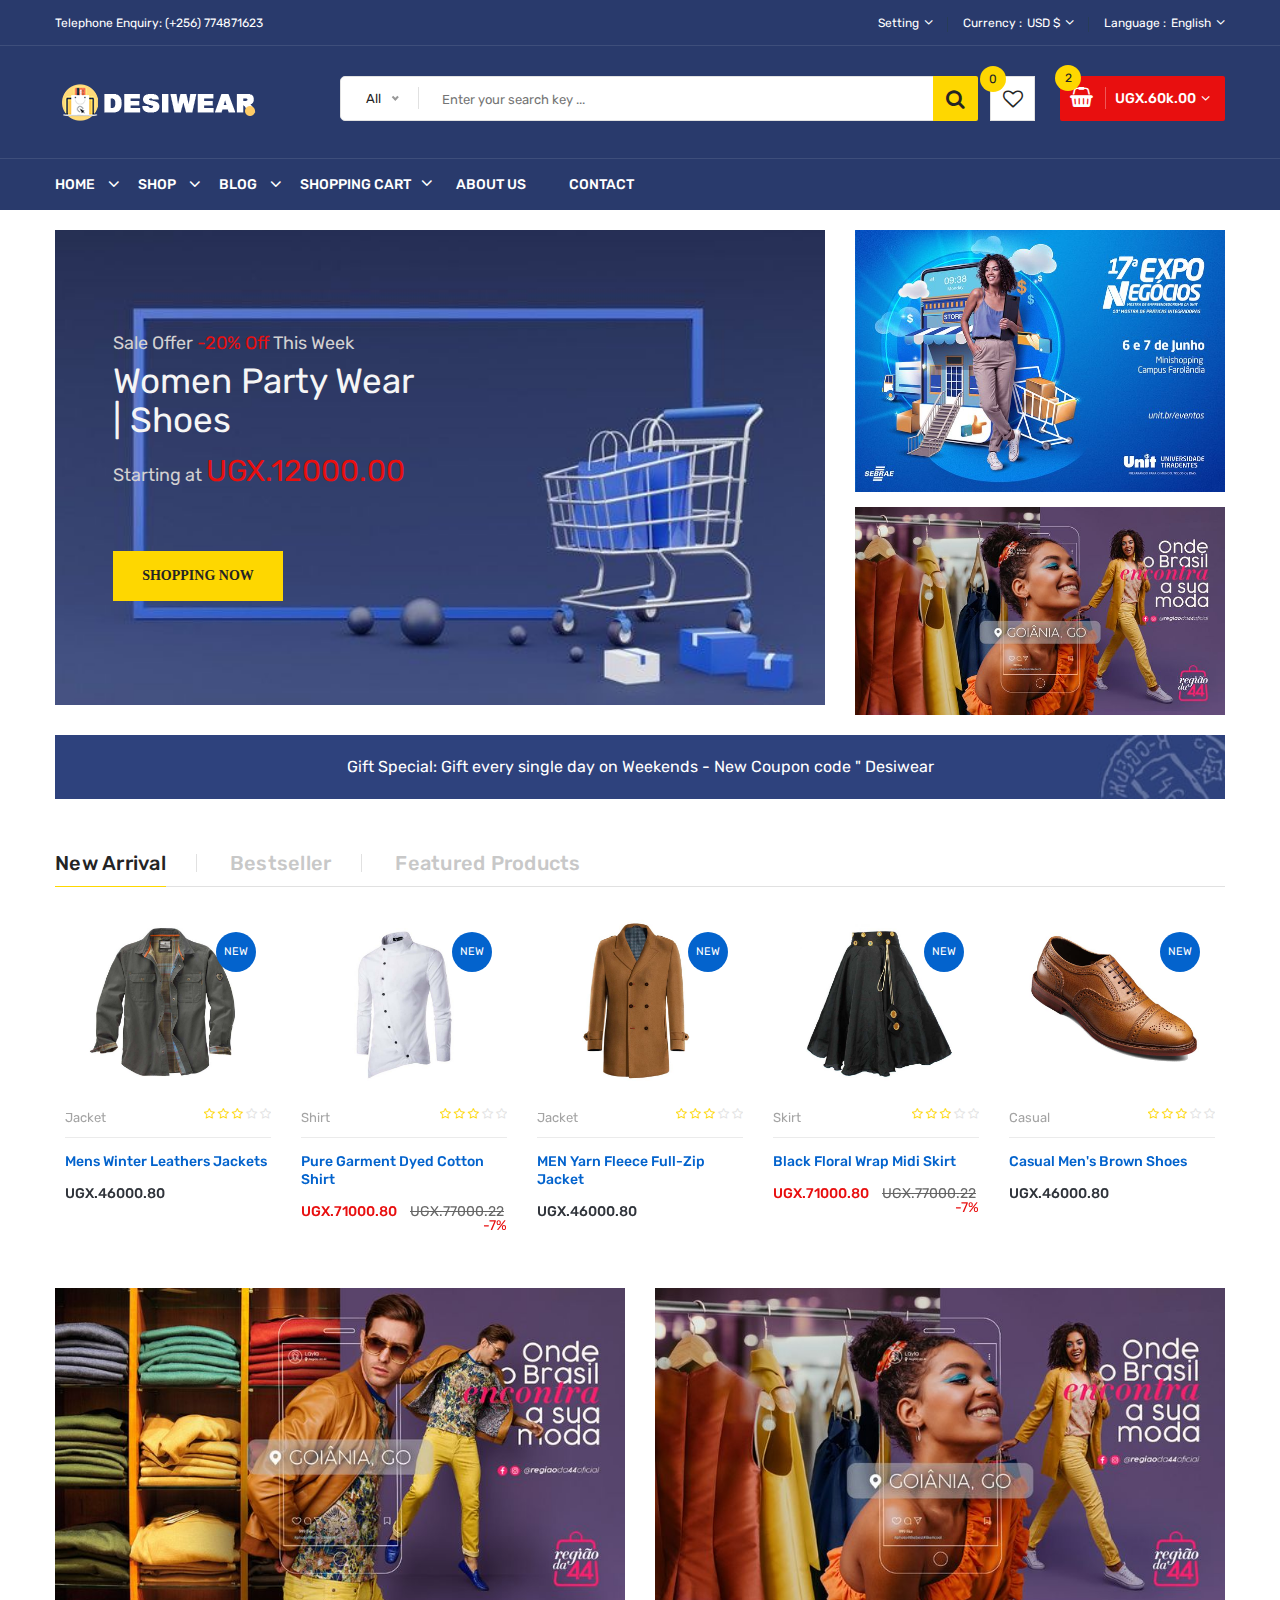
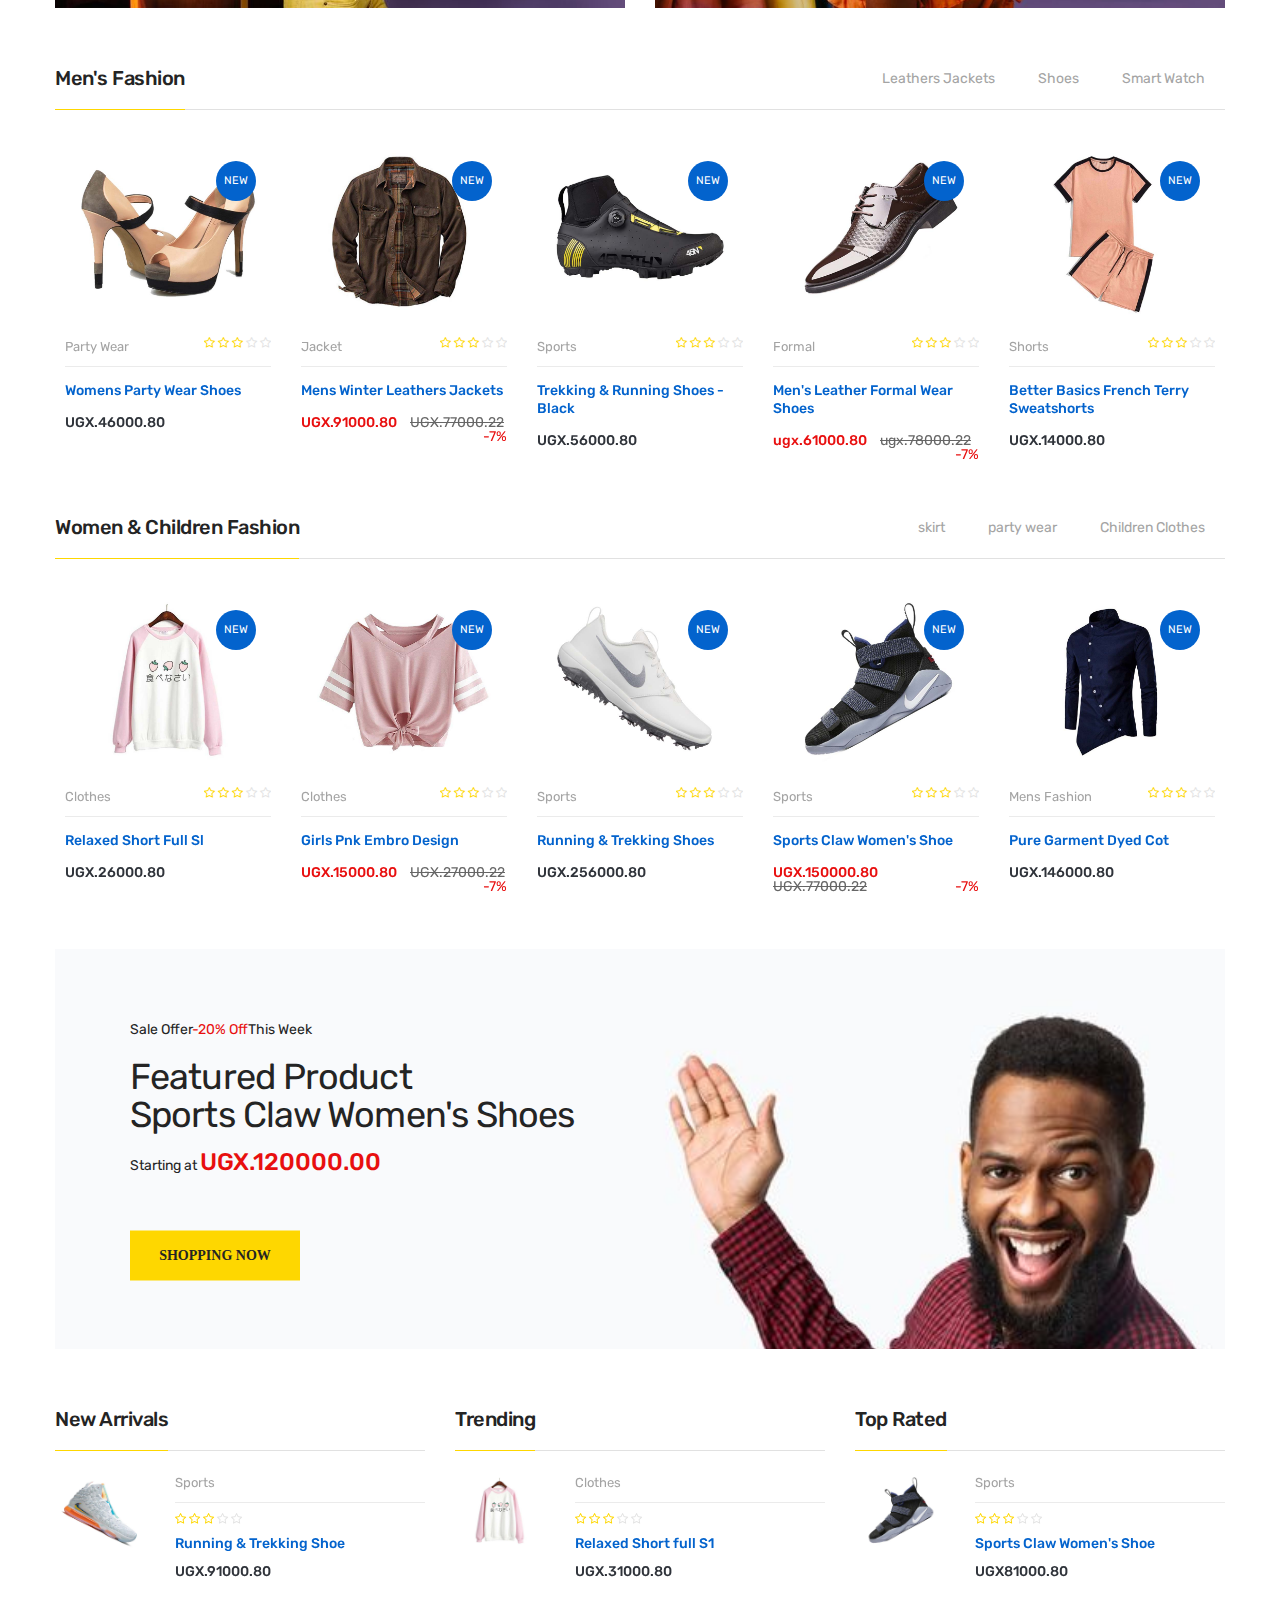
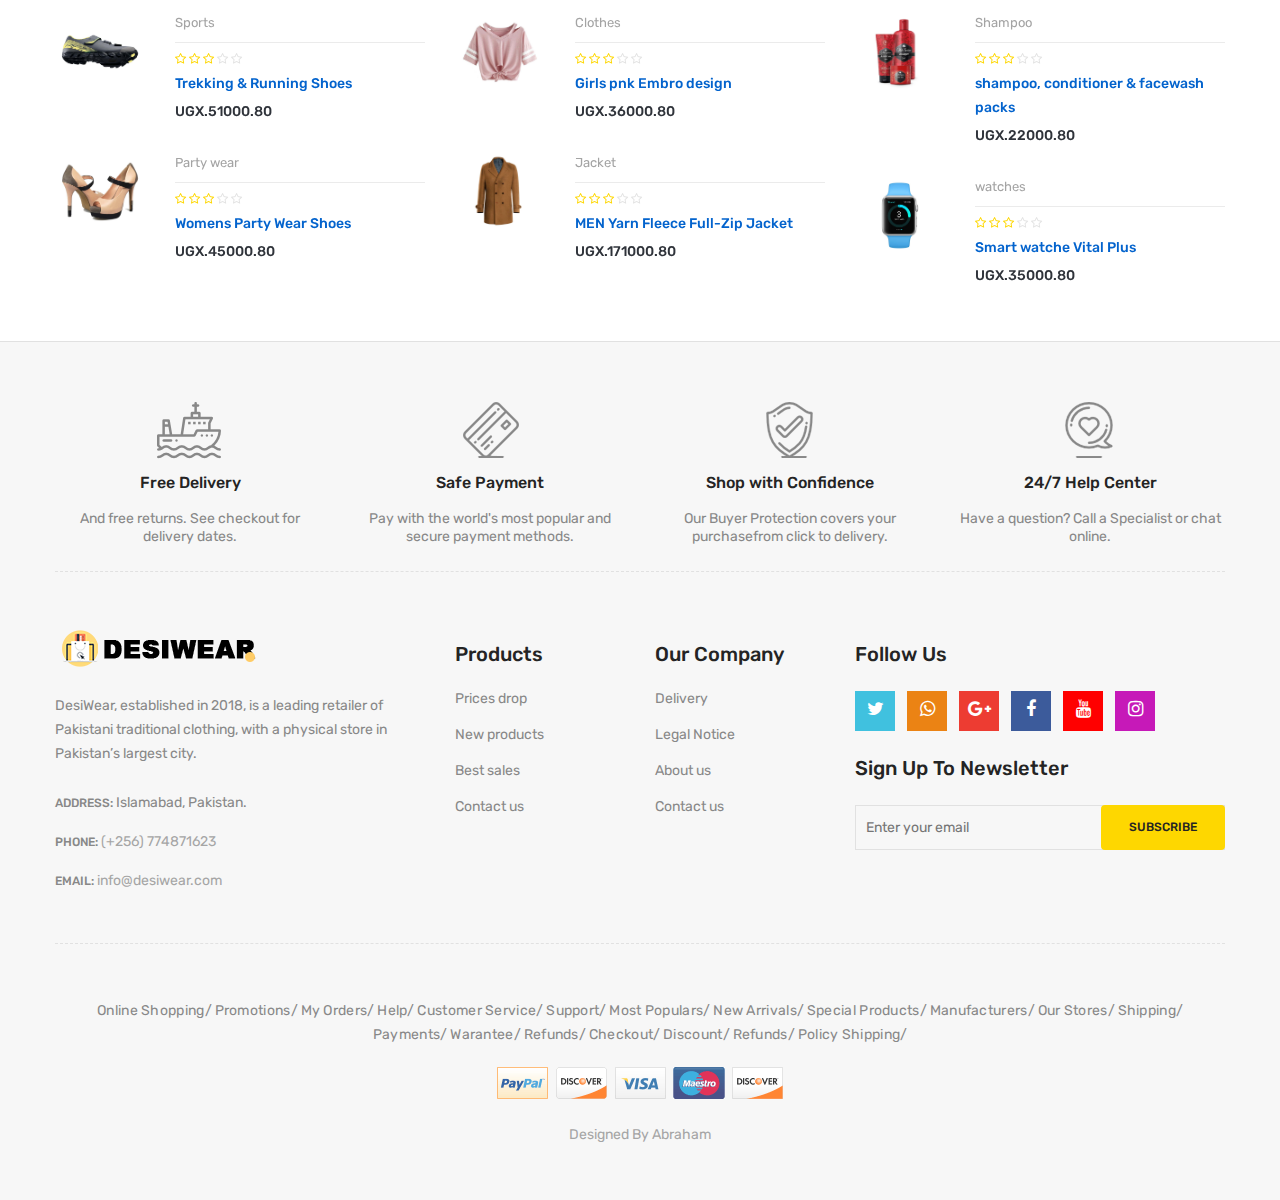
<file: index.html>
<!doctype html>
<html class="no-js" lang="zxx">
<head>
        <meta charset="utf-8">
        <meta http-equiv="x-ua-compatible" content="ie=edge">
        <title>Desiwear Online Store</title>
        <meta name="description" content="">
        <meta name="viewport" content="width=device-width, initial-scale=1">
        <!-- Favicon -->
        <link rel="shortcut icon" type="image/x-icon" href="images/favicon.png">
        <!-- Material Design Iconic Font-V2.2.0 -->
        <link rel="stylesheet" href="css/material-design-iconic-font.min.css">
        <!-- Font Awesome -->
        <link rel="stylesheet" href="css/font-awesome.min.css">
        <!-- Font Awesome Stars-->
        <link rel="stylesheet" href="css/fontawesome-stars.css">
        <!-- Meanmenu CSS -->
        <link rel="stylesheet" href="css/meanmenu.css">
        <!-- owl carousel CSS -->
        <link rel="stylesheet" href="css/owl.carousel.min.css">
        <!-- Slick Carousel CSS -->
        <link rel="stylesheet" href="css/slick.css">
        <!-- Animate CSS -->
        <link rel="stylesheet" href="css/animate.css">
        <!-- Jquery-ui CSS -->
        <link rel="stylesheet" href="css/jquery-ui.min.css">
        <!-- Venobox CSS -->
        <link rel="stylesheet" href="css/venobox.css">
        <!-- Nice Select CSS -->
        <link rel="stylesheet" href="css/nice-select.css">
        <!-- Magnific Popup CSS -->
        <link rel="stylesheet" href="css/magnific-popup.css">
        <!-- Bootstrap V4.1.3 Fremwork CSS -->
        <link rel="stylesheet" href="css/bootstrap.min.css">
        <!-- Helper CSS -->
        <link rel="stylesheet" href="css/helper.css">
        <!-- Main Style CSS -->
        <link rel="stylesheet" href="style.css">
        <!-- Responsive CSS -->
        <link rel="stylesheet" href="css/responsive.css">
        <!-- Modernizr js -->
        <script src="js/vendor/modernizr-2.8.3.min.js"></script>
    </head>
    <body>
        <!-- Begin Body Wrapper -->
        <div class="body-wrapper">
            <!-- Begin Header Area -->
            <header class="li-header-4">
                <!-- Begin Header Top Area -->
                <div class="header-top">
                    <div class="container">
                        <div class="row">
                            <!-- Begin Header Top Left Area -->
                            <div class="col-lg-3 col-md-4">
                                <div class="header-top-left">
                                    <ul class="phone-wrap">
                                        <li><span>Telephone Enquiry:</span><a href="#"> (+256) 774871623</a></li>
                                    </ul>
                                </div>
                            </div>
                            <!-- Header Top Left Area End Here -->
                            <!-- Begin Header Top Right Area -->
                            <div class="col-lg-9 col-md-8">
                                <div class="header-top-right">
                                    <ul class="ht-menu">
                                        <!-- Begin Setting Area -->
                                        <li>
                                            <div class="ht-setting-trigger"><span>Setting</span></div>
                                            <div class="setting ht-setting">
                                                <ul class="ht-setting-list">
                                                    <li><a href="login-register.html">My Account</a></li>
                                                    <li><a href="checkout.html">Checkout</a></li>
                                                    <li><a href="login-register.html">Sign In</a></li>
                                                </ul>
                                            </div>
                                        </li>
                                        <!-- Setting Area End Here -->
                                        <!-- Begin Currency Area -->
                                        <li>
                                            <span class="currency-selector-wrapper">Currency :</span>
                                            <div class="ht-currency-trigger"><span>USD $</span></div>
                                            <div class="currency ht-currency">
                                                <ul class="ht-setting-list">
                                                    <li><a href="#">EUR €</a></li>
                                                    <li class="active"><a href="#">USD $</a></li>
                                                </ul>
                                            </div>
                                        </li>
                                        <!-- Currency Area End Here -->
                                        <!-- Begin Language Area -->
                                        <li>
                                            <span class="language-selector-wrapper">Language :</span>
                                            <div class="ht-language-trigger"><span>English</span></div>
                                            <div class="language ht-language">
                                                <ul class="ht-setting-list">
                                                    <li class="active"><a href="#"><img src="images/menu/flag-icon/1.jpg" alt="">English</a></li>
                                                    <li><a href="#"><img src="images/menu/flag-icon/2.jpg" alt="">Français</a></li>
                                                </ul>
                                            </div>
                                        </li>
                                        <!-- Language Area End Here -->
                                    </ul>
                                </div>
                            </div>
                            <!-- Header Top Right Area End Here -->
                        </div>
                    </div>
                </div>
                <!-- Header Top Area End Here -->
                <!-- Begin Header Middle Area -->
                <div class="header-middle pl-sm-0 pr-sm-0 pl-xs-0 pr-xs-0">
                    <div class="container">
                        <div class="row">
                            <!-- Begin Header Logo Area -->
                            <div class="col-lg-3">
                                <div class="logo pb-sm-30 pb-xs-30">
                                    <a href="index.html">
                                        <img src="images/menu/logo/logoo.png" alt="">
                                    </a>
                                </div>
                            </div>
                            <!-- Header Logo Area End Here -->
                            <!-- Begin Header Middle Right Area -->
                            <div class="col-lg-9 pl-0 ml-sm-15 ml-xs-15">
                                <!-- Begin Header Middle Searchbox Area -->
                                <form action="#" class="hm-searchbox">
                                    <select class="nice-select select-search-category">
                                        <option value="0">All</option>                         
                                        <option value="10">Men's Jeans</option>                              
                                        <option value="13">Women Skirts</option>                          
                                        <option value="14">Trousers</option>                                
                                        <option value="15">Shoes</option>                           
                                        <option value="16">Sports</option>
                                    </select>
                                    <input type="text" placeholder="Enter your search key ...">
                                    <button class="li-btn" type="submit"><i class="fa fa-search"></i></button>
                                </form>
                                <!-- Header Middle Searchbox Area End Here -->
                                <!-- Begin Header Middle Right Area -->
                                <div class="header-middle-right">
                                    <ul class="hm-menu">
                                        <!-- Begin Header Middle Wishlist Area -->
                                        <li class="hm-wishlist">
                                            <a href="wishlist.html">
                                                <span class="cart-item-count wishlist-item-count">0</span>
                                                <i class="fa fa-heart-o"></i>
                                            </a>
                                        </li>
                                        <!-- Header Middle Wishlist Area End Here -->
                                        <!-- Begin Header Mini Cart Area -->
                                        <li class="hm-minicart">
                                            <div class="hm-minicart-trigger">
                                                <span class="item-icon"></span>
                                                <span class="item-text">UGX.60k.00
                                                    <span class="cart-item-count">2</span>
                                                </span>
                                            </div>
                                            <span></span>
                                            <div class="minicart">
                                                <ul class="minicart-product-list">
                                                    <li>
                                                        <a href="single-product.html" class="minicart-product-image">
                                                            <img src="images/product/small-size/jacket-1.jpg" alt="cart products">
                                                        </a>
                                                        <div class="minicart-product-details">
                                                            <h6><a href="single-product.html">Men winter Jacket</a></h6>
                                                            <span>UGX.40000 x 1</span>
                                                        </div>
                                                        <button class="close">
                                                            <i class="fa fa-close"></i>
                                                        </button>
                                                    </li>
                                                    <li>
                                                        <a href="single-product.html" class="minicart-product-image">
                                                            <img src="images/product/small-size/2 (2).jpg" alt="cart products">
                                                        </a>
                                                        <div class="minicart-product-details">
                                                            <h6><a href="single-product.html">Blue Jamper</a></h6>
                                                            <span>UGX.20000 x 1</span>
                                                        </div>
                                                        <button class="close">
                                                            <i class="fa fa-close"></i>
                                                        </button>
                                                    </li>
                                                </ul>
                                                <p class="minicart-total">SUBTOTAL: <span>UGX.60000.00</span></p>
                                                <div class="minicart-button">
                                                    <a href="shopping-cart.html" class="li-button li-button-dark li-button-fullwidth li-button-sm">
                                                        <span>View Full Cart</span>
                                                    </a>
                                                    <a href="checkout.html" class="li-button li-button-fullwidth li-button-sm">
                                                        <span>Checkout</span>
                                                    </a>
                                                </div>
                                            </div>
                                        </li>
                                        <!-- Header Mini Cart Area End Here -->
                                    </ul>
                                </div>
                                <!-- Header Middle Right Area End Here -->
                            </div>
                            <!-- Header Middle Right Area End Here -->
                        </div>
                    </div>
                </div>
                <!-- Header Middle Area End Here -->
                <!-- Begin Header Bottom Area -->
                <div class="header-bottom header-sticky stick d-none d-lg-block d-xl-block">
                    <div class="container">
                        <div class="row">
                            <div class="col-lg-12">
                               <!-- Begin Header Bottom Menu Area -->
                               <div class="hb-menu">
                                   <nav>
                                       <ul>
                                           <li><a href="index.html">Home</a></li>
                                           <li><a href="shop-list.html">Shop</a></li>
                                           <li class="dropdown-holder"><a href="blog-left-sidebar.html">Blog</a></li>
                                           <li class="megamenu-static-holder"><a href="shopping-cart.html">Shopping Cart</a></li>
                                               <ul class="megamenu hb-megamenu">
                                                   </li>
                                               </ul>
                                           </li>
                                           <li><a href="about-us.html">About Us</a></li>
                                           <li><a href="contact.html">Contact</a></li>
                                       </ul>
                                   </nav>
                               </div>
                               <!-- Header Bottom Menu Area End Here -->
                            </div>
                        </div>
                    </div>
                </div>
                <!-- Header Bottom Area End Here -->
                <!-- Begin Mobile Menu Area -->
                <div class="mobile-menu-area mobile-menu-area-4 d-lg-none d-xl-none col-12">
                    <div class="container"> 
                        <div class="row">
                            <div class="mobile-menu">
                            </div>
                        </div>
                    </div>
                </div>
                <!-- Mobile Menu Area End Here -->
            </header>
            <!-- Header Area End Here -->
            <!-- Begin Slider With Banner Area -->
            <div class="slider-with-banner">
                <div class="container">
                    <div class="row">
                        <!-- Begin Slider Area -->
                        <div class="col-lg-8 col-md-8">
                            <div class="slider-area pt-sm-30 pt-xs-30">
                                <div class="slider-active owl-carousel">
                                    <!-- Begin Single Slide Area -->
                                    <div class="single-slide align-center-left animation-style-01 bg-1">
                                        <div class="slider-progress"></div>
                                        <div class="slider-content">
                                            <h5 style="color:rgb(211, 209, 209)">Sale Offer <span>-20% Off</span> This Week</h5>
                                            <h2 style="color:whitesmoke">Women Party Wear | Shoes</h2>
                                            <h3 style="color:rgb(211, 209, 209)">Starting at <span>UGX.12000.00</span></h3>
                                            <div class="default-btn slide-btn">
                                                <a class="links" href="shop-list.html">Shopping Now</a>
                                            </div>
                                        </div>
                                    </div>
                                    <!-- Single Slide Area End Here -->
                                    <!-- Begin Single Slide Area -->
                                    <div class="single-slide align-center-left animation-style-02 bg-2">
                                        <div class="slider-progress"></div>
                                        <div class="slider-content">
                                            <h5 style="color:rgb(211, 209, 209)">Sale Offer <span>Black Friday</span> This Week</h5>
                                            <h2 style="color:whitesmoke">Pure Garment Dyed Cotton Shirt</h2>
                                            <h3 style="color:whitesmoke">Starting at <span>UGX.80000.00</span></h3>
                                            <div class="default-btn slide-btn">
                                                <a class="links" href="shop-list.html">Shopping Now</a>
                                            </div>
                                        </div>
                                    </div>
                                    <!-- Single Slide Area End Here -->
                                    <!-- Begin Single Slide Area -->
                                    <div class="single-slide align-center-left animation-style-01 bg-3">
                                        <div class="slider-progress"></div>
                                        <div class="slider-content">
                                            <h5 style="color:rgb(211, 209, 209)">Sale Offer <span>-10% Off</span> This Week</h5>
                                            <h2 style="color:whitesmoke">Mens Winter Leather Jacket</h2>
                                            <h3 style="color:whitesmoke">Starting at <span>UGX.18000.00</span></h3>
                                            <div class="default-btn slide-btn">
                                                <a class="links" href="shop-list.html">Shopping Now</a>
                                            </div>
                                        </div>
                                    </div>
                                    <!-- Single Slide Area End Here -->
                                </div>
                            </div>
                        </div>
                        <!-- Slider Area End Here -->
                        <!-- Begin Li Banner Area -->
                        <div class="col-lg-4 col-md-4 text-center pt-sm-30 pt-xs-30">
                            <div class="li-banner">
                                <a href="#">
                                    <img src="images/banner/1_1.jpeg" alt="">
                                </a>
                            </div>
                            <div class="li-banner mt-15 mt-md-30 mt-xs-25 mb-xs-5">
                                <a href="#">
                                    <img src="images/banner/1_2.jpeg" alt="">
                                </a>
                            </div>
                        </div>
                        <!-- Li Banner Area End Here -->
                    </div>
                </div>
            </div>
            <!-- Slider With Banner Area End Here -->
            <!-- Begin Static Top Area -->
            <div class="static-top-wrap">
                <div class="container">
                    <div class="row">
                        <div class="col-lg-12">
                            <div class="static-top-content mt-sm-30">
                                Gift Special: Gift every single day on Weekends - New Coupon code "
                                <span>Desiwear</span>
                            </div>
                        </div>
                    </div>
                </div>
            </div>
            <!-- Static Top Area End Here -->
            <!-- product-area start -->
            <div class="product-area pt-55 pb-25 pt-xs-50">
                <div class="container">
                    <div class="row">
                        <div class="col-lg-12">
                            <div class="li-product-tab">
                                <ul class="nav li-product-menu">
                                   <li><a class="active" data-toggle="tab" href="#li-new-product"><span>New Arrival</span></a></li>
                                   <li><a data-toggle="tab" href="#li-bestseller-product"><span>Bestseller</span></a></li>
                                   <li><a data-toggle="tab" href="#li-featured-product"><span>Featured Products</span></a></li>
                                </ul>               
                            </div>
                            <!-- Begin Li's Tab Menu Content Area -->
                        </div>
                    </div>
                    <div class="tab-content">
                        <div id="li-new-product" class="tab-pane active show" role="tabpanel">
                            <div class="row">
                                <div class="product-active owl-carousel">
                                    <div class="col-lg-12">
                                        <!-- single-product-wrap start -->
                                        <div class="single-product-wrap">
                                            <div class="product-image">
                                                <a href="single-product.html">
                                                    <img src="images/product/large-size/jacket-3.jpg" alt="Li's Product Image">
                                                </a>
                                                <span class="sticker">New</span>
                                            </div>
                                            <div class="product_desc">
                                                <div class="product_desc_info">
                                                    <div class="product-review">
                                                        <h5 class="manufacturer">
                                                            <a href="product-details.html">jacket</a>
                                                        </h5>
                                                        <div class="rating-box">
                                                            <ul class="rating">
                                                                <li><i class="fa fa-star-o"></i></li>
                                                                <li><i class="fa fa-star-o"></i></li>
                                                                <li><i class="fa fa-star-o"></i></li>
                                                                <li class="no-star"><i class="fa fa-star-o"></i></li>
                                                                <li class="no-star"><i class="fa fa-star-o"></i></li>
                                                            </ul>
                                                        </div>
                                                    </div>
                                                    <h4><a class="product_name" href="single-product.html">Mens Winter Leathers Jackets</a></h4>
                                                    <div class="price-box">
                                                        <span class="new-price">UGX.46000.80</span>
                                                    </div>
                                                </div>
                                                <div class="add-actions">
                                                    <ul class="add-actions-link">
                                                        <li class="add-cart active"><a href="shopping-cart.html">Add to cart</a></li>
                                                        <li><a class="links-details" href="single-product.html"><i class="fa fa-heart-o"></i></a></li>
                                                        <li><a class="quick-view" data-toggle="modal" data-target="#exampleModalCenter" href="#"><i class="fa fa-eye"></i></a></li>
                                                    </ul>
                                                </div>
                                            </div>
                                        </div>
                                        <!-- single-product-wrap end -->
                                    </div>
                                    <div class="col-lg-12">
                                        <!-- single-product-wrap start -->
                                        <div class="single-product-wrap">
                                            <div class="product-image">
                                                <a href="single-product.html">
                                                    <img src="images/product/large-size/shirt-2.jpg" alt="Li's Product Image">
                                                </a>
                                                <span class="sticker">New</span>
                                            </div>
                                            <div class="product_desc">
                                                <div class="product_desc_info">
                                                    <div class="product-review">
                                                        <h5 class="manufacturer">
                                                            <a href="product-details.html">shirt</a>
                                                        </h5>
                                                        <div class="rating-box">
                                                            <ul class="rating">
                                                                <li><i class="fa fa-star-o"></i></li>
                                                                <li><i class="fa fa-star-o"></i></li>
                                                                <li><i class="fa fa-star-o"></i></li>
                                                                <li class="no-star"><i class="fa fa-star-o"></i></li>
                                                                <li class="no-star"><i class="fa fa-star-o"></i></li>
                                                            </ul>
                                                        </div>
                                                    </div>
                                                    <h4><a class="product_name" href="single-product.html">Pure Garment Dyed Cotton Shirt</a></h4>
                                                    <div class="price-box">
                                                        <span class="new-price new-price-2">UGX.71000.80</span>
                                                        <span class="old-price">UGX.77000.22</span>
                                                        <span class="discount-percentage">-7%</span>
                                                    </div>
                                                </div>
                                                <div class="add-actions">
                                                    <ul class="add-actions-link">
                                                        <li class="add-cart active"><a href="shopping-cart.html">Add to cart</a></li>
                                                        <li><a class="links-details" href="single-product.html"><i class="fa fa-heart-o"></i></a></li>
                                                        <li><a class="quick-view" data-toggle="modal" data-target="#exampleModalCenter" href="#"><i class="fa fa-eye"></i></a></li>
                                                    </ul>
                                                </div>
                                            </div>
                                        </div>
                                        <!-- single-product-wrap end -->
                                    </div>
                                    <div class="col-lg-12">
                                        <!-- single-product-wrap start -->
                                        <div class="single-product-wrap">
                                            <div class="product-image">
                                                <a href="single-product.html">
                                                    <img src="images/product/large-size/jacket-5.jpg" alt="Li's Product Image">
                                                </a>
                                                <span class="sticker">New</span>
                                            </div>
                                            <div class="product_desc">
                                                <div class="product_desc_info">
                                                    <div class="product-review">
                                                        <h5 class="manufacturer">
                                                            <a href="product-details.html">Jacket</a>
                                                        </h5>
                                                        <div class="rating-box">
                                                            <ul class="rating">
                                                                <li><i class="fa fa-star-o"></i></li>
                                                                <li><i class="fa fa-star-o"></i></li>
                                                                <li><i class="fa fa-star-o"></i></li>
                                                                <li class="no-star"><i class="fa fa-star-o"></i></li>
                                                                <li class="no-star"><i class="fa fa-star-o"></i></li>
                                                            </ul>
                                                        </div>
                                                    </div>
                                                    <h4><a class="product_name" href="single-product.html">MEN Yarn Fleece Full-Zip Jacket</a></h4>
                                                    <div class="price-box">
                                                        <span class="new-price">UGX.46000.80</span>
                                                    </div>
                                                </div>
                                                <div class="add-actions">
                                                    <ul class="add-actions-link">
                                                        <li class="add-cart active"><a href="shopping-cart.html">Add to cart</a></li>
                                                        <li><a class="links-details" href="single-product.html"><i class="fa fa-heart-o"></i></a></li>
                                                        <li><a class="quick-view" data-toggle="modal" data-target="#exampleModalCenter" href="#"><i class="fa fa-eye"></i></a></li>
                                                    </ul>
                                                </div>
                                            </div>
                                        </div>
                                        <!-- single-product-wrap end -->
                                    </div>
                                    <div class="col-lg-12">
                                        <!-- single-product-wrap start -->
                                        <div class="single-product-wrap">
                                            <div class="product-image">
                                                <a href="single-product.html">
                                                    <img src="images/product/large-size/clothes-3.jpg" alt="Li's Product Image">
                                                </a>
                                                <span class="sticker">New</span>
                                            </div>
                                            <div class="product_desc">
                                                <div class="product_desc_info">
                                                    <div class="product-review">
                                                        <h5 class="manufacturer">
                                                            <a href="product-details.html">skirt</a>
                                                        </h5>
                                                        <div class="rating-box">
                                                            <ul class="rating">
                                                                <li><i class="fa fa-star-o"></i></li>
                                                                <li><i class="fa fa-star-o"></i></li>
                                                                <li><i class="fa fa-star-o"></i></li>
                                                                <li class="no-star"><i class="fa fa-star-o"></i></li>
                                                                <li class="no-star"><i class="fa fa-star-o"></i></li>
                                                            </ul>
                                                        </div>
                                                    </div>
                                                    <h4><a class="product_name" href="single-product.html">Black Floral Wrap Midi Skirt</a></h4>
                                                    <div class="price-box">
                                                        <span class="new-price new-price-2">UGX.71000.80</span>
                                                        <span class="old-price">UGX.77000.22</span>
                                                        <span class="discount-percentage">-7%</span>
                                                    </div>
                                                </div>
                                                <div class="add-actions">
                                                    <ul class="add-actions-link">
                                                        <li class="add-cart active"><a href="#">Add to cart</a></li>
                                                        <li><a class="links-details" href="single-product.html"><i class="fa fa-heart-o"></i></a></li>
                                                        <li><a class="quick-view" data-toggle="modal" data-target="#exampleModalCenter" href="#"><i class="fa fa-eye"></i></a></li>
                                                    </ul>
                                                </div>
                                            </div>
                                        </div>
                                        <!-- single-product-wrap end -->
                                    </div>
                                    <div class="col-lg-12">
                                        <!-- single-product-wrap start -->
                                        <div class="single-product-wrap">
                                            <div class="product-image">
                                                <a href="single-product.html">
                                                    <img src="images/product/large-size/shoe-2.jpg" alt="Li's Product Image">
                                                </a>
                                                <span class="sticker">New</span>
                                            </div>
                                            <div class="product_desc">
                                                <div class="product_desc_info">
                                                    <div class="product-review">
                                                        <h5 class="manufacturer">
                                                            <a href="product-details.html">casual</a>
                                                        </h5>
                                                        <div class="rating-box">
                                                            <ul class="rating">
                                                                <li><i class="fa fa-star-o"></i></li>
                                                                <li><i class="fa fa-star-o"></i></li>
                                                                <li><i class="fa fa-star-o"></i></li>
                                                                <li class="no-star"><i class="fa fa-star-o"></i></li>
                                                                <li class="no-star"><i class="fa fa-star-o"></i></li>
                                                            </ul>
                                                        </div>
                                                    </div>
                                                    <h4><a class="product_name" href="single-product.html">Casual Men's Brown shoes</a></h4>
                                                    <div class="price-box">
                                                        <span class="new-price">UGX.46000.80</span>
                                                    </div>
                                                </div>
                                                <div class="add-actions">
                                                    <ul class="add-actions-link">
                                                        <li class="add-cart active"><a href="#">Add to cart</a></li>
                                                        <li><a class="links-details" href="single-product.html"><i class="fa fa-heart-o"></i></a></li>
                                                        <li><a class="quick-view" data-toggle="modal" data-target="#exampleModalCenter" href="#"><i class="fa fa-eye"></i></a></li>
                                                    </ul>
                                                </div>
                                            </div>
                                        </div>
                                        <!-- single-product-wrap end -->
                                    </div>
                                    <div class="col-lg-12">
                                        <!-- single-product-wrap start -->
                                        <div class="single-product-wrap">
                                            <div class="product-image">
                                                <a href="single-product.html">
                                                    <img src="images/product/large-size/watch-1.jpg" alt="Li's Product Image">
                                                </a>
                                                <span class="sticker">New</span>
                                            </div>
                                            <div class="product_desc">
                                                <div class="product_desc_info">
                                                    <div class="product-review">
                                                        <h5 class="manufacturer">
                                                            <a href="product-details.html">watches</a>
                                                        </h5>
                                                        <div class="rating-box">
                                                            <ul class="rating">
                                                                <li><i class="fa fa-star-o"></i></li>
                                                                <li><i class="fa fa-star-o"></i></li>
                                                                <li><i class="fa fa-star-o"></i></li>
                                                                <li class="no-star"><i class="fa fa-star-o"></i></li>
                                                                <li class="no-star"><i class="fa fa-star-o"></i></li>
                                                            </ul>
                                                        </div>
                                                    </div>
                                                    <h4><a class="product_name" href="single-product.html">Smart watche Vital Plus</a></h4>
                                                    <div class="price-box">
                                                        <span class="new-price new-price-2">UGX.71000.80</span>
                                                        <span class="old-price">UGX.77000.22</span>
                                                        <span class="discount-percentage">-7%</span>
                                                    </div>
                                                </div>
                                                <div class="add-actions">
                                                    <ul class="add-actions-link">
                                                        <li class="add-cart active"><a href="#">Add to cart</a></li>
                                                        <li><a class="links-details" href="single-product.html"><i class="fa fa-heart-o"></i></a></li>
                                                        <li><a class="quick-view" data-toggle="modal" data-target="#exampleModalCenter" href="#"><i class="fa fa-eye"></i></a></li>
                                                    </ul>
                                                </div>
                                            </div>
                                        </div>
                                        <!-- single-product-wrap end -->
                                    </div>
                                </div>
                            </div>
                        </div>
                        <div id="li-bestseller-product" class="tab-pane" role="tabpanel">
                            <div class="row">
                                <div class="product-active owl-carousel">
                                    <div class="col-lg-12">
                                        <!-- single-product-wrap start -->
                                        <div class="single-product-wrap">
                                            <div class="product-image">
                                                <a href="single-product.html">
                                                    <img src="images/product/large-size/party-wear-1.jpg" alt="Li's Product Image">
                                                </a>
                                                <span class="sticker">New</span>
                                            </div>
                                            <div class="product_desc">
                                                <div class="product_desc_info">
                                                    <div class="product-review">
                                                        <h5 class="manufacturer">
                                                            <a href="product-details.html">party wear</a>
                                                        </h5>
                                                        <div class="rating-box">
                                                            <ul class="rating">
                                                                <li><i class="fa fa-star-o"></i></li>
                                                                <li><i class="fa fa-star-o"></i></li>
                                                                <li><i class="fa fa-star-o"></i></li>
                                                                <li class="no-star"><i class="fa fa-star-o"></i></li>
                                                                <li class="no-star"><i class="fa fa-star-o"></i></li>
                                                            </ul>
                                                        </div>
                                                    </div>
                                                    <h4><a class="product_name" href="single-product.html">Womens Party Wear Shoes</a></h4>
                                                    <div class="price-box">
                                                        <span class="new-price">UGX.46000.80</span>
                                                    </div>
                                                </div>
                                                <div class="add-actions">
                                                    <ul class="add-actions-link">
                                                        <li class="add-cart active"><a href="#">Add to cart</a></li>
                                                        <li><a class="links-details" href="single-product.html"><i class="fa fa-heart-o"></i></a></li>
                                                        <li><a class="quick-view" data-toggle="modal" data-target="#exampleModalCenter" href="#"><i class="fa fa-eye"></i></a></li>
                                                    </ul>
                                                </div>
                                            </div>
                                        </div>
                                        <!-- single-product-wrap end -->
                                    </div>
                                    <div class="col-lg-12">
                                        <!-- single-product-wrap start -->
                                        <div class="single-product-wrap">
                                            <div class="product-image">
                                                <a href="single-product.html">
                                                    <img src="images/product/large-size/jacket-2.jpg" alt="Li's Product Image">
                                                </a>
                                                <span class="sticker">New</span>
                                            </div>
                                            <div class="product_desc">
                                                <div class="product_desc_info">
                                                    <div class="product-review">
                                                        <h5 class="manufacturer">
                                                            <a href="product-details.html">jacket</a>
                                                        </h5>
                                                        <div class="rating-box">
                                                            <ul class="rating">
                                                                <li><i class="fa fa-star-o"></i></li>
                                                                <li><i class="fa fa-star-o"></i></li>
                                                                <li><i class="fa fa-star-o"></i></li>
                                                                <li class="no-star"><i class="fa fa-star-o"></i></li>
                                                                <li class="no-star"><i class="fa fa-star-o"></i></li>
                                                            </ul>
                                                        </div>
                                                    </div>
                                                    <h4><a class="product_name" href="single-product.html">Mens Winter Leathers Jackets</a></h4>
                                                    <div class="price-box">
                                                        <span class="new-price new-price-2">UGX.91000.80</span>
                                                        <span class="old-price">UGX.77000.22</span>
                                                        <span class="discount-percentage">-7%</span>
                                                    </div>
                                                </div>
                                                <div class="add-actions">
                                                    <ul class="add-actions-link">
                                                        <li class="add-cart active"><a href="#">Add to cart</a></li>
                                                        <li><a class="links-details" href="single-product.html"><i class="fa fa-heart-o"></i></a></li>
                                                        <li><a class="quick-view" data-toggle="modal" data-target="#exampleModalCenter" href="#"><i class="fa fa-eye"></i></a></li>
                                                    </ul>
                                                </div>
                                            </div>
                                        </div>
                                        <!-- single-product-wrap end -->
                                    </div>
                                    <div class="col-lg-12">
                                        <!-- single-product-wrap start -->
                                        <div class="single-product-wrap">
                                            <div class="product-image">
                                                <a href="single-product.html">
                                                    <img src="images/product/large-size/sports-2.jpg" alt="Li's Product Image">
                                                </a>
                                                <span class="sticker">New</span>
                                            </div>
                                            <div class="product_desc">
                                                <div class="product_desc_info">
                                                    <div class="product-review">
                                                        <h5 class="manufacturer">
                                                            <a href="product-details.html">sports</a>
                                                        </h5>
                                                        <div class="rating-box">
                                                            <ul class="rating">
                                                                <li><i class="fa fa-star-o"></i></li>
                                                                <li><i class="fa fa-star-o"></i></li>
                                                                <li><i class="fa fa-star-o"></i></li>
                                                                <li class="no-star"><i class="fa fa-star-o"></i></li>
                                                                <li class="no-star"><i class="fa fa-star-o"></i></li>
                                                            </ul>
                                                        </div>
                                                    </div>
                                                    <h4><a class="product_name" href="single-product.html">Trekking & Running Shoes - black</a></h4>
                                                    <div class="price-box">
                                                        <span class="new-price">UGX.56000.80</span>
                                                    </div>
                                                </div>
                                                <div class="add-actions">
                                                    <ul class="add-actions-link">
                                                        <li class="add-cart active"><a href="#">Add to cart</a></li>
                                                        <li><a class="links-details" href="single-product.html"><i class="fa fa-heart-o"></i></a></li>
                                                        <li><a class="quick-view" data-toggle="modal" data-target="#exampleModalCenter" href="#"><i class="fa fa-eye"></i></a></li>
                                                    </ul>
                                                </div>
                                            </div>
                                        </div>
                                        <!-- single-product-wrap end -->
                                    </div>
                                    <div class="col-lg-12">
                                        <!-- single-product-wrap start -->
                                        <div class="single-product-wrap">
                                            <div class="product-image">
                                                <a href="single-product.html">
                                                    <img src="images/product/large-size/shoe-1.jpg" alt="Li's Product Image">
                                                </a>
                                                <span class="sticker">New</span>
                                            </div>
                                            <div class="product_desc">
                                                <div class="product_desc_info">
                                                    <div class="product-review">
                                                        <h5 class="manufacturer">
                                                            <a href="product-details.html">formal</a>
                                                        </h5>
                                                        <div class="rating-box">
                                                            <ul class="rating">
                                                                <li><i class="fa fa-star-o"></i></li>
                                                                <li><i class="fa fa-star-o"></i></li>
                                                                <li><i class="fa fa-star-o"></i></li>
                                                                <li class="no-star"><i class="fa fa-star-o"></i></li>
                                                                <li class="no-star"><i class="fa fa-star-o"></i></li>
                                                            </ul>
                                                        </div>
                                                    </div>
                                                    <h4><a class="product_name" href="single-product.html">Men's Leather Formal Wear shoes</a></h4>
                                                    <div class="price-box">
                                                        <span class="new-price new-price-2">ugx.61000.80</span>
                                                        <span class="old-price">ugx.78000.22</span>
                                                        <span class="discount-percentage">-7%</span>
                                                    </div>
                                                </div>
                                                <div class="add-actions">
                                                    <ul class="add-actions-link">
                                                        <li class="add-cart active"><a href="#">Add to cart</a></li>
                                                        <li><a class="links-details" href="single-product.html"><i class="fa fa-heart-o"></i></a></li>
                                                        <li><a class="quick-view" data-toggle="modal" data-target="#exampleModalCenter" href="#"><i class="fa fa-eye"></i></a></li>
                                                    </ul>
                                                </div>
                                            </div>
                                        </div>
                                        <!-- single-product-wrap end -->
                                    </div>
                                    <div class="col-lg-12">
                                        <!-- single-product-wrap start -->
                                        <div class="single-product-wrap">
                                            <div class="product-image">
                                                <a href="single-product.html">
                                                    <img src="images/product/large-size/shorts-1.jpg" alt="Li's Product Image">
                                                </a>
                                                <span class="sticker">New</span>
                                            </div>
                                            <div class="product_desc">
                                                <div class="product_desc_info">
                                                    <div class="product-review">
                                                        <h5 class="manufacturer">
                                                            <a href="product-details.html">shorts</a>
                                                        </h5>
                                                        <div class="rating-box">
                                                            <ul class="rating">
                                                                <li><i class="fa fa-star-o"></i></li>
                                                                <li><i class="fa fa-star-o"></i></li>
                                                                <li><i class="fa fa-star-o"></i></li>
                                                                <li class="no-star"><i class="fa fa-star-o"></i></li>
                                                                <li class="no-star"><i class="fa fa-star-o"></i></li>
                                                            </ul>
                                                        </div>
                                                    </div>
                                                    <h4><a class="product_name" href="single-product.html">Better Basics French Terry Sweatshorts</a></h4>
                                                    <div class="price-box">
                                                        <span class="new-price">UGX.14000.80</span>
                                                    </div>
                                                </div>
                                                <div class="add-actions">
                                                    <ul class="add-actions-link">
                                                        <li class="add-cart active"><a href="#">Add to cart</a></li>
                                                        <li><a class="links-details" href="single-product.html"><i class="fa fa-heart-o"></i></a></li>
                                                        <li><a class="quick-view" data-toggle="modal" data-target="#exampleModalCenter" href="#"><i class="fa fa-eye"></i></a></li>
                                                    </ul>
                                                </div>
                                            </div>
                                        </div>
                                        <!-- single-product-wrap end -->
                                    </div>
                                    <div class="col-lg-12">
                                        <!-- single-product-wrap start -->
                                        <div class="single-product-wrap">
                                            <div class="product-image">
                                                <a href="single-product.html">
                                                    <img src="images/product/large-size/jacket-4.jpg" alt="Li's Product Image">
                                                </a>
                                                <span class="sticker">New</span>
                                            </div>
                                            <div class="product_desc">
                                                <div class="product_desc_info">
                                                    <div class="product-review">
                                                        <h5 class="manufacturer">
                                                            <a href="product-details.html">jacket</a>
                                                        </h5>
                                                        <div class="rating-box">
                                                            <ul class="rating">
                                                                <li><i class="fa fa-star-o"></i></li>
                                                                <li><i class="fa fa-star-o"></i></li>
                                                                <li><i class="fa fa-star-o"></i></li>
                                                                <li class="no-star"><i class="fa fa-star-o"></i></li>
                                                                <li class="no-star"><i class="fa fa-star-o"></i></li>
                                                            </ul>
                                                        </div>
                                                    </div>
                                                    <h4><a class="product_name" href="single-product.html">Mens Winter Leathers Jackets</a></h4>
                                                    <div class="price-box">
                                                        <span class="new-price new-price-2">UGX.70001.80</span>
                                                        <span class="old-price">UGX.55000.22</span>
                                                        <span class="discount-percentage">-7%</span>
                                                    </div>
                                                </div>
                                                <div class="add-actions">
                                                    <ul class="add-actions-link">
                                                        <li class="add-cart active"><a href="#">Add to cart</a></li>
                                                        <li><a class="links-details" href="single-product.html"><i class="fa fa-heart-o"></i></a></li>
                                                        <li><a class="quick-view" data-toggle="modal" data-target="#exampleModalCenter" href="#"><i class="fa fa-eye"></i></a></li>
                                                    </ul>
                                                </div>
                                            </div>
                                        </div>
                                        <!-- single-product-wrap end -->
                                    </div>
                                </div>
                            </div>
                        </div>
                        <div id="li-featured-product" class="tab-pane" role="tabpanel">
                            <div class="row">
                                <div class="product-active owl-carousel">
                                    <div class="col-lg-12">
                                        <!-- single-product-wrap start -->
                                        <div class="single-product-wrap">
                                            <div class="product-image">
                                                <a href="single-product.html">
                                                    <img src="images/product/large-size/clothes-1.jpg" alt="Li's Product Image">
                                                </a>
                                                <span class="sticker">New</span>
                                            </div>
                                            <div class="product_desc">
                                                <div class="product_desc_info">
                                                    <div class="product-review">
                                                        <h5 class="manufacturer">
                                                            <a href="product-details.html">Clothes</a>
                                                        </h5>
                                                        <div class="rating-box">
                                                            <ul class="rating">
                                                                <li><i class="fa fa-star-o"></i></li>
                                                                <li><i class="fa fa-star-o"></i></li>
                                                                <li><i class="fa fa-star-o"></i></li>
                                                                <li class="no-star"><i class="fa fa-star-o"></i></li>
                                                                <li class="no-star"><i class="fa fa-star-o"></i></li>
                                                            </ul>
                                                        </div>
                                                    </div>
                                                    <h4><a class="product_name" href="single-product.html">Relaxed Short full Sl</a></h4>
                                                    <div class="price-box">
                                                        <span class="new-price">UGX.26000.80</span>
                                                    </div>
                                                </div>
                                                <div class="add-actions">
                                                    <ul class="add-actions-link">
                                                        <li class="add-cart active"><a href="#">Add to cart</a></li>
                                                        <li><a class="links-details" href="single-product.html"><i class="fa fa-heart-o"></i></a></li>
                                                        <li><a class="quick-view" data-toggle="modal" data-target="#exampleModalCenter" href="#"><i class="fa fa-eye"></i></a></li>
                                                    </ul>
                                                </div>
                                            </div>
                                        </div>
                                        <!-- single-product-wrap end -->
                                    </div>
                                    <div class="col-lg-12">
                                        <!-- single-product-wrap start -->
                                        <div class="single-product-wrap">
                                            <div class="product-image">
                                                <a href="single-product.html">
                                                    <img src="images/product/large-size/clothes-2.jpg" alt="Li's Product Image">
                                                </a>
                                                <span class="sticker">New</span>
                                            </div>
                                            <div class="product_desc">
                                                <div class="product_desc_info">
                                                    <div class="product-review">
                                                        <h5 class="manufacturer">
                                                            <a href="product-details.html">Clothes</a>
                                                        </h5>
                                                        <div class="rating-box">
                                                            <ul class="rating">
                                                                <li><i class="fa fa-star-o"></i></li>
                                                                <li><i class="fa fa-star-o"></i></li>
                                                                <li><i class="fa fa-star-o"></i></li>
                                                                <li class="no-star"><i class="fa fa-star-o"></i></li>
                                                                <li class="no-star"><i class="fa fa-star-o"></i></li>
                                                            </ul>
                                                        </div>
                                                    </div>
                                                    <h4><a class="product_name" href="single-product.html">Girls pnk Embro design</a></h4>
                                                    <div class="price-box">
                                                        <span class="new-price new-price-2">UGX.15000.80</span>
                                                        <span class="old-price">UGX.27000.22</span>
                                                        <span class="discount-percentage">-7%</span>
                                                    </div>
                                                </div>
                                                <div class="add-actions">
                                                    <ul class="add-actions-link">
                                                        <li class="add-cart active"><a href="#">Add to cart</a></li>
                                                        <li><a class="links-details" href="single-product.html"><i class="fa fa-heart-o"></i></a></li>
                                                        <li><a class="quick-view" data-toggle="modal" data-target="#exampleModalCenter" href="#"><i class="fa fa-eye"></i></a></li>
                                                    </ul>
                                                </div>
                                            </div>
                                        </div>
                                        <!-- single-product-wrap end -->
                                    </div>
                                    <div class="col-lg-12">
                                        <!-- single-product-wrap start -->
                                        <div class="single-product-wrap">
                                            <div class="product-image">
                                                <a href="single-product.html">
                                                    <img src="images/product/large-size/sports-1.jpg" alt="Li's Product Image">
                                                </a>
                                                <span class="sticker">New</span>
                                            </div>
                                            <div class="product_desc">
                                                <div class="product_desc_info">
                                                    <div class="product-review">
                                                        <h5 class="manufacturer">
                                                            <a href="product-details.html">Sports</a>
                                                        </h5>
                                                        <div class="rating-box">
                                                            <ul class="rating">
                                                                <li><i class="fa fa-star-o"></i></li>
                                                                <li><i class="fa fa-star-o"></i></li>
                                                                <li><i class="fa fa-star-o"></i></li>
                                                                <li class="no-star"><i class="fa fa-star-o"></i></li>
                                                                <li class="no-star"><i class="fa fa-star-o"></i></li>
                                                            </ul>
                                                        </div>
                                                    </div>
                                                    <h4><a class="product_name" href="single-product.html">Running & Trekking Shoes</a></h4>
                                                    <div class="price-box">
                                                        <span class="new-price">UGX.256000.80</span>
                                                    </div>
                                                </div>
                                                <div class="add-actions">
                                                    <ul class="add-actions-link">
                                                        <li class="add-cart active"><a href="#">Add to cart</a></li>
                                                        <li><a class="links-details" href="single-product.html"><i class="fa fa-heart-o"></i></a></li>
                                                        <li><a class="quick-view" data-toggle="modal" data-target="#exampleModalCenter" href="#"><i class="fa fa-eye"></i></a></li>
                                                    </ul>
                                                </div>
                                            </div>
                                        </div>
                                        <!-- single-product-wrap end -->
                                    </div>
                                    <div class="col-lg-12">
                                        <!-- single-product-wrap start -->
                                        <div class="single-product-wrap">
                                            <div class="product-image">
                                                <a href="single-product.html">
                                                    <img src="images/product/large-size/sports-3.jpg" alt="Li's Product Image">
                                                </a>
                                                <span class="sticker">New</span>
                                            </div>
                                            <div class="product_desc">
                                                <div class="product_desc_info">
                                                    <div class="product-review">
                                                        <h5 class="manufacturer">
                                                            <a href="product-details.html">Sports</a>
                                                        </h5>
                                                        <div class="rating-box">
                                                            <ul class="rating">
                                                                <li><i class="fa fa-star-o"></i></li>
                                                                <li><i class="fa fa-star-o"></i></li>
                                                                <li><i class="fa fa-star-o"></i></li>
                                                                <li class="no-star"><i class="fa fa-star-o"></i></li>
                                                                <li class="no-star"><i class="fa fa-star-o"></i></li>
                                                            </ul>
                                                        </div>
                                                    </div>
                                                    <h4><a class="product_name" href="single-product.html">Sports Claw Women's Shoe</a></h4>
                                                    <div class="price-box">
                                                        <span class="new-price new-price-2">UGX.150000.80</span>
                                                        <span class="old-price">UGX.77000.22</span>
                                                        <span class="discount-percentage">-7%</span>
                                                    </div>
                                                </div>
                                                <div class="add-actions">
                                                    <ul class="add-actions-link">
                                                        <li class="add-cart active"><a href="#">Add to cart</a></li>
                                                        <li><a class="links-details" href="single-product.html"><i class="fa fa-heart-o"></i></a></li>
                                                        <li><a class="quick-view" data-toggle="modal" data-target="#exampleModalCenter" href="#"><i class="fa fa-eye"></i></a></li>
                                                    </ul>
                                                </div>
                                            </div>
                                        </div>
                                        <!-- single-product-wrap end -->
                                    </div>
                                    <div class="col-lg-12">
                                        <!-- single-product-wrap start -->
                                        <div class="single-product-wrap">
                                            <div class="product-image">
                                                <a href="single-product.html">
                                                    <img src="images/product/large-size/shirt-1.jpg" alt="Li's Product Image">
                                                </a>
                                                <span class="sticker">New</span>
                                            </div>
                                            <div class="product_desc">
                                                <div class="product_desc_info">
                                                    <div class="product-review">
                                                        <h5 class="manufacturer">
                                                            <a href="product-details.html">Mens Fashion</a>
                                                        </h5>
                                                        <div class="rating-box">
                                                            <ul class="rating">
                                                                <li><i class="fa fa-star-o"></i></li>
                                                                <li><i class="fa fa-star-o"></i></li>
                                                                <li><i class="fa fa-star-o"></i></li>
                                                                <li class="no-star"><i class="fa fa-star-o"></i></li>
                                                                <li class="no-star"><i class="fa fa-star-o"></i></li>
                                                            </ul>
                                                        </div>
                                                    </div>
                                                    <h4><a class="product_name" href="single-product.html">Pure Garment Dyed Cot</a></h4>
                                                    <div class="price-box">
                                                        <span class="new-price">UGX.146000.80</span>
                                                    </div>
                                                </div>
                                                <div class="add-actions">
                                                    <ul class="add-actions-link">
                                                        <li class="add-cart active"><a href="#">Add to cart</a></li>
                                                        <li><a class="links-details" href="single-product.html"><i class="fa fa-heart-o"></i></a></li>
                                                        <li><a class="quick-view" data-toggle="modal" data-target="#exampleModalCenter" href="#"><i class="fa fa-eye"></i></a></li>
                                                    </ul>
                                                </div>
                                            </div>
                                        </div>
                                        <!-- single-product-wrap end -->
                                    </div>
                                    <div class="col-lg-12">
                                        <!-- single-product-wrap start -->
                                        <div class="single-product-wrap">
                                            <div class="product-image">
                                                <a href="single-product.html">
                                                    <img src="images/product/large-size/watch-2.jpg" alt="Li's Product Image">
                                                </a>
                                                <span class="sticker">New</span>
                                            </div>
                                            <div class="product_desc">
                                                <div class="product_desc_info">
                                                    <div class="product-review">
                                                        <h5 class="manufacturer">
                                                            <a href="product-details.html">watches</a>
                                                        </h5>
                                                        <div class="rating-box">
                                                            <ul class="rating">
                                                                <li><i class="fa fa-star-o"></i></li>
                                                                <li><i class="fa fa-star-o"></i></li>
                                                                <li><i class="fa fa-star-o"></i></li>
                                                                <li class="no-star"><i class="fa fa-star-o"></i></li>
                                                                <li class="no-star"><i class="fa fa-star-o"></i></li>
                                                            </ul>
                                                        </div>
                                                    </div>
                                                    <h4><a class="product_name" href="single-product.html">Smart watche Vital Plus</a></h4>
                                                    <div class="price-box">
                                                        <span class="new-price new-price-2">UGX.50000.80</span>
                                                        <span class="old-price">UGX.85000.22</span>
                                                        <span class="discount-percentage">-7%</span>
                                                    </div>
                                                </div>
                                                <div class="add-actions">
                                                    <ul class="add-actions-link">
                                                        <li class="add-cart active"><a href="#">Add to cart</a></li>
                                                        <li><a class="links-details" href="single-product.html"><i class="fa fa-heart-o"></i></a></li>
                                                        <li><a class="quick-view" data-toggle="modal" data-target="#exampleModalCenter" href="#"><i class="fa fa-eye"></i></a></li>
                                                    </ul>
                                                </div>
                                            </div>
                                        </div>
                                        <!-- single-product-wrap end -->
                                    </div>
                                </div>
                            </div>
                        </div>
                    </div>
                </div>
            </div>
            <!-- product-area end -->
            <!-- Begin Li's Static Banner Area -->
            <div class="li-static-banner li-static-banner-4 text-center pt-20">
                <div class="container">
                    <div class="row">
                        <!-- Begin Single Banner Area -->
                        <div class="col-lg-6">
                            <div class="single-banner pb-sm-30 pb-xs-30">
                                <a href="#">
                                    <img src="images/banner/2_3.jpeg" alt="Li's Static Banner">
                                </a>
                            </div>
                        </div>
                        <!-- Single Banner Area End Here -->
                        <!-- Begin Single Banner Area -->
                        <div class="col-lg-6">
                            <div class="single-banner">
                                <a href="#">
                                    <img src="images/banner/2_4.jpeg" alt="Li's Static Banner">
                                </a>
                            </div>
                        </div>
                        <!-- Single Banner Area End Here -->
                    </div>
                </div>
            </div>
            <!-- Li's Static Banner Area End Here -->
            <!-- Begin Li's Laptop Product Area -->
            <section class="product-area li-laptop-product pt-60 pb-45 pt-sm-50 pt-xs-60">
                <div class="container">
                    <div class="row">
                        <!-- Begin Li's Section Area -->
                        <div class="col-lg-12">
                            <div class="li-section-title">
                                <h2>
                                    <span>Men's Fashion</span>
                                </h2>
                                <ul class="li-sub-category-list">
                                    <li class="active"><a href="shop-list.html">Leathers Jackets</a></li>
                                    <li><a href="shop-list.html">Shoes</a></li>
                                    <li><a href="shop-list.html">Smart Watch</a></li>
                                </ul>
                            </div>
                            <div id="li-bestseller-product" class="tab-pane" role="tabpanel">
                                <div class="row">
                                    <div class="product-active owl-carousel">
                                        <div class="col-lg-12">
                                            <!-- single-product-wrap start -->
                                            <div class="single-product-wrap">
                                                <div class="product-image">
                                                    <a href="single-product.html">
                                                        <img src="images/product/large-size/party-wear-1.jpg" alt="Li's Product Image">
                                                    </a>
                                                    <span class="sticker">New</span>
                                                </div>
                                                <div class="product_desc">
                                                    <div class="product_desc_info">
                                                        <div class="product-review">
                                                            <h5 class="manufacturer">
                                                                <a href="product-details.html">party wear</a>
                                                            </h5>
                                                            <div class="rating-box">
                                                                <ul class="rating">
                                                                    <li><i class="fa fa-star-o"></i></li>
                                                                    <li><i class="fa fa-star-o"></i></li>
                                                                    <li><i class="fa fa-star-o"></i></li>
                                                                    <li class="no-star"><i class="fa fa-star-o"></i></li>
                                                                    <li class="no-star"><i class="fa fa-star-o"></i></li>
                                                                </ul>
                                                            </div>
                                                        </div>
                                                        <h4><a class="product_name" href="single-product.html">Womens Party Wear Shoes</a></h4>
                                                        <div class="price-box">
                                                            <span class="new-price">UGX.46000.80</span>
                                                        </div>
                                                    </div>
                                                    <div class="add-actions">
                                                        <ul class="add-actions-link">
                                                            <li class="add-cart active"><a href="#">Add to cart</a></li>
                                                            <li><a class="links-details" href="single-product.html"><i class="fa fa-heart-o"></i></a></li>
                                                            <li><a class="quick-view" data-toggle="modal" data-target="#exampleModalCenter" href="#"><i class="fa fa-eye"></i></a></li>
                                                        </ul>
                                                    </div>
                                                </div>
                                            </div>
                                            <!-- single-product-wrap end -->
                                        </div>
                                        <div class="col-lg-12">
                                            <!-- single-product-wrap start -->
                                            <div class="single-product-wrap">
                                                <div class="product-image">
                                                    <a href="single-product.html">
                                                        <img src="images/product/large-size/jacket-2.jpg" alt="Li's Product Image">
                                                    </a>
                                                    <span class="sticker">New</span>
                                                </div>
                                                <div class="product_desc">
                                                    <div class="product_desc_info">
                                                        <div class="product-review">
                                                            <h5 class="manufacturer">
                                                                <a href="product-details.html">jacket</a>
                                                            </h5>
                                                            <div class="rating-box">
                                                                <ul class="rating">
                                                                    <li><i class="fa fa-star-o"></i></li>
                                                                    <li><i class="fa fa-star-o"></i></li>
                                                                    <li><i class="fa fa-star-o"></i></li>
                                                                    <li class="no-star"><i class="fa fa-star-o"></i></li>
                                                                    <li class="no-star"><i class="fa fa-star-o"></i></li>
                                                                </ul>
                                                            </div>
                                                        </div>
                                                        <h4><a class="product_name" href="single-product.html">Mens Winter Leathers Jackets</a></h4>
                                                        <div class="price-box">
                                                            <span class="new-price new-price-2">UGX.91000.80</span>
                                                            <span class="old-price">UGX.77000.22</span>
                                                            <span class="discount-percentage">-7%</span>
                                                        </div>
                                                    </div>
                                                    <div class="add-actions">
                                                        <ul class="add-actions-link">
                                                            <li class="add-cart active"><a href="#">Add to cart</a></li>
                                                            <li><a class="links-details" href="single-product.html"><i class="fa fa-heart-o"></i></a></li>
                                                            <li><a class="quick-view" data-toggle="modal" data-target="#exampleModalCenter" href="#"><i class="fa fa-eye"></i></a></li>
                                                        </ul>
                                                    </div>
                                                </div>
                                            </div>
                                            <!-- single-product-wrap end -->
                                        </div>
                                        <div class="col-lg-12">
                                            <!-- single-product-wrap start -->
                                            <div class="single-product-wrap">
                                                <div class="product-image">
                                                    <a href="single-product.html">
                                                        <img src="images/product/large-size/sports-2.jpg" alt="Li's Product Image">
                                                    </a>
                                                    <span class="sticker">New</span>
                                                </div>
                                                <div class="product_desc">
                                                    <div class="product_desc_info">
                                                        <div class="product-review">
                                                            <h5 class="manufacturer">
                                                                <a href="product-details.html">sports</a>
                                                            </h5>
                                                            <div class="rating-box">
                                                                <ul class="rating">
                                                                    <li><i class="fa fa-star-o"></i></li>
                                                                    <li><i class="fa fa-star-o"></i></li>
                                                                    <li><i class="fa fa-star-o"></i></li>
                                                                    <li class="no-star"><i class="fa fa-star-o"></i></li>
                                                                    <li class="no-star"><i class="fa fa-star-o"></i></li>
                                                                </ul>
                                                            </div>
                                                        </div>
                                                        <h4><a class="product_name" href="single-product.html">Trekking & Running Shoes - black</a></h4>
                                                        <div class="price-box">
                                                            <span class="new-price">UGX.56000.80</span>
                                                        </div>
                                                    </div>
                                                    <div class="add-actions">
                                                        <ul class="add-actions-link">
                                                            <li class="add-cart active"><a href="#">Add to cart</a></li>
                                                            <li><a class="links-details" href="single-product.html"><i class="fa fa-heart-o"></i></a></li>
                                                            <li><a class="quick-view" data-toggle="modal" data-target="#exampleModalCenter" href="#"><i class="fa fa-eye"></i></a></li>
                                                        </ul>
                                                    </div>
                                                </div>
                                            </div>
                                            <!-- single-product-wrap end -->
                                        </div>
                                        <div class="col-lg-12">
                                            <!-- single-product-wrap start -->
                                            <div class="single-product-wrap">
                                                <div class="product-image">
                                                    <a href="single-product.html">
                                                        <img src="images/product/large-size/shoe-1.jpg" alt="Li's Product Image">
                                                    </a>
                                                    <span class="sticker">New</span>
                                                </div>
                                                <div class="product_desc">
                                                    <div class="product_desc_info">
                                                        <div class="product-review">
                                                            <h5 class="manufacturer">
                                                                <a href="product-details.html">formal</a>
                                                            </h5>
                                                            <div class="rating-box">
                                                                <ul class="rating">
                                                                    <li><i class="fa fa-star-o"></i></li>
                                                                    <li><i class="fa fa-star-o"></i></li>
                                                                    <li><i class="fa fa-star-o"></i></li>
                                                                    <li class="no-star"><i class="fa fa-star-o"></i></li>
                                                                    <li class="no-star"><i class="fa fa-star-o"></i></li>
                                                                </ul>
                                                            </div>
                                                        </div>
                                                        <h4><a class="product_name" href="single-product.html">Men's Leather Formal Wear shoes</a></h4>
                                                        <div class="price-box">
                                                            <span class="new-price new-price-2">ugx.61000.80</span>
                                                            <span class="old-price">ugx.78000.22</span>
                                                            <span class="discount-percentage">-7%</span>
                                                        </div>
                                                    </div>
                                                    <div class="add-actions">
                                                        <ul class="add-actions-link">
                                                            <li class="add-cart active"><a href="#">Add to cart</a></li>
                                                            <li><a class="links-details" href="single-product.html"><i class="fa fa-heart-o"></i></a></li>
                                                            <li><a class="quick-view" data-toggle="modal" data-target="#exampleModalCenter" href="#"><i class="fa fa-eye"></i></a></li>
                                                        </ul>
                                                    </div>
                                                </div>
                                            </div>
                                            <!-- single-product-wrap end -->
                                        </div>
                                        <div class="col-lg-12">
                                            <!-- single-product-wrap start -->
                                            <div class="single-product-wrap">
                                                <div class="product-image">
                                                    <a href="single-product.html">
                                                        <img src="images/product/large-size/shorts-1.jpg" alt="Li's Product Image">
                                                    </a>
                                                    <span class="sticker">New</span>
                                                </div>
                                                <div class="product_desc">
                                                    <div class="product_desc_info">
                                                        <div class="product-review">
                                                            <h5 class="manufacturer">
                                                                <a href="product-details.html">shorts</a>
                                                            </h5>
                                                            <div class="rating-box">
                                                                <ul class="rating">
                                                                    <li><i class="fa fa-star-o"></i></li>
                                                                    <li><i class="fa fa-star-o"></i></li>
                                                                    <li><i class="fa fa-star-o"></i></li>
                                                                    <li class="no-star"><i class="fa fa-star-o"></i></li>
                                                                    <li class="no-star"><i class="fa fa-star-o"></i></li>
                                                                </ul>
                                                            </div>
                                                        </div>
                                                        <h4><a class="product_name" href="single-product.html">Better Basics French Terry Sweatshorts</a></h4>
                                                        <div class="price-box">
                                                            <span class="new-price">UGX.14000.80</span>
                                                        </div>
                                                    </div>
                                                    <div class="add-actions">
                                                        <ul class="add-actions-link">
                                                            <li class="add-cart active"><a href="#">Add to cart</a></li>
                                                            <li><a class="links-details" href="single-product.html"><i class="fa fa-heart-o"></i></a></li>
                                                            <li><a class="quick-view" data-toggle="modal" data-target="#exampleModalCenter" href="#"><i class="fa fa-eye"></i></a></li>
                                                        </ul>
                                                    </div>
                                                </div>
                                            </div>
                                            <!-- single-product-wrap end -->
                                        </div>
                                        <div class="col-lg-12">
                                            <!-- single-product-wrap start -->
                                            <div class="single-product-wrap">
                                                <div class="product-image">
                                                    <a href="single-product.html">
                                                        <img src="images/product/large-size/jacket-4.jpg" alt="Li's Product Image">
                                                    </a>
                                                    <span class="sticker">New</span>
                                                </div>
                                                <div class="product_desc">
                                                    <div class="product_desc_info">
                                                        <div class="product-review">
                                                            <h5 class="manufacturer">
                                                                <a href="product-details.html">jacket</a>
                                                            </h5>
                                                            <div class="rating-box">
                                                                <ul class="rating">
                                                                    <li><i class="fa fa-star-o"></i></li>
                                                                    <li><i class="fa fa-star-o"></i></li>
                                                                    <li><i class="fa fa-star-o"></i></li>
                                                                    <li class="no-star"><i class="fa fa-star-o"></i></li>
                                                                    <li class="no-star"><i class="fa fa-star-o"></i></li>
                                                                </ul>
                                                            </div>
                                                        </div>
                                                        <h4><a class="product_name" href="single-product.html">Mens Winter Leathers Jackets</a></h4>
                                                        <div class="price-box">
                                                            <span class="new-price new-price-2">UGX.70001.80</span>
                                                            <span class="old-price">UGX.55000.22</span>
                                                            <span class="discount-percentage">-7%</span>
                                                        </div>
                                                    </div>
                                                    <div class="add-actions">
                                                        <ul class="add-actions-link">
                                                            <li class="add-cart active"><a href="#">Add to cart</a></li>
                                                            <li><a class="links-details" href="single-product.html"><i class="fa fa-heart-o"></i></a></li>
                                                            <li><a class="quick-view" data-toggle="modal" data-target="#exampleModalCenter" href="#"><i class="fa fa-eye"></i></a></li>
                                                        </ul>
                                                    </div>
                                                </div>
                                            </div>
                                            <!-- single-product-wrap end -->
                                        </div>
                                    </div>
                                </div>
                            </div>
                                    </div>
                                </div>
                            </div>
                        </div>
                        <!-- Li's Section Area End Here -->
                    </div>
                </div>
            </section>
            <!-- Li's Laptop Product Area End Here -->
            <!-- Begin Li's TV & Audio Product Area -->
            <section class="product-area li-laptop-product li-tv-audio-product pb-45">
                <div class="container">
                    <div class="row">
                        <!-- Begin Li's Section Area -->
                        <div class="col-lg-12">
                            <div class="li-section-title">
                                <h2>
                                    <span>Women & Children Fashion</span>
                                </h2>
                                <ul class="li-sub-category-list">
                                    <li class="active"><a href="shop-list.html">skirt</a></li>
                                    <li><a href="shop-list.html">party wear</a></li>
                                    <li><a href="shop-list.html">Children Clothes</a></li>
                                </ul>
                            </div>
                            <div id="li-featured-product" class="tab-pane" role="tabpanel">
                                <div class="row">
                                    <div class="product-active owl-carousel">
                                        <div class="col-lg-12">
                                            <!-- single-product-wrap start -->
                                            <div class="single-product-wrap">
                                                <div class="product-image">
                                                    <a href="single-product.html">
                                                        <img src="images/product/large-size/clothes-1.jpg" alt="Li's Product Image">
                                                    </a>
                                                    <span class="sticker">New</span>
                                                </div>
                                                <div class="product_desc">
                                                    <div class="product_desc_info">
                                                        <div class="product-review">
                                                            <h5 class="manufacturer">
                                                                <a href="product-details.html">Clothes</a>
                                                            </h5>
                                                            <div class="rating-box">
                                                                <ul class="rating">
                                                                    <li><i class="fa fa-star-o"></i></li>
                                                                    <li><i class="fa fa-star-o"></i></li>
                                                                    <li><i class="fa fa-star-o"></i></li>
                                                                    <li class="no-star"><i class="fa fa-star-o"></i></li>
                                                                    <li class="no-star"><i class="fa fa-star-o"></i></li>
                                                                </ul>
                                                            </div>
                                                        </div>
                                                        <h4><a class="product_name" href="single-product.html">Relaxed Short full Sl</a></h4>
                                                        <div class="price-box">
                                                            <span class="new-price">UGX.26000.80</span>
                                                        </div>
                                                    </div>
                                                    <div class="add-actions">
                                                        <ul class="add-actions-link">
                                                            <li class="add-cart active"><a href="#">Add to cart</a></li>
                                                            <li><a class="links-details" href="single-product.html"><i class="fa fa-heart-o"></i></a></li>
                                                            <li><a class="quick-view" data-toggle="modal" data-target="#exampleModalCenter" href="#"><i class="fa fa-eye"></i></a></li>
                                                        </ul>
                                                    </div>
                                                </div>
                                            </div>
                                            <!-- single-product-wrap end -->
                                        </div>
                                        <div class="col-lg-12">
                                            <!-- single-product-wrap start -->
                                            <div class="single-product-wrap">
                                                <div class="product-image">
                                                    <a href="single-product.html">
                                                        <img src="images/product/large-size/clothes-2.jpg" alt="Li's Product Image">
                                                    </a>
                                                    <span class="sticker">New</span>
                                                </div>
                                                <div class="product_desc">
                                                    <div class="product_desc_info">
                                                        <div class="product-review">
                                                            <h5 class="manufacturer">
                                                                <a href="product-details.html">Clothes</a>
                                                            </h5>
                                                            <div class="rating-box">
                                                                <ul class="rating">
                                                                    <li><i class="fa fa-star-o"></i></li>
                                                                    <li><i class="fa fa-star-o"></i></li>
                                                                    <li><i class="fa fa-star-o"></i></li>
                                                                    <li class="no-star"><i class="fa fa-star-o"></i></li>
                                                                    <li class="no-star"><i class="fa fa-star-o"></i></li>
                                                                </ul>
                                                            </div>
                                                        </div>
                                                        <h4><a class="product_name" href="single-product.html">Girls pnk Embro design</a></h4>
                                                        <div class="price-box">
                                                            <span class="new-price new-price-2">UGX.15000.80</span>
                                                            <span class="old-price">UGX.27000.22</span>
                                                            <span class="discount-percentage">-7%</span>
                                                        </div>
                                                    </div>
                                                    <div class="add-actions">
                                                        <ul class="add-actions-link">
                                                            <li class="add-cart active"><a href="#">Add to cart</a></li>
                                                            <li><a class="links-details" href="single-product.html"><i class="fa fa-heart-o"></i></a></li>
                                                            <li><a class="quick-view" data-toggle="modal" data-target="#exampleModalCenter" href="#"><i class="fa fa-eye"></i></a></li>
                                                        </ul>
                                                    </div>
                                                </div>
                                            </div>
                                            <!-- single-product-wrap end -->
                                        </div>
                                        <div class="col-lg-12">
                                            <!-- single-product-wrap start -->
                                            <div class="single-product-wrap">
                                                <div class="product-image">
                                                    <a href="single-product.html">
                                                        <img src="images/product/large-size/sports-1.jpg" alt="Li's Product Image">
                                                    </a>
                                                    <span class="sticker">New</span>
                                                </div>
                                                <div class="product_desc">
                                                    <div class="product_desc_info">
                                                        <div class="product-review">
                                                            <h5 class="manufacturer">
                                                                <a href="product-details.html">Sports</a>
                                                            </h5>
                                                            <div class="rating-box">
                                                                <ul class="rating">
                                                                    <li><i class="fa fa-star-o"></i></li>
                                                                    <li><i class="fa fa-star-o"></i></li>
                                                                    <li><i class="fa fa-star-o"></i></li>
                                                                    <li class="no-star"><i class="fa fa-star-o"></i></li>
                                                                    <li class="no-star"><i class="fa fa-star-o"></i></li>
                                                                </ul>
                                                            </div>
                                                        </div>
                                                        <h4><a class="product_name" href="single-product.html">Running & Trekking Shoes</a></h4>
                                                        <div class="price-box">
                                                            <span class="new-price">UGX.256000.80</span>
                                                        </div>
                                                    </div>
                                                    <div class="add-actions">
                                                        <ul class="add-actions-link">
                                                            <li class="add-cart active"><a href="#">Add to cart</a></li>
                                                            <li><a class="links-details" href="single-product.html"><i class="fa fa-heart-o"></i></a></li>
                                                            <li><a class="quick-view" data-toggle="modal" data-target="#exampleModalCenter" href="#"><i class="fa fa-eye"></i></a></li>
                                                        </ul>
                                                    </div>
                                                </div>
                                            </div>
                                            <!-- single-product-wrap end -->
                                        </div>
                                        <div class="col-lg-12">
                                            <!-- single-product-wrap start -->
                                            <div class="single-product-wrap">
                                                <div class="product-image">
                                                    <a href="single-product.html">
                                                        <img src="images/product/large-size/sports-3.jpg" alt="Li's Product Image">
                                                    </a>
                                                    <span class="sticker">New</span>
                                                </div>
                                                <div class="product_desc">
                                                    <div class="product_desc_info">
                                                        <div class="product-review">
                                                            <h5 class="manufacturer">
                                                                <a href="product-details.html">Sports</a>
                                                            </h5>
                                                            <div class="rating-box">
                                                                <ul class="rating">
                                                                    <li><i class="fa fa-star-o"></i></li>
                                                                    <li><i class="fa fa-star-o"></i></li>
                                                                    <li><i class="fa fa-star-o"></i></li>
                                                                    <li class="no-star"><i class="fa fa-star-o"></i></li>
                                                                    <li class="no-star"><i class="fa fa-star-o"></i></li>
                                                                </ul>
                                                            </div>
                                                        </div>
                                                        <h4><a class="product_name" href="single-product.html">Sports Claw Women's Shoe</a></h4>
                                                        <div class="price-box">
                                                            <span class="new-price new-price-2">UGX.150000.80</span>
                                                            <span class="old-price">UGX.77000.22</span>
                                                            <span class="discount-percentage">-7%</span>
                                                        </div>
                                                    </div>
                                                    <div class="add-actions">
                                                        <ul class="add-actions-link">
                                                            <li class="add-cart active"><a href="#">Add to cart</a></li>
                                                            <li><a class="links-details" href="single-product.html"><i class="fa fa-heart-o"></i></a></li>
                                                            <li><a class="quick-view" data-toggle="modal" data-target="#exampleModalCenter" href="#"><i class="fa fa-eye"></i></a></li>
                                                        </ul>
                                                    </div>
                                                </div>
                                            </div>
                                            <!-- single-product-wrap end -->
                                        </div>
                                        <div class="col-lg-12">
                                            <!-- single-product-wrap start -->
                                            <div class="single-product-wrap">
                                                <div class="product-image">
                                                    <a href="single-product.html">
                                                        <img src="images/product/large-size/shirt-1.jpg" alt="Li's Product Image">
                                                    </a>
                                                    <span class="sticker">New</span>
                                                </div>
                                                <div class="product_desc">
                                                    <div class="product_desc_info">
                                                        <div class="product-review">
                                                            <h5 class="manufacturer">
                                                                <a href="product-details.html">Mens Fashion</a>
                                                            </h5>
                                                            <div class="rating-box">
                                                                <ul class="rating">
                                                                    <li><i class="fa fa-star-o"></i></li>
                                                                    <li><i class="fa fa-star-o"></i></li>
                                                                    <li><i class="fa fa-star-o"></i></li>
                                                                    <li class="no-star"><i class="fa fa-star-o"></i></li>
                                                                    <li class="no-star"><i class="fa fa-star-o"></i></li>
                                                                </ul>
                                                            </div>
                                                        </div>
                                                        <h4><a class="product_name" href="single-product.html">Pure Garment Dyed Cot</a></h4>
                                                        <div class="price-box">
                                                            <span class="new-price">UGX.146000.80</span>
                                                        </div>
                                                    </div>
                                                    <div class="add-actions">
                                                        <ul class="add-actions-link">
                                                            <li class="add-cart active"><a href="#">Add to cart</a></li>
                                                            <li><a class="links-details" href="single-product.html"><i class="fa fa-heart-o"></i></a></li>
                                                            <li><a class="quick-view" data-toggle="modal" data-target="#exampleModalCenter" href="#"><i class="fa fa-eye"></i></a></li>
                                                        </ul>
                                                    </div>
                                                </div>
                                            </div>
                                            <!-- single-product-wrap end -->
                                        </div>
                                        <div class="col-lg-12">
                                            <!-- single-product-wrap start -->
                                            <div class="single-product-wrap">
                                                <div class="product-image">
                                                    <a href="single-product.html">
                                                        <img src="images/product/large-size/watch-2.jpg" alt="Li's Product Image">
                                                    </a>
                                                    <span class="sticker">New</span>
                                                </div>
                                                <div class="product_desc">
                                                    <div class="product_desc_info">
                                                        <div class="product-review">
                                                            <h5 class="manufacturer">
                                                                <a href="product-details.html">watches</a>
                                                            </h5>
                                                            <div class="rating-box">
                                                                <ul class="rating">
                                                                    <li><i class="fa fa-star-o"></i></li>
                                                                    <li><i class="fa fa-star-o"></i></li>
                                                                    <li><i class="fa fa-star-o"></i></li>
                                                                    <li class="no-star"><i class="fa fa-star-o"></i></li>
                                                                    <li class="no-star"><i class="fa fa-star-o"></i></li>
                                                                </ul>
                                                            </div>
                                                        </div>
                                                        <h4><a class="product_name" href="single-product.html">Smart watche Vital Plus</a></h4>
                                                        <div class="price-box">
                                                            <span class="new-price new-price-2">UGX.50000.80</span>
                                                            <span class="old-price">UGX.85000.22</span>
                                                            <span class="discount-percentage">-7%</span>
                                                        </div>
                                                    </div>
                                                    <div class="add-actions">
                                                        <ul class="add-actions-link">
                                                            <li class="add-cart active"><a href="#">Add to cart</a></li>
                                                            <li><a class="links-details" href="single-product.html"><i class="fa fa-heart-o"></i></a></li>
                                                            <li><a class="quick-view" data-toggle="modal" data-target="#exampleModalCenter" href="#"><i class="fa fa-eye"></i></a></li>
                                                        </ul>
                                                    </div>
                                                </div>
                                            </div>
                                            <!-- single-product-wrap end -->
                                        </div>
                                    </div>
                                </div>
                            </div>
                        </div>
                    </div>
                </div>
                                    </div>
                                </div>
                            </div>
                        </div>
                        <!-- Li's Section Area End Here -->
                    </div>
                </div>
            </section>
            <!-- Li's TV & Audio Product Area End Here -->
            <!-- Begin Li's Static Home Area -->
            <div class="li-static-home">
                <div class="container">
                    <div class="row">
                        <div class="col-lg-12">
                            <!-- Begin Li's Static Home Image Area -->
                            <div style="background-image: url(images/slider/0.jpeg);" class="li-static-home-image"></div>
                            <!-- Li's Static Home Image Area End Here -->
                            <!-- Begin Li's Static Home Content Area -->
                            <div class="li-static-home-content">
                                <p>Sale Offer<span>-20% Off</span>This Week</p>
                                <h2>Featured Product</h2>
                                <h2>Sports Claw Women's Shoes</h2>
                                <p class="schedule">
                                    Starting at
                                    <span> UGX.120000.00</span>
                                </p>
                                <div class="default-btn">
                                    <a href="shop-list.html" class="links">Shopping Now</a>
                                </div>
                            </div>
                            <!-- Li's Static Home Content Area End Here -->
                        </div>
                    </div>
                </div>
            </div>
            <!-- Li's Static Home Area End Here -->
            <!-- Begin Group Featured Product Area -->
            <div class="group-featured-product pt-60 pb-40 pb-xs-25">
                <div class="container">
                    <div class="row">
                        <!-- Begin Featured Product Area -->
                        <div class="col-lg-4">
                            <div class="featured-product">
                                <div class="li-section-title">
                                    <h2>
                                        <span>New Arrivals</span>
                                    </h2>
                                </div>
                                <div class="featured-product-active-2 owl-carousel">
                                    <div class="featured-product-bundle">
                                        <div class="row">
                                            <div class="group-featured-pro-wrapper">
                                                <div class="product-img">
                                                    <a href="product-details.html">
                                                        <img alt="" src="images/featured-product/sports-6.jpg">
                                                    </a>
                                                </div>
                                                <div class="featured-pro-content">
                                                    <div class="product-review">
                                                        <h5 class="manufacturer">
                                                            <a href="product-details.html">Sports</a>
                                                        </h5>
                                                    </div>
                                                    <div class="rating-box">
                                                        <ul class="rating">
                                                            <li><i class="fa fa-star-o"></i></li>
                                                            <li><i class="fa fa-star-o"></i></li>
                                                            <li><i class="fa fa-star-o"></i></li>
                                                            <li class="no-star"><i class="fa fa-star-o"></i></li>
                                                            <li class="no-star"><i class="fa fa-star-o"></i></li>
                                                        </ul>
                                                    </div>
                                                    <h4><a class="featured-product-name" href="single-product.html">Running & Trekking Shoe</a></h4>
                                                    <div class="featured-price-box">
                                                        <span class="new-price">UGX.91000.80</span>
                                                    </div>
                                                </div>
                                            </div>
                                        </div>
                                        <div class="row">
                                            <div class="group-featured-pro-wrapper">
                                                <div class="product-img">
                                                    <a href="product-details.html">
                                                        <img alt="" src="images/featured-product/sports-4.jpg">
                                                    </a>
                                                </div>
                                                <div class="featured-pro-content">
                                                    <div class="product-review">
                                                        <h5 class="manufacturer">
                                                            <a href="product-details.html">Sports</a>
                                                        </h5>
                                                    </div>
                                                    <div class="rating-box">
                                                        <ul class="rating">
                                                            <li><i class="fa fa-star-o"></i></li>
                                                            <li><i class="fa fa-star-o"></i></li>
                                                            <li><i class="fa fa-star-o"></i></li>
                                                            <li class="no-star"><i class="fa fa-star-o"></i></li>
                                                            <li class="no-star"><i class="fa fa-star-o"></i></li>
                                                        </ul>
                                                    </div>
                                                    <h4><a class="featured-product-name" href="single-product.html">Trekking & Running Shoes</a></h4>
                                                    <div class="featured-price-box">
                                                        <span class="new-price">UGX.51000.80</span>
                                                    </div>
                                                </div>
                                            </div>
                                        </div>
                                        <div class="row">
                                            <div class="group-featured-pro-wrapper">
                                                <div class="product-img">
                                                    <a href="product-details.html">
                                                        <img alt="" src="images/featured-product/party-wear-1.jpg">
                                                    </a>
                                                </div>
                                                <div class="featured-pro-content">
                                                    <div class="product-review">
                                                        <h5 class="manufacturer">
                                                            <a href="product-details.html">Party wear</a>
                                                        </h5>
                                                    </div>
                                                    <div class="rating-box">
                                                        <ul class="rating">
                                                            <li><i class="fa fa-star-o"></i></li>
                                                            <li><i class="fa fa-star-o"></i></li>
                                                            <li><i class="fa fa-star-o"></i></li>
                                                            <li class="no-star"><i class="fa fa-star-o"></i></li>
                                                            <li class="no-star"><i class="fa fa-star-o"></i></li>
                                                        </ul>
                                                    </div>
                                                    <h4><a class="featured-product-name" href="single-product.html">Womens Party Wear Shoes</a></h4>
                                                    <div class="featured-price-box">
                                                        <span class="new-price">UGX.45000.80</span>
                                                    </div>
                                                </div>
                                            </div>
                                        </div>
                                    </div>
                                </div>
                            </div>
                        </div>
                        <!-- Featured Product Area End Here -->
                        <!-- Begin Featured Product Area -->
                        <div class="col-lg-4">
                            <div class="featured-product pt-sm-10 pt-xs-25">
                                <div class="li-section-title">
                                    <h2>
                                        <span>Trending</span>
                                    </h2>
                                </div>
                                <div class="featured-product-active-2 owl-carousel">
                                    <div class="featured-product-bundle">
                                        <div class="row">
                                            <div class="group-featured-pro-wrapper">
                                                <div class="product-img">
                                                    <a href="product-details.html">
                                                        <img alt="" src="images/featured-product/clothes-1.jpg">
                                                    </a>
                                                </div>
                                                <div class="featured-pro-content">
                                                    <div class="product-review">
                                                        <h5 class="manufacturer">
                                                            <a href="product-details.html">Clothes</a>
                                                        </h5>
                                                    </div>
                                                    <div class="rating-box">
                                                        <ul class="rating">
                                                            <li><i class="fa fa-star-o"></i></li>
                                                            <li><i class="fa fa-star-o"></i></li>
                                                            <li><i class="fa fa-star-o"></i></li>
                                                            <li class="no-star"><i class="fa fa-star-o"></i></li>
                                                            <li class="no-star"><i class="fa fa-star-o"></i></li>
                                                        </ul>
                                                    </div>
                                                    <h4><a class="featured-product-name" href="single-product.html">Relaxed Short full S1</a></h4>
                                                    <div class="featured-price-box">
                                                        <span class="new-price">UGX.31000.80</span>
                                                    </div>
                                                </div>
                                            </div>
                                        </div>
                                        <div class="row">
                                            <div class="group-featured-pro-wrapper">
                                                <div class="product-img">
                                                    <a href="product-details.html">
                                                        <img alt="" src="images/featured-product/clothes-2.jpg">
                                                    </a>
                                                </div>
                                                <div class="featured-pro-content">
                                                    <div class="product-review">
                                                        <h5 class="manufacturer">
                                                            <a href="product-details.html">Clothes</a>
                                                        </h5>
                                                    </div>
                                                    <div class="rating-box">
                                                        <ul class="rating">
                                                            <li><i class="fa fa-star-o"></i></li>
                                                            <li><i class="fa fa-star-o"></i></li>
                                                            <li><i class="fa fa-star-o"></i></li>
                                                            <li class="no-star"><i class="fa fa-star-o"></i></li>
                                                            <li class="no-star"><i class="fa fa-star-o"></i></li>
                                                        </ul>
                                                    </div>
                                                    <h4><a class="featured-product-name" href="single-product.html">Girls pnk Embro design</a></h4>
                                                    <div class="featured-price-box">
                                                        <span class="new-price">UGX.36000.80</span>
                                                    </div>
                                                </div>
                                            </div>
                                        </div>
                                        <div class="row">
                                            <div class="group-featured-pro-wrapper">
                                                <div class="product-img">
                                                    <a href="product-details.html">
                                                        <img alt="" src="images/featured-product/jacket-5.jpg">
                                                    </a>
                                                </div>
                                                <div class="featured-pro-content">
                                                    <div class="product-review">
                                                        <h5 class="manufacturer">
                                                            <a href="product-details.html">Jacket</a>
                                                        </h5>
                                                    </div>
                                                    <div class="rating-box">
                                                        <ul class="rating">
                                                            <li><i class="fa fa-star-o"></i></li>
                                                            <li><i class="fa fa-star-o"></i></li>
                                                            <li><i class="fa fa-star-o"></i></li>
                                                            <li class="no-star"><i class="fa fa-star-o"></i></li>
                                                            <li class="no-star"><i class="fa fa-star-o"></i></li>
                                                        </ul>
                                                    </div>
                                                    <h4><a class="featured-product-name" href="single-product.html">MEN Yarn Fleece Full-Zip Jacket</a></h4>
                                                    <div class="featured-price-box">
                                                        <span class="new-price">UGX.171000.80</span>
                                                    </div>
                                                </div>
                                            </div>
                                        </div>
                                    </div>
                                </div>
                            </div>
                        </div>
                        <!-- Featured Product Area End Here -->
                        <!-- Begin Featured Product Area -->
                        <div class="col-lg-4">
                            <div class="featured-product pt-sm-10 pt-xs-25">
                                <div class="li-section-title">
                                    <h2>
                                        <span>Top Rated</span>
                                    </h2>
                                </div>
                                <div class="featured-product-active-2 owl-carousel">
                                    <div class="featured-product-bundle">
                                        <div class="row">
                                            <div class="group-featured-pro-wrapper">
                                                <div class="product-img">
                                                    <a href="product-details.html">
                                                        <img alt="" src="images/featured-product/sports-3.jpg">
                                                    </a>
                                                </div>
                                                <div class="featured-pro-content">
                                                    <div class="product-review">
                                                        <h5 class="manufacturer">
                                                            <a href="product-details.html">Sports</a>
                                                        </h5>
                                                    </div>
                                                    <div class="rating-box">
                                                        <ul class="rating">
                                                            <li><i class="fa fa-star-o"></i></li>
                                                            <li><i class="fa fa-star-o"></i></li>
                                                            <li><i class="fa fa-star-o"></i></li>
                                                            <li class="no-star"><i class="fa fa-star-o"></i></li>
                                                            <li class="no-star"><i class="fa fa-star-o"></i></li>
                                                        </ul>
                                                    </div>
                                                    <h4><a class="featured-product-name" href="single-product.html">Sports Claw Women's Shoe</a></h4>
                                                    <div class="featured-price-box">
                                                        <span class="new-price">UGX81000.80</span>
                                                    </div>
                                                </div>
                                            </div>
                                        </div>
                                        <div class="row">
                                            <div class="group-featured-pro-wrapper">
                                                <div class="product-img">
                                                    <a href="product-details.html">
                                                        <img alt="" src="images/featured-product/shampoo.jpg">
                                                    </a>
                                                </div>
                                                <div class="featured-pro-content">
                                                    <div class="product-review">
                                                        <h5 class="manufacturer">
                                                            <a href="product-details.html">Shampoo</a>
                                                        </h5>
                                                    </div>
                                                    <div class="rating-box">
                                                        <ul class="rating">
                                                            <li><i class="fa fa-star-o"></i></li>
                                                            <li><i class="fa fa-star-o"></i></li>
                                                            <li><i class="fa fa-star-o"></i></li>
                                                            <li class="no-star"><i class="fa fa-star-o"></i></li>
                                                            <li class="no-star"><i class="fa fa-star-o"></i></li>
                                                        </ul>
                                                    </div>
                                                    <h4><a class="featured-product-name" href="single-product.html">shampoo, conditioner & facewash packs</a></h4>
                                                    <div class="featured-price-box">
                                                        <span class="new-price">UGX.22000.80</span>
                                                    </div>
                                                </div>
                                            </div>
                                        </div>
                                        <div class="row">
                                            <div class="group-featured-pro-wrapper">
                                                <div class="product-img">
                                                    <a href="product-details.html">
                                                        <img alt="" src="images/featured-product/watch-1.jpg">
                                                    </a>
                                                </div>
                                                <div class="featured-pro-content">
                                                    <div class="product-review">
                                                        <h5 class="manufacturer">
                                                            <a href="product-details.html">watches</a>
                                                        </h5>
                                                    </div>
                                                    <div class="rating-box">
                                                        <ul class="rating">
                                                            <li><i class="fa fa-star-o"></i></li>
                                                            <li><i class="fa fa-star-o"></i></li>
                                                            <li><i class="fa fa-star-o"></i></li>
                                                            <li class="no-star"><i class="fa fa-star-o"></i></li>
                                                            <li class="no-star"><i class="fa fa-star-o"></i></li>
                                                        </ul>
                                                    </div>
                                                    <h4><a class="featured-product-name" href="single-product.html">Smart watche Vital Plus</a></h4>
                                                    <div class="featured-price-box">
                                                        <span class="new-price">UGX.35000.80</span>
                                                    </div>
                                                </div>
                                            </div>
                                        </div>
                                    </div>
                                </div>
                            </div>
                        </div>
                        <!-- Featured Product Area End Here -->
                    </div>
                </div>
            </div>
            <!-- Group Featured Product Area End Here -->
            <!-- Begin Footer Area -->
            <div class="footer">
                <!-- Begin Footer Static Top Area -->
                <div class="footer-static-top">
                    <div class="container">
                        <!-- Begin Footer Shipping Area -->
                        <div class="footer-shipping pt-60 pb-25">
                            <div class="row">
                                <!-- Begin Li's Shipping Inner Box Area -->
                                <div class="col-lg-3 col-md-6 col-sm-6 pb-sm-55 pb-xs-55">
                                    <div class="li-shipping-inner-box">
                                        <div class="shipping-icon">
                                            <img src="images/shipping-icon/1.png" alt="Shipping Icon">
                                        </div>
                                        <div class="shipping-text">
                                            <h2>Free Delivery</h2>
                                            <p>And free returns. See checkout for delivery dates.</p>
                                        </div>
                                    </div>
                                </div>
                                <!-- Li's Shipping Inner Box Area End Here -->
                                <!-- Begin Li's Shipping Inner Box Area -->
                                <div class="col-lg-3 col-md-6 col-sm-6 pb-sm-55 pb-xs-55">
                                    <div class="li-shipping-inner-box">
                                        <div class="shipping-icon">
                                            <img src="images/shipping-icon/2.png" alt="Shipping Icon">
                                        </div>
                                        <div class="shipping-text">
                                            <h2>Safe Payment</h2>
                                            <p>Pay with the world's most popular and secure payment methods.</p>
                                        </div>
                                    </div>
                                </div>
                                <!-- Li's Shipping Inner Box Area End Here -->
                                <!-- Begin Li's Shipping Inner Box Area -->
                                <div class="col-lg-3 col-md-6 col-sm-6 pb-xs-30">
                                    <div class="li-shipping-inner-box">
                                        <div class="shipping-icon">
                                            <img src="images/shipping-icon/3.png" alt="Shipping Icon">
                                        </div>
                                        <div class="shipping-text">
                                            <h2>Shop with Confidence</h2>
                                            <p>Our Buyer Protection covers your purchasefrom click to delivery.</p>
                                        </div>
                                    </div>
                                </div>
                                <!-- Li's Shipping Inner Box Area End Here -->
                                <!-- Begin Li's Shipping Inner Box Area -->
                                <div class="col-lg-3 col-md-6 col-sm-6 pb-xs-30">
                                    <div class="li-shipping-inner-box">
                                        <div class="shipping-icon">
                                            <img src="images/shipping-icon/4.png" alt="Shipping Icon">
                                        </div>
                                        <div class="shipping-text">
                                            <h2>24/7 Help Center</h2>
                                            <p>Have a question? Call a Specialist or chat online.</p>
                                        </div>
                                    </div>
                                </div>
                                <!-- Li's Shipping Inner Box Area End Here -->
                            </div>
                        </div>
                        <!-- Footer Shipping Area End Here -->
                    </div>
                </div>
                <!-- Footer Static Top Area End Here -->
                
                <!-- Begin Footer Static Middle Area -->
                <div class="footer-static-middle">
                    <div class="container">
                        <div class="footer-logo-wrap pt-50 pb-35">
                            <div class="row">
                                <!-- Begin Footer Logo Area -->
                                <div class="col-lg-4 col-md-6">
                                    <div class="footer-logo">
                                        <img src="images/menu/logo/logo.png" alt="Footer Logo">
                                        <p class="info">
                                            DesiWear, established in 2018, is a leading retailer of Pakistani traditional clothing, with a physical store in Pakistan’s largest city.
                                        </p>
                                    </div>
                                    <ul class="des">
                                        <li>
                                            <span>Address: </span>
                                            Islamabad, Pakistan.
                                        </li>
                                        <li>
                                            <span>Phone: </span>
                                            <a href="#">(+256) 774871623</a>
                                        </li>
                                        <li>
                                            <span>Email: </span>
                                            <a href="mailto://info@yourdomain.com">info@desiwear.com</a>
                                        </li>
                                    </ul>
                                </div>
                                <!-- Footer Logo Area End Here -->
                                <!-- Begin Footer Block Area -->
                                <div class="col-lg-2 col-md-3 col-sm-6">
                                    <div class="footer-block">
                                        <h3 class="footer-block-title">Products</h3>
                                        <ul>
                                            <li><a href="#">Prices drop</a></li>
                                            <li><a href="#">New products</a></li>
                                            <li><a href="#">Best sales</a></li>
                                            <li><a href="#">Contact us</a></li>
                                        </ul>
                                    </div>
                                </div>
                                <!-- Footer Block Area End Here -->
                                <!-- Begin Footer Block Area -->
                                <div class="col-lg-2 col-md-3 col-sm-6">
                                    <div class="footer-block">
                                        <h3 class="footer-block-title">Our company</h3>
                                        <ul>
                                            <li><a href="#">Delivery</a></li>
                                            <li><a href="#">Legal Notice</a></li>
                                            <li><a href="#">About us</a></li>
                                            <li><a href="#">Contact us</a></li>
                                        </ul>
                                    </div>
                                </div>
                                <!-- Footer Block Area End Here -->
                                <!-- Begin Footer Block Area -->
                                <div class="col-lg-4">
                                    <div class="footer-block">
                                        <h3 class="footer-block-title">Follow Us</h3>
                                        <ul class="social-link">
                                            <li class="twitter">
                                                <a href="https://x.com/Ibraokiror?t=eVXg1hzRnuj5MTPcRn8JYA&s=08/" data-toggle="tooltip" target="_blank" title="Twitter">
                                                    <i class="fa fa-twitter"></i>
                                                </a>
                                            </li>
                                            <li class="rss">
                                                <a href="https://wa.me/+256774871623?text=Hello%20I%20would%20like%20to%20learn%20more%20about%20your%20services/" data-toggle="tooltip" target="_blank" title="Whatsapp">
                                                    <i class="fa fa-whatsapp"></i>
                                                </a>
                                            </li>
                                            <li class="google-plus">
                                                <a href="https://www.plus.google.com/discover" data-toggle="tooltip" target="_blank" title="Google +">
                                                    <i class="fa fa-google-plus"></i>
                                                </a>
                                            </li>
                                            <li class="facebook">
                                                <a href="https://www.facebook.com/share/15avnD1ydY/" data-toggle="tooltip" target="_blank" title="Facebook">
                                                    <i class="fa fa-facebook"></i>
                                                </a>
                                            </li>
                                            <li class="youtube">
                                                <a href="https://www.youtube.com/" data-toggle="tooltip" target="_blank" title="Youtube">
                                                    <i class="fa fa-youtube"></i>
                                                </a>
                                            </li>
                                            <li class="instagram">
                                                <a href="https://www.instagram.com/" data-toggle="tooltip" target="_blank" title="Instagram">
                                                    <i class="fa fa-instagram"></i>
                                                </a>
                                            </li>
                                        </ul>
                                    </div>
                                    <!-- Begin Footer Newsletter Area -->
                                    <div class="footer-newsletter">
                                        <h4>Sign up to newsletter</h4>
                                        <form action="#" method="post" id="mc-embedded-subscribe-form" name="mc-embedded-subscribe-form" class="footer-subscribe-form validate" target="_blank" novalidate>
                                           <div id="mc_embed_signup_scroll">
                                              <div id="mc-form" class="mc-form subscribe-form form-group" >
                                                <input id="mc-email" type="email" autocomplete="off" placeholder="Enter your email" />
                                                <button  class="btn" id="mc-submit">Subscribe</button>
                                              </div>
                                           </div>
                                        </form>
                                    </div>
                                    <!-- Footer Newsletter Area End Here -->
                                </div>
                                <!-- Footer Block Area End Here -->
                            </div>
                        </div>
                    </div>
                </div>
                <!-- Footer Static Middle Area End Here -->
                <!-- Begin Footer Static Bottom Area -->
                <div class="footer-static-bottom pt-55 pb-55">
                    <div class="container">
                        <div class="row">
                            <div class="col-lg-12">
                                <!-- Begin Footer Links Area -->
                                <div class="footer-links">
                                    <ul>
                                        <li><a href="#">Online Shopping</a></li>
                                        <li><a href="#">Promotions</a></li>
                                        <li><a href="#">My Orders</a></li>
                                        <li><a href="#">Help</a></li>
                                        <li><a href="#">Customer Service</a></li>
                                        <li><a href="#">Support</a></li>
                                        <li><a href="#">Most Populars</a></li>
                                        <li><a href="#">New Arrivals</a></li>
                                        <li><a href="#">Special Products</a></li>
                                        <li><a href="#">Manufacturers</a></li>
                                        <li><a href="#">Our Stores</a></li>
                                        <li><a href="#">Shipping</a></li>
                                        <li><a href="#">Payments</a></li>
                                        <li><a href="#">Warantee</a></li>
                                        <li><a href="#">Refunds</a></li>
                                        <li><a href="#">Checkout</a></li>
                                        <li><a href="#">Discount</a></li>
                                        <li><a href="#">Refunds</a></li>
                                        <li><a href="#">Policy Shipping</a></li>
                                    </ul>
                                </div>
                                <!-- Footer Links Area End Here -->
                                <!-- Begin Footer Payment Area -->
                                <div class="copyright text-center">
                                    <a href="#">
                                        <img src="images/payment/1.png" alt="">
                                    </a>
                                </div>
                                <!-- Footer Payment Area End Here -->
                                <!-- Begin Copyright Area -->
                                <div class="copyright text-center pt-25">
                                    <span><a target="_blank" href="#">Designed By Abraham</a></span>
                                </div>
                                <!-- Copyright Area End Here -->
                            </div>
                        </div>
                    </div>
                </div>
                <!-- Footer Static Bottom Area End Here -->
            </div>
            <!-- Footer Area End Here -->
        </div>
        <!-- Body Wrapper End Here -->
        <!-- jQuery-V1.12.4 -->
        <script src="js/vendor/jquery-1.12.4.min.js"></script>
        <!-- Popper js -->
        <script src="js/vendor/popper.min.js"></script>
        <!-- Bootstrap V4.1.3 Fremwork js -->
        <script src="js/bootstrap.min.js"></script>
        <!-- Ajax Mail js -->
        <script src="js/ajax-mail.js"></script>
        <!-- Meanmenu js -->
        <script src="js/jquery.meanmenu.min.js"></script>
        <!-- Wow.min js -->
        <script src="js/wow.min.js"></script>
        <!-- Slick Carousel js -->
        <script src="js/slick.min.js"></script>
        <!-- Owl Carousel-2 js -->
        <script src="js/owl.carousel.min.js"></script>
        <!-- Magnific popup js -->
        <script src="js/jquery.magnific-popup.min.js"></script>
        <!-- Isotope js -->
        <script src="js/isotope.pkgd.min.js"></script>
        <!-- Imagesloaded js -->
        <script src="js/imagesloaded.pkgd.min.js"></script>
        <!-- Mixitup js -->
        <script src="js/jquery.mixitup.min.js"></script>
        <!-- Countdown -->
        <script src="js/jquery.countdown.min.js"></script>
        <!-- Counterup -->
        <script src="js/jquery.counterup.min.js"></script>
        <!-- Waypoints -->
        <script src="js/waypoints.min.js"></script>
        <!-- Barrating -->
        <script src="js/jquery.barrating.min.js"></script>
        <!-- Jquery-ui -->
        <script src="js/jquery-ui.min.js"></script>
        <!-- Venobox -->
        <script src="js/venobox.min.js"></script>
        <!-- Nice Select js -->
        <script src="js/jquery.nice-select.min.js"></script>
        <!-- ScrollUp js -->
        <script src="js/scrollUp.min.js"></script>
        <!-- Main/Activator js -->
        <script src="js/main.js"></script>
    </body>

<!-- index-431:47-->
</html>
</file>
<file: css/venobox.css>
/* ------ venobox.css --------*/
.vbox-overlay *, .vbox-overlay *:before, .vbox-overlay *:after{
    -webkit-backface-visibility: hidden;
    -webkit-box-sizing:border-box;
    -moz-box-sizing:border-box;
    box-sizing:border-box;

}
.vbox-overlay{
    display: -webkit-flex;
    display: flex;
    -webkit-flex-direction: column;
    flex-direction: column;
    -webkit-justify-content: center;
    justify-content: center;
    -webkit-align-items: center;
    align-items: center;
    position: fixed;
    left: 0;
    top: 0;
    bottom: 0;
    right: 0;
    z-index: 9999;
    -webkit-transform:translateZ(1000px);
    transform: translateZ(1000px);
    transform-style: preserve-3d;
}

/* ----- navigation ----- */
.vbox-title{
    width: 100%;
    height: 40px;
    float: left;
    text-align: center;
    line-height: 28px;
    font-size: 12px;
    padding: 6px 40px;
    overflow: hidden;
    position: fixed;
    display: none;
    left: 0;
    z-index: 1050;
}
.vbox-close{
    cursor: pointer;
    position: fixed;
    top: -1px;
    right: 0;
    width: 50px;
    height: 40px;
    padding: 6px;
    display: block;
    background-position:10px center;
    overflow: hidden;
    font-size: 24px;
    line-height: 1;
    text-align: center;
    z-index: 1050;
}
.vbox-num{
    cursor: pointer;
    position: fixed;
    left: 0;
    height: 40px;
    display: block;
    overflow: hidden;
    line-height: 28px;
    font-size: 12px;
    padding: 6px 10px;
    display: none;
    z-index: 1050;
}
/* ----- navigation ARROWS ----- */
.vbox-next, .vbox-prev{
    position: fixed;
    top: 50%;
    margin-top: -15px;
    overflow: hidden;
    cursor: pointer;
    display: block;
    width: 45px;
    height: 45px;
    z-index: 1050;
}
.vbox-next span, .vbox-prev span{
    position: relative;
    width: 20px;
    height: 20px;
    border: 2px solid transparent;
    border-top-color: #B6B6B6;
    border-right-color: #B6B6B6;
    text-indent: -100px;
    position: absolute;
    top: 8px;
    display: block;
}
.vbox-prev{
    left: 15px;
}
.vbox-next{
    right: 15px;
}
.vbox-prev span{
    left: 10px;
    -ms-transform: rotate(-135deg);
    -webkit-transform: rotate(-135deg);
    transform: rotate(-135deg);
}
.vbox-next span{
    -ms-transform: rotate(45deg);
    -webkit-transform: rotate(45deg);
    transform: rotate(45deg);
    right: 10px;
}
/* ------- inline window ------ */
.vbox-inline{
    width: 420px;
    height: 315px;
    height: 70vh;
    padding: 10px;
    background: #fff;
    margin: 0 auto;
    overflow: auto;
    text-align: left;
}
/* ------- Video & iFrames window ------ */
.venoframe{
    max-width: 100%;
    width: 100%;
    border: none;
    width: 100%;
    height: 260px;
    height: 70vh;
}
.venoframe.vbvid{
    height: 260px;
}
@media (min-width: 768px) {
    .venoframe, .vbox-inline{
        width: 90%;
        height: 360px;
        height: 70vh;
    }
    .venoframe.vbvid{
        width: 640px;
        height: 360px;
    }
}
@media (min-width: 992px) {
    .venoframe, .vbox-inline{
        max-width: 1200px;
        width: 80%;
        height: 540px;
        height: 70vh;
    }
    .venoframe.vbvid{
        width: 960px;
        height: 540px;
    }
}
/* 
Please do NOT edit this part! 
or at least read this note: http://i.imgur.com/7C0ws9e.gif
*/
.vbox-open{
    overflow: hidden;
}
.vbox-container{
    position: absolute;
    left: 0;
    right: 0;
    top: 0;
    bottom: 0;
    overflow-x: hidden;
    overflow-y: scroll;
    overflow-scrolling: touch;
    -webkit-overflow-scrolling: touch;
    z-index: 20;
    max-height: 100%;

}

.vbox-content{
    text-align: center;
    float: left;
    width: 100%;
    position: relative;
    overflow: hidden;
    padding: 20px 10px;
}
.vbox-container img{
    max-width: 100%;
    height: auto;
}
.figlio{
    box-shadow: 0 0 12px rgba(0,0,0,0.19), 0 6px 6px rgba(0,0,0,0.23);
    max-width: 100%;
    text-align: initial;
}
img.figlio{
    -webkit-user-select: none;
-khtml-user-select: none;
-moz-user-select: none;
-o-user-select: none;
user-select: none;
}
.vbox-content.swipe-left{
    margin-left: -200px !important;
}
.vbox-content.swipe-right{
    margin-left: 200px !important;
}
.animated{
    webkit-transition: margin 300ms ease-out;
    transition: margin 300ms ease-out;
}
.animate-in{
    opacity: 1;
}
.animate-out{
    opacity: 0;
}
/* ---------- preloader ----------
 * SPINKIT 
 * http://tobiasahlin.com/spinkit/
-------------------------------- */
.sk-double-bounce,.sk-rotating-plane{width:40px;height:40px;margin:40px auto}.sk-rotating-plane{background-color:#333;-webkit-backface-visibility:visible;-moz-backface-visibility:visible;backface-visibility:visible;-webkit-animation:sk-rotatePlane 1.2s infinite ease-in-out;animation:sk-rotatePlane 1.2s infinite ease-in-out}@-webkit-keyframes sk-rotatePlane{0%{-webkit-transform:perspective(120px) rotateX(0) rotateY(0);transform:perspective(120px) rotateX(0) rotateY(0)}50%{-webkit-transform:perspective(120px) rotateX(-180.1deg) rotateY(0);transform:perspective(120px) rotateX(-180.1deg) rotateY(0)}100%{-webkit-transform:perspective(120px) rotateX(-180deg) rotateY(-179.9deg);transform:perspective(120px) rotateX(-180deg) rotateY(-179.9deg)}}@keyframes sk-rotatePlane{0%{-webkit-transform:perspective(120px) rotateX(0) rotateY(0);transform:perspective(120px) rotateX(0) rotateY(0)}50%{-webkit-transform:perspective(120px) rotateX(-180.1deg) rotateY(0);transform:perspective(120px) rotateX(-180.1deg) rotateY(0)}100%{-webkit-transform:perspective(120px) rotateX(-180deg) rotateY(-179.9deg);transform:perspective(120px) rotateX(-180deg) rotateY(-179.9deg)}}.sk-double-bounce{position:relative}.sk-double-bounce .sk-child{width:100%;height:100%;border-radius:50%;background-color:#333;opacity:.6;position:absolute;top:0;left:0;-webkit-animation:sk-doubleBounce 2s infinite ease-in-out;animation:sk-doubleBounce 2s infinite ease-in-out}.sk-double-bounce .sk-double-bounce2{-webkit-animation-delay:-1s;animation-delay:-1s}@-webkit-keyframes sk-doubleBounce{0%,100%{-webkit-transform:scale(0);transform:scale(0)}50%{-webkit-transform:scale(1);transform:scale(1)}}@keyframes sk-doubleBounce{0%,100%{-webkit-transform:scale(0);transform:scale(0)}50%{-webkit-transform:scale(1);transform:scale(1)}}.sk-wave{width:50px;height:40px;text-align:center;font-size:10px;margin:40px auto}.sk-wave .sk-rect{background-color:#333;height:100%;width:4px;margin:0 1px;display:inline-block;-webkit-animation:sk-waveStretchDelay 1.2s infinite ease-in-out;animation:sk-waveStretchDelay 1.2s infinite ease-in-out}.sk-wave .sk-rect1{-webkit-animation-delay:-1.2s;animation-delay:-1.2s}.sk-wave .sk-rect2{-webkit-animation-delay:-1.1s;animation-delay:-1.1s}.sk-wave .sk-rect3{-webkit-animation-delay:-1s;animation-delay:-1s}.sk-wave .sk-rect4{-webkit-animation-delay:-.9s;animation-delay:-.9s}.sk-wave .sk-rect5{-webkit-animation-delay:-.8s;animation-delay:-.8s}@-webkit-keyframes sk-waveStretchDelay{0%,100%,40%{-webkit-transform:scaleY(.4);transform:scaleY(.4)}20%{-webkit-transform:scaleY(1);transform:scaleY(1)}}@keyframes sk-waveStretchDelay{0%,100%,40%{-webkit-transform:scaleY(.4);transform:scaleY(.4)}20%{-webkit-transform:scaleY(1);transform:scaleY(1)}}.sk-three-bounce{margin:40px auto;width:100px;text-align:center}.sk-three-bounce .sk-child{width:16px;height:16px;background-color:#333;border-radius:100%;margin:4px;display:inline-block;-webkit-animation:sk-three-bounce 1.4s ease-in-out 0s infinite both;animation:sk-three-bounce 1.4s ease-in-out 0s infinite both}.sk-cube-grid,.sk-spinner-pulse{width:40px;height:40px;margin:40px auto}.sk-three-bounce .sk-bounce1{-webkit-animation-delay:-.32s;animation-delay:-.32s}.sk-three-bounce .sk-bounce2{-webkit-animation-delay:-.16s;animation-delay:-.16s}@-webkit-keyframes sk-three-bounce{0%,100%,80%{-webkit-transform:scale(0);transform:scale(0)}40%{-webkit-transform:scale(1);transform:scale(1)}}@keyframes sk-three-bounce{0%,100%,80%{-webkit-transform:scale(0);transform:scale(0)}40%{-webkit-transform:scale(1);transform:scale(1)}}.sk-spinner-pulse{background-color:#333;border-radius:100%;-webkit-animation:sk-pulseScaleOut 1s infinite ease-in-out;animation:sk-pulseScaleOut 1s infinite ease-in-out}@-webkit-keyframes sk-pulseScaleOut{0%{-webkit-transform:scale(0);transform:scale(0)}100%{-webkit-transform:scale(1);transform:scale(1);opacity:0}}@keyframes sk-pulseScaleOut{0%{-webkit-transform:scale(0);transform:scale(0)}100%{-webkit-transform:scale(1);transform:scale(1);opacity:0}}.sk-cube-grid .sk-cube{width:33.33%;height:33.33%;background-color:#333;float:left;-webkit-animation:sk-cubeGridScaleDelay 1.3s infinite ease-in-out;animation:sk-cubeGridScaleDelay 1.3s infinite ease-in-out}.sk-cube-grid .sk-cube1{-webkit-animation-delay:.2s;animation-delay:.2s}.sk-cube-grid .sk-cube2{-webkit-animation-delay:.3s;animation-delay:.3s}.sk-cube-grid .sk-cube3{-webkit-animation-delay:.4s;animation-delay:.4s}.sk-cube-grid .sk-cube4{-webkit-animation-delay:.1s;animation-delay:.1s}.sk-cube-grid .sk-cube5{-webkit-animation-delay:.2s;animation-delay:.2s}.sk-cube-grid .sk-cube6{-webkit-animation-delay:.3s;animation-delay:.3s}.sk-cube-grid .sk-cube7{-webkit-animation-delay:0ms;animation-delay:0ms}.sk-cube-grid .sk-cube8{-webkit-animation-delay:.1s;animation-delay:.1s}.sk-cube-grid .sk-cube9{-webkit-animation-delay:.2s;animation-delay:.2s}@-webkit-keyframes sk-cubeGridScaleDelay{0%,100%,70%{-webkit-transform:scale3D(1,1,1);transform:scale3D(1,1,1)}35%{-webkit-transform:scale3D(0,0,1);transform:scale3D(0,0,1)}}@keyframes sk-cubeGridScaleDelay{0%,100%,70%{-webkit-transform:scale3D(1,1,1);transform:scale3D(1,1,1)}35%{-webkit-transform:scale3D(0,0,1);transform:scale3D(0,0,1)}}.sk-wandering-cubes{margin:40px auto;width:40px;height:40px;position:relative}.sk-wandering-cubes .sk-cube{background-color:#333;width:10px;height:10px;position:absolute;top:0;left:0;-webkit-animation:sk-wanderingCube 1.8s ease-in-out -1.8s infinite both;animation:sk-wanderingCube 1.8s ease-in-out -1.8s infinite both}.sk-wandering-cubes .sk-cube2{-webkit-animation-delay:-.9s;animation-delay:-.9s}@-webkit-keyframes sk-wanderingCube{0%{-webkit-transform:rotate(0);transform:rotate(0)}25%{-webkit-transform:translateX(30px) rotate(-90deg) scale(.5);transform:translateX(30px) rotate(-90deg) scale(.5)}50%{-webkit-transform:translateX(30px) translateY(30px) rotate(-179deg);transform:translateX(30px) translateY(30px) rotate(-179deg)}50.1%{-webkit-transform:translateX(30px) translateY(30px) rotate(-180deg);transform:translateX(30px) translateY(30px) rotate(-180deg)}75%{-webkit-transform:translateX(0) translateY(30px) rotate(-270deg) scale(.5);transform:translateX(0) translateY(30px) rotate(-270deg) scale(.5)}100%{-webkit-transform:rotate(-360deg);transform:rotate(-360deg)}}@keyframes sk-wanderingCube{0%{-webkit-transform:rotate(0);transform:rotate(0)}25%{-webkit-transform:translateX(30px) rotate(-90deg) scale(.5);transform:translateX(30px) rotate(-90deg) scale(.5)}50%{-webkit-transform:translateX(30px) translateY(30px) rotate(-179deg);transform:translateX(30px) translateY(30px) rotate(-179deg)}50.1%{-webkit-transform:translateX(30px) translateY(30px) rotate(-180deg);transform:translateX(30px) translateY(30px) rotate(-180deg)}75%{-webkit-transform:translateX(0) translateY(30px) rotate(-270deg) scale(.5);transform:translateX(0) translateY(30px) rotate(-270deg) scale(.5)}100%{-webkit-transform:rotate(-360deg);transform:rotate(-360deg)}}
</file>
<file: css/nice-select.css>
.nice-select {
  -webkit-tap-highlight-color: transparent;
  background-color: #fff;
  border-radius: 5px;
  border: solid 1px #e8e8e8;
  box-sizing: border-box;
  clear: both;
  cursor: pointer;
  display: block;
  float: left;
  font-family: inherit;
  font-size: 14px;
  font-weight: normal;
  height: 42px;
  line-height: 40px;
  outline: none;
  padding-left: 18px;
  padding-right: 30px;
  position: relative;
  text-align: left !important;
  -webkit-transition: all 0.2s ease-in-out;
  transition: all 0.2s ease-in-out;
  -webkit-user-select: none;
     -moz-user-select: none;
      -ms-user-select: none;
          user-select: none;
  white-space: nowrap;
  width: auto; }
  .nice-select:hover {
    border-color: #dbdbdb; }
  .nice-select:active, .nice-select.open, .nice-select:focus {
    border-color: #999; }
  .nice-select:after {
    border-bottom: 2px solid #999;
    border-right: 2px solid #999;
    content: '';
    display: block;
    height: 5px;
    margin-top: -4px;
    pointer-events: none;
    position: absolute;
    right: 12px;
    top: 50%;
    -webkit-transform-origin: 66% 66%;
        -ms-transform-origin: 66% 66%;
            transform-origin: 66% 66%;
    -webkit-transform: rotate(45deg);
        -ms-transform: rotate(45deg);
            transform: rotate(45deg);
    -webkit-transition: all 0.15s ease-in-out;
    transition: all 0.15s ease-in-out;
    width: 5px; }
  .nice-select.open:after {
    -webkit-transform: rotate(-135deg);
        -ms-transform: rotate(-135deg);
            transform: rotate(-135deg); }
  .nice-select.open .list {
    opacity: 1;
    pointer-events: auto;
    -webkit-transform: scale(1) translateY(0);
        -ms-transform: scale(1) translateY(0);
            transform: scale(1) translateY(0); }
  .nice-select.disabled {
    border-color: #ededed;
    color: #999;
    pointer-events: none; }
    .nice-select.disabled:after {
      border-color: #cccccc; }
  .nice-select.wide {
    width: 100%; }
    .nice-select.wide .list {
      left: 0 !important;
      right: 0 !important; }
  .nice-select.right {
    float: right; }
    .nice-select.right .list {
      left: auto;
      right: 0; }
  .nice-select.small {
    font-size: 12px;
    height: 36px;
    line-height: 34px; }
    .nice-select.small:after {
      height: 4px;
      width: 4px; }
    .nice-select.small .option {
      line-height: 34px;
      min-height: 34px; }
  .nice-select .list {
    background-color: #fff;
    border-radius: 5px;
    box-shadow: 0 0 0 1px rgba(68, 68, 68, 0.11);
    box-sizing: border-box;
    margin-top: 4px;
    opacity: 0;
    overflow: hidden;
    padding: 0;
    pointer-events: none;
    position: absolute;
    top: 100%;
    left: 0;
    -webkit-transform-origin: 50% 0;
        -ms-transform-origin: 50% 0;
            transform-origin: 50% 0;
    -webkit-transform: scale(0.75) translateY(-21px);
        -ms-transform: scale(0.75) translateY(-21px);
            transform: scale(0.75) translateY(-21px);
    -webkit-transition: all 0.2s cubic-bezier(0.5, 0, 0, 1.25), opacity 0.15s ease-out;
    transition: all 0.2s cubic-bezier(0.5, 0, 0, 1.25), opacity 0.15s ease-out;
    z-index: 9; }
    .nice-select .list:hover .option:not(:hover) {
      background-color: transparent !important; }
  .nice-select .option {
    cursor: pointer;
    font-weight: 400;
    line-height: 40px;
    list-style: none;
    min-height: 40px;
    outline: none;
    padding-left: 18px;
    padding-right: 29px;
    text-align: left;
    -webkit-transition: all 0.2s;
    transition: all 0.2s; }
    .nice-select .option:hover, .nice-select .option.focus, .nice-select .option.selected.focus {
      background-color: #f6f6f6; }
    .nice-select .option.selected {
      font-weight: bold; }
    .nice-select .option.disabled {
      background-color: transparent;
      color: #999;
      cursor: default; }

.no-csspointerevents .nice-select .list {
  display: none; }

.no-csspointerevents .nice-select.open .list {
  display: block; }
</file>
<file: css/helper.css>
/*--
    - Custom Row
------------------------------------------*/
.row-0 {
  margin-left: 0px;
  margin-right: 0px; }
  .row-0 > [class*="col"] {
    padding-left: 0px;
    padding-right: 0px; }

.row-1 {
  margin-left: -1px;
  margin-right: -1px; }
  .row-1 > [class*="col"] {
    padding-left: 1px;
    padding-right: 1px; }

.row-2 {
  margin-left: -2px;
  margin-right: -2px; }
  .row-2 > [class*="col"] {
    padding-left: 2px;
    padding-right: 2px; }

.row-3 {
  margin-left: -3px;
  margin-right: -3px; }
  .row-3 > [class*="col"] {
    padding-left: 3px;
    padding-right: 3px; }

.row-4 {
  margin-left: -4px;
  margin-right: -4px; }
  .row-4 > [class*="col"] {
    padding-left: 4px;
    padding-right: 4px; }

.row-5 {
  margin-left: -5px;
  margin-right: -5px; }
  .row-5 > [class*="col"] {
    padding-left: 5px;
    padding-right: 5px; }

.row-6 {
  margin-left: -6px;
  margin-right: -6px; }
  .row-6 > [class*="col"] {
    padding-left: 6px;
    padding-right: 6px; }

.row-7 {
  margin-left: -7px;
  margin-right: -7px; }
  .row-7 > [class*="col"] {
    padding-left: 7px;
    padding-right: 7px; }

.row-8 {
  margin-left: -8px;
  margin-right: -8px; }
  .row-8 > [class*="col"] {
    padding-left: 8px;
    padding-right: 8px; }

.row-9 {
  margin-left: -9px;
  margin-right: -9px; }
  .row-9 > [class*="col"] {
    padding-left: 9px;
    padding-right: 9px; }

.row-10 {
  margin-left: -10px;
  margin-right: -10px; }
  .row-10 > [class*="col"] {
    padding-left: 10px;
    padding-right: 10px; }

.row-11 {
  margin-left: -11px;
  margin-right: -11px; }
  .row-11 > [class*="col"] {
    padding-left: 11px;
    padding-right: 11px; }

.row-12 {
  margin-left: -12px;
  margin-right: -12px; }
  .row-12 > [class*="col"] {
    padding-left: 12px;
    padding-right: 12px; }

.row-13 {
  margin-left: -13px;
  margin-right: -13px; }
  .row-13 > [class*="col"] {
    padding-left: 13px;
    padding-right: 13px; }

.row-14 {
  margin-left: -14px;
  margin-right: -14px; }
  .row-14 > [class*="col"] {
    padding-left: 14px;
    padding-right: 14px; }

.row-15 {
  margin-left: -15px;
  margin-right: -15px; }
  .row-15 > [class*="col"] {
    padding-left: 15px;
    padding-right: 15px; }

.row-16 {
  margin-left: -16px;
  margin-right: -16px; }
  .row-16 > [class*="col"] {
    padding-left: 16px;
    padding-right: 16px; }

.row-17 {
  margin-left: -17px;
  margin-right: -17px; }
  .row-17 > [class*="col"] {
    padding-left: 17px;
    padding-right: 17px; }

.row-18 {
  margin-left: -18px;
  margin-right: -18px; }
  .row-18 > [class*="col"] {
    padding-left: 18px;
    padding-right: 18px; }

.row-19 {
  margin-left: -19px;
  margin-right: -19px; }
  .row-19 > [class*="col"] {
    padding-left: 19px;
    padding-right: 19px; }

.row-20 {
  margin-left: -20px;
  margin-right: -20px; }
  .row-20 > [class*="col"] {
    padding-left: 20px;
    padding-right: 20px; }

.row-21 {
  margin-left: -21px;
  margin-right: -21px; }
  .row-21 > [class*="col"] {
    padding-left: 21px;
    padding-right: 21px; }

.row-22 {
  margin-left: -22px;
  margin-right: -22px; }
  .row-22 > [class*="col"] {
    padding-left: 22px;
    padding-right: 22px; }

.row-23 {
  margin-left: -23px;
  margin-right: -23px; }
  .row-23 > [class*="col"] {
    padding-left: 23px;
    padding-right: 23px; }

.row-24 {
  margin-left: -24px;
  margin-right: -24px; }
  .row-24 > [class*="col"] {
    padding-left: 24px;
    padding-right: 24px; }

.row-25 {
  margin-left: -25px;
  margin-right: -25px; }
  .row-25 > [class*="col"] {
    padding-left: 25px;
    padding-right: 25px; }

.row-26 {
  margin-left: -26px;
  margin-right: -26px; }
  .row-26 > [class*="col"] {
    padding-left: 26px;
    padding-right: 26px; }

.row-27 {
  margin-left: -27px;
  margin-right: -27px; }
  .row-27 > [class*="col"] {
    padding-left: 27px;
    padding-right: 27px; }

.row-28 {
  margin-left: -28px;
  margin-right: -28px; }
  .row-28 > [class*="col"] {
    padding-left: 28px;
    padding-right: 28px; }

.row-29 {
  margin-left: -29px;
  margin-right: -29px; }
  .row-29 > [class*="col"] {
    padding-left: 29px;
    padding-right: 29px; }

.row-30 {
  margin-left: -30px;
  margin-right: -30px; }
  .row-30 > [class*="col"] {
    padding-left: 30px;
    padding-right: 30px; }

.row-31 {
  margin-left: -31px;
  margin-right: -31px; }
  @media only screen and (min-width: 1200px) and (max-width: 1499px) {
    .row-31 {
      margin-left: -15px;
      margin-right: -15px; } }
  @media only screen and (min-width: 992px) and (max-width: 1199px) {
    .row-31 {
      margin-left: -15px;
      margin-right: -15px; } }
  @media only screen and (min-width: 768px) and (max-width: 991px) {
    .row-31 {
      margin-left: -15px;
      margin-right: -15px; } }
  @media only screen and (max-width: 767px) {
    .row-31 {
      margin-left: -15px;
      margin-right: -15px; } }
  .row-31 > [class*="col"] {
    padding-left: 31px;
    padding-right: 31px; }
    @media only screen and (min-width: 1200px) and (max-width: 1499px) {
      .row-31 > [class*="col"] {
        padding-left: 15px;
        padding-right: 15px; } }
    @media only screen and (min-width: 992px) and (max-width: 1199px) {
      .row-31 > [class*="col"] {
        padding-left: 15px;
        padding-right: 15px; } }
    @media only screen and (min-width: 768px) and (max-width: 991px) {
      .row-31 > [class*="col"] {
        padding-left: 15px;
        padding-right: 15px; } }
    @media only screen and (max-width: 767px) {
      .row-31 > [class*="col"] {
        padding-left: 15px;
        padding-right: 15px; } }

.row-32 {
  margin-left: -32px;
  margin-right: -32px; }
  @media only screen and (min-width: 1200px) and (max-width: 1499px) {
    .row-32 {
      margin-left: -15px;
      margin-right: -15px; } }
  @media only screen and (min-width: 992px) and (max-width: 1199px) {
    .row-32 {
      margin-left: -15px;
      margin-right: -15px; } }
  @media only screen and (min-width: 768px) and (max-width: 991px) {
    .row-32 {
      margin-left: -15px;
      margin-right: -15px; } }
  @media only screen and (max-width: 767px) {
    .row-32 {
      margin-left: -15px;
      margin-right: -15px; } }
  .row-32 > [class*="col"] {
    padding-left: 32px;
    padding-right: 32px; }
    @media only screen and (min-width: 1200px) and (max-width: 1499px) {
      .row-32 > [class*="col"] {
        padding-left: 15px;
        padding-right: 15px; } }
    @media only screen and (min-width: 992px) and (max-width: 1199px) {
      .row-32 > [class*="col"] {
        padding-left: 15px;
        padding-right: 15px; } }
    @media only screen and (min-width: 768px) and (max-width: 991px) {
      .row-32 > [class*="col"] {
        padding-left: 15px;
        padding-right: 15px; } }
    @media only screen and (max-width: 767px) {
      .row-32 > [class*="col"] {
        padding-left: 15px;
        padding-right: 15px; } }

.row-33 {
  margin-left: -33px;
  margin-right: -33px; }
  @media only screen and (min-width: 1200px) and (max-width: 1499px) {
    .row-33 {
      margin-left: -15px;
      margin-right: -15px; } }
  @media only screen and (min-width: 992px) and (max-width: 1199px) {
    .row-33 {
      margin-left: -15px;
      margin-right: -15px; } }
  @media only screen and (min-width: 768px) and (max-width: 991px) {
    .row-33 {
      margin-left: -15px;
      margin-right: -15px; } }
  @media only screen and (max-width: 767px) {
    .row-33 {
      margin-left: -15px;
      margin-right: -15px; } }
  .row-33 > [class*="col"] {
    padding-left: 33px;
    padding-right: 33px; }
    @media only screen and (min-width: 1200px) and (max-width: 1499px) {
      .row-33 > [class*="col"] {
        padding-left: 15px;
        padding-right: 15px; } }
    @media only screen and (min-width: 992px) and (max-width: 1199px) {
      .row-33 > [class*="col"] {
        padding-left: 15px;
        padding-right: 15px; } }
    @media only screen and (min-width: 768px) and (max-width: 991px) {
      .row-33 > [class*="col"] {
        padding-left: 15px;
        padding-right: 15px; } }
    @media only screen and (max-width: 767px) {
      .row-33 > [class*="col"] {
        padding-left: 15px;
        padding-right: 15px; } }

.row-34 {
  margin-left: -34px;
  margin-right: -34px; }
  @media only screen and (min-width: 1200px) and (max-width: 1499px) {
    .row-34 {
      margin-left: -15px;
      margin-right: -15px; } }
  @media only screen and (min-width: 992px) and (max-width: 1199px) {
    .row-34 {
      margin-left: -15px;
      margin-right: -15px; } }
  @media only screen and (min-width: 768px) and (max-width: 991px) {
    .row-34 {
      margin-left: -15px;
      margin-right: -15px; } }
  @media only screen and (max-width: 767px) {
    .row-34 {
      margin-left: -15px;
      margin-right: -15px; } }
  .row-34 > [class*="col"] {
    padding-left: 34px;
    padding-right: 34px; }
    @media only screen and (min-width: 1200px) and (max-width: 1499px) {
      .row-34 > [class*="col"] {
        padding-left: 15px;
        padding-right: 15px; } }
    @media only screen and (min-width: 992px) and (max-width: 1199px) {
      .row-34 > [class*="col"] {
        padding-left: 15px;
        padding-right: 15px; } }
    @media only screen and (min-width: 768px) and (max-width: 991px) {
      .row-34 > [class*="col"] {
        padding-left: 15px;
        padding-right: 15px; } }
    @media only screen and (max-width: 767px) {
      .row-34 > [class*="col"] {
        padding-left: 15px;
        padding-right: 15px; } }

.row-35 {
  margin-left: -35px;
  margin-right: -35px; }
  @media only screen and (min-width: 1200px) and (max-width: 1499px) {
    .row-35 {
      margin-left: -15px;
      margin-right: -15px; } }
  @media only screen and (min-width: 992px) and (max-width: 1199px) {
    .row-35 {
      margin-left: -15px;
      margin-right: -15px; } }
  @media only screen and (min-width: 768px) and (max-width: 991px) {
    .row-35 {
      margin-left: -15px;
      margin-right: -15px; } }
  @media only screen and (max-width: 767px) {
    .row-35 {
      margin-left: -15px;
      margin-right: -15px; } }
  .row-35 > [class*="col"] {
    padding-left: 35px;
    padding-right: 35px; }
    @media only screen and (min-width: 1200px) and (max-width: 1499px) {
      .row-35 > [class*="col"] {
        padding-left: 15px;
        padding-right: 15px; } }
    @media only screen and (min-width: 992px) and (max-width: 1199px) {
      .row-35 > [class*="col"] {
        padding-left: 15px;
        padding-right: 15px; } }
    @media only screen and (min-width: 768px) and (max-width: 991px) {
      .row-35 > [class*="col"] {
        padding-left: 15px;
        padding-right: 15px; } }
    @media only screen and (max-width: 767px) {
      .row-35 > [class*="col"] {
        padding-left: 15px;
        padding-right: 15px; } }

.row-36 {
  margin-left: -36px;
  margin-right: -36px; }
  @media only screen and (min-width: 1200px) and (max-width: 1499px) {
    .row-36 {
      margin-left: -15px;
      margin-right: -15px; } }
  @media only screen and (min-width: 992px) and (max-width: 1199px) {
    .row-36 {
      margin-left: -15px;
      margin-right: -15px; } }
  @media only screen and (min-width: 768px) and (max-width: 991px) {
    .row-36 {
      margin-left: -15px;
      margin-right: -15px; } }
  @media only screen and (max-width: 767px) {
    .row-36 {
      margin-left: -15px;
      margin-right: -15px; } }
  .row-36 > [class*="col"] {
    padding-left: 36px;
    padding-right: 36px; }
    @media only screen and (min-width: 1200px) and (max-width: 1499px) {
      .row-36 > [class*="col"] {
        padding-left: 15px;
        padding-right: 15px; } }
    @media only screen and (min-width: 992px) and (max-width: 1199px) {
      .row-36 > [class*="col"] {
        padding-left: 15px;
        padding-right: 15px; } }
    @media only screen and (min-width: 768px) and (max-width: 991px) {
      .row-36 > [class*="col"] {
        padding-left: 15px;
        padding-right: 15px; } }
    @media only screen and (max-width: 767px) {
      .row-36 > [class*="col"] {
        padding-left: 15px;
        padding-right: 15px; } }

.row-37 {
  margin-left: -37px;
  margin-right: -37px; }
  @media only screen and (min-width: 1200px) and (max-width: 1499px) {
    .row-37 {
      margin-left: -15px;
      margin-right: -15px; } }
  @media only screen and (min-width: 992px) and (max-width: 1199px) {
    .row-37 {
      margin-left: -15px;
      margin-right: -15px; } }
  @media only screen and (min-width: 768px) and (max-width: 991px) {
    .row-37 {
      margin-left: -15px;
      margin-right: -15px; } }
  @media only screen and (max-width: 767px) {
    .row-37 {
      margin-left: -15px;
      margin-right: -15px; } }
  .row-37 > [class*="col"] {
    padding-left: 37px;
    padding-right: 37px; }
    @media only screen and (min-width: 1200px) and (max-width: 1499px) {
      .row-37 > [class*="col"] {
        padding-left: 15px;
        padding-right: 15px; } }
    @media only screen and (min-width: 992px) and (max-width: 1199px) {
      .row-37 > [class*="col"] {
        padding-left: 15px;
        padding-right: 15px; } }
    @media only screen and (min-width: 768px) and (max-width: 991px) {
      .row-37 > [class*="col"] {
        padding-left: 15px;
        padding-right: 15px; } }
    @media only screen and (max-width: 767px) {
      .row-37 > [class*="col"] {
        padding-left: 15px;
        padding-right: 15px; } }

.row-38 {
  margin-left: -38px;
  margin-right: -38px; }
  @media only screen and (min-width: 1200px) and (max-width: 1499px) {
    .row-38 {
      margin-left: -15px;
      margin-right: -15px; } }
  @media only screen and (min-width: 992px) and (max-width: 1199px) {
    .row-38 {
      margin-left: -15px;
      margin-right: -15px; } }
  @media only screen and (min-width: 768px) and (max-width: 991px) {
    .row-38 {
      margin-left: -15px;
      margin-right: -15px; } }
  @media only screen and (max-width: 767px) {
    .row-38 {
      margin-left: -15px;
      margin-right: -15px; } }
  .row-38 > [class*="col"] {
    padding-left: 38px;
    padding-right: 38px; }
    @media only screen and (min-width: 1200px) and (max-width: 1499px) {
      .row-38 > [class*="col"] {
        padding-left: 15px;
        padding-right: 15px; } }
    @media only screen and (min-width: 992px) and (max-width: 1199px) {
      .row-38 > [class*="col"] {
        padding-left: 15px;
        padding-right: 15px; } }
    @media only screen and (min-width: 768px) and (max-width: 991px) {
      .row-38 > [class*="col"] {
        padding-left: 15px;
        padding-right: 15px; } }
    @media only screen and (max-width: 767px) {
      .row-38 > [class*="col"] {
        padding-left: 15px;
        padding-right: 15px; } }

.row-39 {
  margin-left: -39px;
  margin-right: -39px; }
  @media only screen and (min-width: 1200px) and (max-width: 1499px) {
    .row-39 {
      margin-left: -15px;
      margin-right: -15px; } }
  @media only screen and (min-width: 992px) and (max-width: 1199px) {
    .row-39 {
      margin-left: -15px;
      margin-right: -15px; } }
  @media only screen and (min-width: 768px) and (max-width: 991px) {
    .row-39 {
      margin-left: -15px;
      margin-right: -15px; } }
  @media only screen and (max-width: 767px) {
    .row-39 {
      margin-left: -15px;
      margin-right: -15px; } }
  .row-39 > [class*="col"] {
    padding-left: 39px;
    padding-right: 39px; }
    @media only screen and (min-width: 1200px) and (max-width: 1499px) {
      .row-39 > [class*="col"] {
        padding-left: 15px;
        padding-right: 15px; } }
    @media only screen and (min-width: 992px) and (max-width: 1199px) {
      .row-39 > [class*="col"] {
        padding-left: 15px;
        padding-right: 15px; } }
    @media only screen and (min-width: 768px) and (max-width: 991px) {
      .row-39 > [class*="col"] {
        padding-left: 15px;
        padding-right: 15px; } }
    @media only screen and (max-width: 767px) {
      .row-39 > [class*="col"] {
        padding-left: 15px;
        padding-right: 15px; } }

.row-40 {
  margin-left: -40px;
  margin-right: -40px; }
  @media only screen and (min-width: 1200px) and (max-width: 1499px) {
    .row-40 {
      margin-left: -15px;
      margin-right: -15px; } }
  @media only screen and (min-width: 992px) and (max-width: 1199px) {
    .row-40 {
      margin-left: -15px;
      margin-right: -15px; } }
  @media only screen and (min-width: 768px) and (max-width: 991px) {
    .row-40 {
      margin-left: -15px;
      margin-right: -15px; } }
  @media only screen and (max-width: 767px) {
    .row-40 {
      margin-left: -15px;
      margin-right: -15px; } }
  .row-40 > [class*="col"] {
    padding-left: 40px;
    padding-right: 40px; }
    @media only screen and (min-width: 1200px) and (max-width: 1499px) {
      .row-40 > [class*="col"] {
        padding-left: 15px;
        padding-right: 15px; } }
    @media only screen and (min-width: 992px) and (max-width: 1199px) {
      .row-40 > [class*="col"] {
        padding-left: 15px;
        padding-right: 15px; } }
    @media only screen and (min-width: 768px) and (max-width: 991px) {
      .row-40 > [class*="col"] {
        padding-left: 15px;
        padding-right: 15px; } }
    @media only screen and (max-width: 767px) {
      .row-40 > [class*="col"] {
        padding-left: 15px;
        padding-right: 15px; } }

.row-41 {
  margin-left: -41px;
  margin-right: -41px; }
  @media only screen and (min-width: 1200px) and (max-width: 1499px) {
    .row-41 {
      margin-left: -15px;
      margin-right: -15px; } }
  @media only screen and (min-width: 992px) and (max-width: 1199px) {
    .row-41 {
      margin-left: -15px;
      margin-right: -15px; } }
  @media only screen and (min-width: 768px) and (max-width: 991px) {
    .row-41 {
      margin-left: -15px;
      margin-right: -15px; } }
  @media only screen and (max-width: 767px) {
    .row-41 {
      margin-left: -15px;
      margin-right: -15px; } }
  .row-41 > [class*="col"] {
    padding-left: 41px;
    padding-right: 41px; }
    @media only screen and (min-width: 1200px) and (max-width: 1499px) {
      .row-41 > [class*="col"] {
        padding-left: 15px;
        padding-right: 15px; } }
    @media only screen and (min-width: 992px) and (max-width: 1199px) {
      .row-41 > [class*="col"] {
        padding-left: 15px;
        padding-right: 15px; } }
    @media only screen and (min-width: 768px) and (max-width: 991px) {
      .row-41 > [class*="col"] {
        padding-left: 15px;
        padding-right: 15px; } }
    @media only screen and (max-width: 767px) {
      .row-41 > [class*="col"] {
        padding-left: 15px;
        padding-right: 15px; } }

.row-42 {
  margin-left: -42px;
  margin-right: -42px; }
  @media only screen and (min-width: 1200px) and (max-width: 1499px) {
    .row-42 {
      margin-left: -15px;
      margin-right: -15px; } }
  @media only screen and (min-width: 992px) and (max-width: 1199px) {
    .row-42 {
      margin-left: -15px;
      margin-right: -15px; } }
  @media only screen and (min-width: 768px) and (max-width: 991px) {
    .row-42 {
      margin-left: -15px;
      margin-right: -15px; } }
  @media only screen and (max-width: 767px) {
    .row-42 {
      margin-left: -15px;
      margin-right: -15px; } }
  .row-42 > [class*="col"] {
    padding-left: 42px;
    padding-right: 42px; }
    @media only screen and (min-width: 1200px) and (max-width: 1499px) {
      .row-42 > [class*="col"] {
        padding-left: 15px;
        padding-right: 15px; } }
    @media only screen and (min-width: 992px) and (max-width: 1199px) {
      .row-42 > [class*="col"] {
        padding-left: 15px;
        padding-right: 15px; } }
    @media only screen and (min-width: 768px) and (max-width: 991px) {
      .row-42 > [class*="col"] {
        padding-left: 15px;
        padding-right: 15px; } }
    @media only screen and (max-width: 767px) {
      .row-42 > [class*="col"] {
        padding-left: 15px;
        padding-right: 15px; } }

.row-43 {
  margin-left: -43px;
  margin-right: -43px; }
  @media only screen and (min-width: 1200px) and (max-width: 1499px) {
    .row-43 {
      margin-left: -15px;
      margin-right: -15px; } }
  @media only screen and (min-width: 992px) and (max-width: 1199px) {
    .row-43 {
      margin-left: -15px;
      margin-right: -15px; } }
  @media only screen and (min-width: 768px) and (max-width: 991px) {
    .row-43 {
      margin-left: -15px;
      margin-right: -15px; } }
  @media only screen and (max-width: 767px) {
    .row-43 {
      margin-left: -15px;
      margin-right: -15px; } }
  .row-43 > [class*="col"] {
    padding-left: 43px;
    padding-right: 43px; }
    @media only screen and (min-width: 1200px) and (max-width: 1499px) {
      .row-43 > [class*="col"] {
        padding-left: 15px;
        padding-right: 15px; } }
    @media only screen and (min-width: 992px) and (max-width: 1199px) {
      .row-43 > [class*="col"] {
        padding-left: 15px;
        padding-right: 15px; } }
    @media only screen and (min-width: 768px) and (max-width: 991px) {
      .row-43 > [class*="col"] {
        padding-left: 15px;
        padding-right: 15px; } }
    @media only screen and (max-width: 767px) {
      .row-43 > [class*="col"] {
        padding-left: 15px;
        padding-right: 15px; } }

.row-44 {
  margin-left: -44px;
  margin-right: -44px; }
  @media only screen and (min-width: 1200px) and (max-width: 1499px) {
    .row-44 {
      margin-left: -15px;
      margin-right: -15px; } }
  @media only screen and (min-width: 992px) and (max-width: 1199px) {
    .row-44 {
      margin-left: -15px;
      margin-right: -15px; } }
  @media only screen and (min-width: 768px) and (max-width: 991px) {
    .row-44 {
      margin-left: -15px;
      margin-right: -15px; } }
  @media only screen and (max-width: 767px) {
    .row-44 {
      margin-left: -15px;
      margin-right: -15px; } }
  .row-44 > [class*="col"] {
    padding-left: 44px;
    padding-right: 44px; }
    @media only screen and (min-width: 1200px) and (max-width: 1499px) {
      .row-44 > [class*="col"] {
        padding-left: 15px;
        padding-right: 15px; } }
    @media only screen and (min-width: 992px) and (max-width: 1199px) {
      .row-44 > [class*="col"] {
        padding-left: 15px;
        padding-right: 15px; } }
    @media only screen and (min-width: 768px) and (max-width: 991px) {
      .row-44 > [class*="col"] {
        padding-left: 15px;
        padding-right: 15px; } }
    @media only screen and (max-width: 767px) {
      .row-44 > [class*="col"] {
        padding-left: 15px;
        padding-right: 15px; } }

.row-45 {
  margin-left: -45px;
  margin-right: -45px; }
  @media only screen and (min-width: 1200px) and (max-width: 1499px) {
    .row-45 {
      margin-left: -15px;
      margin-right: -15px; } }
  @media only screen and (min-width: 992px) and (max-width: 1199px) {
    .row-45 {
      margin-left: -15px;
      margin-right: -15px; } }
  @media only screen and (min-width: 768px) and (max-width: 991px) {
    .row-45 {
      margin-left: -15px;
      margin-right: -15px; } }
  @media only screen and (max-width: 767px) {
    .row-45 {
      margin-left: -15px;
      margin-right: -15px; } }
  .row-45 > [class*="col"] {
    padding-left: 45px;
    padding-right: 45px; }
    @media only screen and (min-width: 1200px) and (max-width: 1499px) {
      .row-45 > [class*="col"] {
        padding-left: 15px;
        padding-right: 15px; } }
    @media only screen and (min-width: 992px) and (max-width: 1199px) {
      .row-45 > [class*="col"] {
        padding-left: 15px;
        padding-right: 15px; } }
    @media only screen and (min-width: 768px) and (max-width: 991px) {
      .row-45 > [class*="col"] {
        padding-left: 15px;
        padding-right: 15px; } }
    @media only screen and (max-width: 767px) {
      .row-45 > [class*="col"] {
        padding-left: 15px;
        padding-right: 15px; } }

.row-46 {
  margin-left: -46px;
  margin-right: -46px; }
  @media only screen and (min-width: 1200px) and (max-width: 1499px) {
    .row-46 {
      margin-left: -15px;
      margin-right: -15px; } }
  @media only screen and (min-width: 992px) and (max-width: 1199px) {
    .row-46 {
      margin-left: -15px;
      margin-right: -15px; } }
  @media only screen and (min-width: 768px) and (max-width: 991px) {
    .row-46 {
      margin-left: -15px;
      margin-right: -15px; } }
  @media only screen and (max-width: 767px) {
    .row-46 {
      margin-left: -15px;
      margin-right: -15px; } }
  .row-46 > [class*="col"] {
    padding-left: 46px;
    padding-right: 46px; }
    @media only screen and (min-width: 1200px) and (max-width: 1499px) {
      .row-46 > [class*="col"] {
        padding-left: 15px;
        padding-right: 15px; } }
    @media only screen and (min-width: 992px) and (max-width: 1199px) {
      .row-46 > [class*="col"] {
        padding-left: 15px;
        padding-right: 15px; } }
    @media only screen and (min-width: 768px) and (max-width: 991px) {
      .row-46 > [class*="col"] {
        padding-left: 15px;
        padding-right: 15px; } }
    @media only screen and (max-width: 767px) {
      .row-46 > [class*="col"] {
        padding-left: 15px;
        padding-right: 15px; } }

.row-47 {
  margin-left: -47px;
  margin-right: -47px; }
  @media only screen and (min-width: 1200px) and (max-width: 1499px) {
    .row-47 {
      margin-left: -15px;
      margin-right: -15px; } }
  @media only screen and (min-width: 992px) and (max-width: 1199px) {
    .row-47 {
      margin-left: -15px;
      margin-right: -15px; } }
  @media only screen and (min-width: 768px) and (max-width: 991px) {
    .row-47 {
      margin-left: -15px;
      margin-right: -15px; } }
  @media only screen and (max-width: 767px) {
    .row-47 {
      margin-left: -15px;
      margin-right: -15px; } }
  .row-47 > [class*="col"] {
    padding-left: 47px;
    padding-right: 47px; }
    @media only screen and (min-width: 1200px) and (max-width: 1499px) {
      .row-47 > [class*="col"] {
        padding-left: 15px;
        padding-right: 15px; } }
    @media only screen and (min-width: 992px) and (max-width: 1199px) {
      .row-47 > [class*="col"] {
        padding-left: 15px;
        padding-right: 15px; } }
    @media only screen and (min-width: 768px) and (max-width: 991px) {
      .row-47 > [class*="col"] {
        padding-left: 15px;
        padding-right: 15px; } }
    @media only screen and (max-width: 767px) {
      .row-47 > [class*="col"] {
        padding-left: 15px;
        padding-right: 15px; } }

.row-48 {
  margin-left: -48px;
  margin-right: -48px; }
  @media only screen and (min-width: 1200px) and (max-width: 1499px) {
    .row-48 {
      margin-left: -15px;
      margin-right: -15px; } }
  @media only screen and (min-width: 992px) and (max-width: 1199px) {
    .row-48 {
      margin-left: -15px;
      margin-right: -15px; } }
  @media only screen and (min-width: 768px) and (max-width: 991px) {
    .row-48 {
      margin-left: -15px;
      margin-right: -15px; } }
  @media only screen and (max-width: 767px) {
    .row-48 {
      margin-left: -15px;
      margin-right: -15px; } }
  .row-48 > [class*="col"] {
    padding-left: 48px;
    padding-right: 48px; }
    @media only screen and (min-width: 1200px) and (max-width: 1499px) {
      .row-48 > [class*="col"] {
        padding-left: 15px;
        padding-right: 15px; } }
    @media only screen and (min-width: 992px) and (max-width: 1199px) {
      .row-48 > [class*="col"] {
        padding-left: 15px;
        padding-right: 15px; } }
    @media only screen and (min-width: 768px) and (max-width: 991px) {
      .row-48 > [class*="col"] {
        padding-left: 15px;
        padding-right: 15px; } }
    @media only screen and (max-width: 767px) {
      .row-48 > [class*="col"] {
        padding-left: 15px;
        padding-right: 15px; } }

.row-49 {
  margin-left: -49px;
  margin-right: -49px; }
  @media only screen and (min-width: 1200px) and (max-width: 1499px) {
    .row-49 {
      margin-left: -15px;
      margin-right: -15px; } }
  @media only screen and (min-width: 992px) and (max-width: 1199px) {
    .row-49 {
      margin-left: -15px;
      margin-right: -15px; } }
  @media only screen and (min-width: 768px) and (max-width: 991px) {
    .row-49 {
      margin-left: -15px;
      margin-right: -15px; } }
  @media only screen and (max-width: 767px) {
    .row-49 {
      margin-left: -15px;
      margin-right: -15px; } }
  .row-49 > [class*="col"] {
    padding-left: 49px;
    padding-right: 49px; }
    @media only screen and (min-width: 1200px) and (max-width: 1499px) {
      .row-49 > [class*="col"] {
        padding-left: 15px;
        padding-right: 15px; } }
    @media only screen and (min-width: 992px) and (max-width: 1199px) {
      .row-49 > [class*="col"] {
        padding-left: 15px;
        padding-right: 15px; } }
    @media only screen and (min-width: 768px) and (max-width: 991px) {
      .row-49 > [class*="col"] {
        padding-left: 15px;
        padding-right: 15px; } }
    @media only screen and (max-width: 767px) {
      .row-49 > [class*="col"] {
        padding-left: 15px;
        padding-right: 15px; } }

.row-50 {
  margin-left: -50px;
  margin-right: -50px; }
  @media only screen and (min-width: 1200px) and (max-width: 1499px) {
    .row-50 {
      margin-left: -15px;
      margin-right: -15px; } }
  @media only screen and (min-width: 992px) and (max-width: 1199px) {
    .row-50 {
      margin-left: -15px;
      margin-right: -15px; } }
  @media only screen and (min-width: 768px) and (max-width: 991px) {
    .row-50 {
      margin-left: -15px;
      margin-right: -15px; } }
  @media only screen and (max-width: 767px) {
    .row-50 {
      margin-left: -15px;
      margin-right: -15px; } }
  .row-50 > [class*="col"] {
    padding-left: 50px;
    padding-right: 50px; }
    @media only screen and (min-width: 1200px) and (max-width: 1499px) {
      .row-50 > [class*="col"] {
        padding-left: 15px;
        padding-right: 15px; } }
    @media only screen and (min-width: 992px) and (max-width: 1199px) {
      .row-50 > [class*="col"] {
        padding-left: 15px;
        padding-right: 15px; } }
    @media only screen and (min-width: 768px) and (max-width: 991px) {
      .row-50 > [class*="col"] {
        padding-left: 15px;
        padding-right: 15px; } }
    @media only screen and (max-width: 767px) {
      .row-50 > [class*="col"] {
        padding-left: 15px;
        padding-right: 15px; } }

.row-51 {
  margin-left: -51px;
  margin-right: -51px; }
  @media only screen and (min-width: 1200px) and (max-width: 1499px) {
    .row-51 {
      margin-left: -15px;
      margin-right: -15px; } }
  @media only screen and (min-width: 992px) and (max-width: 1199px) {
    .row-51 {
      margin-left: -15px;
      margin-right: -15px; } }
  @media only screen and (min-width: 768px) and (max-width: 991px) {
    .row-51 {
      margin-left: -15px;
      margin-right: -15px; } }
  @media only screen and (max-width: 767px) {
    .row-51 {
      margin-left: -15px;
      margin-right: -15px; } }
  .row-51 > [class*="col"] {
    padding-left: 51px;
    padding-right: 51px; }
    @media only screen and (min-width: 1200px) and (max-width: 1499px) {
      .row-51 > [class*="col"] {
        padding-left: 15px;
        padding-right: 15px; } }
    @media only screen and (min-width: 992px) and (max-width: 1199px) {
      .row-51 > [class*="col"] {
        padding-left: 15px;
        padding-right: 15px; } }
    @media only screen and (min-width: 768px) and (max-width: 991px) {
      .row-51 > [class*="col"] {
        padding-left: 15px;
        padding-right: 15px; } }
    @media only screen and (max-width: 767px) {
      .row-51 > [class*="col"] {
        padding-left: 15px;
        padding-right: 15px; } }

.row-52 {
  margin-left: -52px;
  margin-right: -52px; }
  @media only screen and (min-width: 1200px) and (max-width: 1499px) {
    .row-52 {
      margin-left: -15px;
      margin-right: -15px; } }
  @media only screen and (min-width: 992px) and (max-width: 1199px) {
    .row-52 {
      margin-left: -15px;
      margin-right: -15px; } }
  @media only screen and (min-width: 768px) and (max-width: 991px) {
    .row-52 {
      margin-left: -15px;
      margin-right: -15px; } }
  @media only screen and (max-width: 767px) {
    .row-52 {
      margin-left: -15px;
      margin-right: -15px; } }
  .row-52 > [class*="col"] {
    padding-left: 52px;
    padding-right: 52px; }
    @media only screen and (min-width: 1200px) and (max-width: 1499px) {
      .row-52 > [class*="col"] {
        padding-left: 15px;
        padding-right: 15px; } }
    @media only screen and (min-width: 992px) and (max-width: 1199px) {
      .row-52 > [class*="col"] {
        padding-left: 15px;
        padding-right: 15px; } }
    @media only screen and (min-width: 768px) and (max-width: 991px) {
      .row-52 > [class*="col"] {
        padding-left: 15px;
        padding-right: 15px; } }
    @media only screen and (max-width: 767px) {
      .row-52 > [class*="col"] {
        padding-left: 15px;
        padding-right: 15px; } }

.row-53 {
  margin-left: -53px;
  margin-right: -53px; }
  @media only screen and (min-width: 1200px) and (max-width: 1499px) {
    .row-53 {
      margin-left: -15px;
      margin-right: -15px; } }
  @media only screen and (min-width: 992px) and (max-width: 1199px) {
    .row-53 {
      margin-left: -15px;
      margin-right: -15px; } }
  @media only screen and (min-width: 768px) and (max-width: 991px) {
    .row-53 {
      margin-left: -15px;
      margin-right: -15px; } }
  @media only screen and (max-width: 767px) {
    .row-53 {
      margin-left: -15px;
      margin-right: -15px; } }
  .row-53 > [class*="col"] {
    padding-left: 53px;
    padding-right: 53px; }
    @media only screen and (min-width: 1200px) and (max-width: 1499px) {
      .row-53 > [class*="col"] {
        padding-left: 15px;
        padding-right: 15px; } }
    @media only screen and (min-width: 992px) and (max-width: 1199px) {
      .row-53 > [class*="col"] {
        padding-left: 15px;
        padding-right: 15px; } }
    @media only screen and (min-width: 768px) and (max-width: 991px) {
      .row-53 > [class*="col"] {
        padding-left: 15px;
        padding-right: 15px; } }
    @media only screen and (max-width: 767px) {
      .row-53 > [class*="col"] {
        padding-left: 15px;
        padding-right: 15px; } }

.row-54 {
  margin-left: -54px;
  margin-right: -54px; }
  @media only screen and (min-width: 1200px) and (max-width: 1499px) {
    .row-54 {
      margin-left: -15px;
      margin-right: -15px; } }
  @media only screen and (min-width: 992px) and (max-width: 1199px) {
    .row-54 {
      margin-left: -15px;
      margin-right: -15px; } }
  @media only screen and (min-width: 768px) and (max-width: 991px) {
    .row-54 {
      margin-left: -15px;
      margin-right: -15px; } }
  @media only screen and (max-width: 767px) {
    .row-54 {
      margin-left: -15px;
      margin-right: -15px; } }
  .row-54 > [class*="col"] {
    padding-left: 54px;
    padding-right: 54px; }
    @media only screen and (min-width: 1200px) and (max-width: 1499px) {
      .row-54 > [class*="col"] {
        padding-left: 15px;
        padding-right: 15px; } }
    @media only screen and (min-width: 992px) and (max-width: 1199px) {
      .row-54 > [class*="col"] {
        padding-left: 15px;
        padding-right: 15px; } }
    @media only screen and (min-width: 768px) and (max-width: 991px) {
      .row-54 > [class*="col"] {
        padding-left: 15px;
        padding-right: 15px; } }
    @media only screen and (max-width: 767px) {
      .row-54 > [class*="col"] {
        padding-left: 15px;
        padding-right: 15px; } }

.row-55 {
  margin-left: -55px;
  margin-right: -55px; }
  @media only screen and (min-width: 1200px) and (max-width: 1499px) {
    .row-55 {
      margin-left: -15px;
      margin-right: -15px; } }
  @media only screen and (min-width: 992px) and (max-width: 1199px) {
    .row-55 {
      margin-left: -15px;
      margin-right: -15px; } }
  @media only screen and (min-width: 768px) and (max-width: 991px) {
    .row-55 {
      margin-left: -15px;
      margin-right: -15px; } }
  @media only screen and (max-width: 767px) {
    .row-55 {
      margin-left: -15px;
      margin-right: -15px; } }
  .row-55 > [class*="col"] {
    padding-left: 55px;
    padding-right: 55px; }
    @media only screen and (min-width: 1200px) and (max-width: 1499px) {
      .row-55 > [class*="col"] {
        padding-left: 15px;
        padding-right: 15px; } }
    @media only screen and (min-width: 992px) and (max-width: 1199px) {
      .row-55 > [class*="col"] {
        padding-left: 15px;
        padding-right: 15px; } }
    @media only screen and (min-width: 768px) and (max-width: 991px) {
      .row-55 > [class*="col"] {
        padding-left: 15px;
        padding-right: 15px; } }
    @media only screen and (max-width: 767px) {
      .row-55 > [class*="col"] {
        padding-left: 15px;
        padding-right: 15px; } }

.row-56 {
  margin-left: -56px;
  margin-right: -56px; }
  @media only screen and (min-width: 1200px) and (max-width: 1499px) {
    .row-56 {
      margin-left: -15px;
      margin-right: -15px; } }
  @media only screen and (min-width: 992px) and (max-width: 1199px) {
    .row-56 {
      margin-left: -15px;
      margin-right: -15px; } }
  @media only screen and (min-width: 768px) and (max-width: 991px) {
    .row-56 {
      margin-left: -15px;
      margin-right: -15px; } }
  @media only screen and (max-width: 767px) {
    .row-56 {
      margin-left: -15px;
      margin-right: -15px; } }
  .row-56 > [class*="col"] {
    padding-left: 56px;
    padding-right: 56px; }
    @media only screen and (min-width: 1200px) and (max-width: 1499px) {
      .row-56 > [class*="col"] {
        padding-left: 15px;
        padding-right: 15px; } }
    @media only screen and (min-width: 992px) and (max-width: 1199px) {
      .row-56 > [class*="col"] {
        padding-left: 15px;
        padding-right: 15px; } }
    @media only screen and (min-width: 768px) and (max-width: 991px) {
      .row-56 > [class*="col"] {
        padding-left: 15px;
        padding-right: 15px; } }
    @media only screen and (max-width: 767px) {
      .row-56 > [class*="col"] {
        padding-left: 15px;
        padding-right: 15px; } }

.row-57 {
  margin-left: -57px;
  margin-right: -57px; }
  @media only screen and (min-width: 1200px) and (max-width: 1499px) {
    .row-57 {
      margin-left: -15px;
      margin-right: -15px; } }
  @media only screen and (min-width: 992px) and (max-width: 1199px) {
    .row-57 {
      margin-left: -15px;
      margin-right: -15px; } }
  @media only screen and (min-width: 768px) and (max-width: 991px) {
    .row-57 {
      margin-left: -15px;
      margin-right: -15px; } }
  @media only screen and (max-width: 767px) {
    .row-57 {
      margin-left: -15px;
      margin-right: -15px; } }
  .row-57 > [class*="col"] {
    padding-left: 57px;
    padding-right: 57px; }
    @media only screen and (min-width: 1200px) and (max-width: 1499px) {
      .row-57 > [class*="col"] {
        padding-left: 15px;
        padding-right: 15px; } }
    @media only screen and (min-width: 992px) and (max-width: 1199px) {
      .row-57 > [class*="col"] {
        padding-left: 15px;
        padding-right: 15px; } }
    @media only screen and (min-width: 768px) and (max-width: 991px) {
      .row-57 > [class*="col"] {
        padding-left: 15px;
        padding-right: 15px; } }
    @media only screen and (max-width: 767px) {
      .row-57 > [class*="col"] {
        padding-left: 15px;
        padding-right: 15px; } }

.row-58 {
  margin-left: -58px;
  margin-right: -58px; }
  @media only screen and (min-width: 1200px) and (max-width: 1499px) {
    .row-58 {
      margin-left: -15px;
      margin-right: -15px; } }
  @media only screen and (min-width: 992px) and (max-width: 1199px) {
    .row-58 {
      margin-left: -15px;
      margin-right: -15px; } }
  @media only screen and (min-width: 768px) and (max-width: 991px) {
    .row-58 {
      margin-left: -15px;
      margin-right: -15px; } }
  @media only screen and (max-width: 767px) {
    .row-58 {
      margin-left: -15px;
      margin-right: -15px; } }
  .row-58 > [class*="col"] {
    padding-left: 58px;
    padding-right: 58px; }
    @media only screen and (min-width: 1200px) and (max-width: 1499px) {
      .row-58 > [class*="col"] {
        padding-left: 15px;
        padding-right: 15px; } }
    @media only screen and (min-width: 992px) and (max-width: 1199px) {
      .row-58 > [class*="col"] {
        padding-left: 15px;
        padding-right: 15px; } }
    @media only screen and (min-width: 768px) and (max-width: 991px) {
      .row-58 > [class*="col"] {
        padding-left: 15px;
        padding-right: 15px; } }
    @media only screen and (max-width: 767px) {
      .row-58 > [class*="col"] {
        padding-left: 15px;
        padding-right: 15px; } }

.row-59 {
  margin-left: -59px;
  margin-right: -59px; }
  @media only screen and (min-width: 1200px) and (max-width: 1499px) {
    .row-59 {
      margin-left: -15px;
      margin-right: -15px; } }
  @media only screen and (min-width: 992px) and (max-width: 1199px) {
    .row-59 {
      margin-left: -15px;
      margin-right: -15px; } }
  @media only screen and (min-width: 768px) and (max-width: 991px) {
    .row-59 {
      margin-left: -15px;
      margin-right: -15px; } }
  @media only screen and (max-width: 767px) {
    .row-59 {
      margin-left: -15px;
      margin-right: -15px; } }
  .row-59 > [class*="col"] {
    padding-left: 59px;
    padding-right: 59px; }
    @media only screen and (min-width: 1200px) and (max-width: 1499px) {
      .row-59 > [class*="col"] {
        padding-left: 15px;
        padding-right: 15px; } }
    @media only screen and (min-width: 992px) and (max-width: 1199px) {
      .row-59 > [class*="col"] {
        padding-left: 15px;
        padding-right: 15px; } }
    @media only screen and (min-width: 768px) and (max-width: 991px) {
      .row-59 > [class*="col"] {
        padding-left: 15px;
        padding-right: 15px; } }
    @media only screen and (max-width: 767px) {
      .row-59 > [class*="col"] {
        padding-left: 15px;
        padding-right: 15px; } }

.row-60 {
  margin-left: -60px;
  margin-right: -60px; }
  @media only screen and (min-width: 1200px) and (max-width: 1499px) {
    .row-60 {
      margin-left: -15px;
      margin-right: -15px; } }
  @media only screen and (min-width: 992px) and (max-width: 1199px) {
    .row-60 {
      margin-left: -15px;
      margin-right: -15px; } }
  @media only screen and (min-width: 768px) and (max-width: 991px) {
    .row-60 {
      margin-left: -15px;
      margin-right: -15px; } }
  @media only screen and (max-width: 767px) {
    .row-60 {
      margin-left: -15px;
      margin-right: -15px; } }
  .row-60 > [class*="col"] {
    padding-left: 60px;
    padding-right: 60px; }
    @media only screen and (min-width: 1200px) and (max-width: 1499px) {
      .row-60 > [class*="col"] {
        padding-left: 15px;
        padding-right: 15px; } }
    @media only screen and (min-width: 992px) and (max-width: 1199px) {
      .row-60 > [class*="col"] {
        padding-left: 15px;
        padding-right: 15px; } }
    @media only screen and (min-width: 768px) and (max-width: 991px) {
      .row-60 > [class*="col"] {
        padding-left: 15px;
        padding-right: 15px; } }
    @media only screen and (max-width: 767px) {
      .row-60 > [class*="col"] {
        padding-left: 15px;
        padding-right: 15px; } }

.row-61 {
  margin-left: -61px;
  margin-right: -61px; }
  @media only screen and (min-width: 1200px) and (max-width: 1499px) {
    .row-61 {
      margin-left: -15px;
      margin-right: -15px; } }
  @media only screen and (min-width: 992px) and (max-width: 1199px) {
    .row-61 {
      margin-left: -15px;
      margin-right: -15px; } }
  @media only screen and (min-width: 768px) and (max-width: 991px) {
    .row-61 {
      margin-left: -15px;
      margin-right: -15px; } }
  @media only screen and (max-width: 767px) {
    .row-61 {
      margin-left: -15px;
      margin-right: -15px; } }
  .row-61 > [class*="col"] {
    padding-left: 61px;
    padding-right: 61px; }
    @media only screen and (min-width: 1200px) and (max-width: 1499px) {
      .row-61 > [class*="col"] {
        padding-left: 15px;
        padding-right: 15px; } }
    @media only screen and (min-width: 992px) and (max-width: 1199px) {
      .row-61 > [class*="col"] {
        padding-left: 15px;
        padding-right: 15px; } }
    @media only screen and (min-width: 768px) and (max-width: 991px) {
      .row-61 > [class*="col"] {
        padding-left: 15px;
        padding-right: 15px; } }
    @media only screen and (max-width: 767px) {
      .row-61 > [class*="col"] {
        padding-left: 15px;
        padding-right: 15px; } }

.row-62 {
  margin-left: -62px;
  margin-right: -62px; }
  @media only screen and (min-width: 1200px) and (max-width: 1499px) {
    .row-62 {
      margin-left: -15px;
      margin-right: -15px; } }
  @media only screen and (min-width: 992px) and (max-width: 1199px) {
    .row-62 {
      margin-left: -15px;
      margin-right: -15px; } }
  @media only screen and (min-width: 768px) and (max-width: 991px) {
    .row-62 {
      margin-left: -15px;
      margin-right: -15px; } }
  @media only screen and (max-width: 767px) {
    .row-62 {
      margin-left: -15px;
      margin-right: -15px; } }
  .row-62 > [class*="col"] {
    padding-left: 62px;
    padding-right: 62px; }
    @media only screen and (min-width: 1200px) and (max-width: 1499px) {
      .row-62 > [class*="col"] {
        padding-left: 15px;
        padding-right: 15px; } }
    @media only screen and (min-width: 992px) and (max-width: 1199px) {
      .row-62 > [class*="col"] {
        padding-left: 15px;
        padding-right: 15px; } }
    @media only screen and (min-width: 768px) and (max-width: 991px) {
      .row-62 > [class*="col"] {
        padding-left: 15px;
        padding-right: 15px; } }
    @media only screen and (max-width: 767px) {
      .row-62 > [class*="col"] {
        padding-left: 15px;
        padding-right: 15px; } }

.row-63 {
  margin-left: -63px;
  margin-right: -63px; }
  @media only screen and (min-width: 1200px) and (max-width: 1499px) {
    .row-63 {
      margin-left: -15px;
      margin-right: -15px; } }
  @media only screen and (min-width: 992px) and (max-width: 1199px) {
    .row-63 {
      margin-left: -15px;
      margin-right: -15px; } }
  @media only screen and (min-width: 768px) and (max-width: 991px) {
    .row-63 {
      margin-left: -15px;
      margin-right: -15px; } }
  @media only screen and (max-width: 767px) {
    .row-63 {
      margin-left: -15px;
      margin-right: -15px; } }
  .row-63 > [class*="col"] {
    padding-left: 63px;
    padding-right: 63px; }
    @media only screen and (min-width: 1200px) and (max-width: 1499px) {
      .row-63 > [class*="col"] {
        padding-left: 15px;
        padding-right: 15px; } }
    @media only screen and (min-width: 992px) and (max-width: 1199px) {
      .row-63 > [class*="col"] {
        padding-left: 15px;
        padding-right: 15px; } }
    @media only screen and (min-width: 768px) and (max-width: 991px) {
      .row-63 > [class*="col"] {
        padding-left: 15px;
        padding-right: 15px; } }
    @media only screen and (max-width: 767px) {
      .row-63 > [class*="col"] {
        padding-left: 15px;
        padding-right: 15px; } }

.row-64 {
  margin-left: -64px;
  margin-right: -64px; }
  @media only screen and (min-width: 1200px) and (max-width: 1499px) {
    .row-64 {
      margin-left: -15px;
      margin-right: -15px; } }
  @media only screen and (min-width: 992px) and (max-width: 1199px) {
    .row-64 {
      margin-left: -15px;
      margin-right: -15px; } }
  @media only screen and (min-width: 768px) and (max-width: 991px) {
    .row-64 {
      margin-left: -15px;
      margin-right: -15px; } }
  @media only screen and (max-width: 767px) {
    .row-64 {
      margin-left: -15px;
      margin-right: -15px; } }
  .row-64 > [class*="col"] {
    padding-left: 64px;
    padding-right: 64px; }
    @media only screen and (min-width: 1200px) and (max-width: 1499px) {
      .row-64 > [class*="col"] {
        padding-left: 15px;
        padding-right: 15px; } }
    @media only screen and (min-width: 992px) and (max-width: 1199px) {
      .row-64 > [class*="col"] {
        padding-left: 15px;
        padding-right: 15px; } }
    @media only screen and (min-width: 768px) and (max-width: 991px) {
      .row-64 > [class*="col"] {
        padding-left: 15px;
        padding-right: 15px; } }
    @media only screen and (max-width: 767px) {
      .row-64 > [class*="col"] {
        padding-left: 15px;
        padding-right: 15px; } }

.row-65 {
  margin-left: -65px;
  margin-right: -65px; }
  @media only screen and (min-width: 1200px) and (max-width: 1499px) {
    .row-65 {
      margin-left: -15px;
      margin-right: -15px; } }
  @media only screen and (min-width: 992px) and (max-width: 1199px) {
    .row-65 {
      margin-left: -15px;
      margin-right: -15px; } }
  @media only screen and (min-width: 768px) and (max-width: 991px) {
    .row-65 {
      margin-left: -15px;
      margin-right: -15px; } }
  @media only screen and (max-width: 767px) {
    .row-65 {
      margin-left: -15px;
      margin-right: -15px; } }
  .row-65 > [class*="col"] {
    padding-left: 65px;
    padding-right: 65px; }
    @media only screen and (min-width: 1200px) and (max-width: 1499px) {
      .row-65 > [class*="col"] {
        padding-left: 15px;
        padding-right: 15px; } }
    @media only screen and (min-width: 992px) and (max-width: 1199px) {
      .row-65 > [class*="col"] {
        padding-left: 15px;
        padding-right: 15px; } }
    @media only screen and (min-width: 768px) and (max-width: 991px) {
      .row-65 > [class*="col"] {
        padding-left: 15px;
        padding-right: 15px; } }
    @media only screen and (max-width: 767px) {
      .row-65 > [class*="col"] {
        padding-left: 15px;
        padding-right: 15px; } }

.row-66 {
  margin-left: -66px;
  margin-right: -66px; }
  @media only screen and (min-width: 1200px) and (max-width: 1499px) {
    .row-66 {
      margin-left: -15px;
      margin-right: -15px; } }
  @media only screen and (min-width: 992px) and (max-width: 1199px) {
    .row-66 {
      margin-left: -15px;
      margin-right: -15px; } }
  @media only screen and (min-width: 768px) and (max-width: 991px) {
    .row-66 {
      margin-left: -15px;
      margin-right: -15px; } }
  @media only screen and (max-width: 767px) {
    .row-66 {
      margin-left: -15px;
      margin-right: -15px; } }
  .row-66 > [class*="col"] {
    padding-left: 66px;
    padding-right: 66px; }
    @media only screen and (min-width: 1200px) and (max-width: 1499px) {
      .row-66 > [class*="col"] {
        padding-left: 15px;
        padding-right: 15px; } }
    @media only screen and (min-width: 992px) and (max-width: 1199px) {
      .row-66 > [class*="col"] {
        padding-left: 15px;
        padding-right: 15px; } }
    @media only screen and (min-width: 768px) and (max-width: 991px) {
      .row-66 > [class*="col"] {
        padding-left: 15px;
        padding-right: 15px; } }
    @media only screen and (max-width: 767px) {
      .row-66 > [class*="col"] {
        padding-left: 15px;
        padding-right: 15px; } }

.row-67 {
  margin-left: -67px;
  margin-right: -67px; }
  @media only screen and (min-width: 1200px) and (max-width: 1499px) {
    .row-67 {
      margin-left: -15px;
      margin-right: -15px; } }
  @media only screen and (min-width: 992px) and (max-width: 1199px) {
    .row-67 {
      margin-left: -15px;
      margin-right: -15px; } }
  @media only screen and (min-width: 768px) and (max-width: 991px) {
    .row-67 {
      margin-left: -15px;
      margin-right: -15px; } }
  @media only screen and (max-width: 767px) {
    .row-67 {
      margin-left: -15px;
      margin-right: -15px; } }
  .row-67 > [class*="col"] {
    padding-left: 67px;
    padding-right: 67px; }
    @media only screen and (min-width: 1200px) and (max-width: 1499px) {
      .row-67 > [class*="col"] {
        padding-left: 15px;
        padding-right: 15px; } }
    @media only screen and (min-width: 992px) and (max-width: 1199px) {
      .row-67 > [class*="col"] {
        padding-left: 15px;
        padding-right: 15px; } }
    @media only screen and (min-width: 768px) and (max-width: 991px) {
      .row-67 > [class*="col"] {
        padding-left: 15px;
        padding-right: 15px; } }
    @media only screen and (max-width: 767px) {
      .row-67 > [class*="col"] {
        padding-left: 15px;
        padding-right: 15px; } }

.row-68 {
  margin-left: -68px;
  margin-right: -68px; }
  @media only screen and (min-width: 1200px) and (max-width: 1499px) {
    .row-68 {
      margin-left: -15px;
      margin-right: -15px; } }
  @media only screen and (min-width: 992px) and (max-width: 1199px) {
    .row-68 {
      margin-left: -15px;
      margin-right: -15px; } }
  @media only screen and (min-width: 768px) and (max-width: 991px) {
    .row-68 {
      margin-left: -15px;
      margin-right: -15px; } }
  @media only screen and (max-width: 767px) {
    .row-68 {
      margin-left: -15px;
      margin-right: -15px; } }
  .row-68 > [class*="col"] {
    padding-left: 68px;
    padding-right: 68px; }
    @media only screen and (min-width: 1200px) and (max-width: 1499px) {
      .row-68 > [class*="col"] {
        padding-left: 15px;
        padding-right: 15px; } }
    @media only screen and (min-width: 992px) and (max-width: 1199px) {
      .row-68 > [class*="col"] {
        padding-left: 15px;
        padding-right: 15px; } }
    @media only screen and (min-width: 768px) and (max-width: 991px) {
      .row-68 > [class*="col"] {
        padding-left: 15px;
        padding-right: 15px; } }
    @media only screen and (max-width: 767px) {
      .row-68 > [class*="col"] {
        padding-left: 15px;
        padding-right: 15px; } }

.row-69 {
  margin-left: -69px;
  margin-right: -69px; }
  @media only screen and (min-width: 1200px) and (max-width: 1499px) {
    .row-69 {
      margin-left: -15px;
      margin-right: -15px; } }
  @media only screen and (min-width: 992px) and (max-width: 1199px) {
    .row-69 {
      margin-left: -15px;
      margin-right: -15px; } }
  @media only screen and (min-width: 768px) and (max-width: 991px) {
    .row-69 {
      margin-left: -15px;
      margin-right: -15px; } }
  @media only screen and (max-width: 767px) {
    .row-69 {
      margin-left: -15px;
      margin-right: -15px; } }
  .row-69 > [class*="col"] {
    padding-left: 69px;
    padding-right: 69px; }
    @media only screen and (min-width: 1200px) and (max-width: 1499px) {
      .row-69 > [class*="col"] {
        padding-left: 15px;
        padding-right: 15px; } }
    @media only screen and (min-width: 992px) and (max-width: 1199px) {
      .row-69 > [class*="col"] {
        padding-left: 15px;
        padding-right: 15px; } }
    @media only screen and (min-width: 768px) and (max-width: 991px) {
      .row-69 > [class*="col"] {
        padding-left: 15px;
        padding-right: 15px; } }
    @media only screen and (max-width: 767px) {
      .row-69 > [class*="col"] {
        padding-left: 15px;
        padding-right: 15px; } }

.row-70 {
  margin-left: -70px;
  margin-right: -70px; }
  @media only screen and (min-width: 1200px) and (max-width: 1499px) {
    .row-70 {
      margin-left: -15px;
      margin-right: -15px; } }
  @media only screen and (min-width: 992px) and (max-width: 1199px) {
    .row-70 {
      margin-left: -15px;
      margin-right: -15px; } }
  @media only screen and (min-width: 768px) and (max-width: 991px) {
    .row-70 {
      margin-left: -15px;
      margin-right: -15px; } }
  @media only screen and (max-width: 767px) {
    .row-70 {
      margin-left: -15px;
      margin-right: -15px; } }
  .row-70 > [class*="col"] {
    padding-left: 70px;
    padding-right: 70px; }
    @media only screen and (min-width: 1200px) and (max-width: 1499px) {
      .row-70 > [class*="col"] {
        padding-left: 15px;
        padding-right: 15px; } }
    @media only screen and (min-width: 992px) and (max-width: 1199px) {
      .row-70 > [class*="col"] {
        padding-left: 15px;
        padding-right: 15px; } }
    @media only screen and (min-width: 768px) and (max-width: 991px) {
      .row-70 > [class*="col"] {
        padding-left: 15px;
        padding-right: 15px; } }
    @media only screen and (max-width: 767px) {
      .row-70 > [class*="col"] {
        padding-left: 15px;
        padding-right: 15px; } }

.row-71 {
  margin-left: -71px;
  margin-right: -71px; }
  @media only screen and (min-width: 1200px) and (max-width: 1499px) {
    .row-71 {
      margin-left: -15px;
      margin-right: -15px; } }
  @media only screen and (min-width: 992px) and (max-width: 1199px) {
    .row-71 {
      margin-left: -15px;
      margin-right: -15px; } }
  @media only screen and (min-width: 768px) and (max-width: 991px) {
    .row-71 {
      margin-left: -15px;
      margin-right: -15px; } }
  @media only screen and (max-width: 767px) {
    .row-71 {
      margin-left: -15px;
      margin-right: -15px; } }
  .row-71 > [class*="col"] {
    padding-left: 71px;
    padding-right: 71px; }
    @media only screen and (min-width: 1200px) and (max-width: 1499px) {
      .row-71 > [class*="col"] {
        padding-left: 15px;
        padding-right: 15px; } }
    @media only screen and (min-width: 992px) and (max-width: 1199px) {
      .row-71 > [class*="col"] {
        padding-left: 15px;
        padding-right: 15px; } }
    @media only screen and (min-width: 768px) and (max-width: 991px) {
      .row-71 > [class*="col"] {
        padding-left: 15px;
        padding-right: 15px; } }
    @media only screen and (max-width: 767px) {
      .row-71 > [class*="col"] {
        padding-left: 15px;
        padding-right: 15px; } }

.row-72 {
  margin-left: -72px;
  margin-right: -72px; }
  @media only screen and (min-width: 1200px) and (max-width: 1499px) {
    .row-72 {
      margin-left: -15px;
      margin-right: -15px; } }
  @media only screen and (min-width: 992px) and (max-width: 1199px) {
    .row-72 {
      margin-left: -15px;
      margin-right: -15px; } }
  @media only screen and (min-width: 768px) and (max-width: 991px) {
    .row-72 {
      margin-left: -15px;
      margin-right: -15px; } }
  @media only screen and (max-width: 767px) {
    .row-72 {
      margin-left: -15px;
      margin-right: -15px; } }
  .row-72 > [class*="col"] {
    padding-left: 72px;
    padding-right: 72px; }
    @media only screen and (min-width: 1200px) and (max-width: 1499px) {
      .row-72 > [class*="col"] {
        padding-left: 15px;
        padding-right: 15px; } }
    @media only screen and (min-width: 992px) and (max-width: 1199px) {
      .row-72 > [class*="col"] {
        padding-left: 15px;
        padding-right: 15px; } }
    @media only screen and (min-width: 768px) and (max-width: 991px) {
      .row-72 > [class*="col"] {
        padding-left: 15px;
        padding-right: 15px; } }
    @media only screen and (max-width: 767px) {
      .row-72 > [class*="col"] {
        padding-left: 15px;
        padding-right: 15px; } }

.row-73 {
  margin-left: -73px;
  margin-right: -73px; }
  @media only screen and (min-width: 1200px) and (max-width: 1499px) {
    .row-73 {
      margin-left: -15px;
      margin-right: -15px; } }
  @media only screen and (min-width: 992px) and (max-width: 1199px) {
    .row-73 {
      margin-left: -15px;
      margin-right: -15px; } }
  @media only screen and (min-width: 768px) and (max-width: 991px) {
    .row-73 {
      margin-left: -15px;
      margin-right: -15px; } }
  @media only screen and (max-width: 767px) {
    .row-73 {
      margin-left: -15px;
      margin-right: -15px; } }
  .row-73 > [class*="col"] {
    padding-left: 73px;
    padding-right: 73px; }
    @media only screen and (min-width: 1200px) and (max-width: 1499px) {
      .row-73 > [class*="col"] {
        padding-left: 15px;
        padding-right: 15px; } }
    @media only screen and (min-width: 992px) and (max-width: 1199px) {
      .row-73 > [class*="col"] {
        padding-left: 15px;
        padding-right: 15px; } }
    @media only screen and (min-width: 768px) and (max-width: 991px) {
      .row-73 > [class*="col"] {
        padding-left: 15px;
        padding-right: 15px; } }
    @media only screen and (max-width: 767px) {
      .row-73 > [class*="col"] {
        padding-left: 15px;
        padding-right: 15px; } }

.row-74 {
  margin-left: -74px;
  margin-right: -74px; }
  @media only screen and (min-width: 1200px) and (max-width: 1499px) {
    .row-74 {
      margin-left: -15px;
      margin-right: -15px; } }
  @media only screen and (min-width: 992px) and (max-width: 1199px) {
    .row-74 {
      margin-left: -15px;
      margin-right: -15px; } }
  @media only screen and (min-width: 768px) and (max-width: 991px) {
    .row-74 {
      margin-left: -15px;
      margin-right: -15px; } }
  @media only screen and (max-width: 767px) {
    .row-74 {
      margin-left: -15px;
      margin-right: -15px; } }
  .row-74 > [class*="col"] {
    padding-left: 74px;
    padding-right: 74px; }
    @media only screen and (min-width: 1200px) and (max-width: 1499px) {
      .row-74 > [class*="col"] {
        padding-left: 15px;
        padding-right: 15px; } }
    @media only screen and (min-width: 992px) and (max-width: 1199px) {
      .row-74 > [class*="col"] {
        padding-left: 15px;
        padding-right: 15px; } }
    @media only screen and (min-width: 768px) and (max-width: 991px) {
      .row-74 > [class*="col"] {
        padding-left: 15px;
        padding-right: 15px; } }
    @media only screen and (max-width: 767px) {
      .row-74 > [class*="col"] {
        padding-left: 15px;
        padding-right: 15px; } }

.row-75 {
  margin-left: -75px;
  margin-right: -75px; }
  @media only screen and (min-width: 1200px) and (max-width: 1499px) {
    .row-75 {
      margin-left: -15px;
      margin-right: -15px; } }
  @media only screen and (min-width: 992px) and (max-width: 1199px) {
    .row-75 {
      margin-left: -15px;
      margin-right: -15px; } }
  @media only screen and (min-width: 768px) and (max-width: 991px) {
    .row-75 {
      margin-left: -15px;
      margin-right: -15px; } }
  @media only screen and (max-width: 767px) {
    .row-75 {
      margin-left: -15px;
      margin-right: -15px; } }
  .row-75 > [class*="col"] {
    padding-left: 75px;
    padding-right: 75px; }
    @media only screen and (min-width: 1200px) and (max-width: 1499px) {
      .row-75 > [class*="col"] {
        padding-left: 15px;
        padding-right: 15px; } }
    @media only screen and (min-width: 992px) and (max-width: 1199px) {
      .row-75 > [class*="col"] {
        padding-left: 15px;
        padding-right: 15px; } }
    @media only screen and (min-width: 768px) and (max-width: 991px) {
      .row-75 > [class*="col"] {
        padding-left: 15px;
        padding-right: 15px; } }
    @media only screen and (max-width: 767px) {
      .row-75 > [class*="col"] {
        padding-left: 15px;
        padding-right: 15px; } }

.row-76 {
  margin-left: -76px;
  margin-right: -76px; }
  @media only screen and (min-width: 1200px) and (max-width: 1499px) {
    .row-76 {
      margin-left: -15px;
      margin-right: -15px; } }
  @media only screen and (min-width: 992px) and (max-width: 1199px) {
    .row-76 {
      margin-left: -15px;
      margin-right: -15px; } }
  @media only screen and (min-width: 768px) and (max-width: 991px) {
    .row-76 {
      margin-left: -15px;
      margin-right: -15px; } }
  @media only screen and (max-width: 767px) {
    .row-76 {
      margin-left: -15px;
      margin-right: -15px; } }
  .row-76 > [class*="col"] {
    padding-left: 76px;
    padding-right: 76px; }
    @media only screen and (min-width: 1200px) and (max-width: 1499px) {
      .row-76 > [class*="col"] {
        padding-left: 15px;
        padding-right: 15px; } }
    @media only screen and (min-width: 992px) and (max-width: 1199px) {
      .row-76 > [class*="col"] {
        padding-left: 15px;
        padding-right: 15px; } }
    @media only screen and (min-width: 768px) and (max-width: 991px) {
      .row-76 > [class*="col"] {
        padding-left: 15px;
        padding-right: 15px; } }
    @media only screen and (max-width: 767px) {
      .row-76 > [class*="col"] {
        padding-left: 15px;
        padding-right: 15px; } }

.row-77 {
  margin-left: -77px;
  margin-right: -77px; }
  @media only screen and (min-width: 1200px) and (max-width: 1499px) {
    .row-77 {
      margin-left: -15px;
      margin-right: -15px; } }
  @media only screen and (min-width: 992px) and (max-width: 1199px) {
    .row-77 {
      margin-left: -15px;
      margin-right: -15px; } }
  @media only screen and (min-width: 768px) and (max-width: 991px) {
    .row-77 {
      margin-left: -15px;
      margin-right: -15px; } }
  @media only screen and (max-width: 767px) {
    .row-77 {
      margin-left: -15px;
      margin-right: -15px; } }
  .row-77 > [class*="col"] {
    padding-left: 77px;
    padding-right: 77px; }
    @media only screen and (min-width: 1200px) and (max-width: 1499px) {
      .row-77 > [class*="col"] {
        padding-left: 15px;
        padding-right: 15px; } }
    @media only screen and (min-width: 992px) and (max-width: 1199px) {
      .row-77 > [class*="col"] {
        padding-left: 15px;
        padding-right: 15px; } }
    @media only screen and (min-width: 768px) and (max-width: 991px) {
      .row-77 > [class*="col"] {
        padding-left: 15px;
        padding-right: 15px; } }
    @media only screen and (max-width: 767px) {
      .row-77 > [class*="col"] {
        padding-left: 15px;
        padding-right: 15px; } }

.row-78 {
  margin-left: -78px;
  margin-right: -78px; }
  @media only screen and (min-width: 1200px) and (max-width: 1499px) {
    .row-78 {
      margin-left: -15px;
      margin-right: -15px; } }
  @media only screen and (min-width: 992px) and (max-width: 1199px) {
    .row-78 {
      margin-left: -15px;
      margin-right: -15px; } }
  @media only screen and (min-width: 768px) and (max-width: 991px) {
    .row-78 {
      margin-left: -15px;
      margin-right: -15px; } }
  @media only screen and (max-width: 767px) {
    .row-78 {
      margin-left: -15px;
      margin-right: -15px; } }
  .row-78 > [class*="col"] {
    padding-left: 78px;
    padding-right: 78px; }
    @media only screen and (min-width: 1200px) and (max-width: 1499px) {
      .row-78 > [class*="col"] {
        padding-left: 15px;
        padding-right: 15px; } }
    @media only screen and (min-width: 992px) and (max-width: 1199px) {
      .row-78 > [class*="col"] {
        padding-left: 15px;
        padding-right: 15px; } }
    @media only screen and (min-width: 768px) and (max-width: 991px) {
      .row-78 > [class*="col"] {
        padding-left: 15px;
        padding-right: 15px; } }
    @media only screen and (max-width: 767px) {
      .row-78 > [class*="col"] {
        padding-left: 15px;
        padding-right: 15px; } }

.row-79 {
  margin-left: -79px;
  margin-right: -79px; }
  @media only screen and (min-width: 1200px) and (max-width: 1499px) {
    .row-79 {
      margin-left: -15px;
      margin-right: -15px; } }
  @media only screen and (min-width: 992px) and (max-width: 1199px) {
    .row-79 {
      margin-left: -15px;
      margin-right: -15px; } }
  @media only screen and (min-width: 768px) and (max-width: 991px) {
    .row-79 {
      margin-left: -15px;
      margin-right: -15px; } }
  @media only screen and (max-width: 767px) {
    .row-79 {
      margin-left: -15px;
      margin-right: -15px; } }
  .row-79 > [class*="col"] {
    padding-left: 79px;
    padding-right: 79px; }
    @media only screen and (min-width: 1200px) and (max-width: 1499px) {
      .row-79 > [class*="col"] {
        padding-left: 15px;
        padding-right: 15px; } }
    @media only screen and (min-width: 992px) and (max-width: 1199px) {
      .row-79 > [class*="col"] {
        padding-left: 15px;
        padding-right: 15px; } }
    @media only screen and (min-width: 768px) and (max-width: 991px) {
      .row-79 > [class*="col"] {
        padding-left: 15px;
        padding-right: 15px; } }
    @media only screen and (max-width: 767px) {
      .row-79 > [class*="col"] {
        padding-left: 15px;
        padding-right: 15px; } }

.row-80 {
  margin-left: -80px;
  margin-right: -80px; }
  @media only screen and (min-width: 1200px) and (max-width: 1499px) {
    .row-80 {
      margin-left: -15px;
      margin-right: -15px; } }
  @media only screen and (min-width: 992px) and (max-width: 1199px) {
    .row-80 {
      margin-left: -15px;
      margin-right: -15px; } }
  @media only screen and (min-width: 768px) and (max-width: 991px) {
    .row-80 {
      margin-left: -15px;
      margin-right: -15px; } }
  @media only screen and (max-width: 767px) {
    .row-80 {
      margin-left: -15px;
      margin-right: -15px; } }
  .row-80 > [class*="col"] {
    padding-left: 80px;
    padding-right: 80px; }
    @media only screen and (min-width: 1200px) and (max-width: 1499px) {
      .row-80 > [class*="col"] {
        padding-left: 15px;
        padding-right: 15px; } }
    @media only screen and (min-width: 992px) and (max-width: 1199px) {
      .row-80 > [class*="col"] {
        padding-left: 15px;
        padding-right: 15px; } }
    @media only screen and (min-width: 768px) and (max-width: 991px) {
      .row-80 > [class*="col"] {
        padding-left: 15px;
        padding-right: 15px; } }
    @media only screen and (max-width: 767px) {
      .row-80 > [class*="col"] {
        padding-left: 15px;
        padding-right: 15px; } }

/*-- 
    - Margin & Padding
-----------------------------------------*/
/*-- Margin Top --*/
.mt-0 {
  margin-top: 0px !important; }

.mt-5 {
  margin-top: 5px !important; }

.mt-10 {
  margin-top: 10px !important; }

.mt-15 {
  margin-top: 15px !important; }

.mt-20 {
  margin-top: 20px !important; }

.mt-25 {
  margin-top: 25px !important; }

.mt-30 {
  margin-top: 30px !important; }

.mt-35 {
  margin-top: 35px !important; }

.mt-40 {
  margin-top: 40px !important; }

.mt-45 {
  margin-top: 45px !important; }

.mt-50 {
  margin-top: 50px !important; }

.mt-55 {
  margin-top: 55px !important; }

.mt-60 {
  margin-top: 60px !important; }

.mt-65 {
  margin-top: 65px !important; }

.mt-70 {
  margin-top: 70px !important; }

.mt-75 {
  margin-top: 75px !important; }

.mt-80 {
  margin-top: 80px !important; }

.mt-85 {
  margin-top: 85px !important; }

.mt-90 {
  margin-top: 90px !important; }

.mt-95 {
  margin-top: 95px !important; }

.mt-100 {
  margin-top: 100px !important; }

.mt-105 {
  margin-top: 105px !important; }

.mt-110 {
  margin-top: 110px !important; }

.mt-115 {
  margin-top: 115px !important; }

.mt-120 {
  margin-top: 120px !important; }

.mt-125 {
  margin-top: 125px !important; }

.mt-130 {
  margin-top: 130px !important; }

.mt-135 {
  margin-top: 135px !important; }

.mt-140 {
  margin-top: 140px !important; }

.mt-145 {
  margin-top: 145px !important; }

.mt-150 {
  margin-top: 150px !important; }

.mt-155 {
  margin-top: 155px !important; }

.mt-160 {
  margin-top: 160px !important; }

.mt-165 {
  margin-top: 165px !important; }

.mt-170 {
  margin-top: 170px !important; }

.mt-175 {
  margin-top: 175px !important; }

.mt-180 {
  margin-top: 180px !important; }

.mt-185 {
  margin-top: 185px !important; }

.mt-190 {
  margin-top: 190px !important; }

.mt-195 {
  margin-top: 195px !important; }

.mt-200 {
  margin-top: 200px !important; }

@media only screen and (min-width: 1200px) and (max-width: 1499px) {
  .mt-lg-0 {
    margin-top: 0px !important; } }

@media only screen and (min-width: 1200px) and (max-width: 1499px) {
  .mt-lg-5 {
    margin-top: 5px !important; } }

@media only screen and (min-width: 1200px) and (max-width: 1499px) {
  .mt-lg-10 {
    margin-top: 10px !important; } }

@media only screen and (min-width: 1200px) and (max-width: 1499px) {
  .mt-lg-15 {
    margin-top: 15px !important; } }

@media only screen and (min-width: 1200px) and (max-width: 1499px) {
  .mt-lg-20 {
    margin-top: 20px !important; } }

@media only screen and (min-width: 1200px) and (max-width: 1499px) {
  .mt-lg-25 {
    margin-top: 25px !important; } }

@media only screen and (min-width: 1200px) and (max-width: 1499px) {
  .mt-lg-30 {
    margin-top: 30px !important; } }

@media only screen and (min-width: 1200px) and (max-width: 1499px) {
  .mt-lg-35 {
    margin-top: 35px !important; } }

@media only screen and (min-width: 1200px) and (max-width: 1499px) {
  .mt-lg-40 {
    margin-top: 40px !important; } }

@media only screen and (min-width: 1200px) and (max-width: 1499px) {
  .mt-lg-45 {
    margin-top: 45px !important; } }

@media only screen and (min-width: 1200px) and (max-width: 1499px) {
  .mt-lg-50 {
    margin-top: 50px !important; } }

@media only screen and (min-width: 1200px) and (max-width: 1499px) {
  .mt-lg-55 {
    margin-top: 55px !important; } }

@media only screen and (min-width: 1200px) and (max-width: 1499px) {
  .mt-lg-60 {
    margin-top: 60px !important; } }

@media only screen and (min-width: 1200px) and (max-width: 1499px) {
  .mt-lg-65 {
    margin-top: 65px !important; } }

@media only screen and (min-width: 1200px) and (max-width: 1499px) {
  .mt-lg-70 {
    margin-top: 70px !important; } }

@media only screen and (min-width: 1200px) and (max-width: 1499px) {
  .mt-lg-75 {
    margin-top: 75px !important; } }

@media only screen and (min-width: 1200px) and (max-width: 1499px) {
  .mt-lg-80 {
    margin-top: 80px !important; } }

@media only screen and (min-width: 1200px) and (max-width: 1499px) {
  .mt-lg-85 {
    margin-top: 85px !important; } }

@media only screen and (min-width: 1200px) and (max-width: 1499px) {
  .mt-lg-90 {
    margin-top: 90px !important; } }

@media only screen and (min-width: 1200px) and (max-width: 1499px) {
  .mt-lg-95 {
    margin-top: 95px !important; } }

@media only screen and (min-width: 1200px) and (max-width: 1499px) {
  .mt-lg-100 {
    margin-top: 100px !important; } }

@media only screen and (min-width: 1200px) and (max-width: 1499px) {
  .mt-lg-105 {
    margin-top: 105px !important; } }

@media only screen and (min-width: 1200px) and (max-width: 1499px) {
  .mt-lg-110 {
    margin-top: 110px !important; } }

@media only screen and (min-width: 1200px) and (max-width: 1499px) {
  .mt-lg-115 {
    margin-top: 115px !important; } }

@media only screen and (min-width: 1200px) and (max-width: 1499px) {
  .mt-lg-120 {
    margin-top: 120px !important; } }

@media only screen and (min-width: 1200px) and (max-width: 1499px) {
  .mt-lg-125 {
    margin-top: 125px !important; } }

@media only screen and (min-width: 1200px) and (max-width: 1499px) {
  .mt-lg-130 {
    margin-top: 130px !important; } }

@media only screen and (min-width: 1200px) and (max-width: 1499px) {
  .mt-lg-135 {
    margin-top: 135px !important; } }

@media only screen and (min-width: 1200px) and (max-width: 1499px) {
  .mt-lg-140 {
    margin-top: 140px !important; } }

@media only screen and (min-width: 1200px) and (max-width: 1499px) {
  .mt-lg-145 {
    margin-top: 145px !important; } }

@media only screen and (min-width: 1200px) and (max-width: 1499px) {
  .mt-lg-150 {
    margin-top: 150px !important; } }

@media only screen and (min-width: 1200px) and (max-width: 1499px) {
  .mt-lg-155 {
    margin-top: 155px !important; } }

@media only screen and (min-width: 1200px) and (max-width: 1499px) {
  .mt-lg-160 {
    margin-top: 160px !important; } }

@media only screen and (min-width: 1200px) and (max-width: 1499px) {
  .mt-lg-165 {
    margin-top: 165px !important; } }

@media only screen and (min-width: 1200px) and (max-width: 1499px) {
  .mt-lg-170 {
    margin-top: 170px !important; } }

@media only screen and (min-width: 1200px) and (max-width: 1499px) {
  .mt-lg-175 {
    margin-top: 175px !important; } }

@media only screen and (min-width: 1200px) and (max-width: 1499px) {
  .mt-lg-180 {
    margin-top: 180px !important; } }

@media only screen and (min-width: 1200px) and (max-width: 1499px) {
  .mt-lg-185 {
    margin-top: 185px !important; } }

@media only screen and (min-width: 1200px) and (max-width: 1499px) {
  .mt-lg-190 {
    margin-top: 190px !important; } }

@media only screen and (min-width: 1200px) and (max-width: 1499px) {
  .mt-lg-195 {
    margin-top: 195px !important; } }

@media only screen and (min-width: 1200px) and (max-width: 1499px) {
  .mt-lg-200 {
    margin-top: 200px !important; } }

@media only screen and (min-width: 992px) and (max-width: 1199px) {
  .mt-md-0 {
    margin-top: 0px !important; } }

@media only screen and (min-width: 992px) and (max-width: 1199px) {
  .mt-md-5 {
    margin-top: 5px !important; } }

@media only screen and (min-width: 992px) and (max-width: 1199px) {
  .mt-md-10 {
    margin-top: 10px !important; } }

@media only screen and (min-width: 992px) and (max-width: 1199px) {
  .mt-md-15 {
    margin-top: 15px !important; } }

@media only screen and (min-width: 992px) and (max-width: 1199px) {
  .mt-md-20 {
    margin-top: 20px !important; } }

@media only screen and (min-width: 992px) and (max-width: 1199px) {
  .mt-md-25 {
    margin-top: 25px !important; } }

@media only screen and (min-width: 992px) and (max-width: 1199px) {
  .mt-md-30 {
    margin-top: 30px !important; } }

@media only screen and (min-width: 992px) and (max-width: 1199px) {
  .mt-md-35 {
    margin-top: 35px !important; } }

@media only screen and (min-width: 992px) and (max-width: 1199px) {
  .mt-md-40 {
    margin-top: 40px !important; } }

@media only screen and (min-width: 992px) and (max-width: 1199px) {
  .mt-md-45 {
    margin-top: 45px !important; } }

@media only screen and (min-width: 992px) and (max-width: 1199px) {
  .mt-md-50 {
    margin-top: 50px !important; } }

@media only screen and (min-width: 992px) and (max-width: 1199px) {
  .mt-md-55 {
    margin-top: 55px !important; } }

@media only screen and (min-width: 992px) and (max-width: 1199px) {
  .mt-md-60 {
    margin-top: 60px !important; } }

@media only screen and (min-width: 992px) and (max-width: 1199px) {
  .mt-md-65 {
    margin-top: 65px !important; } }

@media only screen and (min-width: 992px) and (max-width: 1199px) {
  .mt-md-70 {
    margin-top: 70px !important; } }

@media only screen and (min-width: 992px) and (max-width: 1199px) {
  .mt-md-75 {
    margin-top: 75px !important; } }

@media only screen and (min-width: 992px) and (max-width: 1199px) {
  .mt-md-80 {
    margin-top: 80px !important; } }

@media only screen and (min-width: 992px) and (max-width: 1199px) {
  .mt-md-85 {
    margin-top: 85px !important; } }

@media only screen and (min-width: 992px) and (max-width: 1199px) {
  .mt-md-90 {
    margin-top: 90px !important; } }

@media only screen and (min-width: 992px) and (max-width: 1199px) {
  .mt-md-95 {
    margin-top: 95px !important; } }

@media only screen and (min-width: 992px) and (max-width: 1199px) {
  .mt-md-100 {
    margin-top: 100px !important; } }

@media only screen and (min-width: 992px) and (max-width: 1199px) {
  .mt-md-105 {
    margin-top: 105px !important; } }

@media only screen and (min-width: 992px) and (max-width: 1199px) {
  .mt-md-110 {
    margin-top: 110px !important; } }

@media only screen and (min-width: 992px) and (max-width: 1199px) {
  .mt-md-115 {
    margin-top: 115px !important; } }

@media only screen and (min-width: 992px) and (max-width: 1199px) {
  .mt-md-120 {
    margin-top: 120px !important; } }

@media only screen and (min-width: 992px) and (max-width: 1199px) {
  .mt-md-125 {
    margin-top: 125px !important; } }

@media only screen and (min-width: 992px) and (max-width: 1199px) {
  .mt-md-130 {
    margin-top: 130px !important; } }

@media only screen and (min-width: 992px) and (max-width: 1199px) {
  .mt-md-135 {
    margin-top: 135px !important; } }

@media only screen and (min-width: 992px) and (max-width: 1199px) {
  .mt-md-140 {
    margin-top: 140px !important; } }

@media only screen and (min-width: 992px) and (max-width: 1199px) {
  .mt-md-145 {
    margin-top: 145px !important; } }

@media only screen and (min-width: 992px) and (max-width: 1199px) {
  .mt-md-150 {
    margin-top: 150px !important; } }

@media only screen and (min-width: 992px) and (max-width: 1199px) {
  .mt-md-155 {
    margin-top: 155px !important; } }

@media only screen and (min-width: 992px) and (max-width: 1199px) {
  .mt-md-160 {
    margin-top: 160px !important; } }

@media only screen and (min-width: 992px) and (max-width: 1199px) {
  .mt-md-165 {
    margin-top: 165px !important; } }

@media only screen and (min-width: 992px) and (max-width: 1199px) {
  .mt-md-170 {
    margin-top: 170px !important; } }

@media only screen and (min-width: 992px) and (max-width: 1199px) {
  .mt-md-175 {
    margin-top: 175px !important; } }

@media only screen and (min-width: 992px) and (max-width: 1199px) {
  .mt-md-180 {
    margin-top: 180px !important; } }

@media only screen and (min-width: 992px) and (max-width: 1199px) {
  .mt-md-185 {
    margin-top: 185px !important; } }

@media only screen and (min-width: 992px) and (max-width: 1199px) {
  .mt-md-190 {
    margin-top: 190px !important; } }

@media only screen and (min-width: 992px) and (max-width: 1199px) {
  .mt-md-195 {
    margin-top: 195px !important; } }

@media only screen and (min-width: 992px) and (max-width: 1199px) {
  .mt-md-200 {
    margin-top: 200px !important; } }

@media only screen and (min-width: 768px) and (max-width: 991px) {
  .mt-sm-0 {
    margin-top: 0px !important; } }

@media only screen and (min-width: 768px) and (max-width: 991px) {
  .mt-sm-5 {
    margin-top: 5px !important; } }

@media only screen and (min-width: 768px) and (max-width: 991px) {
  .mt-sm-10 {
    margin-top: 10px !important; } }

@media only screen and (min-width: 768px) and (max-width: 991px) {
  .mt-sm-15 {
    margin-top: 15px !important; } }

@media only screen and (min-width: 768px) and (max-width: 991px) {
  .mt-sm-20 {
    margin-top: 20px !important; } }

@media only screen and (min-width: 768px) and (max-width: 991px) {
  .mt-sm-25 {
    margin-top: 25px !important; } }

@media only screen and (min-width: 768px) and (max-width: 991px) {
  .mt-sm-30 {
    margin-top: 30px !important; } }

@media only screen and (min-width: 768px) and (max-width: 991px) {
  .mt-sm-35 {
    margin-top: 35px !important; } }

@media only screen and (min-width: 768px) and (max-width: 991px) {
  .mt-sm-40 {
    margin-top: 40px !important; } }

@media only screen and (min-width: 768px) and (max-width: 991px) {
  .mt-sm-45 {
    margin-top: 45px !important; } }

@media only screen and (min-width: 768px) and (max-width: 991px) {
  .mt-sm-50 {
    margin-top: 50px !important; } }

@media only screen and (min-width: 768px) and (max-width: 991px) {
  .mt-sm-55 {
    margin-top: 55px !important; } }

@media only screen and (min-width: 768px) and (max-width: 991px) {
  .mt-sm-60 {
    margin-top: 60px !important; } }

@media only screen and (min-width: 768px) and (max-width: 991px) {
  .mt-sm-65 {
    margin-top: 65px !important; } }

@media only screen and (min-width: 768px) and (max-width: 991px) {
  .mt-sm-70 {
    margin-top: 70px !important; } }

@media only screen and (min-width: 768px) and (max-width: 991px) {
  .mt-sm-75 {
    margin-top: 75px !important; } }

@media only screen and (min-width: 768px) and (max-width: 991px) {
  .mt-sm-80 {
    margin-top: 80px !important; } }

@media only screen and (min-width: 768px) and (max-width: 991px) {
  .mt-sm-85 {
    margin-top: 85px !important; } }

@media only screen and (min-width: 768px) and (max-width: 991px) {
  .mt-sm-90 {
    margin-top: 90px !important; } }

@media only screen and (min-width: 768px) and (max-width: 991px) {
  .mt-sm-95 {
    margin-top: 95px !important; } }

@media only screen and (min-width: 768px) and (max-width: 991px) {
  .mt-sm-100 {
    margin-top: 100px !important; } }

@media only screen and (min-width: 768px) and (max-width: 991px) {
  .mt-sm-105 {
    margin-top: 105px !important; } }

@media only screen and (min-width: 768px) and (max-width: 991px) {
  .mt-sm-110 {
    margin-top: 110px !important; } }

@media only screen and (min-width: 768px) and (max-width: 991px) {
  .mt-sm-115 {
    margin-top: 115px !important; } }

@media only screen and (min-width: 768px) and (max-width: 991px) {
  .mt-sm-120 {
    margin-top: 120px !important; } }

@media only screen and (min-width: 768px) and (max-width: 991px) {
  .mt-sm-125 {
    margin-top: 125px !important; } }

@media only screen and (min-width: 768px) and (max-width: 991px) {
  .mt-sm-130 {
    margin-top: 130px !important; } }

@media only screen and (min-width: 768px) and (max-width: 991px) {
  .mt-sm-135 {
    margin-top: 135px !important; } }

@media only screen and (min-width: 768px) and (max-width: 991px) {
  .mt-sm-140 {
    margin-top: 140px !important; } }

@media only screen and (min-width: 768px) and (max-width: 991px) {
  .mt-sm-145 {
    margin-top: 145px !important; } }

@media only screen and (min-width: 768px) and (max-width: 991px) {
  .mt-sm-150 {
    margin-top: 150px !important; } }

@media only screen and (min-width: 768px) and (max-width: 991px) {
  .mt-sm-155 {
    margin-top: 155px !important; } }

@media only screen and (min-width: 768px) and (max-width: 991px) {
  .mt-sm-160 {
    margin-top: 160px !important; } }

@media only screen and (min-width: 768px) and (max-width: 991px) {
  .mt-sm-165 {
    margin-top: 165px !important; } }

@media only screen and (min-width: 768px) and (max-width: 991px) {
  .mt-sm-170 {
    margin-top: 170px !important; } }

@media only screen and (min-width: 768px) and (max-width: 991px) {
  .mt-sm-175 {
    margin-top: 175px !important; } }

@media only screen and (min-width: 768px) and (max-width: 991px) {
  .mt-sm-180 {
    margin-top: 180px !important; } }

@media only screen and (min-width: 768px) and (max-width: 991px) {
  .mt-sm-185 {
    margin-top: 185px !important; } }

@media only screen and (min-width: 768px) and (max-width: 991px) {
  .mt-sm-190 {
    margin-top: 190px !important; } }

@media only screen and (min-width: 768px) and (max-width: 991px) {
  .mt-sm-195 {
    margin-top: 195px !important; } }

@media only screen and (min-width: 768px) and (max-width: 991px) {
  .mt-sm-200 {
    margin-top: 200px !important; } }

@media only screen and (max-width: 767px) {
  .mt-xs-0 {
    margin-top: 0px !important; } }

@media only screen and (max-width: 767px) {
  .mt-xs-5 {
    margin-top: 5px !important; } }

@media only screen and (max-width: 767px) {
  .mt-xs-10 {
    margin-top: 10px !important; } }

@media only screen and (max-width: 767px) {
  .mt-xs-15 {
    margin-top: 15px !important; } }

@media only screen and (max-width: 767px) {
  .mt-xs-20 {
    margin-top: 20px !important; } }

@media only screen and (max-width: 767px) {
  .mt-xs-25 {
    margin-top: 25px !important; } }

@media only screen and (max-width: 767px) {
  .mt-xs-30 {
    margin-top: 30px !important; } }

@media only screen and (max-width: 767px) {
  .mt-xs-35 {
    margin-top: 35px !important; } }

@media only screen and (max-width: 767px) {
  .mt-xs-40 {
    margin-top: 40px !important; } }

@media only screen and (max-width: 767px) {
  .mt-xs-45 {
    margin-top: 45px !important; } }

@media only screen and (max-width: 767px) {
  .mt-xs-50 {
    margin-top: 50px !important; } }

@media only screen and (max-width: 767px) {
  .mt-xs-55 {
    margin-top: 55px !important; } }

@media only screen and (max-width: 767px) {
  .mt-xs-60 {
    margin-top: 60px !important; } }

@media only screen and (max-width: 767px) {
  .mt-xs-65 {
    margin-top: 65px !important; } }

@media only screen and (max-width: 767px) {
  .mt-xs-70 {
    margin-top: 70px !important; } }

@media only screen and (max-width: 767px) {
  .mt-xs-75 {
    margin-top: 75px !important; } }

@media only screen and (max-width: 767px) {
  .mt-xs-80 {
    margin-top: 80px !important; } }

@media only screen and (max-width: 767px) {
  .mt-xs-85 {
    margin-top: 85px !important; } }

@media only screen and (max-width: 767px) {
  .mt-xs-90 {
    margin-top: 90px !important; } }

@media only screen and (max-width: 767px) {
  .mt-xs-95 {
    margin-top: 95px !important; } }

@media only screen and (max-width: 767px) {
  .mt-xs-100 {
    margin-top: 100px !important; } }

@media only screen and (max-width: 767px) {
  .mt-xs-105 {
    margin-top: 105px !important; } }

@media only screen and (max-width: 767px) {
  .mt-xs-110 {
    margin-top: 110px !important; } }

@media only screen and (max-width: 767px) {
  .mt-xs-115 {
    margin-top: 115px !important; } }

@media only screen and (max-width: 767px) {
  .mt-xs-120 {
    margin-top: 120px !important; } }

@media only screen and (max-width: 767px) {
  .mt-xs-125 {
    margin-top: 125px !important; } }

@media only screen and (max-width: 767px) {
  .mt-xs-130 {
    margin-top: 130px !important; } }

@media only screen and (max-width: 767px) {
  .mt-xs-135 {
    margin-top: 135px !important; } }

@media only screen and (max-width: 767px) {
  .mt-xs-140 {
    margin-top: 140px !important; } }

@media only screen and (max-width: 767px) {
  .mt-xs-145 {
    margin-top: 145px !important; } }

@media only screen and (max-width: 767px) {
  .mt-xs-150 {
    margin-top: 150px !important; } }

@media only screen and (max-width: 767px) {
  .mt-xs-155 {
    margin-top: 155px !important; } }

@media only screen and (max-width: 767px) {
  .mt-xs-160 {
    margin-top: 160px !important; } }

@media only screen and (max-width: 767px) {
  .mt-xs-165 {
    margin-top: 165px !important; } }

@media only screen and (max-width: 767px) {
  .mt-xs-170 {
    margin-top: 170px !important; } }

@media only screen and (max-width: 767px) {
  .mt-xs-175 {
    margin-top: 175px !important; } }

@media only screen and (max-width: 767px) {
  .mt-xs-180 {
    margin-top: 180px !important; } }

@media only screen and (max-width: 767px) {
  .mt-xs-185 {
    margin-top: 185px !important; } }

@media only screen and (max-width: 767px) {
  .mt-xs-190 {
    margin-top: 190px !important; } }

@media only screen and (max-width: 767px) {
  .mt-xs-195 {
    margin-top: 195px !important; } }

@media only screen and (max-width: 767px) {
  .mt-xs-200 {
    margin-top: 200px !important; } }

/*-- Margin Bottom --*/
.mb-0 {
  margin-bottom: 0px !important; }

.mb-5 {
  margin-bottom: 5px !important; }

.mb-10 {
  margin-bottom: 10px !important; }

.mb-15 {
  margin-bottom: 15px !important; }

.mb-20 {
  margin-bottom: 20px !important; }

.mb-25 {
  margin-bottom: 25px !important; }

.mb-30 {
  margin-bottom: 30px !important; }

.mb-35 {
  margin-bottom: 35px !important; }

.mb-40 {
  margin-bottom: 40px !important; }

.mb-45 {
  margin-bottom: 45px !important; }

.mb-50 {
  margin-bottom: 50px !important; }

.mb-55 {
  margin-bottom: 55px !important; }

.mb-60 {
  margin-bottom: 60px !important; }

.mb-65 {
  margin-bottom: 65px !important; }

.mb-70 {
  margin-bottom: 70px !important; }

.mb-75 {
  margin-bottom: 75px !important; }

.mb-80 {
  margin-bottom: 80px !important; }

.mb-85 {
  margin-bottom: 85px !important; }

.mb-90 {
  margin-bottom: 90px !important; }

.mb-95 {
  margin-bottom: 95px !important; }

.mb-100 {
  margin-bottom: 100px !important; }

.mb-105 {
  margin-bottom: 105px !important; }

.mb-110 {
  margin-bottom: 110px !important; }

.mb-115 {
  margin-bottom: 115px !important; }

.mb-120 {
  margin-bottom: 120px !important; }

.mb-125 {
  margin-bottom: 125px !important; }

.mb-130 {
  margin-bottom: 130px !important; }

.mb-135 {
  margin-bottom: 135px !important; }

.mb-140 {
  margin-bottom: 140px !important; }

.mb-145 {
  margin-bottom: 145px !important; }

.mb-150 {
  margin-bottom: 150px !important; }

.mb-155 {
  margin-bottom: 155px !important; }

.mb-160 {
  margin-bottom: 160px !important; }

.mb-165 {
  margin-bottom: 165px !important; }

.mb-170 {
  margin-bottom: 170px !important; }

.mb-175 {
  margin-bottom: 175px !important; }

.mb-180 {
  margin-bottom: 180px !important; }

.mb-185 {
  margin-bottom: 185px !important; }

.mb-190 {
  margin-bottom: 190px !important; }

.mb-195 {
  margin-bottom: 195px !important; }

.mb-200 {
  margin-bottom: 200px !important; }

@media only screen and (min-width: 1200px) and (max-width: 1499px) {
  .mb-lg-0 {
    margin-bottom: 0px !important; } }

@media only screen and (min-width: 1200px) and (max-width: 1499px) {
  .mb-lg-5 {
    margin-bottom: 5px !important; } }

@media only screen and (min-width: 1200px) and (max-width: 1499px) {
  .mb-lg-10 {
    margin-bottom: 10px !important; } }

@media only screen and (min-width: 1200px) and (max-width: 1499px) {
  .mb-lg-15 {
    margin-bottom: 15px !important; } }

@media only screen and (min-width: 1200px) and (max-width: 1499px) {
  .mb-lg-20 {
    margin-bottom: 20px !important; } }

@media only screen and (min-width: 1200px) and (max-width: 1499px) {
  .mb-lg-25 {
    margin-bottom: 25px !important; } }

@media only screen and (min-width: 1200px) and (max-width: 1499px) {
  .mb-lg-30 {
    margin-bottom: 30px !important; } }

@media only screen and (min-width: 1200px) and (max-width: 1499px) {
  .mb-lg-35 {
    margin-bottom: 35px !important; } }

@media only screen and (min-width: 1200px) and (max-width: 1499px) {
  .mb-lg-40 {
    margin-bottom: 40px !important; } }

@media only screen and (min-width: 1200px) and (max-width: 1499px) {
  .mb-lg-45 {
    margin-bottom: 45px !important; } }

@media only screen and (min-width: 1200px) and (max-width: 1499px) {
  .mb-lg-50 {
    margin-bottom: 50px !important; } }

@media only screen and (min-width: 1200px) and (max-width: 1499px) {
  .mb-lg-55 {
    margin-bottom: 55px !important; } }

@media only screen and (min-width: 1200px) and (max-width: 1499px) {
  .mb-lg-60 {
    margin-bottom: 60px !important; } }

@media only screen and (min-width: 1200px) and (max-width: 1499px) {
  .mb-lg-65 {
    margin-bottom: 65px !important; } }

@media only screen and (min-width: 1200px) and (max-width: 1499px) {
  .mb-lg-70 {
    margin-bottom: 70px !important; } }

@media only screen and (min-width: 1200px) and (max-width: 1499px) {
  .mb-lg-75 {
    margin-bottom: 75px !important; } }

@media only screen and (min-width: 1200px) and (max-width: 1499px) {
  .mb-lg-80 {
    margin-bottom: 80px !important; } }

@media only screen and (min-width: 1200px) and (max-width: 1499px) {
  .mb-lg-85 {
    margin-bottom: 85px !important; } }

@media only screen and (min-width: 1200px) and (max-width: 1499px) {
  .mb-lg-90 {
    margin-bottom: 90px !important; } }

@media only screen and (min-width: 1200px) and (max-width: 1499px) {
  .mb-lg-95 {
    margin-bottom: 95px !important; } }

@media only screen and (min-width: 1200px) and (max-width: 1499px) {
  .mb-lg-100 {
    margin-bottom: 100px !important; } }

@media only screen and (min-width: 1200px) and (max-width: 1499px) {
  .mb-lg-105 {
    margin-bottom: 105px !important; } }

@media only screen and (min-width: 1200px) and (max-width: 1499px) {
  .mb-lg-110 {
    margin-bottom: 110px !important; } }

@media only screen and (min-width: 1200px) and (max-width: 1499px) {
  .mb-lg-115 {
    margin-bottom: 115px !important; } }

@media only screen and (min-width: 1200px) and (max-width: 1499px) {
  .mb-lg-120 {
    margin-bottom: 120px !important; } }

@media only screen and (min-width: 1200px) and (max-width: 1499px) {
  .mb-lg-125 {
    margin-bottom: 125px !important; } }

@media only screen and (min-width: 1200px) and (max-width: 1499px) {
  .mb-lg-130 {
    margin-bottom: 130px !important; } }

@media only screen and (min-width: 1200px) and (max-width: 1499px) {
  .mb-lg-135 {
    margin-bottom: 135px !important; } }

@media only screen and (min-width: 1200px) and (max-width: 1499px) {
  .mb-lg-140 {
    margin-bottom: 140px !important; } }

@media only screen and (min-width: 1200px) and (max-width: 1499px) {
  .mb-lg-145 {
    margin-bottom: 145px !important; } }

@media only screen and (min-width: 1200px) and (max-width: 1499px) {
  .mb-lg-150 {
    margin-bottom: 150px !important; } }

@media only screen and (min-width: 1200px) and (max-width: 1499px) {
  .mb-lg-155 {
    margin-bottom: 155px !important; } }

@media only screen and (min-width: 1200px) and (max-width: 1499px) {
  .mb-lg-160 {
    margin-bottom: 160px !important; } }

@media only screen and (min-width: 1200px) and (max-width: 1499px) {
  .mb-lg-165 {
    margin-bottom: 165px !important; } }

@media only screen and (min-width: 1200px) and (max-width: 1499px) {
  .mb-lg-170 {
    margin-bottom: 170px !important; } }

@media only screen and (min-width: 1200px) and (max-width: 1499px) {
  .mb-lg-175 {
    margin-bottom: 175px !important; } }

@media only screen and (min-width: 1200px) and (max-width: 1499px) {
  .mb-lg-180 {
    margin-bottom: 180px !important; } }

@media only screen and (min-width: 1200px) and (max-width: 1499px) {
  .mb-lg-185 {
    margin-bottom: 185px !important; } }

@media only screen and (min-width: 1200px) and (max-width: 1499px) {
  .mb-lg-190 {
    margin-bottom: 190px !important; } }

@media only screen and (min-width: 1200px) and (max-width: 1499px) {
  .mb-lg-195 {
    margin-bottom: 195px !important; } }

@media only screen and (min-width: 1200px) and (max-width: 1499px) {
  .mb-lg-200 {
    margin-bottom: 200px !important; } }

@media only screen and (min-width: 992px) and (max-width: 1199px) {
  .mb-md-0 {
    margin-bottom: 0px !important; } }

@media only screen and (min-width: 992px) and (max-width: 1199px) {
  .mb-md-5 {
    margin-bottom: 5px !important; } }

@media only screen and (min-width: 992px) and (max-width: 1199px) {
  .mb-md-10 {
    margin-bottom: 10px !important; } }

@media only screen and (min-width: 992px) and (max-width: 1199px) {
  .mb-md-15 {
    margin-bottom: 15px !important; } }

@media only screen and (min-width: 992px) and (max-width: 1199px) {
  .mb-md-20 {
    margin-bottom: 20px !important; } }

@media only screen and (min-width: 992px) and (max-width: 1199px) {
  .mb-md-25 {
    margin-bottom: 25px !important; } }

@media only screen and (min-width: 992px) and (max-width: 1199px) {
  .mb-md-30 {
    margin-bottom: 30px !important; } }

@media only screen and (min-width: 992px) and (max-width: 1199px) {
  .mb-md-35 {
    margin-bottom: 35px !important; } }

@media only screen and (min-width: 992px) and (max-width: 1199px) {
  .mb-md-40 {
    margin-bottom: 40px !important; } }

@media only screen and (min-width: 992px) and (max-width: 1199px) {
  .mb-md-45 {
    margin-bottom: 45px !important; } }

@media only screen and (min-width: 992px) and (max-width: 1199px) {
  .mb-md-50 {
    margin-bottom: 50px !important; } }

@media only screen and (min-width: 992px) and (max-width: 1199px) {
  .mb-md-55 {
    margin-bottom: 55px !important; } }

@media only screen and (min-width: 992px) and (max-width: 1199px) {
  .mb-md-60 {
    margin-bottom: 60px !important; } }

@media only screen and (min-width: 992px) and (max-width: 1199px) {
  .mb-md-65 {
    margin-bottom: 65px !important; } }

@media only screen and (min-width: 992px) and (max-width: 1199px) {
  .mb-md-70 {
    margin-bottom: 70px !important; } }

@media only screen and (min-width: 992px) and (max-width: 1199px) {
  .mb-md-75 {
    margin-bottom: 75px !important; } }

@media only screen and (min-width: 992px) and (max-width: 1199px) {
  .mb-md-80 {
    margin-bottom: 80px !important; } }

@media only screen and (min-width: 992px) and (max-width: 1199px) {
  .mb-md-85 {
    margin-bottom: 85px !important; } }

@media only screen and (min-width: 992px) and (max-width: 1199px) {
  .mb-md-90 {
    margin-bottom: 90px !important; } }

@media only screen and (min-width: 992px) and (max-width: 1199px) {
  .mb-md-95 {
    margin-bottom: 95px !important; } }

@media only screen and (min-width: 992px) and (max-width: 1199px) {
  .mb-md-100 {
    margin-bottom: 100px !important; } }

@media only screen and (min-width: 992px) and (max-width: 1199px) {
  .mb-md-105 {
    margin-bottom: 105px !important; } }

@media only screen and (min-width: 992px) and (max-width: 1199px) {
  .mb-md-110 {
    margin-bottom: 110px !important; } }

@media only screen and (min-width: 992px) and (max-width: 1199px) {
  .mb-md-115 {
    margin-bottom: 115px !important; } }

@media only screen and (min-width: 992px) and (max-width: 1199px) {
  .mb-md-120 {
    margin-bottom: 120px !important; } }

@media only screen and (min-width: 992px) and (max-width: 1199px) {
  .mb-md-125 {
    margin-bottom: 125px !important; } }

@media only screen and (min-width: 992px) and (max-width: 1199px) {
  .mb-md-130 {
    margin-bottom: 130px !important; } }

@media only screen and (min-width: 992px) and (max-width: 1199px) {
  .mb-md-135 {
    margin-bottom: 135px !important; } }

@media only screen and (min-width: 992px) and (max-width: 1199px) {
  .mb-md-140 {
    margin-bottom: 140px !important; } }

@media only screen and (min-width: 992px) and (max-width: 1199px) {
  .mb-md-145 {
    margin-bottom: 145px !important; } }

@media only screen and (min-width: 992px) and (max-width: 1199px) {
  .mb-md-150 {
    margin-bottom: 150px !important; } }

@media only screen and (min-width: 992px) and (max-width: 1199px) {
  .mb-md-155 {
    margin-bottom: 155px !important; } }

@media only screen and (min-width: 992px) and (max-width: 1199px) {
  .mb-md-160 {
    margin-bottom: 160px !important; } }

@media only screen and (min-width: 992px) and (max-width: 1199px) {
  .mb-md-165 {
    margin-bottom: 165px !important; } }

@media only screen and (min-width: 992px) and (max-width: 1199px) {
  .mb-md-170 {
    margin-bottom: 170px !important; } }

@media only screen and (min-width: 992px) and (max-width: 1199px) {
  .mb-md-175 {
    margin-bottom: 175px !important; } }

@media only screen and (min-width: 992px) and (max-width: 1199px) {
  .mb-md-180 {
    margin-bottom: 180px !important; } }

@media only screen and (min-width: 992px) and (max-width: 1199px) {
  .mb-md-185 {
    margin-bottom: 185px !important; } }

@media only screen and (min-width: 992px) and (max-width: 1199px) {
  .mb-md-190 {
    margin-bottom: 190px !important; } }

@media only screen and (min-width: 992px) and (max-width: 1199px) {
  .mb-md-195 {
    margin-bottom: 195px !important; } }

@media only screen and (min-width: 992px) and (max-width: 1199px) {
  .mb-md-200 {
    margin-bottom: 200px !important; } }

@media only screen and (min-width: 768px) and (max-width: 991px) {
  .mb-sm-0 {
    margin-bottom: 0px !important; } }

@media only screen and (min-width: 768px) and (max-width: 991px) {
  .mb-sm-5 {
    margin-bottom: 5px !important; } }

@media only screen and (min-width: 768px) and (max-width: 991px) {
  .mb-sm-10 {
    margin-bottom: 10px !important; } }

@media only screen and (min-width: 768px) and (max-width: 991px) {
  .mb-sm-15 {
    margin-bottom: 15px !important; } }

@media only screen and (min-width: 768px) and (max-width: 991px) {
  .mb-sm-20 {
    margin-bottom: 20px !important; } }

@media only screen and (min-width: 768px) and (max-width: 991px) {
  .mb-sm-25 {
    margin-bottom: 25px !important; } }

@media only screen and (min-width: 768px) and (max-width: 991px) {
  .mb-sm-30 {
    margin-bottom: 30px !important; } }

@media only screen and (min-width: 768px) and (max-width: 991px) {
  .mb-sm-35 {
    margin-bottom: 35px !important; } }

@media only screen and (min-width: 768px) and (max-width: 991px) {
  .mb-sm-40 {
    margin-bottom: 40px !important; } }

@media only screen and (min-width: 768px) and (max-width: 991px) {
  .mb-sm-45 {
    margin-bottom: 45px !important; } }

@media only screen and (min-width: 768px) and (max-width: 991px) {
  .mb-sm-50 {
    margin-bottom: 50px !important; } }

@media only screen and (min-width: 768px) and (max-width: 991px) {
  .mb-sm-55 {
    margin-bottom: 55px !important; } }

@media only screen and (min-width: 768px) and (max-width: 991px) {
  .mb-sm-60 {
    margin-bottom: 60px !important; } }

@media only screen and (min-width: 768px) and (max-width: 991px) {
  .mb-sm-65 {
    margin-bottom: 65px !important; } }

@media only screen and (min-width: 768px) and (max-width: 991px) {
  .mb-sm-70 {
    margin-bottom: 70px !important; } }

@media only screen and (min-width: 768px) and (max-width: 991px) {
  .mb-sm-75 {
    margin-bottom: 75px !important; } }

@media only screen and (min-width: 768px) and (max-width: 991px) {
  .mb-sm-80 {
    margin-bottom: 80px !important; } }

@media only screen and (min-width: 768px) and (max-width: 991px) {
  .mb-sm-85 {
    margin-bottom: 85px !important; } }

@media only screen and (min-width: 768px) and (max-width: 991px) {
  .mb-sm-90 {
    margin-bottom: 90px !important; } }

@media only screen and (min-width: 768px) and (max-width: 991px) {
  .mb-sm-95 {
    margin-bottom: 95px !important; } }

@media only screen and (min-width: 768px) and (max-width: 991px) {
  .mb-sm-100 {
    margin-bottom: 100px !important; } }

@media only screen and (min-width: 768px) and (max-width: 991px) {
  .mb-sm-105 {
    margin-bottom: 105px !important; } }

@media only screen and (min-width: 768px) and (max-width: 991px) {
  .mb-sm-110 {
    margin-bottom: 110px !important; } }

@media only screen and (min-width: 768px) and (max-width: 991px) {
  .mb-sm-115 {
    margin-bottom: 115px !important; } }

@media only screen and (min-width: 768px) and (max-width: 991px) {
  .mb-sm-120 {
    margin-bottom: 120px !important; } }

@media only screen and (min-width: 768px) and (max-width: 991px) {
  .mb-sm-125 {
    margin-bottom: 125px !important; } }

@media only screen and (min-width: 768px) and (max-width: 991px) {
  .mb-sm-130 {
    margin-bottom: 130px !important; } }

@media only screen and (min-width: 768px) and (max-width: 991px) {
  .mb-sm-135 {
    margin-bottom: 135px !important; } }

@media only screen and (min-width: 768px) and (max-width: 991px) {
  .mb-sm-140 {
    margin-bottom: 140px !important; } }

@media only screen and (min-width: 768px) and (max-width: 991px) {
  .mb-sm-145 {
    margin-bottom: 145px !important; } }

@media only screen and (min-width: 768px) and (max-width: 991px) {
  .mb-sm-150 {
    margin-bottom: 150px !important; } }

@media only screen and (min-width: 768px) and (max-width: 991px) {
  .mb-sm-155 {
    margin-bottom: 155px !important; } }

@media only screen and (min-width: 768px) and (max-width: 991px) {
  .mb-sm-160 {
    margin-bottom: 160px !important; } }

@media only screen and (min-width: 768px) and (max-width: 991px) {
  .mb-sm-165 {
    margin-bottom: 165px !important; } }

@media only screen and (min-width: 768px) and (max-width: 991px) {
  .mb-sm-170 {
    margin-bottom: 170px !important; } }

@media only screen and (min-width: 768px) and (max-width: 991px) {
  .mb-sm-175 {
    margin-bottom: 175px !important; } }

@media only screen and (min-width: 768px) and (max-width: 991px) {
  .mb-sm-180 {
    margin-bottom: 180px !important; } }

@media only screen and (min-width: 768px) and (max-width: 991px) {
  .mb-sm-185 {
    margin-bottom: 185px !important; } }

@media only screen and (min-width: 768px) and (max-width: 991px) {
  .mb-sm-190 {
    margin-bottom: 190px !important; } }

@media only screen and (min-width: 768px) and (max-width: 991px) {
  .mb-sm-195 {
    margin-bottom: 195px !important; } }

@media only screen and (min-width: 768px) and (max-width: 991px) {
  .mb-sm-200 {
    margin-bottom: 200px !important; } }

@media only screen and (max-width: 767px) {
  .mb-xs-0 {
    margin-bottom: 0px !important; } }

@media only screen and (max-width: 767px) {
  .mb-xs-5 {
    margin-bottom: 5px !important; } }

@media only screen and (max-width: 767px) {
  .mb-xs-10 {
    margin-bottom: 10px !important; } }

@media only screen and (max-width: 767px) {
  .mb-xs-15 {
    margin-bottom: 15px !important; } }

@media only screen and (max-width: 767px) {
  .mb-xs-20 {
    margin-bottom: 20px !important; } }

@media only screen and (max-width: 767px) {
  .mb-xs-25 {
    margin-bottom: 25px !important; } }

@media only screen and (max-width: 767px) {
  .mb-xs-30 {
    margin-bottom: 30px !important; } }

@media only screen and (max-width: 767px) {
  .mb-xs-35 {
    margin-bottom: 35px !important; } }

@media only screen and (max-width: 767px) {
  .mb-xs-40 {
    margin-bottom: 40px !important; } }

@media only screen and (max-width: 767px) {
  .mb-xs-45 {
    margin-bottom: 45px !important; } }

@media only screen and (max-width: 767px) {
  .mb-xs-50 {
    margin-bottom: 50px !important; } }

@media only screen and (max-width: 767px) {
  .mb-xs-55 {
    margin-bottom: 55px !important; } }

@media only screen and (max-width: 767px) {
  .mb-xs-60 {
    margin-bottom: 60px !important; } }

@media only screen and (max-width: 767px) {
  .mb-xs-65 {
    margin-bottom: 65px !important; } }

@media only screen and (max-width: 767px) {
  .mb-xs-70 {
    margin-bottom: 70px !important; } }

@media only screen and (max-width: 767px) {
  .mb-xs-75 {
    margin-bottom: 75px !important; } }

@media only screen and (max-width: 767px) {
  .mb-xs-80 {
    margin-bottom: 80px !important; } }

@media only screen and (max-width: 767px) {
  .mb-xs-85 {
    margin-bottom: 85px !important; } }

@media only screen and (max-width: 767px) {
  .mb-xs-90 {
    margin-bottom: 90px !important; } }

@media only screen and (max-width: 767px) {
  .mb-xs-95 {
    margin-bottom: 95px !important; } }

@media only screen and (max-width: 767px) {
  .mb-xs-100 {
    margin-bottom: 100px !important; } }

@media only screen and (max-width: 767px) {
  .mb-xs-105 {
    margin-bottom: 105px !important; } }

@media only screen and (max-width: 767px) {
  .mb-xs-110 {
    margin-bottom: 110px !important; } }

@media only screen and (max-width: 767px) {
  .mb-xs-115 {
    margin-bottom: 115px !important; } }

@media only screen and (max-width: 767px) {
  .mb-xs-120 {
    margin-bottom: 120px !important; } }

@media only screen and (max-width: 767px) {
  .mb-xs-125 {
    margin-bottom: 125px !important; } }

@media only screen and (max-width: 767px) {
  .mb-xs-130 {
    margin-bottom: 130px !important; } }

@media only screen and (max-width: 767px) {
  .mb-xs-135 {
    margin-bottom: 135px !important; } }

@media only screen and (max-width: 767px) {
  .mb-xs-140 {
    margin-bottom: 140px !important; } }

@media only screen and (max-width: 767px) {
  .mb-xs-145 {
    margin-bottom: 145px !important; } }

@media only screen and (max-width: 767px) {
  .mb-xs-150 {
    margin-bottom: 150px !important; } }

@media only screen and (max-width: 767px) {
  .mb-xs-155 {
    margin-bottom: 155px !important; } }

@media only screen and (max-width: 767px) {
  .mb-xs-160 {
    margin-bottom: 160px !important; } }

@media only screen and (max-width: 767px) {
  .mb-xs-165 {
    margin-bottom: 165px !important; } }

@media only screen and (max-width: 767px) {
  .mb-xs-170 {
    margin-bottom: 170px !important; } }

@media only screen and (max-width: 767px) {
  .mb-xs-175 {
    margin-bottom: 175px !important; } }

@media only screen and (max-width: 767px) {
  .mb-xs-180 {
    margin-bottom: 180px !important; } }

@media only screen and (max-width: 767px) {
  .mb-xs-185 {
    margin-bottom: 185px !important; } }

@media only screen and (max-width: 767px) {
  .mb-xs-190 {
    margin-bottom: 190px !important; } }

@media only screen and (max-width: 767px) {
  .mb-xs-195 {
    margin-bottom: 195px !important; } }

@media only screen and (max-width: 767px) {
  .mb-xs-200 {
    margin-bottom: 200px !important; } }

/*-- Margin Left --*/
.ml-0 {
  margin-left: 0px !important; }

.ml-5 {
  margin-left: 5px !important; }

.ml-10 {
  margin-left: 10px !important; }

.ml-15 {
  margin-left: 15px !important; }

.ml-20 {
  margin-left: 20px !important; }

.ml-25 {
  margin-left: 25px !important; }

.ml-30 {
  margin-left: 30px !important; }

.ml-35 {
  margin-left: 35px !important; }

.ml-40 {
  margin-left: 40px !important; }

.ml-45 {
  margin-left: 45px !important; }

.ml-50 {
  margin-left: 50px !important; }

.ml-55 {
  margin-left: 55px !important; }

.ml-60 {
  margin-left: 60px !important; }

.ml-65 {
  margin-left: 65px !important; }

.ml-70 {
  margin-left: 70px !important; }

.ml-75 {
  margin-left: 75px !important; }

.ml-80 {
  margin-left: 80px !important; }

.ml-85 {
  margin-left: 85px !important; }

.ml-90 {
  margin-left: 90px !important; }

.ml-95 {
  margin-left: 95px !important; }

.ml-100 {
  margin-left: 100px !important; }

.ml-105 {
  margin-left: 105px !important; }

.ml-110 {
  margin-left: 110px !important; }

.ml-115 {
  margin-left: 115px !important; }

.ml-120 {
  margin-left: 120px !important; }

.ml-125 {
  margin-left: 125px !important; }

.ml-130 {
  margin-left: 130px !important; }

.ml-135 {
  margin-left: 135px !important; }

.ml-140 {
  margin-left: 140px !important; }

.ml-145 {
  margin-left: 145px !important; }

.ml-150 {
  margin-left: 150px !important; }

.ml-155 {
  margin-left: 155px !important; }

.ml-160 {
  margin-left: 160px !important; }

.ml-165 {
  margin-left: 165px !important; }

.ml-170 {
  margin-left: 170px !important; }

.ml-175 {
  margin-left: 175px !important; }

.ml-180 {
  margin-left: 180px !important; }

.ml-185 {
  margin-left: 185px !important; }

.ml-190 {
  margin-left: 190px !important; }

.ml-195 {
  margin-left: 195px !important; }

.ml-200 {
  margin-left: 200px !important; }

@media only screen and (min-width: 1200px) and (max-width: 1499px) {
  .ml-lg-0 {
    margin-left: 0px !important; } }

@media only screen and (min-width: 1200px) and (max-width: 1499px) {
  .ml-lg-5 {
    margin-left: 5px !important; } }

@media only screen and (min-width: 1200px) and (max-width: 1499px) {
  .ml-lg-10 {
    margin-left: 10px !important; } }

@media only screen and (min-width: 1200px) and (max-width: 1499px) {
  .ml-lg-15 {
    margin-left: 15px !important; } }

@media only screen and (min-width: 1200px) and (max-width: 1499px) {
  .ml-lg-20 {
    margin-left: 20px !important; } }

@media only screen and (min-width: 1200px) and (max-width: 1499px) {
  .ml-lg-25 {
    margin-left: 25px !important; } }

@media only screen and (min-width: 1200px) and (max-width: 1499px) {
  .ml-lg-30 {
    margin-left: 30px !important; } }

@media only screen and (min-width: 1200px) and (max-width: 1499px) {
  .ml-lg-35 {
    margin-left: 35px !important; } }

@media only screen and (min-width: 1200px) and (max-width: 1499px) {
  .ml-lg-40 {
    margin-left: 40px !important; } }

@media only screen and (min-width: 1200px) and (max-width: 1499px) {
  .ml-lg-45 {
    margin-left: 45px !important; } }

@media only screen and (min-width: 1200px) and (max-width: 1499px) {
  .ml-lg-50 {
    margin-left: 50px !important; } }

@media only screen and (min-width: 1200px) and (max-width: 1499px) {
  .ml-lg-55 {
    margin-left: 55px !important; } }

@media only screen and (min-width: 1200px) and (max-width: 1499px) {
  .ml-lg-60 {
    margin-left: 60px !important; } }

@media only screen and (min-width: 1200px) and (max-width: 1499px) {
  .ml-lg-65 {
    margin-left: 65px !important; } }

@media only screen and (min-width: 1200px) and (max-width: 1499px) {
  .ml-lg-70 {
    margin-left: 70px !important; } }

@media only screen and (min-width: 1200px) and (max-width: 1499px) {
  .ml-lg-75 {
    margin-left: 75px !important; } }

@media only screen and (min-width: 1200px) and (max-width: 1499px) {
  .ml-lg-80 {
    margin-left: 80px !important; } }

@media only screen and (min-width: 1200px) and (max-width: 1499px) {
  .ml-lg-85 {
    margin-left: 85px !important; } }

@media only screen and (min-width: 1200px) and (max-width: 1499px) {
  .ml-lg-90 {
    margin-left: 90px !important; } }

@media only screen and (min-width: 1200px) and (max-width: 1499px) {
  .ml-lg-95 {
    margin-left: 95px !important; } }

@media only screen and (min-width: 1200px) and (max-width: 1499px) {
  .ml-lg-100 {
    margin-left: 100px !important; } }

@media only screen and (min-width: 1200px) and (max-width: 1499px) {
  .ml-lg-105 {
    margin-left: 105px !important; } }

@media only screen and (min-width: 1200px) and (max-width: 1499px) {
  .ml-lg-110 {
    margin-left: 110px !important; } }

@media only screen and (min-width: 1200px) and (max-width: 1499px) {
  .ml-lg-115 {
    margin-left: 115px !important; } }

@media only screen and (min-width: 1200px) and (max-width: 1499px) {
  .ml-lg-120 {
    margin-left: 120px !important; } }

@media only screen and (min-width: 1200px) and (max-width: 1499px) {
  .ml-lg-125 {
    margin-left: 125px !important; } }

@media only screen and (min-width: 1200px) and (max-width: 1499px) {
  .ml-lg-130 {
    margin-left: 130px !important; } }

@media only screen and (min-width: 1200px) and (max-width: 1499px) {
  .ml-lg-135 {
    margin-left: 135px !important; } }

@media only screen and (min-width: 1200px) and (max-width: 1499px) {
  .ml-lg-140 {
    margin-left: 140px !important; } }

@media only screen and (min-width: 1200px) and (max-width: 1499px) {
  .ml-lg-145 {
    margin-left: 145px !important; } }

@media only screen and (min-width: 1200px) and (max-width: 1499px) {
  .ml-lg-150 {
    margin-left: 150px !important; } }

@media only screen and (min-width: 1200px) and (max-width: 1499px) {
  .ml-lg-155 {
    margin-left: 155px !important; } }

@media only screen and (min-width: 1200px) and (max-width: 1499px) {
  .ml-lg-160 {
    margin-left: 160px !important; } }

@media only screen and (min-width: 1200px) and (max-width: 1499px) {
  .ml-lg-165 {
    margin-left: 165px !important; } }

@media only screen and (min-width: 1200px) and (max-width: 1499px) {
  .ml-lg-170 {
    margin-left: 170px !important; } }

@media only screen and (min-width: 1200px) and (max-width: 1499px) {
  .ml-lg-175 {
    margin-left: 175px !important; } }

@media only screen and (min-width: 1200px) and (max-width: 1499px) {
  .ml-lg-180 {
    margin-left: 180px !important; } }

@media only screen and (min-width: 1200px) and (max-width: 1499px) {
  .ml-lg-185 {
    margin-left: 185px !important; } }

@media only screen and (min-width: 1200px) and (max-width: 1499px) {
  .ml-lg-190 {
    margin-left: 190px !important; } }

@media only screen and (min-width: 1200px) and (max-width: 1499px) {
  .ml-lg-195 {
    margin-left: 195px !important; } }

@media only screen and (min-width: 1200px) and (max-width: 1499px) {
  .ml-lg-200 {
    margin-left: 200px !important; } }

@media only screen and (min-width: 992px) and (max-width: 1199px) {
  .ml-md-0 {
    margin-left: 0px !important; } }

@media only screen and (min-width: 992px) and (max-width: 1199px) {
  .ml-md-5 {
    margin-left: 5px !important; } }

@media only screen and (min-width: 992px) and (max-width: 1199px) {
  .ml-md-10 {
    margin-left: 10px !important; } }

@media only screen and (min-width: 992px) and (max-width: 1199px) {
  .ml-md-15 {
    margin-left: 15px !important; } }

@media only screen and (min-width: 992px) and (max-width: 1199px) {
  .ml-md-20 {
    margin-left: 20px !important; } }

@media only screen and (min-width: 992px) and (max-width: 1199px) {
  .ml-md-25 {
    margin-left: 25px !important; } }

@media only screen and (min-width: 992px) and (max-width: 1199px) {
  .ml-md-30 {
    margin-left: 30px !important; } }

@media only screen and (min-width: 992px) and (max-width: 1199px) {
  .ml-md-35 {
    margin-left: 35px !important; } }

@media only screen and (min-width: 992px) and (max-width: 1199px) {
  .ml-md-40 {
    margin-left: 40px !important; } }

@media only screen and (min-width: 992px) and (max-width: 1199px) {
  .ml-md-45 {
    margin-left: 45px !important; } }

@media only screen and (min-width: 992px) and (max-width: 1199px) {
  .ml-md-50 {
    margin-left: 50px !important; } }

@media only screen and (min-width: 992px) and (max-width: 1199px) {
  .ml-md-55 {
    margin-left: 55px !important; } }

@media only screen and (min-width: 992px) and (max-width: 1199px) {
  .ml-md-60 {
    margin-left: 60px !important; } }

@media only screen and (min-width: 992px) and (max-width: 1199px) {
  .ml-md-65 {
    margin-left: 65px !important; } }

@media only screen and (min-width: 992px) and (max-width: 1199px) {
  .ml-md-70 {
    margin-left: 70px !important; } }

@media only screen and (min-width: 992px) and (max-width: 1199px) {
  .ml-md-75 {
    margin-left: 75px !important; } }

@media only screen and (min-width: 992px) and (max-width: 1199px) {
  .ml-md-80 {
    margin-left: 80px !important; } }

@media only screen and (min-width: 992px) and (max-width: 1199px) {
  .ml-md-85 {
    margin-left: 85px !important; } }

@media only screen and (min-width: 992px) and (max-width: 1199px) {
  .ml-md-90 {
    margin-left: 90px !important; } }

@media only screen and (min-width: 992px) and (max-width: 1199px) {
  .ml-md-95 {
    margin-left: 95px !important; } }

@media only screen and (min-width: 992px) and (max-width: 1199px) {
  .ml-md-100 {
    margin-left: 100px !important; } }

@media only screen and (min-width: 992px) and (max-width: 1199px) {
  .ml-md-105 {
    margin-left: 105px !important; } }

@media only screen and (min-width: 992px) and (max-width: 1199px) {
  .ml-md-110 {
    margin-left: 110px !important; } }

@media only screen and (min-width: 992px) and (max-width: 1199px) {
  .ml-md-115 {
    margin-left: 115px !important; } }

@media only screen and (min-width: 992px) and (max-width: 1199px) {
  .ml-md-120 {
    margin-left: 120px !important; } }

@media only screen and (min-width: 992px) and (max-width: 1199px) {
  .ml-md-125 {
    margin-left: 125px !important; } }

@media only screen and (min-width: 992px) and (max-width: 1199px) {
  .ml-md-130 {
    margin-left: 130px !important; } }

@media only screen and (min-width: 992px) and (max-width: 1199px) {
  .ml-md-135 {
    margin-left: 135px !important; } }

@media only screen and (min-width: 992px) and (max-width: 1199px) {
  .ml-md-140 {
    margin-left: 140px !important; } }

@media only screen and (min-width: 992px) and (max-width: 1199px) {
  .ml-md-145 {
    margin-left: 145px !important; } }

@media only screen and (min-width: 992px) and (max-width: 1199px) {
  .ml-md-150 {
    margin-left: 150px !important; } }

@media only screen and (min-width: 992px) and (max-width: 1199px) {
  .ml-md-155 {
    margin-left: 155px !important; } }

@media only screen and (min-width: 992px) and (max-width: 1199px) {
  .ml-md-160 {
    margin-left: 160px !important; } }

@media only screen and (min-width: 992px) and (max-width: 1199px) {
  .ml-md-165 {
    margin-left: 165px !important; } }

@media only screen and (min-width: 992px) and (max-width: 1199px) {
  .ml-md-170 {
    margin-left: 170px !important; } }

@media only screen and (min-width: 992px) and (max-width: 1199px) {
  .ml-md-175 {
    margin-left: 175px !important; } }

@media only screen and (min-width: 992px) and (max-width: 1199px) {
  .ml-md-180 {
    margin-left: 180px !important; } }

@media only screen and (min-width: 992px) and (max-width: 1199px) {
  .ml-md-185 {
    margin-left: 185px !important; } }

@media only screen and (min-width: 992px) and (max-width: 1199px) {
  .ml-md-190 {
    margin-left: 190px !important; } }

@media only screen and (min-width: 992px) and (max-width: 1199px) {
  .ml-md-195 {
    margin-left: 195px !important; } }

@media only screen and (min-width: 992px) and (max-width: 1199px) {
  .ml-md-200 {
    margin-left: 200px !important; } }

@media only screen and (min-width: 768px) and (max-width: 991px) {
  .ml-sm-0 {
    margin-left: 0px !important; } }

@media only screen and (min-width: 768px) and (max-width: 991px) {
  .ml-sm-5 {
    margin-left: 5px !important; } }

@media only screen and (min-width: 768px) and (max-width: 991px) {
  .ml-sm-10 {
    margin-left: 10px !important; } }

@media only screen and (min-width: 768px) and (max-width: 991px) {
  .ml-sm-15 {
    margin-left: 15px !important; } }

@media only screen and (min-width: 768px) and (max-width: 991px) {
  .ml-sm-20 {
    margin-left: 20px !important; } }

@media only screen and (min-width: 768px) and (max-width: 991px) {
  .ml-sm-25 {
    margin-left: 25px !important; } }

@media only screen and (min-width: 768px) and (max-width: 991px) {
  .ml-sm-30 {
    margin-left: 30px !important; } }

@media only screen and (min-width: 768px) and (max-width: 991px) {
  .ml-sm-35 {
    margin-left: 35px !important; } }

@media only screen and (min-width: 768px) and (max-width: 991px) {
  .ml-sm-40 {
    margin-left: 40px !important; } }

@media only screen and (min-width: 768px) and (max-width: 991px) {
  .ml-sm-45 {
    margin-left: 45px !important; } }

@media only screen and (min-width: 768px) and (max-width: 991px) {
  .ml-sm-50 {
    margin-left: 50px !important; } }

@media only screen and (min-width: 768px) and (max-width: 991px) {
  .ml-sm-55 {
    margin-left: 55px !important; } }

@media only screen and (min-width: 768px) and (max-width: 991px) {
  .ml-sm-60 {
    margin-left: 60px !important; } }

@media only screen and (min-width: 768px) and (max-width: 991px) {
  .ml-sm-65 {
    margin-left: 65px !important; } }

@media only screen and (min-width: 768px) and (max-width: 991px) {
  .ml-sm-70 {
    margin-left: 70px !important; } }

@media only screen and (min-width: 768px) and (max-width: 991px) {
  .ml-sm-75 {
    margin-left: 75px !important; } }

@media only screen and (min-width: 768px) and (max-width: 991px) {
  .ml-sm-80 {
    margin-left: 80px !important; } }

@media only screen and (min-width: 768px) and (max-width: 991px) {
  .ml-sm-85 {
    margin-left: 85px !important; } }

@media only screen and (min-width: 768px) and (max-width: 991px) {
  .ml-sm-90 {
    margin-left: 90px !important; } }

@media only screen and (min-width: 768px) and (max-width: 991px) {
  .ml-sm-95 {
    margin-left: 95px !important; } }

@media only screen and (min-width: 768px) and (max-width: 991px) {
  .ml-sm-100 {
    margin-left: 100px !important; } }

@media only screen and (min-width: 768px) and (max-width: 991px) {
  .ml-sm-105 {
    margin-left: 105px !important; } }

@media only screen and (min-width: 768px) and (max-width: 991px) {
  .ml-sm-110 {
    margin-left: 110px !important; } }

@media only screen and (min-width: 768px) and (max-width: 991px) {
  .ml-sm-115 {
    margin-left: 115px !important; } }

@media only screen and (min-width: 768px) and (max-width: 991px) {
  .ml-sm-120 {
    margin-left: 120px !important; } }

@media only screen and (min-width: 768px) and (max-width: 991px) {
  .ml-sm-125 {
    margin-left: 125px !important; } }

@media only screen and (min-width: 768px) and (max-width: 991px) {
  .ml-sm-130 {
    margin-left: 130px !important; } }

@media only screen and (min-width: 768px) and (max-width: 991px) {
  .ml-sm-135 {
    margin-left: 135px !important; } }

@media only screen and (min-width: 768px) and (max-width: 991px) {
  .ml-sm-140 {
    margin-left: 140px !important; } }

@media only screen and (min-width: 768px) and (max-width: 991px) {
  .ml-sm-145 {
    margin-left: 145px !important; } }

@media only screen and (min-width: 768px) and (max-width: 991px) {
  .ml-sm-150 {
    margin-left: 150px !important; } }

@media only screen and (min-width: 768px) and (max-width: 991px) {
  .ml-sm-155 {
    margin-left: 155px !important; } }

@media only screen and (min-width: 768px) and (max-width: 991px) {
  .ml-sm-160 {
    margin-left: 160px !important; } }

@media only screen and (min-width: 768px) and (max-width: 991px) {
  .ml-sm-165 {
    margin-left: 165px !important; } }

@media only screen and (min-width: 768px) and (max-width: 991px) {
  .ml-sm-170 {
    margin-left: 170px !important; } }

@media only screen and (min-width: 768px) and (max-width: 991px) {
  .ml-sm-175 {
    margin-left: 175px !important; } }

@media only screen and (min-width: 768px) and (max-width: 991px) {
  .ml-sm-180 {
    margin-left: 180px !important; } }

@media only screen and (min-width: 768px) and (max-width: 991px) {
  .ml-sm-185 {
    margin-left: 185px !important; } }

@media only screen and (min-width: 768px) and (max-width: 991px) {
  .ml-sm-190 {
    margin-left: 190px !important; } }

@media only screen and (min-width: 768px) and (max-width: 991px) {
  .ml-sm-195 {
    margin-left: 195px !important; } }

@media only screen and (min-width: 768px) and (max-width: 991px) {
  .ml-sm-200 {
    margin-left: 200px !important; } }

@media only screen and (max-width: 767px) {
  .ml-xs-0 {
    margin-left: 0px !important; } }

@media only screen and (max-width: 767px) {
  .ml-xs-5 {
    margin-left: 5px !important; } }

@media only screen and (max-width: 767px) {
  .ml-xs-10 {
    margin-left: 10px !important; } }

@media only screen and (max-width: 767px) {
  .ml-xs-15 {
    margin-left: 15px !important; } }

@media only screen and (max-width: 767px) {
  .ml-xs-20 {
    margin-left: 20px !important; } }

@media only screen and (max-width: 767px) {
  .ml-xs-25 {
    margin-left: 25px !important; } }

@media only screen and (max-width: 767px) {
  .ml-xs-30 {
    margin-left: 30px !important; } }

@media only screen and (max-width: 767px) {
  .ml-xs-35 {
    margin-left: 35px !important; } }

@media only screen and (max-width: 767px) {
  .ml-xs-40 {
    margin-left: 40px !important; } }

@media only screen and (max-width: 767px) {
  .ml-xs-45 {
    margin-left: 45px !important; } }

@media only screen and (max-width: 767px) {
  .ml-xs-50 {
    margin-left: 50px !important; } }

@media only screen and (max-width: 767px) {
  .ml-xs-55 {
    margin-left: 55px !important; } }

@media only screen and (max-width: 767px) {
  .ml-xs-60 {
    margin-left: 60px !important; } }

@media only screen and (max-width: 767px) {
  .ml-xs-65 {
    margin-left: 65px !important; } }

@media only screen and (max-width: 767px) {
  .ml-xs-70 {
    margin-left: 70px !important; } }

@media only screen and (max-width: 767px) {
  .ml-xs-75 {
    margin-left: 75px !important; } }

@media only screen and (max-width: 767px) {
  .ml-xs-80 {
    margin-left: 80px !important; } }

@media only screen and (max-width: 767px) {
  .ml-xs-85 {
    margin-left: 85px !important; } }

@media only screen and (max-width: 767px) {
  .ml-xs-90 {
    margin-left: 90px !important; } }

@media only screen and (max-width: 767px) {
  .ml-xs-95 {
    margin-left: 95px !important; } }

@media only screen and (max-width: 767px) {
  .ml-xs-100 {
    margin-left: 100px !important; } }

@media only screen and (max-width: 767px) {
  .ml-xs-105 {
    margin-left: 105px !important; } }

@media only screen and (max-width: 767px) {
  .ml-xs-110 {
    margin-left: 110px !important; } }

@media only screen and (max-width: 767px) {
  .ml-xs-115 {
    margin-left: 115px !important; } }

@media only screen and (max-width: 767px) {
  .ml-xs-120 {
    margin-left: 120px !important; } }

@media only screen and (max-width: 767px) {
  .ml-xs-125 {
    margin-left: 125px !important; } }

@media only screen and (max-width: 767px) {
  .ml-xs-130 {
    margin-left: 130px !important; } }

@media only screen and (max-width: 767px) {
  .ml-xs-135 {
    margin-left: 135px !important; } }

@media only screen and (max-width: 767px) {
  .ml-xs-140 {
    margin-left: 140px !important; } }

@media only screen and (max-width: 767px) {
  .ml-xs-145 {
    margin-left: 145px !important; } }

@media only screen and (max-width: 767px) {
  .ml-xs-150 {
    margin-left: 150px !important; } }

@media only screen and (max-width: 767px) {
  .ml-xs-155 {
    margin-left: 155px !important; } }

@media only screen and (max-width: 767px) {
  .ml-xs-160 {
    margin-left: 160px !important; } }

@media only screen and (max-width: 767px) {
  .ml-xs-165 {
    margin-left: 165px !important; } }

@media only screen and (max-width: 767px) {
  .ml-xs-170 {
    margin-left: 170px !important; } }

@media only screen and (max-width: 767px) {
  .ml-xs-175 {
    margin-left: 175px !important; } }

@media only screen and (max-width: 767px) {
  .ml-xs-180 {
    margin-left: 180px !important; } }

@media only screen and (max-width: 767px) {
  .ml-xs-185 {
    margin-left: 185px !important; } }

@media only screen and (max-width: 767px) {
  .ml-xs-190 {
    margin-left: 190px !important; } }

@media only screen and (max-width: 767px) {
  .ml-xs-195 {
    margin-left: 195px !important; } }

@media only screen and (max-width: 767px) {
  .ml-xs-200 {
    margin-left: 200px !important; } }

/*-- Margin Right --*/
.mr-0 {
  margin-right: 0px !important; }

.mr-5 {
  margin-right: 5px !important; }

.mr-10 {
  margin-right: 10px !important; }

.mr-15 {
  margin-right: 15px !important; }

.mr-20 {
  margin-right: 20px !important; }

.mr-25 {
  margin-right: 25px !important; }

.mr-30 {
  margin-right: 30px !important; }

.mr-35 {
  margin-right: 35px !important; }

.mr-40 {
  margin-right: 40px !important; }

.mr-45 {
  margin-right: 45px !important; }

.mr-50 {
  margin-right: 50px !important; }

.mr-55 {
  margin-right: 55px !important; }

.mr-60 {
  margin-right: 60px !important; }

.mr-65 {
  margin-right: 65px !important; }

.mr-70 {
  margin-right: 70px !important; }

.mr-75 {
  margin-right: 75px !important; }

.mr-80 {
  margin-right: 80px !important; }

.mr-85 {
  margin-right: 85px !important; }

.mr-90 {
  margin-right: 90px !important; }

.mr-95 {
  margin-right: 95px !important; }

.mr-100 {
  margin-right: 100px !important; }

.mr-105 {
  margin-right: 105px !important; }

.mr-110 {
  margin-right: 110px !important; }

.mr-115 {
  margin-right: 115px !important; }

.mr-120 {
  margin-right: 120px !important; }

.mr-125 {
  margin-right: 125px !important; }

.mr-130 {
  margin-right: 130px !important; }

.mr-135 {
  margin-right: 135px !important; }

.mr-140 {
  margin-right: 140px !important; }

.mr-145 {
  margin-right: 145px !important; }

.mr-150 {
  margin-right: 150px !important; }

.mr-155 {
  margin-right: 155px !important; }

.mr-160 {
  margin-right: 160px !important; }

.mr-165 {
  margin-right: 165px !important; }

.mr-170 {
  margin-right: 170px !important; }

.mr-175 {
  margin-right: 175px !important; }

.mr-180 {
  margin-right: 180px !important; }

.mr-185 {
  margin-right: 185px !important; }

.mr-190 {
  margin-right: 190px !important; }

.mr-195 {
  margin-right: 195px !important; }

.mr-200 {
  margin-right: 200px !important; }

@media only screen and (min-width: 1200px) and (max-width: 1499px) {
  .mr-lg-0 {
    margin-right: 0px !important; } }

@media only screen and (min-width: 1200px) and (max-width: 1499px) {
  .mr-lg-5 {
    margin-right: 5px !important; } }

@media only screen and (min-width: 1200px) and (max-width: 1499px) {
  .mr-lg-10 {
    margin-right: 10px !important; } }

@media only screen and (min-width: 1200px) and (max-width: 1499px) {
  .mr-lg-15 {
    margin-right: 15px !important; } }

@media only screen and (min-width: 1200px) and (max-width: 1499px) {
  .mr-lg-20 {
    margin-right: 20px !important; } }

@media only screen and (min-width: 1200px) and (max-width: 1499px) {
  .mr-lg-25 {
    margin-right: 25px !important; } }

@media only screen and (min-width: 1200px) and (max-width: 1499px) {
  .mr-lg-30 {
    margin-right: 30px !important; } }

@media only screen and (min-width: 1200px) and (max-width: 1499px) {
  .mr-lg-35 {
    margin-right: 35px !important; } }

@media only screen and (min-width: 1200px) and (max-width: 1499px) {
  .mr-lg-40 {
    margin-right: 40px !important; } }

@media only screen and (min-width: 1200px) and (max-width: 1499px) {
  .mr-lg-45 {
    margin-right: 45px !important; } }

@media only screen and (min-width: 1200px) and (max-width: 1499px) {
  .mr-lg-50 {
    margin-right: 50px !important; } }

@media only screen and (min-width: 1200px) and (max-width: 1499px) {
  .mr-lg-55 {
    margin-right: 55px !important; } }

@media only screen and (min-width: 1200px) and (max-width: 1499px) {
  .mr-lg-60 {
    margin-right: 60px !important; } }

@media only screen and (min-width: 1200px) and (max-width: 1499px) {
  .mr-lg-65 {
    margin-right: 65px !important; } }

@media only screen and (min-width: 1200px) and (max-width: 1499px) {
  .mr-lg-70 {
    margin-right: 70px !important; } }

@media only screen and (min-width: 1200px) and (max-width: 1499px) {
  .mr-lg-75 {
    margin-right: 75px !important; } }

@media only screen and (min-width: 1200px) and (max-width: 1499px) {
  .mr-lg-80 {
    margin-right: 80px !important; } }

@media only screen and (min-width: 1200px) and (max-width: 1499px) {
  .mr-lg-85 {
    margin-right: 85px !important; } }

@media only screen and (min-width: 1200px) and (max-width: 1499px) {
  .mr-lg-90 {
    margin-right: 90px !important; } }

@media only screen and (min-width: 1200px) and (max-width: 1499px) {
  .mr-lg-95 {
    margin-right: 95px !important; } }

@media only screen and (min-width: 1200px) and (max-width: 1499px) {
  .mr-lg-100 {
    margin-right: 100px !important; } }

@media only screen and (min-width: 1200px) and (max-width: 1499px) {
  .mr-lg-105 {
    margin-right: 105px !important; } }

@media only screen and (min-width: 1200px) and (max-width: 1499px) {
  .mr-lg-110 {
    margin-right: 110px !important; } }

@media only screen and (min-width: 1200px) and (max-width: 1499px) {
  .mr-lg-115 {
    margin-right: 115px !important; } }

@media only screen and (min-width: 1200px) and (max-width: 1499px) {
  .mr-lg-120 {
    margin-right: 120px !important; } }

@media only screen and (min-width: 1200px) and (max-width: 1499px) {
  .mr-lg-125 {
    margin-right: 125px !important; } }

@media only screen and (min-width: 1200px) and (max-width: 1499px) {
  .mr-lg-130 {
    margin-right: 130px !important; } }

@media only screen and (min-width: 1200px) and (max-width: 1499px) {
  .mr-lg-135 {
    margin-right: 135px !important; } }

@media only screen and (min-width: 1200px) and (max-width: 1499px) {
  .mr-lg-140 {
    margin-right: 140px !important; } }

@media only screen and (min-width: 1200px) and (max-width: 1499px) {
  .mr-lg-145 {
    margin-right: 145px !important; } }

@media only screen and (min-width: 1200px) and (max-width: 1499px) {
  .mr-lg-150 {
    margin-right: 150px !important; } }

@media only screen and (min-width: 1200px) and (max-width: 1499px) {
  .mr-lg-155 {
    margin-right: 155px !important; } }

@media only screen and (min-width: 1200px) and (max-width: 1499px) {
  .mr-lg-160 {
    margin-right: 160px !important; } }

@media only screen and (min-width: 1200px) and (max-width: 1499px) {
  .mr-lg-165 {
    margin-right: 165px !important; } }

@media only screen and (min-width: 1200px) and (max-width: 1499px) {
  .mr-lg-170 {
    margin-right: 170px !important; } }

@media only screen and (min-width: 1200px) and (max-width: 1499px) {
  .mr-lg-175 {
    margin-right: 175px !important; } }

@media only screen and (min-width: 1200px) and (max-width: 1499px) {
  .mr-lg-180 {
    margin-right: 180px !important; } }

@media only screen and (min-width: 1200px) and (max-width: 1499px) {
  .mr-lg-185 {
    margin-right: 185px !important; } }

@media only screen and (min-width: 1200px) and (max-width: 1499px) {
  .mr-lg-190 {
    margin-right: 190px !important; } }

@media only screen and (min-width: 1200px) and (max-width: 1499px) {
  .mr-lg-195 {
    margin-right: 195px !important; } }

@media only screen and (min-width: 1200px) and (max-width: 1499px) {
  .mr-lg-200 {
    margin-right: 200px !important; } }

@media only screen and (min-width: 992px) and (max-width: 1199px) {
  .mr-md-0 {
    margin-right: 0px !important; } }

@media only screen and (min-width: 992px) and (max-width: 1199px) {
  .mr-md-5 {
    margin-right: 5px !important; } }

@media only screen and (min-width: 992px) and (max-width: 1199px) {
  .mr-md-10 {
    margin-right: 10px !important; } }

@media only screen and (min-width: 992px) and (max-width: 1199px) {
  .mr-md-15 {
    margin-right: 15px !important; } }

@media only screen and (min-width: 992px) and (max-width: 1199px) {
  .mr-md-20 {
    margin-right: 20px !important; } }

@media only screen and (min-width: 992px) and (max-width: 1199px) {
  .mr-md-25 {
    margin-right: 25px !important; } }

@media only screen and (min-width: 992px) and (max-width: 1199px) {
  .mr-md-30 {
    margin-right: 30px !important; } }

@media only screen and (min-width: 992px) and (max-width: 1199px) {
  .mr-md-35 {
    margin-right: 35px !important; } }

@media only screen and (min-width: 992px) and (max-width: 1199px) {
  .mr-md-40 {
    margin-right: 40px !important; } }

@media only screen and (min-width: 992px) and (max-width: 1199px) {
  .mr-md-45 {
    margin-right: 45px !important; } }

@media only screen and (min-width: 992px) and (max-width: 1199px) {
  .mr-md-50 {
    margin-right: 50px !important; } }

@media only screen and (min-width: 992px) and (max-width: 1199px) {
  .mr-md-55 {
    margin-right: 55px !important; } }

@media only screen and (min-width: 992px) and (max-width: 1199px) {
  .mr-md-60 {
    margin-right: 60px !important; } }

@media only screen and (min-width: 992px) and (max-width: 1199px) {
  .mr-md-65 {
    margin-right: 65px !important; } }

@media only screen and (min-width: 992px) and (max-width: 1199px) {
  .mr-md-70 {
    margin-right: 70px !important; } }

@media only screen and (min-width: 992px) and (max-width: 1199px) {
  .mr-md-75 {
    margin-right: 75px !important; } }

@media only screen and (min-width: 992px) and (max-width: 1199px) {
  .mr-md-80 {
    margin-right: 80px !important; } }

@media only screen and (min-width: 992px) and (max-width: 1199px) {
  .mr-md-85 {
    margin-right: 85px !important; } }

@media only screen and (min-width: 992px) and (max-width: 1199px) {
  .mr-md-90 {
    margin-right: 90px !important; } }

@media only screen and (min-width: 992px) and (max-width: 1199px) {
  .mr-md-95 {
    margin-right: 95px !important; } }

@media only screen and (min-width: 992px) and (max-width: 1199px) {
  .mr-md-100 {
    margin-right: 100px !important; } }

@media only screen and (min-width: 992px) and (max-width: 1199px) {
  .mr-md-105 {
    margin-right: 105px !important; } }

@media only screen and (min-width: 992px) and (max-width: 1199px) {
  .mr-md-110 {
    margin-right: 110px !important; } }

@media only screen and (min-width: 992px) and (max-width: 1199px) {
  .mr-md-115 {
    margin-right: 115px !important; } }

@media only screen and (min-width: 992px) and (max-width: 1199px) {
  .mr-md-120 {
    margin-right: 120px !important; } }

@media only screen and (min-width: 992px) and (max-width: 1199px) {
  .mr-md-125 {
    margin-right: 125px !important; } }

@media only screen and (min-width: 992px) and (max-width: 1199px) {
  .mr-md-130 {
    margin-right: 130px !important; } }

@media only screen and (min-width: 992px) and (max-width: 1199px) {
  .mr-md-135 {
    margin-right: 135px !important; } }

@media only screen and (min-width: 992px) and (max-width: 1199px) {
  .mr-md-140 {
    margin-right: 140px !important; } }

@media only screen and (min-width: 992px) and (max-width: 1199px) {
  .mr-md-145 {
    margin-right: 145px !important; } }

@media only screen and (min-width: 992px) and (max-width: 1199px) {
  .mr-md-150 {
    margin-right: 150px !important; } }

@media only screen and (min-width: 992px) and (max-width: 1199px) {
  .mr-md-155 {
    margin-right: 155px !important; } }

@media only screen and (min-width: 992px) and (max-width: 1199px) {
  .mr-md-160 {
    margin-right: 160px !important; } }

@media only screen and (min-width: 992px) and (max-width: 1199px) {
  .mr-md-165 {
    margin-right: 165px !important; } }

@media only screen and (min-width: 992px) and (max-width: 1199px) {
  .mr-md-170 {
    margin-right: 170px !important; } }

@media only screen and (min-width: 992px) and (max-width: 1199px) {
  .mr-md-175 {
    margin-right: 175px !important; } }

@media only screen and (min-width: 992px) and (max-width: 1199px) {
  .mr-md-180 {
    margin-right: 180px !important; } }

@media only screen and (min-width: 992px) and (max-width: 1199px) {
  .mr-md-185 {
    margin-right: 185px !important; } }

@media only screen and (min-width: 992px) and (max-width: 1199px) {
  .mr-md-190 {
    margin-right: 190px !important; } }

@media only screen and (min-width: 992px) and (max-width: 1199px) {
  .mr-md-195 {
    margin-right: 195px !important; } }

@media only screen and (min-width: 992px) and (max-width: 1199px) {
  .mr-md-200 {
    margin-right: 200px !important; } }

@media only screen and (min-width: 768px) and (max-width: 991px) {
  .mr-sm-0 {
    margin-right: 0px !important; } }

@media only screen and (min-width: 768px) and (max-width: 991px) {
  .mr-sm-5 {
    margin-right: 5px !important; } }

@media only screen and (min-width: 768px) and (max-width: 991px) {
  .mr-sm-10 {
    margin-right: 10px !important; } }

@media only screen and (min-width: 768px) and (max-width: 991px) {
  .mr-sm-15 {
    margin-right: 15px !important; } }

@media only screen and (min-width: 768px) and (max-width: 991px) {
  .mr-sm-20 {
    margin-right: 20px !important; } }

@media only screen and (min-width: 768px) and (max-width: 991px) {
  .mr-sm-25 {
    margin-right: 25px !important; } }

@media only screen and (min-width: 768px) and (max-width: 991px) {
  .mr-sm-30 {
    margin-right: 30px !important; } }

@media only screen and (min-width: 768px) and (max-width: 991px) {
  .mr-sm-35 {
    margin-right: 35px !important; } }

@media only screen and (min-width: 768px) and (max-width: 991px) {
  .mr-sm-40 {
    margin-right: 40px !important; } }

@media only screen and (min-width: 768px) and (max-width: 991px) {
  .mr-sm-45 {
    margin-right: 45px !important; } }

@media only screen and (min-width: 768px) and (max-width: 991px) {
  .mr-sm-50 {
    margin-right: 50px !important; } }

@media only screen and (min-width: 768px) and (max-width: 991px) {
  .mr-sm-55 {
    margin-right: 55px !important; } }

@media only screen and (min-width: 768px) and (max-width: 991px) {
  .mr-sm-60 {
    margin-right: 60px !important; } }

@media only screen and (min-width: 768px) and (max-width: 991px) {
  .mr-sm-65 {
    margin-right: 65px !important; } }

@media only screen and (min-width: 768px) and (max-width: 991px) {
  .mr-sm-70 {
    margin-right: 70px !important; } }

@media only screen and (min-width: 768px) and (max-width: 991px) {
  .mr-sm-75 {
    margin-right: 75px !important; } }

@media only screen and (min-width: 768px) and (max-width: 991px) {
  .mr-sm-80 {
    margin-right: 80px !important; } }

@media only screen and (min-width: 768px) and (max-width: 991px) {
  .mr-sm-85 {
    margin-right: 85px !important; } }

@media only screen and (min-width: 768px) and (max-width: 991px) {
  .mr-sm-90 {
    margin-right: 90px !important; } }

@media only screen and (min-width: 768px) and (max-width: 991px) {
  .mr-sm-95 {
    margin-right: 95px !important; } }

@media only screen and (min-width: 768px) and (max-width: 991px) {
  .mr-sm-100 {
    margin-right: 100px !important; } }

@media only screen and (min-width: 768px) and (max-width: 991px) {
  .mr-sm-105 {
    margin-right: 105px !important; } }

@media only screen and (min-width: 768px) and (max-width: 991px) {
  .mr-sm-110 {
    margin-right: 110px !important; } }

@media only screen and (min-width: 768px) and (max-width: 991px) {
  .mr-sm-115 {
    margin-right: 115px !important; } }

@media only screen and (min-width: 768px) and (max-width: 991px) {
  .mr-sm-120 {
    margin-right: 120px !important; } }

@media only screen and (min-width: 768px) and (max-width: 991px) {
  .mr-sm-125 {
    margin-right: 125px !important; } }

@media only screen and (min-width: 768px) and (max-width: 991px) {
  .mr-sm-130 {
    margin-right: 130px !important; } }

@media only screen and (min-width: 768px) and (max-width: 991px) {
  .mr-sm-135 {
    margin-right: 135px !important; } }

@media only screen and (min-width: 768px) and (max-width: 991px) {
  .mr-sm-140 {
    margin-right: 140px !important; } }

@media only screen and (min-width: 768px) and (max-width: 991px) {
  .mr-sm-145 {
    margin-right: 145px !important; } }

@media only screen and (min-width: 768px) and (max-width: 991px) {
  .mr-sm-150 {
    margin-right: 150px !important; } }

@media only screen and (min-width: 768px) and (max-width: 991px) {
  .mr-sm-155 {
    margin-right: 155px !important; } }

@media only screen and (min-width: 768px) and (max-width: 991px) {
  .mr-sm-160 {
    margin-right: 160px !important; } }

@media only screen and (min-width: 768px) and (max-width: 991px) {
  .mr-sm-165 {
    margin-right: 165px !important; } }

@media only screen and (min-width: 768px) and (max-width: 991px) {
  .mr-sm-170 {
    margin-right: 170px !important; } }

@media only screen and (min-width: 768px) and (max-width: 991px) {
  .mr-sm-175 {
    margin-right: 175px !important; } }

@media only screen and (min-width: 768px) and (max-width: 991px) {
  .mr-sm-180 {
    margin-right: 180px !important; } }

@media only screen and (min-width: 768px) and (max-width: 991px) {
  .mr-sm-185 {
    margin-right: 185px !important; } }

@media only screen and (min-width: 768px) and (max-width: 991px) {
  .mr-sm-190 {
    margin-right: 190px !important; } }

@media only screen and (min-width: 768px) and (max-width: 991px) {
  .mr-sm-195 {
    margin-right: 195px !important; } }

@media only screen and (min-width: 768px) and (max-width: 991px) {
  .mr-sm-200 {
    margin-right: 200px !important; } }

@media only screen and (max-width: 767px) {
  .mr-xs-0 {
    margin-right: 0px !important; } }

@media only screen and (max-width: 767px) {
  .mr-xs-5 {
    margin-right: 5px !important; } }

@media only screen and (max-width: 767px) {
  .mr-xs-10 {
    margin-right: 10px !important; } }

@media only screen and (max-width: 767px) {
  .mr-xs-15 {
    margin-right: 15px !important; } }

@media only screen and (max-width: 767px) {
  .mr-xs-20 {
    margin-right: 20px !important; } }

@media only screen and (max-width: 767px) {
  .mr-xs-25 {
    margin-right: 25px !important; } }

@media only screen and (max-width: 767px) {
  .mr-xs-30 {
    margin-right: 30px !important; } }

@media only screen and (max-width: 767px) {
  .mr-xs-35 {
    margin-right: 35px !important; } }

@media only screen and (max-width: 767px) {
  .mr-xs-40 {
    margin-right: 40px !important; } }

@media only screen and (max-width: 767px) {
  .mr-xs-45 {
    margin-right: 45px !important; } }

@media only screen and (max-width: 767px) {
  .mr-xs-50 {
    margin-right: 50px !important; } }

@media only screen and (max-width: 767px) {
  .mr-xs-55 {
    margin-right: 55px !important; } }

@media only screen and (max-width: 767px) {
  .mr-xs-60 {
    margin-right: 60px !important; } }

@media only screen and (max-width: 767px) {
  .mr-xs-65 {
    margin-right: 65px !important; } }

@media only screen and (max-width: 767px) {
  .mr-xs-70 {
    margin-right: 70px !important; } }

@media only screen and (max-width: 767px) {
  .mr-xs-75 {
    margin-right: 75px !important; } }

@media only screen and (max-width: 767px) {
  .mr-xs-80 {
    margin-right: 80px !important; } }

@media only screen and (max-width: 767px) {
  .mr-xs-85 {
    margin-right: 85px !important; } }

@media only screen and (max-width: 767px) {
  .mr-xs-90 {
    margin-right: 90px !important; } }

@media only screen and (max-width: 767px) {
  .mr-xs-95 {
    margin-right: 95px !important; } }

@media only screen and (max-width: 767px) {
  .mr-xs-100 {
    margin-right: 100px !important; } }

@media only screen and (max-width: 767px) {
  .mr-xs-105 {
    margin-right: 105px !important; } }

@media only screen and (max-width: 767px) {
  .mr-xs-110 {
    margin-right: 110px !important; } }

@media only screen and (max-width: 767px) {
  .mr-xs-115 {
    margin-right: 115px !important; } }

@media only screen and (max-width: 767px) {
  .mr-xs-120 {
    margin-right: 120px !important; } }

@media only screen and (max-width: 767px) {
  .mr-xs-125 {
    margin-right: 125px !important; } }

@media only screen and (max-width: 767px) {
  .mr-xs-130 {
    margin-right: 130px !important; } }

@media only screen and (max-width: 767px) {
  .mr-xs-135 {
    margin-right: 135px !important; } }

@media only screen and (max-width: 767px) {
  .mr-xs-140 {
    margin-right: 140px !important; } }

@media only screen and (max-width: 767px) {
  .mr-xs-145 {
    margin-right: 145px !important; } }

@media only screen and (max-width: 767px) {
  .mr-xs-150 {
    margin-right: 150px !important; } }

@media only screen and (max-width: 767px) {
  .mr-xs-155 {
    margin-right: 155px !important; } }

@media only screen and (max-width: 767px) {
  .mr-xs-160 {
    margin-right: 160px !important; } }

@media only screen and (max-width: 767px) {
  .mr-xs-165 {
    margin-right: 165px !important; } }

@media only screen and (max-width: 767px) {
  .mr-xs-170 {
    margin-right: 170px !important; } }

@media only screen and (max-width: 767px) {
  .mr-xs-175 {
    margin-right: 175px !important; } }

@media only screen and (max-width: 767px) {
  .mr-xs-180 {
    margin-right: 180px !important; } }

@media only screen and (max-width: 767px) {
  .mr-xs-185 {
    margin-right: 185px !important; } }

@media only screen and (max-width: 767px) {
  .mr-xs-190 {
    margin-right: 190px !important; } }

@media only screen and (max-width: 767px) {
  .mr-xs-195 {
    margin-right: 195px !important; } }

@media only screen and (max-width: 767px) {
  .mr-xs-200 {
    margin-right: 200px !important; } }

/*-- Padding Top --*/
.pt-0 {
  padding-top: 0px !important; }

.pt-5 {
  padding-top: 5px !important; }

.pt-10 {
  padding-top: 10px !important; }

.pt-15 {
  padding-top: 15px !important; }

.pt-20 {
  padding-top: 20px !important; }

.pt-25 {
  padding-top: 25px !important; }

.pt-30 {
  padding-top: 30px !important; }

.pt-35 {
  padding-top: 35px !important; }

.pt-40 {
  padding-top: 40px !important; }

.pt-45 {
  padding-top: 45px !important; }

.pt-50 {
  padding-top: 50px !important; }

.pt-55 {
  padding-top: 55px !important; }

.pt-60 {
  padding-top: 60px !important; }

.pt-65 {
  padding-top: 65px !important; }

.pt-70 {
  padding-top: 70px !important; }

.pt-75 {
  padding-top: 75px !important; }

.pt-80 {
  padding-top: 80px !important; }

.pt-85 {
  padding-top: 85px !important; }

.pt-90 {
  padding-top: 90px !important; }

.pt-95 {
  padding-top: 95px !important; }

.pt-100 {
  padding-top: 100px !important; }

.pt-105 {
  padding-top: 105px !important; }

.pt-110 {
  padding-top: 110px !important; }

.pt-115 {
  padding-top: 115px !important; }

.pt-120 {
  padding-top: 120px !important; }

.pt-125 {
  padding-top: 125px !important; }

.pt-130 {
  padding-top: 130px !important; }

.pt-135 {
  padding-top: 135px !important; }

.pt-140 {
  padding-top: 140px !important; }

.pt-145 {
  padding-top: 145px !important; }

.pt-150 {
  padding-top: 150px !important; }

.pt-155 {
  padding-top: 155px !important; }

.pt-160 {
  padding-top: 160px !important; }

.pt-165 {
  padding-top: 165px !important; }

.pt-170 {
  padding-top: 170px !important; }

.pt-175 {
  padding-top: 175px !important; }

.pt-180 {
  padding-top: 180px !important; }

.pt-185 {
  padding-top: 185px !important; }

.pt-190 {
  padding-top: 190px !important; }

.pt-195 {
  padding-top: 195px !important; }

.pt-200 {
  padding-top: 200px !important; }

@media only screen and (min-width: 1200px) and (max-width: 1499px) {
  .pt-lg-0 {
    padding-top: 0px !important; } }

@media only screen and (min-width: 1200px) and (max-width: 1499px) {
  .pt-lg-5 {
    padding-top: 5px !important; } }

@media only screen and (min-width: 1200px) and (max-width: 1499px) {
  .pt-lg-10 {
    padding-top: 10px !important; } }

@media only screen and (min-width: 1200px) and (max-width: 1499px) {
  .pt-lg-15 {
    padding-top: 15px !important; } }

@media only screen and (min-width: 1200px) and (max-width: 1499px) {
  .pt-lg-20 {
    padding-top: 20px !important; } }

@media only screen and (min-width: 1200px) and (max-width: 1499px) {
  .pt-lg-25 {
    padding-top: 25px !important; } }

@media only screen and (min-width: 1200px) and (max-width: 1499px) {
  .pt-lg-30 {
    padding-top: 30px !important; } }

@media only screen and (min-width: 1200px) and (max-width: 1499px) {
  .pt-lg-35 {
    padding-top: 35px !important; } }

@media only screen and (min-width: 1200px) and (max-width: 1499px) {
  .pt-lg-40 {
    padding-top: 40px !important; } }

@media only screen and (min-width: 1200px) and (max-width: 1499px) {
  .pt-lg-45 {
    padding-top: 45px !important; } }

@media only screen and (min-width: 1200px) and (max-width: 1499px) {
  .pt-lg-50 {
    padding-top: 50px !important; } }

@media only screen and (min-width: 1200px) and (max-width: 1499px) {
  .pt-lg-55 {
    padding-top: 55px !important; } }

@media only screen and (min-width: 1200px) and (max-width: 1499px) {
  .pt-lg-60 {
    padding-top: 60px !important; } }

@media only screen and (min-width: 1200px) and (max-width: 1499px) {
  .pt-lg-65 {
    padding-top: 65px !important; } }

@media only screen and (min-width: 1200px) and (max-width: 1499px) {
  .pt-lg-70 {
    padding-top: 70px !important; } }

@media only screen and (min-width: 1200px) and (max-width: 1499px) {
  .pt-lg-75 {
    padding-top: 75px !important; } }

@media only screen and (min-width: 1200px) and (max-width: 1499px) {
  .pt-lg-80 {
    padding-top: 80px !important; } }

@media only screen and (min-width: 1200px) and (max-width: 1499px) {
  .pt-lg-85 {
    padding-top: 85px !important; } }

@media only screen and (min-width: 1200px) and (max-width: 1499px) {
  .pt-lg-90 {
    padding-top: 90px !important; } }

@media only screen and (min-width: 1200px) and (max-width: 1499px) {
  .pt-lg-95 {
    padding-top: 95px !important; } }

@media only screen and (min-width: 1200px) and (max-width: 1499px) {
  .pt-lg-100 {
    padding-top: 100px !important; } }

@media only screen and (min-width: 1200px) and (max-width: 1499px) {
  .pt-lg-105 {
    padding-top: 105px !important; } }

@media only screen and (min-width: 1200px) and (max-width: 1499px) {
  .pt-lg-110 {
    padding-top: 110px !important; } }

@media only screen and (min-width: 1200px) and (max-width: 1499px) {
  .pt-lg-115 {
    padding-top: 115px !important; } }

@media only screen and (min-width: 1200px) and (max-width: 1499px) {
  .pt-lg-120 {
    padding-top: 120px !important; } }

@media only screen and (min-width: 1200px) and (max-width: 1499px) {
  .pt-lg-125 {
    padding-top: 125px !important; } }

@media only screen and (min-width: 1200px) and (max-width: 1499px) {
  .pt-lg-130 {
    padding-top: 130px !important; } }

@media only screen and (min-width: 1200px) and (max-width: 1499px) {
  .pt-lg-135 {
    padding-top: 135px !important; } }

@media only screen and (min-width: 1200px) and (max-width: 1499px) {
  .pt-lg-140 {
    padding-top: 140px !important; } }

@media only screen and (min-width: 1200px) and (max-width: 1499px) {
  .pt-lg-145 {
    padding-top: 145px !important; } }

@media only screen and (min-width: 1200px) and (max-width: 1499px) {
  .pt-lg-150 {
    padding-top: 150px !important; } }

@media only screen and (min-width: 1200px) and (max-width: 1499px) {
  .pt-lg-155 {
    padding-top: 155px !important; } }

@media only screen and (min-width: 1200px) and (max-width: 1499px) {
  .pt-lg-160 {
    padding-top: 160px !important; } }

@media only screen and (min-width: 1200px) and (max-width: 1499px) {
  .pt-lg-165 {
    padding-top: 165px !important; } }

@media only screen and (min-width: 1200px) and (max-width: 1499px) {
  .pt-lg-170 {
    padding-top: 170px !important; } }

@media only screen and (min-width: 1200px) and (max-width: 1499px) {
  .pt-lg-175 {
    padding-top: 175px !important; } }

@media only screen and (min-width: 1200px) and (max-width: 1499px) {
  .pt-lg-180 {
    padding-top: 180px !important; } }

@media only screen and (min-width: 1200px) and (max-width: 1499px) {
  .pt-lg-185 {
    padding-top: 185px !important; } }

@media only screen and (min-width: 1200px) and (max-width: 1499px) {
  .pt-lg-190 {
    padding-top: 190px !important; } }

@media only screen and (min-width: 1200px) and (max-width: 1499px) {
  .pt-lg-195 {
    padding-top: 195px !important; } }

@media only screen and (min-width: 1200px) and (max-width: 1499px) {
  .pt-lg-200 {
    padding-top: 200px !important; } }

@media only screen and (min-width: 992px) and (max-width: 1199px) {
  .pt-md-0 {
    padding-top: 0px !important; } }

@media only screen and (min-width: 992px) and (max-width: 1199px) {
  .pt-md-5 {
    padding-top: 5px !important; } }

@media only screen and (min-width: 992px) and (max-width: 1199px) {
  .pt-md-10 {
    padding-top: 10px !important; } }

@media only screen and (min-width: 992px) and (max-width: 1199px) {
  .pt-md-15 {
    padding-top: 15px !important; } }

@media only screen and (min-width: 992px) and (max-width: 1199px) {
  .pt-md-20 {
    padding-top: 20px !important; } }

@media only screen and (min-width: 992px) and (max-width: 1199px) {
  .pt-md-25 {
    padding-top: 25px !important; } }

@media only screen and (min-width: 992px) and (max-width: 1199px) {
  .pt-md-30 {
    padding-top: 30px !important; } }

@media only screen and (min-width: 992px) and (max-width: 1199px) {
  .pt-md-35 {
    padding-top: 35px !important; } }

@media only screen and (min-width: 992px) and (max-width: 1199px) {
  .pt-md-40 {
    padding-top: 40px !important; } }

@media only screen and (min-width: 992px) and (max-width: 1199px) {
  .pt-md-45 {
    padding-top: 45px !important; } }

@media only screen and (min-width: 992px) and (max-width: 1199px) {
  .pt-md-50 {
    padding-top: 50px !important; } }

@media only screen and (min-width: 992px) and (max-width: 1199px) {
  .pt-md-55 {
    padding-top: 55px !important; } }

@media only screen and (min-width: 992px) and (max-width: 1199px) {
  .pt-md-60 {
    padding-top: 60px !important; } }

@media only screen and (min-width: 992px) and (max-width: 1199px) {
  .pt-md-65 {
    padding-top: 65px !important; } }

@media only screen and (min-width: 992px) and (max-width: 1199px) {
  .pt-md-70 {
    padding-top: 70px !important; } }

@media only screen and (min-width: 992px) and (max-width: 1199px) {
  .pt-md-75 {
    padding-top: 75px !important; } }

@media only screen and (min-width: 992px) and (max-width: 1199px) {
  .pt-md-80 {
    padding-top: 80px !important; } }

@media only screen and (min-width: 992px) and (max-width: 1199px) {
  .pt-md-85 {
    padding-top: 85px !important; } }

@media only screen and (min-width: 992px) and (max-width: 1199px) {
  .pt-md-90 {
    padding-top: 90px !important; } }

@media only screen and (min-width: 992px) and (max-width: 1199px) {
  .pt-md-95 {
    padding-top: 95px !important; } }

@media only screen and (min-width: 992px) and (max-width: 1199px) {
  .pt-md-100 {
    padding-top: 100px !important; } }

@media only screen and (min-width: 992px) and (max-width: 1199px) {
  .pt-md-105 {
    padding-top: 105px !important; } }

@media only screen and (min-width: 992px) and (max-width: 1199px) {
  .pt-md-110 {
    padding-top: 110px !important; } }

@media only screen and (min-width: 992px) and (max-width: 1199px) {
  .pt-md-115 {
    padding-top: 115px !important; } }

@media only screen and (min-width: 992px) and (max-width: 1199px) {
  .pt-md-120 {
    padding-top: 120px !important; } }

@media only screen and (min-width: 992px) and (max-width: 1199px) {
  .pt-md-125 {
    padding-top: 125px !important; } }

@media only screen and (min-width: 992px) and (max-width: 1199px) {
  .pt-md-130 {
    padding-top: 130px !important; } }

@media only screen and (min-width: 992px) and (max-width: 1199px) {
  .pt-md-135 {
    padding-top: 135px !important; } }

@media only screen and (min-width: 992px) and (max-width: 1199px) {
  .pt-md-140 {
    padding-top: 140px !important; } }

@media only screen and (min-width: 992px) and (max-width: 1199px) {
  .pt-md-145 {
    padding-top: 145px !important; } }

@media only screen and (min-width: 992px) and (max-width: 1199px) {
  .pt-md-150 {
    padding-top: 150px !important; } }

@media only screen and (min-width: 992px) and (max-width: 1199px) {
  .pt-md-155 {
    padding-top: 155px !important; } }

@media only screen and (min-width: 992px) and (max-width: 1199px) {
  .pt-md-160 {
    padding-top: 160px !important; } }

@media only screen and (min-width: 992px) and (max-width: 1199px) {
  .pt-md-165 {
    padding-top: 165px !important; } }

@media only screen and (min-width: 992px) and (max-width: 1199px) {
  .pt-md-170 {
    padding-top: 170px !important; } }

@media only screen and (min-width: 992px) and (max-width: 1199px) {
  .pt-md-175 {
    padding-top: 175px !important; } }

@media only screen and (min-width: 992px) and (max-width: 1199px) {
  .pt-md-180 {
    padding-top: 180px !important; } }

@media only screen and (min-width: 992px) and (max-width: 1199px) {
  .pt-md-185 {
    padding-top: 185px !important; } }

@media only screen and (min-width: 992px) and (max-width: 1199px) {
  .pt-md-190 {
    padding-top: 190px !important; } }

@media only screen and (min-width: 992px) and (max-width: 1199px) {
  .pt-md-195 {
    padding-top: 195px !important; } }

@media only screen and (min-width: 992px) and (max-width: 1199px) {
  .pt-md-200 {
    padding-top: 200px !important; } }

@media only screen and (min-width: 768px) and (max-width: 991px) {
  .pt-sm-0 {
    padding-top: 0px !important; } }

@media only screen and (min-width: 768px) and (max-width: 991px) {
  .pt-sm-5 {
    padding-top: 5px !important; } }

@media only screen and (min-width: 768px) and (max-width: 991px) {
  .pt-sm-10 {
    padding-top: 10px !important; } }

@media only screen and (min-width: 768px) and (max-width: 991px) {
  .pt-sm-15 {
    padding-top: 15px !important; } }

@media only screen and (min-width: 768px) and (max-width: 991px) {
  .pt-sm-20 {
    padding-top: 20px !important; } }

@media only screen and (min-width: 768px) and (max-width: 991px) {
  .pt-sm-25 {
    padding-top: 25px !important; } }

@media only screen and (min-width: 768px) and (max-width: 991px) {
  .pt-sm-30 {
    padding-top: 30px !important; } }

@media only screen and (min-width: 768px) and (max-width: 991px) {
  .pt-sm-35 {
    padding-top: 35px !important; } }

@media only screen and (min-width: 768px) and (max-width: 991px) {
  .pt-sm-40 {
    padding-top: 40px !important; } }

@media only screen and (min-width: 768px) and (max-width: 991px) {
  .pt-sm-45 {
    padding-top: 45px !important; } }

@media only screen and (min-width: 768px) and (max-width: 991px) {
  .pt-sm-50 {
    padding-top: 50px !important; } }

@media only screen and (min-width: 768px) and (max-width: 991px) {
  .pt-sm-55 {
    padding-top: 55px !important; } }

@media only screen and (min-width: 768px) and (max-width: 991px) {
  .pt-sm-60 {
    padding-top: 60px !important; } }

@media only screen and (min-width: 768px) and (max-width: 991px) {
  .pt-sm-65 {
    padding-top: 65px !important; } }

@media only screen and (min-width: 768px) and (max-width: 991px) {
  .pt-sm-70 {
    padding-top: 70px !important; } }

@media only screen and (min-width: 768px) and (max-width: 991px) {
  .pt-sm-75 {
    padding-top: 75px !important; } }

@media only screen and (min-width: 768px) and (max-width: 991px) {
  .pt-sm-80 {
    padding-top: 80px !important; } }

@media only screen and (min-width: 768px) and (max-width: 991px) {
  .pt-sm-85 {
    padding-top: 85px !important; } }

@media only screen and (min-width: 768px) and (max-width: 991px) {
  .pt-sm-90 {
    padding-top: 90px !important; } }

@media only screen and (min-width: 768px) and (max-width: 991px) {
  .pt-sm-95 {
    padding-top: 95px !important; } }

@media only screen and (min-width: 768px) and (max-width: 991px) {
  .pt-sm-100 {
    padding-top: 100px !important; } }

@media only screen and (min-width: 768px) and (max-width: 991px) {
  .pt-sm-105 {
    padding-top: 105px !important; } }

@media only screen and (min-width: 768px) and (max-width: 991px) {
  .pt-sm-110 {
    padding-top: 110px !important; } }

@media only screen and (min-width: 768px) and (max-width: 991px) {
  .pt-sm-115 {
    padding-top: 115px !important; } }

@media only screen and (min-width: 768px) and (max-width: 991px) {
  .pt-sm-120 {
    padding-top: 120px !important; } }

@media only screen and (min-width: 768px) and (max-width: 991px) {
  .pt-sm-125 {
    padding-top: 125px !important; } }

@media only screen and (min-width: 768px) and (max-width: 991px) {
  .pt-sm-130 {
    padding-top: 130px !important; } }

@media only screen and (min-width: 768px) and (max-width: 991px) {
  .pt-sm-135 {
    padding-top: 135px !important; } }

@media only screen and (min-width: 768px) and (max-width: 991px) {
  .pt-sm-140 {
    padding-top: 140px !important; } }

@media only screen and (min-width: 768px) and (max-width: 991px) {
  .pt-sm-145 {
    padding-top: 145px !important; } }

@media only screen and (min-width: 768px) and (max-width: 991px) {
  .pt-sm-150 {
    padding-top: 150px !important; } }

@media only screen and (min-width: 768px) and (max-width: 991px) {
  .pt-sm-155 {
    padding-top: 155px !important; } }

@media only screen and (min-width: 768px) and (max-width: 991px) {
  .pt-sm-160 {
    padding-top: 160px !important; } }

@media only screen and (min-width: 768px) and (max-width: 991px) {
  .pt-sm-165 {
    padding-top: 165px !important; } }

@media only screen and (min-width: 768px) and (max-width: 991px) {
  .pt-sm-170 {
    padding-top: 170px !important; } }

@media only screen and (min-width: 768px) and (max-width: 991px) {
  .pt-sm-175 {
    padding-top: 175px !important; } }

@media only screen and (min-width: 768px) and (max-width: 991px) {
  .pt-sm-180 {
    padding-top: 180px !important; } }

@media only screen and (min-width: 768px) and (max-width: 991px) {
  .pt-sm-185 {
    padding-top: 185px !important; } }

@media only screen and (min-width: 768px) and (max-width: 991px) {
  .pt-sm-190 {
    padding-top: 190px !important; } }

@media only screen and (min-width: 768px) and (max-width: 991px) {
  .pt-sm-195 {
    padding-top: 195px !important; } }

@media only screen and (min-width: 768px) and (max-width: 991px) {
  .pt-sm-200 {
    padding-top: 200px !important; } }

@media only screen and (max-width: 767px) {
  .pt-xs-0 {
    padding-top: 0px !important; } }

@media only screen and (max-width: 767px) {
  .pt-xs-5 {
    padding-top: 5px !important; } }

@media only screen and (max-width: 767px) {
  .pt-xs-10 {
    padding-top: 10px !important; } }

@media only screen and (max-width: 767px) {
  .pt-xs-15 {
    padding-top: 15px !important; } }

@media only screen and (max-width: 767px) {
  .pt-xs-20 {
    padding-top: 20px !important; } }

@media only screen and (max-width: 767px) {
  .pt-xs-25 {
    padding-top: 25px !important; } }

@media only screen and (max-width: 767px) {
  .pt-xs-30 {
    padding-top: 30px !important; } }

@media only screen and (max-width: 767px) {
  .pt-xs-35 {
    padding-top: 35px !important; } }

@media only screen and (max-width: 767px) {
  .pt-xs-40 {
    padding-top: 40px !important; } }

@media only screen and (max-width: 767px) {
  .pt-xs-45 {
    padding-top: 45px !important; } }

@media only screen and (max-width: 767px) {
  .pt-xs-50 {
    padding-top: 50px !important; } }

@media only screen and (max-width: 767px) {
  .pt-xs-55 {
    padding-top: 55px !important; } }

@media only screen and (max-width: 767px) {
  .pt-xs-60 {
    padding-top: 60px !important; } }

@media only screen and (max-width: 767px) {
  .pt-xs-65 {
    padding-top: 65px !important; } }

@media only screen and (max-width: 767px) {
  .pt-xs-70 {
    padding-top: 70px !important; } }

@media only screen and (max-width: 767px) {
  .pt-xs-75 {
    padding-top: 75px !important; } }

@media only screen and (max-width: 767px) {
  .pt-xs-80 {
    padding-top: 80px !important; } }

@media only screen and (max-width: 767px) {
  .pt-xs-85 {
    padding-top: 85px !important; } }

@media only screen and (max-width: 767px) {
  .pt-xs-90 {
    padding-top: 90px !important; } }

@media only screen and (max-width: 767px) {
  .pt-xs-95 {
    padding-top: 95px !important; } }

@media only screen and (max-width: 767px) {
  .pt-xs-100 {
    padding-top: 100px !important; } }

@media only screen and (max-width: 767px) {
  .pt-xs-105 {
    padding-top: 105px !important; } }

@media only screen and (max-width: 767px) {
  .pt-xs-110 {
    padding-top: 110px !important; } }

@media only screen and (max-width: 767px) {
  .pt-xs-115 {
    padding-top: 115px !important; } }

@media only screen and (max-width: 767px) {
  .pt-xs-120 {
    padding-top: 120px !important; } }

@media only screen and (max-width: 767px) {
  .pt-xs-125 {
    padding-top: 125px !important; } }

@media only screen and (max-width: 767px) {
  .pt-xs-130 {
    padding-top: 130px !important; } }

@media only screen and (max-width: 767px) {
  .pt-xs-135 {
    padding-top: 135px !important; } }

@media only screen and (max-width: 767px) {
  .pt-xs-140 {
    padding-top: 140px !important; } }

@media only screen and (max-width: 767px) {
  .pt-xs-145 {
    padding-top: 145px !important; } }

@media only screen and (max-width: 767px) {
  .pt-xs-150 {
    padding-top: 150px !important; } }

@media only screen and (max-width: 767px) {
  .pt-xs-155 {
    padding-top: 155px !important; } }

@media only screen and (max-width: 767px) {
  .pt-xs-160 {
    padding-top: 160px !important; } }

@media only screen and (max-width: 767px) {
  .pt-xs-165 {
    padding-top: 165px !important; } }

@media only screen and (max-width: 767px) {
  .pt-xs-170 {
    padding-top: 170px !important; } }

@media only screen and (max-width: 767px) {
  .pt-xs-175 {
    padding-top: 175px !important; } }

@media only screen and (max-width: 767px) {
  .pt-xs-180 {
    padding-top: 180px !important; } }

@media only screen and (max-width: 767px) {
  .pt-xs-185 {
    padding-top: 185px !important; } }

@media only screen and (max-width: 767px) {
  .pt-xs-190 {
    padding-top: 190px !important; } }

@media only screen and (max-width: 767px) {
  .pt-xs-195 {
    padding-top: 195px !important; } }

@media only screen and (max-width: 767px) {
  .pt-xs-200 {
    padding-top: 200px !important; } }

/*-- Padding Bottom --*/
.pb-0 {
  padding-bottom: 0px !important; }

.pb-5 {
  padding-bottom: 5px !important; }

.pb-10 {
  padding-bottom: 10px !important; }

.pb-15 {
  padding-bottom: 15px !important; }

.pb-20 {
  padding-bottom: 20px !important; }

.pb-25 {
  padding-bottom: 25px !important; }

.pb-30 {
  padding-bottom: 30px !important; }

.pb-35 {
  padding-bottom: 35px !important; }

.pb-40 {
  padding-bottom: 40px !important; }

.pb-45 {
  padding-bottom: 45px !important; }

.pb-50 {
  padding-bottom: 50px !important; }

.pb-55 {
  padding-bottom: 55px !important; }

.pb-60 {
  padding-bottom: 60px !important; }

.pb-65 {
  padding-bottom: 65px !important; }

.pb-70 {
  padding-bottom: 70px !important; }

.pb-75 {
  padding-bottom: 75px !important; }

.pb-80 {
  padding-bottom: 80px !important; }

.pb-85 {
  padding-bottom: 85px !important; }

.pb-90 {
  padding-bottom: 90px !important; }

.pb-95 {
  padding-bottom: 95px !important; }

.pb-100 {
  padding-bottom: 100px !important; }

.pb-105 {
  padding-bottom: 105px !important; }

.pb-110 {
  padding-bottom: 110px !important; }

.pb-115 {
  padding-bottom: 115px !important; }

.pb-120 {
  padding-bottom: 120px !important; }

.pb-125 {
  padding-bottom: 125px !important; }

.pb-130 {
  padding-bottom: 130px !important; }

.pb-135 {
  padding-bottom: 135px !important; }

.pb-140 {
  padding-bottom: 140px !important; }

.pb-145 {
  padding-bottom: 145px !important; }

.pb-150 {
  padding-bottom: 150px !important; }

.pb-155 {
  padding-bottom: 155px !important; }

.pb-160 {
  padding-bottom: 160px !important; }

.pb-165 {
  padding-bottom: 165px !important; }

.pb-170 {
  padding-bottom: 170px !important; }

.pb-175 {
  padding-bottom: 175px !important; }

.pb-180 {
  padding-bottom: 180px !important; }

.pb-185 {
  padding-bottom: 185px !important; }

.pb-190 {
  padding-bottom: 190px !important; }

.pb-195 {
  padding-bottom: 195px !important; }

.pb-200 {
  padding-bottom: 200px !important; }

@media only screen and (min-width: 1200px) and (max-width: 1499px) {
  .pb-lg-0 {
    padding-bottom: 0px !important; } }

@media only screen and (min-width: 1200px) and (max-width: 1499px) {
  .pb-lg-5 {
    padding-bottom: 5px !important; } }

@media only screen and (min-width: 1200px) and (max-width: 1499px) {
  .pb-lg-10 {
    padding-bottom: 10px !important; } }

@media only screen and (min-width: 1200px) and (max-width: 1499px) {
  .pb-lg-15 {
    padding-bottom: 15px !important; } }

@media only screen and (min-width: 1200px) and (max-width: 1499px) {
  .pb-lg-20 {
    padding-bottom: 20px !important; } }

@media only screen and (min-width: 1200px) and (max-width: 1499px) {
  .pb-lg-25 {
    padding-bottom: 25px !important; } }

@media only screen and (min-width: 1200px) and (max-width: 1499px) {
  .pb-lg-30 {
    padding-bottom: 30px !important; } }

@media only screen and (min-width: 1200px) and (max-width: 1499px) {
  .pb-lg-35 {
    padding-bottom: 35px !important; } }

@media only screen and (min-width: 1200px) and (max-width: 1499px) {
  .pb-lg-40 {
    padding-bottom: 40px !important; } }

@media only screen and (min-width: 1200px) and (max-width: 1499px) {
  .pb-lg-45 {
    padding-bottom: 45px !important; } }

@media only screen and (min-width: 1200px) and (max-width: 1499px) {
  .pb-lg-50 {
    padding-bottom: 50px !important; } }

@media only screen and (min-width: 1200px) and (max-width: 1499px) {
  .pb-lg-55 {
    padding-bottom: 55px !important; } }

@media only screen and (min-width: 1200px) and (max-width: 1499px) {
  .pb-lg-60 {
    padding-bottom: 60px !important; } }

@media only screen and (min-width: 1200px) and (max-width: 1499px) {
  .pb-lg-65 {
    padding-bottom: 65px !important; } }

@media only screen and (min-width: 1200px) and (max-width: 1499px) {
  .pb-lg-70 {
    padding-bottom: 70px !important; } }

@media only screen and (min-width: 1200px) and (max-width: 1499px) {
  .pb-lg-75 {
    padding-bottom: 75px !important; } }

@media only screen and (min-width: 1200px) and (max-width: 1499px) {
  .pb-lg-80 {
    padding-bottom: 80px !important; } }

@media only screen and (min-width: 1200px) and (max-width: 1499px) {
  .pb-lg-85 {
    padding-bottom: 85px !important; } }

@media only screen and (min-width: 1200px) and (max-width: 1499px) {
  .pb-lg-90 {
    padding-bottom: 90px !important; } }

@media only screen and (min-width: 1200px) and (max-width: 1499px) {
  .pb-lg-95 {
    padding-bottom: 95px !important; } }

@media only screen and (min-width: 1200px) and (max-width: 1499px) {
  .pb-lg-100 {
    padding-bottom: 100px !important; } }

@media only screen and (min-width: 1200px) and (max-width: 1499px) {
  .pb-lg-105 {
    padding-bottom: 105px !important; } }

@media only screen and (min-width: 1200px) and (max-width: 1499px) {
  .pb-lg-110 {
    padding-bottom: 110px !important; } }

@media only screen and (min-width: 1200px) and (max-width: 1499px) {
  .pb-lg-115 {
    padding-bottom: 115px !important; } }

@media only screen and (min-width: 1200px) and (max-width: 1499px) {
  .pb-lg-120 {
    padding-bottom: 120px !important; } }

@media only screen and (min-width: 1200px) and (max-width: 1499px) {
  .pb-lg-125 {
    padding-bottom: 125px !important; } }

@media only screen and (min-width: 1200px) and (max-width: 1499px) {
  .pb-lg-130 {
    padding-bottom: 130px !important; } }

@media only screen and (min-width: 1200px) and (max-width: 1499px) {
  .pb-lg-135 {
    padding-bottom: 135px !important; } }

@media only screen and (min-width: 1200px) and (max-width: 1499px) {
  .pb-lg-140 {
    padding-bottom: 140px !important; } }

@media only screen and (min-width: 1200px) and (max-width: 1499px) {
  .pb-lg-145 {
    padding-bottom: 145px !important; } }

@media only screen and (min-width: 1200px) and (max-width: 1499px) {
  .pb-lg-150 {
    padding-bottom: 150px !important; } }

@media only screen and (min-width: 1200px) and (max-width: 1499px) {
  .pb-lg-155 {
    padding-bottom: 155px !important; } }

@media only screen and (min-width: 1200px) and (max-width: 1499px) {
  .pb-lg-160 {
    padding-bottom: 160px !important; } }

@media only screen and (min-width: 1200px) and (max-width: 1499px) {
  .pb-lg-165 {
    padding-bottom: 165px !important; } }

@media only screen and (min-width: 1200px) and (max-width: 1499px) {
  .pb-lg-170 {
    padding-bottom: 170px !important; } }

@media only screen and (min-width: 1200px) and (max-width: 1499px) {
  .pb-lg-175 {
    padding-bottom: 175px !important; } }

@media only screen and (min-width: 1200px) and (max-width: 1499px) {
  .pb-lg-180 {
    padding-bottom: 180px !important; } }

@media only screen and (min-width: 1200px) and (max-width: 1499px) {
  .pb-lg-185 {
    padding-bottom: 185px !important; } }

@media only screen and (min-width: 1200px) and (max-width: 1499px) {
  .pb-lg-190 {
    padding-bottom: 190px !important; } }

@media only screen and (min-width: 1200px) and (max-width: 1499px) {
  .pb-lg-195 {
    padding-bottom: 195px !important; } }

@media only screen and (min-width: 1200px) and (max-width: 1499px) {
  .pb-lg-200 {
    padding-bottom: 200px !important; } }

@media only screen and (min-width: 992px) and (max-width: 1199px) {
  .pb-md-0 {
    padding-bottom: 0px !important; } }

@media only screen and (min-width: 992px) and (max-width: 1199px) {
  .pb-md-5 {
    padding-bottom: 5px !important; } }

@media only screen and (min-width: 992px) and (max-width: 1199px) {
  .pb-md-10 {
    padding-bottom: 10px !important; } }

@media only screen and (min-width: 992px) and (max-width: 1199px) {
  .pb-md-15 {
    padding-bottom: 15px !important; } }

@media only screen and (min-width: 992px) and (max-width: 1199px) {
  .pb-md-20 {
    padding-bottom: 20px !important; } }

@media only screen and (min-width: 992px) and (max-width: 1199px) {
  .pb-md-25 {
    padding-bottom: 25px !important; } }

@media only screen and (min-width: 992px) and (max-width: 1199px) {
  .pb-md-30 {
    padding-bottom: 30px !important; } }

@media only screen and (min-width: 992px) and (max-width: 1199px) {
  .pb-md-35 {
    padding-bottom: 35px !important; } }

@media only screen and (min-width: 992px) and (max-width: 1199px) {
  .pb-md-40 {
    padding-bottom: 40px !important; } }

@media only screen and (min-width: 992px) and (max-width: 1199px) {
  .pb-md-45 {
    padding-bottom: 45px !important; } }

@media only screen and (min-width: 992px) and (max-width: 1199px) {
  .pb-md-50 {
    padding-bottom: 50px !important; } }

@media only screen and (min-width: 992px) and (max-width: 1199px) {
  .pb-md-55 {
    padding-bottom: 55px !important; } }

@media only screen and (min-width: 992px) and (max-width: 1199px) {
  .pb-md-60 {
    padding-bottom: 60px !important; } }

@media only screen and (min-width: 992px) and (max-width: 1199px) {
  .pb-md-65 {
    padding-bottom: 65px !important; } }

@media only screen and (min-width: 992px) and (max-width: 1199px) {
  .pb-md-70 {
    padding-bottom: 70px !important; } }

@media only screen and (min-width: 992px) and (max-width: 1199px) {
  .pb-md-75 {
    padding-bottom: 75px !important; } }

@media only screen and (min-width: 992px) and (max-width: 1199px) {
  .pb-md-80 {
    padding-bottom: 80px !important; } }

@media only screen and (min-width: 992px) and (max-width: 1199px) {
  .pb-md-85 {
    padding-bottom: 85px !important; } }

@media only screen and (min-width: 992px) and (max-width: 1199px) {
  .pb-md-90 {
    padding-bottom: 90px !important; } }

@media only screen and (min-width: 992px) and (max-width: 1199px) {
  .pb-md-95 {
    padding-bottom: 95px !important; } }

@media only screen and (min-width: 992px) and (max-width: 1199px) {
  .pb-md-100 {
    padding-bottom: 100px !important; } }

@media only screen and (min-width: 992px) and (max-width: 1199px) {
  .pb-md-105 {
    padding-bottom: 105px !important; } }

@media only screen and (min-width: 992px) and (max-width: 1199px) {
  .pb-md-110 {
    padding-bottom: 110px !important; } }

@media only screen and (min-width: 992px) and (max-width: 1199px) {
  .pb-md-115 {
    padding-bottom: 115px !important; } }

@media only screen and (min-width: 992px) and (max-width: 1199px) {
  .pb-md-120 {
    padding-bottom: 120px !important; } }

@media only screen and (min-width: 992px) and (max-width: 1199px) {
  .pb-md-125 {
    padding-bottom: 125px !important; } }

@media only screen and (min-width: 992px) and (max-width: 1199px) {
  .pb-md-130 {
    padding-bottom: 130px !important; } }

@media only screen and (min-width: 992px) and (max-width: 1199px) {
  .pb-md-135 {
    padding-bottom: 135px !important; } }

@media only screen and (min-width: 992px) and (max-width: 1199px) {
  .pb-md-140 {
    padding-bottom: 140px !important; } }

@media only screen and (min-width: 992px) and (max-width: 1199px) {
  .pb-md-145 {
    padding-bottom: 145px !important; } }

@media only screen and (min-width: 992px) and (max-width: 1199px) {
  .pb-md-150 {
    padding-bottom: 150px !important; } }

@media only screen and (min-width: 992px) and (max-width: 1199px) {
  .pb-md-155 {
    padding-bottom: 155px !important; } }

@media only screen and (min-width: 992px) and (max-width: 1199px) {
  .pb-md-160 {
    padding-bottom: 160px !important; } }

@media only screen and (min-width: 992px) and (max-width: 1199px) {
  .pb-md-165 {
    padding-bottom: 165px !important; } }

@media only screen and (min-width: 992px) and (max-width: 1199px) {
  .pb-md-170 {
    padding-bottom: 170px !important; } }

@media only screen and (min-width: 992px) and (max-width: 1199px) {
  .pb-md-175 {
    padding-bottom: 175px !important; } }

@media only screen and (min-width: 992px) and (max-width: 1199px) {
  .pb-md-180 {
    padding-bottom: 180px !important; } }

@media only screen and (min-width: 992px) and (max-width: 1199px) {
  .pb-md-185 {
    padding-bottom: 185px !important; } }

@media only screen and (min-width: 992px) and (max-width: 1199px) {
  .pb-md-190 {
    padding-bottom: 190px !important; } }

@media only screen and (min-width: 992px) and (max-width: 1199px) {
  .pb-md-195 {
    padding-bottom: 195px !important; } }

@media only screen and (min-width: 992px) and (max-width: 1199px) {
  .pb-md-200 {
    padding-bottom: 200px !important; } }

@media only screen and (min-width: 768px) and (max-width: 991px) {
  .pb-sm-0 {
    padding-bottom: 0px !important; } }

@media only screen and (min-width: 768px) and (max-width: 991px) {
  .pb-sm-5 {
    padding-bottom: 5px !important; } }

@media only screen and (min-width: 768px) and (max-width: 991px) {
  .pb-sm-10 {
    padding-bottom: 10px !important; } }

@media only screen and (min-width: 768px) and (max-width: 991px) {
  .pb-sm-15 {
    padding-bottom: 15px !important; } }

@media only screen and (min-width: 768px) and (max-width: 991px) {
  .pb-sm-20 {
    padding-bottom: 20px !important; } }

@media only screen and (min-width: 768px) and (max-width: 991px) {
  .pb-sm-25 {
    padding-bottom: 25px !important; } }

@media only screen and (min-width: 768px) and (max-width: 991px) {
  .pb-sm-30 {
    padding-bottom: 30px !important; } }

@media only screen and (min-width: 768px) and (max-width: 991px) {
  .pb-sm-35 {
    padding-bottom: 35px !important; } }

@media only screen and (min-width: 768px) and (max-width: 991px) {
  .pb-sm-40 {
    padding-bottom: 40px !important; } }

@media only screen and (min-width: 768px) and (max-width: 991px) {
  .pb-sm-45 {
    padding-bottom: 45px !important; } }

@media only screen and (min-width: 768px) and (max-width: 991px) {
  .pb-sm-50 {
    padding-bottom: 50px !important; } }

@media only screen and (min-width: 768px) and (max-width: 991px) {
  .pb-sm-55 {
    padding-bottom: 55px !important; } }

@media only screen and (min-width: 768px) and (max-width: 991px) {
  .pb-sm-60 {
    padding-bottom: 60px !important; } }

@media only screen and (min-width: 768px) and (max-width: 991px) {
  .pb-sm-65 {
    padding-bottom: 65px !important; } }

@media only screen and (min-width: 768px) and (max-width: 991px) {
  .pb-sm-70 {
    padding-bottom: 70px !important; } }

@media only screen and (min-width: 768px) and (max-width: 991px) {
  .pb-sm-75 {
    padding-bottom: 75px !important; } }

@media only screen and (min-width: 768px) and (max-width: 991px) {
  .pb-sm-80 {
    padding-bottom: 80px !important; } }

@media only screen and (min-width: 768px) and (max-width: 991px) {
  .pb-sm-85 {
    padding-bottom: 85px !important; } }

@media only screen and (min-width: 768px) and (max-width: 991px) {
  .pb-sm-90 {
    padding-bottom: 90px !important; } }

@media only screen and (min-width: 768px) and (max-width: 991px) {
  .pb-sm-95 {
    padding-bottom: 95px !important; } }

@media only screen and (min-width: 768px) and (max-width: 991px) {
  .pb-sm-100 {
    padding-bottom: 100px !important; } }

@media only screen and (min-width: 768px) and (max-width: 991px) {
  .pb-sm-105 {
    padding-bottom: 105px !important; } }

@media only screen and (min-width: 768px) and (max-width: 991px) {
  .pb-sm-110 {
    padding-bottom: 110px !important; } }

@media only screen and (min-width: 768px) and (max-width: 991px) {
  .pb-sm-115 {
    padding-bottom: 115px !important; } }

@media only screen and (min-width: 768px) and (max-width: 991px) {
  .pb-sm-120 {
    padding-bottom: 120px !important; } }

@media only screen and (min-width: 768px) and (max-width: 991px) {
  .pb-sm-125 {
    padding-bottom: 125px !important; } }

@media only screen and (min-width: 768px) and (max-width: 991px) {
  .pb-sm-130 {
    padding-bottom: 130px !important; } }

@media only screen and (min-width: 768px) and (max-width: 991px) {
  .pb-sm-135 {
    padding-bottom: 135px !important; } }

@media only screen and (min-width: 768px) and (max-width: 991px) {
  .pb-sm-140 {
    padding-bottom: 140px !important; } }

@media only screen and (min-width: 768px) and (max-width: 991px) {
  .pb-sm-145 {
    padding-bottom: 145px !important; } }

@media only screen and (min-width: 768px) and (max-width: 991px) {
  .pb-sm-150 {
    padding-bottom: 150px !important; } }

@media only screen and (min-width: 768px) and (max-width: 991px) {
  .pb-sm-155 {
    padding-bottom: 155px !important; } }

@media only screen and (min-width: 768px) and (max-width: 991px) {
  .pb-sm-160 {
    padding-bottom: 160px !important; } }

@media only screen and (min-width: 768px) and (max-width: 991px) {
  .pb-sm-165 {
    padding-bottom: 165px !important; } }

@media only screen and (min-width: 768px) and (max-width: 991px) {
  .pb-sm-170 {
    padding-bottom: 170px !important; } }

@media only screen and (min-width: 768px) and (max-width: 991px) {
  .pb-sm-175 {
    padding-bottom: 175px !important; } }

@media only screen and (min-width: 768px) and (max-width: 991px) {
  .pb-sm-180 {
    padding-bottom: 180px !important; } }

@media only screen and (min-width: 768px) and (max-width: 991px) {
  .pb-sm-185 {
    padding-bottom: 185px !important; } }

@media only screen and (min-width: 768px) and (max-width: 991px) {
  .pb-sm-190 {
    padding-bottom: 190px !important; } }

@media only screen and (min-width: 768px) and (max-width: 991px) {
  .pb-sm-195 {
    padding-bottom: 195px !important; } }

@media only screen and (min-width: 768px) and (max-width: 991px) {
  .pb-sm-200 {
    padding-bottom: 200px !important; } }

@media only screen and (max-width: 767px) {
  .pb-xs-0 {
    padding-bottom: 0px !important; } }

@media only screen and (max-width: 767px) {
  .pb-xs-5 {
    padding-bottom: 5px !important; } }

@media only screen and (max-width: 767px) {
  .pb-xs-10 {
    padding-bottom: 10px !important; } }

@media only screen and (max-width: 767px) {
  .pb-xs-15 {
    padding-bottom: 15px !important; } }

@media only screen and (max-width: 767px) {
  .pb-xs-20 {
    padding-bottom: 20px !important; } }

@media only screen and (max-width: 767px) {
  .pb-xs-25 {
    padding-bottom: 25px !important; } }

@media only screen and (max-width: 767px) {
  .pb-xs-30 {
    padding-bottom: 30px !important; } }

@media only screen and (max-width: 767px) {
  .pb-xs-35 {
    padding-bottom: 35px !important; } }

@media only screen and (max-width: 767px) {
  .pb-xs-40 {
    padding-bottom: 40px !important; } }

@media only screen and (max-width: 767px) {
  .pb-xs-45 {
    padding-bottom: 45px !important; } }

@media only screen and (max-width: 767px) {
  .pb-xs-50 {
    padding-bottom: 50px !important; } }

@media only screen and (max-width: 767px) {
  .pb-xs-55 {
    padding-bottom: 55px !important; } }

@media only screen and (max-width: 767px) {
  .pb-xs-60 {
    padding-bottom: 60px !important; } }

@media only screen and (max-width: 767px) {
  .pb-xs-65 {
    padding-bottom: 65px !important; } }

@media only screen and (max-width: 767px) {
  .pb-xs-70 {
    padding-bottom: 70px !important; } }

@media only screen and (max-width: 767px) {
  .pb-xs-75 {
    padding-bottom: 75px !important; } }

@media only screen and (max-width: 767px) {
  .pb-xs-80 {
    padding-bottom: 80px !important; } }

@media only screen and (max-width: 767px) {
  .pb-xs-85 {
    padding-bottom: 85px !important; } }

@media only screen and (max-width: 767px) {
  .pb-xs-90 {
    padding-bottom: 90px !important; } }

@media only screen and (max-width: 767px) {
  .pb-xs-95 {
    padding-bottom: 95px !important; } }

@media only screen and (max-width: 767px) {
  .pb-xs-100 {
    padding-bottom: 100px !important; } }

@media only screen and (max-width: 767px) {
  .pb-xs-105 {
    padding-bottom: 105px !important; } }

@media only screen and (max-width: 767px) {
  .pb-xs-110 {
    padding-bottom: 110px !important; } }

@media only screen and (max-width: 767px) {
  .pb-xs-115 {
    padding-bottom: 115px !important; } }

@media only screen and (max-width: 767px) {
  .pb-xs-120 {
    padding-bottom: 120px !important; } }

@media only screen and (max-width: 767px) {
  .pb-xs-125 {
    padding-bottom: 125px !important; } }

@media only screen and (max-width: 767px) {
  .pb-xs-130 {
    padding-bottom: 130px !important; } }

@media only screen and (max-width: 767px) {
  .pb-xs-135 {
    padding-bottom: 135px !important; } }

@media only screen and (max-width: 767px) {
  .pb-xs-140 {
    padding-bottom: 140px !important; } }

@media only screen and (max-width: 767px) {
  .pb-xs-145 {
    padding-bottom: 145px !important; } }

@media only screen and (max-width: 767px) {
  .pb-xs-150 {
    padding-bottom: 150px !important; } }

@media only screen and (max-width: 767px) {
  .pb-xs-155 {
    padding-bottom: 155px !important; } }

@media only screen and (max-width: 767px) {
  .pb-xs-160 {
    padding-bottom: 160px !important; } }

@media only screen and (max-width: 767px) {
  .pb-xs-165 {
    padding-bottom: 165px !important; } }

@media only screen and (max-width: 767px) {
  .pb-xs-170 {
    padding-bottom: 170px !important; } }

@media only screen and (max-width: 767px) {
  .pb-xs-175 {
    padding-bottom: 175px !important; } }

@media only screen and (max-width: 767px) {
  .pb-xs-180 {
    padding-bottom: 180px !important; } }

@media only screen and (max-width: 767px) {
  .pb-xs-185 {
    padding-bottom: 185px !important; } }

@media only screen and (max-width: 767px) {
  .pb-xs-190 {
    padding-bottom: 190px !important; } }

@media only screen and (max-width: 767px) {
  .pb-xs-195 {
    padding-bottom: 195px !important; } }

@media only screen and (max-width: 767px) {
  .pb-xs-200 {
    padding-bottom: 200px !important; } }

/*-- Padding Left --*/
.pl-0 {
  padding-left: 0px !important; }

.pl-5 {
  padding-left: 5px !important; }

.pl-10 {
  padding-left: 10px !important; }

.pl-15 {
  padding-left: 15px !important; }

.pl-20 {
  padding-left: 20px !important; }

.pl-25 {
  padding-left: 25px !important; }

.pl-30 {
  padding-left: 30px !important; }

.pl-35 {
  padding-left: 35px !important; }

.pl-40 {
  padding-left: 40px !important; }

.pl-45 {
  padding-left: 45px !important; }

.pl-50 {
  padding-left: 50px !important; }

.pl-55 {
  padding-left: 55px !important; }

.pl-60 {
  padding-left: 60px !important; }

.pl-65 {
  padding-left: 65px !important; }

.pl-70 {
  padding-left: 70px !important; }

.pl-75 {
  padding-left: 75px !important; }

.pl-80 {
  padding-left: 80px !important; }

.pl-85 {
  padding-left: 85px !important; }

.pl-90 {
  padding-left: 90px !important; }

.pl-95 {
  padding-left: 95px !important; }

.pl-100 {
  padding-left: 100px !important; }

.pl-105 {
  padding-left: 105px !important; }

.pl-110 {
  padding-left: 110px !important; }

.pl-115 {
  padding-left: 115px !important; }

.pl-120 {
  padding-left: 120px !important; }

.pl-125 {
  padding-left: 125px !important; }

.pl-130 {
  padding-left: 130px !important; }

.pl-135 {
  padding-left: 135px !important; }

.pl-140 {
  padding-left: 140px !important; }

.pl-145 {
  padding-left: 145px !important; }

.pl-150 {
  padding-left: 150px !important; }

.pl-155 {
  padding-left: 155px !important; }

.pl-160 {
  padding-left: 160px !important; }

.pl-165 {
  padding-left: 165px !important; }

.pl-170 {
  padding-left: 170px !important; }

.pl-175 {
  padding-left: 175px !important; }

.pl-180 {
  padding-left: 180px !important; }

.pl-185 {
  padding-left: 185px !important; }

.pl-190 {
  padding-left: 190px !important; }

.pl-195 {
  padding-left: 195px !important; }

.pl-200 {
  padding-left: 200px !important; }

@media only screen and (min-width: 1200px) and (max-width: 1499px) {
  .pl-lg-0 {
    padding-left: 0px !important; } }

@media only screen and (min-width: 1200px) and (max-width: 1499px) {
  .pl-lg-5 {
    padding-left: 5px !important; } }

@media only screen and (min-width: 1200px) and (max-width: 1499px) {
  .pl-lg-10 {
    padding-left: 10px !important; } }

@media only screen and (min-width: 1200px) and (max-width: 1499px) {
  .pl-lg-15 {
    padding-left: 15px !important; } }

@media only screen and (min-width: 1200px) and (max-width: 1499px) {
  .pl-lg-20 {
    padding-left: 20px !important; } }

@media only screen and (min-width: 1200px) and (max-width: 1499px) {
  .pl-lg-25 {
    padding-left: 25px !important; } }

@media only screen and (min-width: 1200px) and (max-width: 1499px) {
  .pl-lg-30 {
    padding-left: 30px !important; } }

@media only screen and (min-width: 1200px) and (max-width: 1499px) {
  .pl-lg-35 {
    padding-left: 35px !important; } }

@media only screen and (min-width: 1200px) and (max-width: 1499px) {
  .pl-lg-40 {
    padding-left: 40px !important; } }

@media only screen and (min-width: 1200px) and (max-width: 1499px) {
  .pl-lg-45 {
    padding-left: 45px !important; } }

@media only screen and (min-width: 1200px) and (max-width: 1499px) {
  .pl-lg-50 {
    padding-left: 50px !important; } }

@media only screen and (min-width: 1200px) and (max-width: 1499px) {
  .pl-lg-55 {
    padding-left: 55px !important; } }

@media only screen and (min-width: 1200px) and (max-width: 1499px) {
  .pl-lg-60 {
    padding-left: 60px !important; } }

@media only screen and (min-width: 1200px) and (max-width: 1499px) {
  .pl-lg-65 {
    padding-left: 65px !important; } }

@media only screen and (min-width: 1200px) and (max-width: 1499px) {
  .pl-lg-70 {
    padding-left: 70px !important; } }

@media only screen and (min-width: 1200px) and (max-width: 1499px) {
  .pl-lg-75 {
    padding-left: 75px !important; } }

@media only screen and (min-width: 1200px) and (max-width: 1499px) {
  .pl-lg-80 {
    padding-left: 80px !important; } }

@media only screen and (min-width: 1200px) and (max-width: 1499px) {
  .pl-lg-85 {
    padding-left: 85px !important; } }

@media only screen and (min-width: 1200px) and (max-width: 1499px) {
  .pl-lg-90 {
    padding-left: 90px !important; } }

@media only screen and (min-width: 1200px) and (max-width: 1499px) {
  .pl-lg-95 {
    padding-left: 95px !important; } }

@media only screen and (min-width: 1200px) and (max-width: 1499px) {
  .pl-lg-100 {
    padding-left: 100px !important; } }

@media only screen and (min-width: 1200px) and (max-width: 1499px) {
  .pl-lg-105 {
    padding-left: 105px !important; } }

@media only screen and (min-width: 1200px) and (max-width: 1499px) {
  .pl-lg-110 {
    padding-left: 110px !important; } }

@media only screen and (min-width: 1200px) and (max-width: 1499px) {
  .pl-lg-115 {
    padding-left: 115px !important; } }

@media only screen and (min-width: 1200px) and (max-width: 1499px) {
  .pl-lg-120 {
    padding-left: 120px !important; } }

@media only screen and (min-width: 1200px) and (max-width: 1499px) {
  .pl-lg-125 {
    padding-left: 125px !important; } }

@media only screen and (min-width: 1200px) and (max-width: 1499px) {
  .pl-lg-130 {
    padding-left: 130px !important; } }

@media only screen and (min-width: 1200px) and (max-width: 1499px) {
  .pl-lg-135 {
    padding-left: 135px !important; } }

@media only screen and (min-width: 1200px) and (max-width: 1499px) {
  .pl-lg-140 {
    padding-left: 140px !important; } }

@media only screen and (min-width: 1200px) and (max-width: 1499px) {
  .pl-lg-145 {
    padding-left: 145px !important; } }

@media only screen and (min-width: 1200px) and (max-width: 1499px) {
  .pl-lg-150 {
    padding-left: 150px !important; } }

@media only screen and (min-width: 1200px) and (max-width: 1499px) {
  .pl-lg-155 {
    padding-left: 155px !important; } }

@media only screen and (min-width: 1200px) and (max-width: 1499px) {
  .pl-lg-160 {
    padding-left: 160px !important; } }

@media only screen and (min-width: 1200px) and (max-width: 1499px) {
  .pl-lg-165 {
    padding-left: 165px !important; } }

@media only screen and (min-width: 1200px) and (max-width: 1499px) {
  .pl-lg-170 {
    padding-left: 170px !important; } }

@media only screen and (min-width: 1200px) and (max-width: 1499px) {
  .pl-lg-175 {
    padding-left: 175px !important; } }

@media only screen and (min-width: 1200px) and (max-width: 1499px) {
  .pl-lg-180 {
    padding-left: 180px !important; } }

@media only screen and (min-width: 1200px) and (max-width: 1499px) {
  .pl-lg-185 {
    padding-left: 185px !important; } }

@media only screen and (min-width: 1200px) and (max-width: 1499px) {
  .pl-lg-190 {
    padding-left: 190px !important; } }

@media only screen and (min-width: 1200px) and (max-width: 1499px) {
  .pl-lg-195 {
    padding-left: 195px !important; } }

@media only screen and (min-width: 1200px) and (max-width: 1499px) {
  .pl-lg-200 {
    padding-left: 200px !important; } }

@media only screen and (min-width: 992px) and (max-width: 1199px) {
  .pl-md-0 {
    padding-left: 0px !important; } }

@media only screen and (min-width: 992px) and (max-width: 1199px) {
  .pl-md-5 {
    padding-left: 5px !important; } }

@media only screen and (min-width: 992px) and (max-width: 1199px) {
  .pl-md-10 {
    padding-left: 10px !important; } }

@media only screen and (min-width: 992px) and (max-width: 1199px) {
  .pl-md-15 {
    padding-left: 15px !important; } }

@media only screen and (min-width: 992px) and (max-width: 1199px) {
  .pl-md-20 {
    padding-left: 20px !important; } }

@media only screen and (min-width: 992px) and (max-width: 1199px) {
  .pl-md-25 {
    padding-left: 25px !important; } }

@media only screen and (min-width: 992px) and (max-width: 1199px) {
  .pl-md-30 {
    padding-left: 30px !important; } }

@media only screen and (min-width: 992px) and (max-width: 1199px) {
  .pl-md-35 {
    padding-left: 35px !important; } }

@media only screen and (min-width: 992px) and (max-width: 1199px) {
  .pl-md-40 {
    padding-left: 40px !important; } }

@media only screen and (min-width: 992px) and (max-width: 1199px) {
  .pl-md-45 {
    padding-left: 45px !important; } }

@media only screen and (min-width: 992px) and (max-width: 1199px) {
  .pl-md-50 {
    padding-left: 50px !important; } }

@media only screen and (min-width: 992px) and (max-width: 1199px) {
  .pl-md-55 {
    padding-left: 55px !important; } }

@media only screen and (min-width: 992px) and (max-width: 1199px) {
  .pl-md-60 {
    padding-left: 60px !important; } }

@media only screen and (min-width: 992px) and (max-width: 1199px) {
  .pl-md-65 {
    padding-left: 65px !important; } }

@media only screen and (min-width: 992px) and (max-width: 1199px) {
  .pl-md-70 {
    padding-left: 70px !important; } }

@media only screen and (min-width: 992px) and (max-width: 1199px) {
  .pl-md-75 {
    padding-left: 75px !important; } }

@media only screen and (min-width: 992px) and (max-width: 1199px) {
  .pl-md-80 {
    padding-left: 80px !important; } }

@media only screen and (min-width: 992px) and (max-width: 1199px) {
  .pl-md-85 {
    padding-left: 85px !important; } }

@media only screen and (min-width: 992px) and (max-width: 1199px) {
  .pl-md-90 {
    padding-left: 90px !important; } }

@media only screen and (min-width: 992px) and (max-width: 1199px) {
  .pl-md-95 {
    padding-left: 95px !important; } }

@media only screen and (min-width: 992px) and (max-width: 1199px) {
  .pl-md-100 {
    padding-left: 100px !important; } }

@media only screen and (min-width: 992px) and (max-width: 1199px) {
  .pl-md-105 {
    padding-left: 105px !important; } }

@media only screen and (min-width: 992px) and (max-width: 1199px) {
  .pl-md-110 {
    padding-left: 110px !important; } }

@media only screen and (min-width: 992px) and (max-width: 1199px) {
  .pl-md-115 {
    padding-left: 115px !important; } }

@media only screen and (min-width: 992px) and (max-width: 1199px) {
  .pl-md-120 {
    padding-left: 120px !important; } }

@media only screen and (min-width: 992px) and (max-width: 1199px) {
  .pl-md-125 {
    padding-left: 125px !important; } }

@media only screen and (min-width: 992px) and (max-width: 1199px) {
  .pl-md-130 {
    padding-left: 130px !important; } }

@media only screen and (min-width: 992px) and (max-width: 1199px) {
  .pl-md-135 {
    padding-left: 135px !important; } }

@media only screen and (min-width: 992px) and (max-width: 1199px) {
  .pl-md-140 {
    padding-left: 140px !important; } }

@media only screen and (min-width: 992px) and (max-width: 1199px) {
  .pl-md-145 {
    padding-left: 145px !important; } }

@media only screen and (min-width: 992px) and (max-width: 1199px) {
  .pl-md-150 {
    padding-left: 150px !important; } }

@media only screen and (min-width: 992px) and (max-width: 1199px) {
  .pl-md-155 {
    padding-left: 155px !important; } }

@media only screen and (min-width: 992px) and (max-width: 1199px) {
  .pl-md-160 {
    padding-left: 160px !important; } }

@media only screen and (min-width: 992px) and (max-width: 1199px) {
  .pl-md-165 {
    padding-left: 165px !important; } }

@media only screen and (min-width: 992px) and (max-width: 1199px) {
  .pl-md-170 {
    padding-left: 170px !important; } }

@media only screen and (min-width: 992px) and (max-width: 1199px) {
  .pl-md-175 {
    padding-left: 175px !important; } }

@media only screen and (min-width: 992px) and (max-width: 1199px) {
  .pl-md-180 {
    padding-left: 180px !important; } }

@media only screen and (min-width: 992px) and (max-width: 1199px) {
  .pl-md-185 {
    padding-left: 185px !important; } }

@media only screen and (min-width: 992px) and (max-width: 1199px) {
  .pl-md-190 {
    padding-left: 190px !important; } }

@media only screen and (min-width: 992px) and (max-width: 1199px) {
  .pl-md-195 {
    padding-left: 195px !important; } }

@media only screen and (min-width: 992px) and (max-width: 1199px) {
  .pl-md-200 {
    padding-left: 200px !important; } }

@media only screen and (min-width: 768px) and (max-width: 991px) {
  .pl-sm-0 {
    padding-left: 0px !important; } }

@media only screen and (min-width: 768px) and (max-width: 991px) {
  .pl-sm-5 {
    padding-left: 5px !important; } }

@media only screen and (min-width: 768px) and (max-width: 991px) {
  .pl-sm-10 {
    padding-left: 10px !important; } }

@media only screen and (min-width: 768px) and (max-width: 991px) {
  .pl-sm-15 {
    padding-left: 15px !important; } }

@media only screen and (min-width: 768px) and (max-width: 991px) {
  .pl-sm-20 {
    padding-left: 20px !important; } }

@media only screen and (min-width: 768px) and (max-width: 991px) {
  .pl-sm-25 {
    padding-left: 25px !important; } }

@media only screen and (min-width: 768px) and (max-width: 991px) {
  .pl-sm-30 {
    padding-left: 30px !important; } }

@media only screen and (min-width: 768px) and (max-width: 991px) {
  .pl-sm-35 {
    padding-left: 35px !important; } }

@media only screen and (min-width: 768px) and (max-width: 991px) {
  .pl-sm-40 {
    padding-left: 40px !important; } }

@media only screen and (min-width: 768px) and (max-width: 991px) {
  .pl-sm-45 {
    padding-left: 45px !important; } }

@media only screen and (min-width: 768px) and (max-width: 991px) {
  .pl-sm-50 {
    padding-left: 50px !important; } }

@media only screen and (min-width: 768px) and (max-width: 991px) {
  .pl-sm-55 {
    padding-left: 55px !important; } }

@media only screen and (min-width: 768px) and (max-width: 991px) {
  .pl-sm-60 {
    padding-left: 60px !important; } }

@media only screen and (min-width: 768px) and (max-width: 991px) {
  .pl-sm-65 {
    padding-left: 65px !important; } }

@media only screen and (min-width: 768px) and (max-width: 991px) {
  .pl-sm-70 {
    padding-left: 70px !important; } }

@media only screen and (min-width: 768px) and (max-width: 991px) {
  .pl-sm-75 {
    padding-left: 75px !important; } }

@media only screen and (min-width: 768px) and (max-width: 991px) {
  .pl-sm-80 {
    padding-left: 80px !important; } }

@media only screen and (min-width: 768px) and (max-width: 991px) {
  .pl-sm-85 {
    padding-left: 85px !important; } }

@media only screen and (min-width: 768px) and (max-width: 991px) {
  .pl-sm-90 {
    padding-left: 90px !important; } }

@media only screen and (min-width: 768px) and (max-width: 991px) {
  .pl-sm-95 {
    padding-left: 95px !important; } }

@media only screen and (min-width: 768px) and (max-width: 991px) {
  .pl-sm-100 {
    padding-left: 100px !important; } }

@media only screen and (min-width: 768px) and (max-width: 991px) {
  .pl-sm-105 {
    padding-left: 105px !important; } }

@media only screen and (min-width: 768px) and (max-width: 991px) {
  .pl-sm-110 {
    padding-left: 110px !important; } }

@media only screen and (min-width: 768px) and (max-width: 991px) {
  .pl-sm-115 {
    padding-left: 115px !important; } }

@media only screen and (min-width: 768px) and (max-width: 991px) {
  .pl-sm-120 {
    padding-left: 120px !important; } }

@media only screen and (min-width: 768px) and (max-width: 991px) {
  .pl-sm-125 {
    padding-left: 125px !important; } }

@media only screen and (min-width: 768px) and (max-width: 991px) {
  .pl-sm-130 {
    padding-left: 130px !important; } }

@media only screen and (min-width: 768px) and (max-width: 991px) {
  .pl-sm-135 {
    padding-left: 135px !important; } }

@media only screen and (min-width: 768px) and (max-width: 991px) {
  .pl-sm-140 {
    padding-left: 140px !important; } }

@media only screen and (min-width: 768px) and (max-width: 991px) {
  .pl-sm-145 {
    padding-left: 145px !important; } }

@media only screen and (min-width: 768px) and (max-width: 991px) {
  .pl-sm-150 {
    padding-left: 150px !important; } }

@media only screen and (min-width: 768px) and (max-width: 991px) {
  .pl-sm-155 {
    padding-left: 155px !important; } }

@media only screen and (min-width: 768px) and (max-width: 991px) {
  .pl-sm-160 {
    padding-left: 160px !important; } }

@media only screen and (min-width: 768px) and (max-width: 991px) {
  .pl-sm-165 {
    padding-left: 165px !important; } }

@media only screen and (min-width: 768px) and (max-width: 991px) {
  .pl-sm-170 {
    padding-left: 170px !important; } }

@media only screen and (min-width: 768px) and (max-width: 991px) {
  .pl-sm-175 {
    padding-left: 175px !important; } }

@media only screen and (min-width: 768px) and (max-width: 991px) {
  .pl-sm-180 {
    padding-left: 180px !important; } }

@media only screen and (min-width: 768px) and (max-width: 991px) {
  .pl-sm-185 {
    padding-left: 185px !important; } }

@media only screen and (min-width: 768px) and (max-width: 991px) {
  .pl-sm-190 {
    padding-left: 190px !important; } }

@media only screen and (min-width: 768px) and (max-width: 991px) {
  .pl-sm-195 {
    padding-left: 195px !important; } }

@media only screen and (min-width: 768px) and (max-width: 991px) {
  .pl-sm-200 {
    padding-left: 200px !important; } }

@media only screen and (max-width: 767px) {
  .pl-xs-0 {
    padding-left: 0px !important; } }

@media only screen and (max-width: 767px) {
  .pl-xs-5 {
    padding-left: 5px !important; } }

@media only screen and (max-width: 767px) {
  .pl-xs-10 {
    padding-left: 10px !important; } }

@media only screen and (max-width: 767px) {
  .pl-xs-15 {
    padding-left: 15px !important; } }

@media only screen and (max-width: 767px) {
  .pl-xs-20 {
    padding-left: 20px !important; } }

@media only screen and (max-width: 767px) {
  .pl-xs-25 {
    padding-left: 25px !important; } }

@media only screen and (max-width: 767px) {
  .pl-xs-30 {
    padding-left: 30px !important; } }

@media only screen and (max-width: 767px) {
  .pl-xs-35 {
    padding-left: 35px !important; } }

@media only screen and (max-width: 767px) {
  .pl-xs-40 {
    padding-left: 40px !important; } }

@media only screen and (max-width: 767px) {
  .pl-xs-45 {
    padding-left: 45px !important; } }

@media only screen and (max-width: 767px) {
  .pl-xs-50 {
    padding-left: 50px !important; } }

@media only screen and (max-width: 767px) {
  .pl-xs-55 {
    padding-left: 55px !important; } }

@media only screen and (max-width: 767px) {
  .pl-xs-60 {
    padding-left: 60px !important; } }

@media only screen and (max-width: 767px) {
  .pl-xs-65 {
    padding-left: 65px !important; } }

@media only screen and (max-width: 767px) {
  .pl-xs-70 {
    padding-left: 70px !important; } }

@media only screen and (max-width: 767px) {
  .pl-xs-75 {
    padding-left: 75px !important; } }

@media only screen and (max-width: 767px) {
  .pl-xs-80 {
    padding-left: 80px !important; } }

@media only screen and (max-width: 767px) {
  .pl-xs-85 {
    padding-left: 85px !important; } }

@media only screen and (max-width: 767px) {
  .pl-xs-90 {
    padding-left: 90px !important; } }

@media only screen and (max-width: 767px) {
  .pl-xs-95 {
    padding-left: 95px !important; } }

@media only screen and (max-width: 767px) {
  .pl-xs-100 {
    padding-left: 100px !important; } }

@media only screen and (max-width: 767px) {
  .pl-xs-105 {
    padding-left: 105px !important; } }

@media only screen and (max-width: 767px) {
  .pl-xs-110 {
    padding-left: 110px !important; } }

@media only screen and (max-width: 767px) {
  .pl-xs-115 {
    padding-left: 115px !important; } }

@media only screen and (max-width: 767px) {
  .pl-xs-120 {
    padding-left: 120px !important; } }

@media only screen and (max-width: 767px) {
  .pl-xs-125 {
    padding-left: 125px !important; } }

@media only screen and (max-width: 767px) {
  .pl-xs-130 {
    padding-left: 130px !important; } }

@media only screen and (max-width: 767px) {
  .pl-xs-135 {
    padding-left: 135px !important; } }

@media only screen and (max-width: 767px) {
  .pl-xs-140 {
    padding-left: 140px !important; } }

@media only screen and (max-width: 767px) {
  .pl-xs-145 {
    padding-left: 145px !important; } }

@media only screen and (max-width: 767px) {
  .pl-xs-150 {
    padding-left: 150px !important; } }

@media only screen and (max-width: 767px) {
  .pl-xs-155 {
    padding-left: 155px !important; } }

@media only screen and (max-width: 767px) {
  .pl-xs-160 {
    padding-left: 160px !important; } }

@media only screen and (max-width: 767px) {
  .pl-xs-165 {
    padding-left: 165px !important; } }

@media only screen and (max-width: 767px) {
  .pl-xs-170 {
    padding-left: 170px !important; } }

@media only screen and (max-width: 767px) {
  .pl-xs-175 {
    padding-left: 175px !important; } }

@media only screen and (max-width: 767px) {
  .pl-xs-180 {
    padding-left: 180px !important; } }

@media only screen and (max-width: 767px) {
  .pl-xs-185 {
    padding-left: 185px !important; } }

@media only screen and (max-width: 767px) {
  .pl-xs-190 {
    padding-left: 190px !important; } }

@media only screen and (max-width: 767px) {
  .pl-xs-195 {
    padding-left: 195px !important; } }

@media only screen and (max-width: 767px) {
  .pl-xs-200 {
    padding-left: 200px !important; } }

/*-- Padding Right --*/
.pr-0 {
  padding-right: 0px !important; }

.pr-5 {
  padding-right: 5px !important; }

.pr-10 {
  padding-right: 10px !important; }

.pr-15 {
  padding-right: 15px !important; }

.pr-20 {
  padding-right: 20px !important; }

.pr-25 {
  padding-right: 25px !important; }

.pr-30 {
  padding-right: 30px !important; }

.pr-35 {
  padding-right: 35px !important; }

.pr-40 {
  padding-right: 40px !important; }

.pr-45 {
  padding-right: 45px !important; }

.pr-50 {
  padding-right: 50px !important; }

.pr-55 {
  padding-right: 55px !important; }

.pr-60 {
  padding-right: 60px !important; }

.pr-65 {
  padding-right: 65px !important; }

.pr-70 {
  padding-right: 70px !important; }

.pr-75 {
  padding-right: 75px !important; }

.pr-80 {
  padding-right: 80px !important; }

.pr-85 {
  padding-right: 85px !important; }

.pr-90 {
  padding-right: 90px !important; }

.pr-95 {
  padding-right: 95px !important; }

.pr-100 {
  padding-right: 100px !important; }

.pr-105 {
  padding-right: 105px !important; }

.pr-110 {
  padding-right: 110px !important; }

.pr-115 {
  padding-right: 115px !important; }

.pr-120 {
  padding-right: 120px !important; }

.pr-125 {
  padding-right: 125px !important; }

.pr-130 {
  padding-right: 130px !important; }

.pr-135 {
  padding-right: 135px !important; }

.pr-140 {
  padding-right: 140px !important; }

.pr-145 {
  padding-right: 145px !important; }

.pr-150 {
  padding-right: 150px !important; }

.pr-155 {
  padding-right: 155px !important; }

.pr-160 {
  padding-right: 160px !important; }

.pr-165 {
  padding-right: 165px !important; }

.pr-170 {
  padding-right: 170px !important; }

.pr-175 {
  padding-right: 175px !important; }

.pr-180 {
  padding-right: 180px !important; }

.pr-185 {
  padding-right: 185px !important; }

.pr-190 {
  padding-right: 190px !important; }

.pr-195 {
  padding-right: 195px !important; }

.pr-200 {
  padding-right: 200px !important; }

@media only screen and (min-width: 1200px) and (max-width: 1499px) {
  .pr-lg-0 {
    padding-right: 0px !important; } }

@media only screen and (min-width: 1200px) and (max-width: 1499px) {
  .pr-lg-5 {
    padding-right: 5px !important; } }

@media only screen and (min-width: 1200px) and (max-width: 1499px) {
  .pr-lg-10 {
    padding-right: 10px !important; } }

@media only screen and (min-width: 1200px) and (max-width: 1499px) {
  .pr-lg-15 {
    padding-right: 15px !important; } }

@media only screen and (min-width: 1200px) and (max-width: 1499px) {
  .pr-lg-20 {
    padding-right: 20px !important; } }

@media only screen and (min-width: 1200px) and (max-width: 1499px) {
  .pr-lg-25 {
    padding-right: 25px !important; } }

@media only screen and (min-width: 1200px) and (max-width: 1499px) {
  .pr-lg-30 {
    padding-right: 30px !important; } }

@media only screen and (min-width: 1200px) and (max-width: 1499px) {
  .pr-lg-35 {
    padding-right: 35px !important; } }

@media only screen and (min-width: 1200px) and (max-width: 1499px) {
  .pr-lg-40 {
    padding-right: 40px !important; } }

@media only screen and (min-width: 1200px) and (max-width: 1499px) {
  .pr-lg-45 {
    padding-right: 45px !important; } }

@media only screen and (min-width: 1200px) and (max-width: 1499px) {
  .pr-lg-50 {
    padding-right: 50px !important; } }

@media only screen and (min-width: 1200px) and (max-width: 1499px) {
  .pr-lg-55 {
    padding-right: 55px !important; } }

@media only screen and (min-width: 1200px) and (max-width: 1499px) {
  .pr-lg-60 {
    padding-right: 60px !important; } }

@media only screen and (min-width: 1200px) and (max-width: 1499px) {
  .pr-lg-65 {
    padding-right: 65px !important; } }

@media only screen and (min-width: 1200px) and (max-width: 1499px) {
  .pr-lg-70 {
    padding-right: 70px !important; } }

@media only screen and (min-width: 1200px) and (max-width: 1499px) {
  .pr-lg-75 {
    padding-right: 75px !important; } }

@media only screen and (min-width: 1200px) and (max-width: 1499px) {
  .pr-lg-80 {
    padding-right: 80px !important; } }

@media only screen and (min-width: 1200px) and (max-width: 1499px) {
  .pr-lg-85 {
    padding-right: 85px !important; } }

@media only screen and (min-width: 1200px) and (max-width: 1499px) {
  .pr-lg-90 {
    padding-right: 90px !important; } }

@media only screen and (min-width: 1200px) and (max-width: 1499px) {
  .pr-lg-95 {
    padding-right: 95px !important; } }

@media only screen and (min-width: 1200px) and (max-width: 1499px) {
  .pr-lg-100 {
    padding-right: 100px !important; } }

@media only screen and (min-width: 1200px) and (max-width: 1499px) {
  .pr-lg-105 {
    padding-right: 105px !important; } }

@media only screen and (min-width: 1200px) and (max-width: 1499px) {
  .pr-lg-110 {
    padding-right: 110px !important; } }

@media only screen and (min-width: 1200px) and (max-width: 1499px) {
  .pr-lg-115 {
    padding-right: 115px !important; } }

@media only screen and (min-width: 1200px) and (max-width: 1499px) {
  .pr-lg-120 {
    padding-right: 120px !important; } }

@media only screen and (min-width: 1200px) and (max-width: 1499px) {
  .pr-lg-125 {
    padding-right: 125px !important; } }

@media only screen and (min-width: 1200px) and (max-width: 1499px) {
  .pr-lg-130 {
    padding-right: 130px !important; } }

@media only screen and (min-width: 1200px) and (max-width: 1499px) {
  .pr-lg-135 {
    padding-right: 135px !important; } }

@media only screen and (min-width: 1200px) and (max-width: 1499px) {
  .pr-lg-140 {
    padding-right: 140px !important; } }

@media only screen and (min-width: 1200px) and (max-width: 1499px) {
  .pr-lg-145 {
    padding-right: 145px !important; } }

@media only screen and (min-width: 1200px) and (max-width: 1499px) {
  .pr-lg-150 {
    padding-right: 150px !important; } }

@media only screen and (min-width: 1200px) and (max-width: 1499px) {
  .pr-lg-155 {
    padding-right: 155px !important; } }

@media only screen and (min-width: 1200px) and (max-width: 1499px) {
  .pr-lg-160 {
    padding-right: 160px !important; } }

@media only screen and (min-width: 1200px) and (max-width: 1499px) {
  .pr-lg-165 {
    padding-right: 165px !important; } }

@media only screen and (min-width: 1200px) and (max-width: 1499px) {
  .pr-lg-170 {
    padding-right: 170px !important; } }

@media only screen and (min-width: 1200px) and (max-width: 1499px) {
  .pr-lg-175 {
    padding-right: 175px !important; } }

@media only screen and (min-width: 1200px) and (max-width: 1499px) {
  .pr-lg-180 {
    padding-right: 180px !important; } }

@media only screen and (min-width: 1200px) and (max-width: 1499px) {
  .pr-lg-185 {
    padding-right: 185px !important; } }

@media only screen and (min-width: 1200px) and (max-width: 1499px) {
  .pr-lg-190 {
    padding-right: 190px !important; } }

@media only screen and (min-width: 1200px) and (max-width: 1499px) {
  .pr-lg-195 {
    padding-right: 195px !important; } }

@media only screen and (min-width: 1200px) and (max-width: 1499px) {
  .pr-lg-200 {
    padding-right: 200px !important; } }

@media only screen and (min-width: 992px) and (max-width: 1199px) {
  .pr-md-0 {
    padding-right: 0px !important; } }

@media only screen and (min-width: 992px) and (max-width: 1199px) {
  .pr-md-5 {
    padding-right: 5px !important; } }

@media only screen and (min-width: 992px) and (max-width: 1199px) {
  .pr-md-10 {
    padding-right: 10px !important; } }

@media only screen and (min-width: 992px) and (max-width: 1199px) {
  .pr-md-15 {
    padding-right: 15px !important; } }

@media only screen and (min-width: 992px) and (max-width: 1199px) {
  .pr-md-20 {
    padding-right: 20px !important; } }

@media only screen and (min-width: 992px) and (max-width: 1199px) {
  .pr-md-25 {
    padding-right: 25px !important; } }

@media only screen and (min-width: 992px) and (max-width: 1199px) {
  .pr-md-30 {
    padding-right: 30px !important; } }

@media only screen and (min-width: 992px) and (max-width: 1199px) {
  .pr-md-35 {
    padding-right: 35px !important; } }

@media only screen and (min-width: 992px) and (max-width: 1199px) {
  .pr-md-40 {
    padding-right: 40px !important; } }

@media only screen and (min-width: 992px) and (max-width: 1199px) {
  .pr-md-45 {
    padding-right: 45px !important; } }

@media only screen and (min-width: 992px) and (max-width: 1199px) {
  .pr-md-50 {
    padding-right: 50px !important; } }

@media only screen and (min-width: 992px) and (max-width: 1199px) {
  .pr-md-55 {
    padding-right: 55px !important; } }

@media only screen and (min-width: 992px) and (max-width: 1199px) {
  .pr-md-60 {
    padding-right: 60px !important; } }

@media only screen and (min-width: 992px) and (max-width: 1199px) {
  .pr-md-65 {
    padding-right: 65px !important; } }

@media only screen and (min-width: 992px) and (max-width: 1199px) {
  .pr-md-70 {
    padding-right: 70px !important; } }

@media only screen and (min-width: 992px) and (max-width: 1199px) {
  .pr-md-75 {
    padding-right: 75px !important; } }

@media only screen and (min-width: 992px) and (max-width: 1199px) {
  .pr-md-80 {
    padding-right: 80px !important; } }

@media only screen and (min-width: 992px) and (max-width: 1199px) {
  .pr-md-85 {
    padding-right: 85px !important; } }

@media only screen and (min-width: 992px) and (max-width: 1199px) {
  .pr-md-90 {
    padding-right: 90px !important; } }

@media only screen and (min-width: 992px) and (max-width: 1199px) {
  .pr-md-95 {
    padding-right: 95px !important; } }

@media only screen and (min-width: 992px) and (max-width: 1199px) {
  .pr-md-100 {
    padding-right: 100px !important; } }

@media only screen and (min-width: 992px) and (max-width: 1199px) {
  .pr-md-105 {
    padding-right: 105px !important; } }

@media only screen and (min-width: 992px) and (max-width: 1199px) {
  .pr-md-110 {
    padding-right: 110px !important; } }

@media only screen and (min-width: 992px) and (max-width: 1199px) {
  .pr-md-115 {
    padding-right: 115px !important; } }

@media only screen and (min-width: 992px) and (max-width: 1199px) {
  .pr-md-120 {
    padding-right: 120px !important; } }

@media only screen and (min-width: 992px) and (max-width: 1199px) {
  .pr-md-125 {
    padding-right: 125px !important; } }

@media only screen and (min-width: 992px) and (max-width: 1199px) {
  .pr-md-130 {
    padding-right: 130px !important; } }

@media only screen and (min-width: 992px) and (max-width: 1199px) {
  .pr-md-135 {
    padding-right: 135px !important; } }

@media only screen and (min-width: 992px) and (max-width: 1199px) {
  .pr-md-140 {
    padding-right: 140px !important; } }

@media only screen and (min-width: 992px) and (max-width: 1199px) {
  .pr-md-145 {
    padding-right: 145px !important; } }

@media only screen and (min-width: 992px) and (max-width: 1199px) {
  .pr-md-150 {
    padding-right: 150px !important; } }

@media only screen and (min-width: 992px) and (max-width: 1199px) {
  .pr-md-155 {
    padding-right: 155px !important; } }

@media only screen and (min-width: 992px) and (max-width: 1199px) {
  .pr-md-160 {
    padding-right: 160px !important; } }

@media only screen and (min-width: 992px) and (max-width: 1199px) {
  .pr-md-165 {
    padding-right: 165px !important; } }

@media only screen and (min-width: 992px) and (max-width: 1199px) {
  .pr-md-170 {
    padding-right: 170px !important; } }

@media only screen and (min-width: 992px) and (max-width: 1199px) {
  .pr-md-175 {
    padding-right: 175px !important; } }

@media only screen and (min-width: 992px) and (max-width: 1199px) {
  .pr-md-180 {
    padding-right: 180px !important; } }

@media only screen and (min-width: 992px) and (max-width: 1199px) {
  .pr-md-185 {
    padding-right: 185px !important; } }

@media only screen and (min-width: 992px) and (max-width: 1199px) {
  .pr-md-190 {
    padding-right: 190px !important; } }

@media only screen and (min-width: 992px) and (max-width: 1199px) {
  .pr-md-195 {
    padding-right: 195px !important; } }

@media only screen and (min-width: 992px) and (max-width: 1199px) {
  .pr-md-200 {
    padding-right: 200px !important; } }

@media only screen and (min-width: 768px) and (max-width: 991px) {
  .pr-sm-0 {
    padding-right: 0px !important; } }

@media only screen and (min-width: 768px) and (max-width: 991px) {
  .pr-sm-5 {
    padding-right: 5px !important; } }

@media only screen and (min-width: 768px) and (max-width: 991px) {
  .pr-sm-10 {
    padding-right: 10px !important; } }

@media only screen and (min-width: 768px) and (max-width: 991px) {
  .pr-sm-15 {
    padding-right: 15px !important; } }

@media only screen and (min-width: 768px) and (max-width: 991px) {
  .pr-sm-20 {
    padding-right: 20px !important; } }

@media only screen and (min-width: 768px) and (max-width: 991px) {
  .pr-sm-25 {
    padding-right: 25px !important; } }

@media only screen and (min-width: 768px) and (max-width: 991px) {
  .pr-sm-30 {
    padding-right: 30px !important; } }

@media only screen and (min-width: 768px) and (max-width: 991px) {
  .pr-sm-35 {
    padding-right: 35px !important; } }

@media only screen and (min-width: 768px) and (max-width: 991px) {
  .pr-sm-40 {
    padding-right: 40px !important; } }

@media only screen and (min-width: 768px) and (max-width: 991px) {
  .pr-sm-45 {
    padding-right: 45px !important; } }

@media only screen and (min-width: 768px) and (max-width: 991px) {
  .pr-sm-50 {
    padding-right: 50px !important; } }

@media only screen and (min-width: 768px) and (max-width: 991px) {
  .pr-sm-55 {
    padding-right: 55px !important; } }

@media only screen and (min-width: 768px) and (max-width: 991px) {
  .pr-sm-60 {
    padding-right: 60px !important; } }

@media only screen and (min-width: 768px) and (max-width: 991px) {
  .pr-sm-65 {
    padding-right: 65px !important; } }

@media only screen and (min-width: 768px) and (max-width: 991px) {
  .pr-sm-70 {
    padding-right: 70px !important; } }

@media only screen and (min-width: 768px) and (max-width: 991px) {
  .pr-sm-75 {
    padding-right: 75px !important; } }

@media only screen and (min-width: 768px) and (max-width: 991px) {
  .pr-sm-80 {
    padding-right: 80px !important; } }

@media only screen and (min-width: 768px) and (max-width: 991px) {
  .pr-sm-85 {
    padding-right: 85px !important; } }

@media only screen and (min-width: 768px) and (max-width: 991px) {
  .pr-sm-90 {
    padding-right: 90px !important; } }

@media only screen and (min-width: 768px) and (max-width: 991px) {
  .pr-sm-95 {
    padding-right: 95px !important; } }

@media only screen and (min-width: 768px) and (max-width: 991px) {
  .pr-sm-100 {
    padding-right: 100px !important; } }

@media only screen and (min-width: 768px) and (max-width: 991px) {
  .pr-sm-105 {
    padding-right: 105px !important; } }

@media only screen and (min-width: 768px) and (max-width: 991px) {
  .pr-sm-110 {
    padding-right: 110px !important; } }

@media only screen and (min-width: 768px) and (max-width: 991px) {
  .pr-sm-115 {
    padding-right: 115px !important; } }

@media only screen and (min-width: 768px) and (max-width: 991px) {
  .pr-sm-120 {
    padding-right: 120px !important; } }

@media only screen and (min-width: 768px) and (max-width: 991px) {
  .pr-sm-125 {
    padding-right: 125px !important; } }

@media only screen and (min-width: 768px) and (max-width: 991px) {
  .pr-sm-130 {
    padding-right: 130px !important; } }

@media only screen and (min-width: 768px) and (max-width: 991px) {
  .pr-sm-135 {
    padding-right: 135px !important; } }

@media only screen and (min-width: 768px) and (max-width: 991px) {
  .pr-sm-140 {
    padding-right: 140px !important; } }

@media only screen and (min-width: 768px) and (max-width: 991px) {
  .pr-sm-145 {
    padding-right: 145px !important; } }

@media only screen and (min-width: 768px) and (max-width: 991px) {
  .pr-sm-150 {
    padding-right: 150px !important; } }

@media only screen and (min-width: 768px) and (max-width: 991px) {
  .pr-sm-155 {
    padding-right: 155px !important; } }

@media only screen and (min-width: 768px) and (max-width: 991px) {
  .pr-sm-160 {
    padding-right: 160px !important; } }

@media only screen and (min-width: 768px) and (max-width: 991px) {
  .pr-sm-165 {
    padding-right: 165px !important; } }

@media only screen and (min-width: 768px) and (max-width: 991px) {
  .pr-sm-170 {
    padding-right: 170px !important; } }

@media only screen and (min-width: 768px) and (max-width: 991px) {
  .pr-sm-175 {
    padding-right: 175px !important; } }

@media only screen and (min-width: 768px) and (max-width: 991px) {
  .pr-sm-180 {
    padding-right: 180px !important; } }

@media only screen and (min-width: 768px) and (max-width: 991px) {
  .pr-sm-185 {
    padding-right: 185px !important; } }

@media only screen and (min-width: 768px) and (max-width: 991px) {
  .pr-sm-190 {
    padding-right: 190px !important; } }

@media only screen and (min-width: 768px) and (max-width: 991px) {
  .pr-sm-195 {
    padding-right: 195px !important; } }

@media only screen and (min-width: 768px) and (max-width: 991px) {
  .pr-sm-200 {
    padding-right: 200px !important; } }

@media only screen and (max-width: 767px) {
  .pr-xs-0 {
    padding-right: 0px !important; } }

@media only screen and (max-width: 767px) {
  .pr-xs-5 {
    padding-right: 5px !important; } }

@media only screen and (max-width: 767px) {
  .pr-xs-10 {
    padding-right: 10px !important; } }

@media only screen and (max-width: 767px) {
  .pr-xs-15 {
    padding-right: 15px !important; } }

@media only screen and (max-width: 767px) {
  .pr-xs-20 {
    padding-right: 20px !important; } }

@media only screen and (max-width: 767px) {
  .pr-xs-25 {
    padding-right: 25px !important; } }

@media only screen and (max-width: 767px) {
  .pr-xs-30 {
    padding-right: 30px !important; } }

@media only screen and (max-width: 767px) {
  .pr-xs-35 {
    padding-right: 35px !important; } }

@media only screen and (max-width: 767px) {
  .pr-xs-40 {
    padding-right: 40px !important; } }

@media only screen and (max-width: 767px) {
  .pr-xs-45 {
    padding-right: 45px !important; } }

@media only screen and (max-width: 767px) {
  .pr-xs-50 {
    padding-right: 50px !important; } }

@media only screen and (max-width: 767px) {
  .pr-xs-55 {
    padding-right: 55px !important; } }

@media only screen and (max-width: 767px) {
  .pr-xs-60 {
    padding-right: 60px !important; } }

@media only screen and (max-width: 767px) {
  .pr-xs-65 {
    padding-right: 65px !important; } }

@media only screen and (max-width: 767px) {
  .pr-xs-70 {
    padding-right: 70px !important; } }

@media only screen and (max-width: 767px) {
  .pr-xs-75 {
    padding-right: 75px !important; } }

@media only screen and (max-width: 767px) {
  .pr-xs-80 {
    padding-right: 80px !important; } }

@media only screen and (max-width: 767px) {
  .pr-xs-85 {
    padding-right: 85px !important; } }

@media only screen and (max-width: 767px) {
  .pr-xs-90 {
    padding-right: 90px !important; } }

@media only screen and (max-width: 767px) {
  .pr-xs-95 {
    padding-right: 95px !important; } }

@media only screen and (max-width: 767px) {
  .pr-xs-100 {
    padding-right: 100px !important; } }

@media only screen and (max-width: 767px) {
  .pr-xs-105 {
    padding-right: 105px !important; } }

@media only screen and (max-width: 767px) {
  .pr-xs-110 {
    padding-right: 110px !important; } }

@media only screen and (max-width: 767px) {
  .pr-xs-115 {
    padding-right: 115px !important; } }

@media only screen and (max-width: 767px) {
  .pr-xs-120 {
    padding-right: 120px !important; } }

@media only screen and (max-width: 767px) {
  .pr-xs-125 {
    padding-right: 125px !important; } }

@media only screen and (max-width: 767px) {
  .pr-xs-130 {
    padding-right: 130px !important; } }

@media only screen and (max-width: 767px) {
  .pr-xs-135 {
    padding-right: 135px !important; } }

@media only screen and (max-width: 767px) {
  .pr-xs-140 {
    padding-right: 140px !important; } }

@media only screen and (max-width: 767px) {
  .pr-xs-145 {
    padding-right: 145px !important; } }

@media only screen and (max-width: 767px) {
  .pr-xs-150 {
    padding-right: 150px !important; } }

@media only screen and (max-width: 767px) {
  .pr-xs-155 {
    padding-right: 155px !important; } }

@media only screen and (max-width: 767px) {
  .pr-xs-160 {
    padding-right: 160px !important; } }

@media only screen and (max-width: 767px) {
  .pr-xs-165 {
    padding-right: 165px !important; } }

@media only screen and (max-width: 767px) {
  .pr-xs-170 {
    padding-right: 170px !important; } }

@media only screen and (max-width: 767px) {
  .pr-xs-175 {
    padding-right: 175px !important; } }

@media only screen and (max-width: 767px) {
  .pr-xs-180 {
    padding-right: 180px !important; } }

@media only screen and (max-width: 767px) {
  .pr-xs-185 {
    padding-right: 185px !important; } }

@media only screen and (max-width: 767px) {
  .pr-xs-190 {
    padding-right: 190px !important; } }

@media only screen and (max-width: 767px) {
  .pr-xs-195 {
    padding-right: 195px !important; } }

@media only screen and (max-width: 767px) {
  .pr-xs-200 {
    padding-right: 200px !important; } }
</file>
<file: style.css>
/* Google Fonts------------------
	font-family: 'Poppins', sans-serif;
	font-family: 'Rubik', sans-serif;
*/
@import url('https://fonts.googleapis.com/css?family=Poppins:100,100i,200,200i,300,300i,400,400i,500,500i,600,600i,700,700i,800,800i,900,900i|Rubik:300,300i,400,400i,500,500i,700,700i,900,900i');
/*----------------------------------------*/
/*  01. Dfault Style
/*----------------------------------------*/
/*----------------------------------------*/
/*  1.1 Basic
/*----------------------------------------*/
body {
	color: #242424;
	font-family: 'Rubik', sans-serif;
	font-size: 14px;
	font-style: normal;
	font-weight: normal;
	overflow-x: hidden;
}
a {
	color: #a4a4a4;
	transition: 0.3s ease-in-out;
}
a:hover {
	color: #fed700;
}
.img {
	max-width: 100%;
	transition: all 0.3s ease-out 0s;
}
.img-full {
		width: 100%;
		overflow: hidden;
		display: block;
}
a:focus,
a:hover {
	color: #fed700;
	text-decoration: none;
}
a,
button,
input {
	outline: medium none;
	color: #a5a5a5;
}
button:focus {
	outline: none;
}
h1,
h2,
h3,
h4,
h5,
h6 {
	font-family: inherit;
	font-weight: 700;
	color: inherit;
	line-height: 1.1;
	margin-top: 0;
	margin-bottom: 8px;
}
h1 a,
h2 a,
h3 a,
h4 a,
h5 a,
h6 a {
	color: inherit
}
h1 {
	font-size: 35px;
	font-weight: 500;
}
h2 {
	font-size: 30px;
}
h3 {
	font-size: 28px;
}
h4 {
	font-size: 22px;
}
h5 {
	font-size: 18px;
}
h6 {
	font-size: 16px;
}
ul {
	margin: 0px;
	padding: 0px;
}
li {
	list-style: none
}
p {
	font-size: 14px;
	font-weight: normal;
	line-height: 24px;
	color: #898989;
	margin-bottom: 15px;
}
hr {
	margin: 60px 0;
	padding: 0px;
	border-bottom: 1px solid #eceff8;
	border-top: 0px;
}
hr.style-2 {
	border-bottom: 1px dashed #f10;
}
hr.mp-0 {
	margin: 0;
	border-bottom: 1px solid #eceff8;
}
hr.mtb-40 {
	margin: 40px 0;
	border-bottom: 1px solid #eceff8;
	border-top: 0px;
}
label {
	font-size: 15px;
	font-weight: 400;
	color: #626262;
}
*::-moz-selection {
	background: #4fc1f0;
	color: #fff;
	text-shadow: none;
}
::-moz-selection {
	background: #4fc1f0;
	color: #fff;
	text-shadow: none;
}
::selection {
	background: #4fc1f0;
	color: #fff;
	text-shadow: none;
}
.mark,
mark {
	background: #4fc1f0 none repeat scroll 0 0;
	color: #ffffff;
}
span.tooltip-content {
	color: #00a9da;
	cursor: help;
	font-weight: 600;
}
.uppercase {
	text-transform: uppercase;
}
.capitalize {
	text-transform: capitalize;
}
.f-left {
	float: left;
}
.f-right {
	float: right;
}
.fix {
	overflow: hidden;
}
.t-center {
	text-align: center;
}
.t-right {
	text-align: right;
}
.t-left {
	text-align: left;
}
.container {
	width: auto;
	max-width: 100%;
}
.nice-select .option:hover, .nice-select .option.focus, .nice-select .option.selected.focus {
	background-color: #fed700;
}
.nice-select .option:hover {
	color: #ffffff;
}
iframe {
	width: 100%;
	height: 300px;
}
/*----------------------------------------*/
/*  1.2 Transition
/*----------------------------------------*/
a.button::after,
a.button-small::after {
	-webkit-transition: all 0.3s ease-out 0s;
	-moz-transition: all 0.3s ease-out 0s;
	-ms-transition: all 0.3s ease-out 0s;
	-o-transition: all 0.3s ease-out 0s;
	transition: all 0.3s ease-out 0s;
}
.share ul,
.share:hover ul {
	transition: all 0.4s ease-in-out;
	-webkit-transition: all 0.4s ease-in-out;
	-ms-transition: all 0.4s ease-in-out;
	-moz-transition: all 0.4s ease-in-out;
	-o-transition: all 0.4s ease-in-out;
}
a.button-border span,
a.button-border-white span,
input,
select,
textarea {
	-webkit-transition: all 0.5s ease-out 0s;
	-moz-transition: all 0.5s ease-out 0s;
	-ms-transition: all 0.5s ease-out 0s;
	-o-transition: all 0.5s ease-out 0s;
	transition: all 0.5s ease-out 0s;
}
/*----------------------------------------*/
/*  1.3 Section Title
/*----------------------------------------*/
.section-title > h3, 
.section-title-2 > h3, 
.section-title-2 > p {
	color: #ffffff;
	font-family: roboto;
	font-size: 30px;
	font-style: normal;
	font-weight: 900;
	line-height: 24px;
	margin-bottom: 34px;
	text-align: center;
}
.section-title-2>h3 {
	color: #222222
}
.section-title > p, 
.section-title-2 > p {
	color: #ffffff;
	font-style: italic;
	margin-bottom: 44px;
	text-align: center;
	font-size: 14px;
}
.section-title-2 > p {
	color: inherit;
	font-weight: 400;
}
/*----------------------------------------*/
/*  1.4 Default Button
/*----------------------------------------*/
button.li-btn {
	border: none;
	background: #fed700;
	color: #242424;
	font-size: 20px;
	width: 45px;
	border-radius: 0 2px 2px 0;
	height: 45px;
	line-height: 45px;
	position: absolute;
	right: -1px;
	top: -1px;
	transition: all 0.3s ease-in-out;
	cursor: pointer;
}
button.li-btn:hover {
	background: #333333;
	color: #ffffff;
}
a.links, 
a.links-2, 
a.review-links {
	background: #fed700 none repeat scroll 0 0;
	color: #242424;
	display: inline-block;
	font-family: Montserrat;
	font-size: 14px;
	font-weight: 700;
	height: 50px;
	line-height: 50px;
	position: relative;
	text-transform: uppercase;
	transition: all 0.3s ease-in-out 0s;
	width: 170px;
	text-align: center;
}
a.links:hover,
a.links-2:hover {
	background: #333333 none repeat scroll 0 0;
	color: #fff;
}
a.review-links {
	background: #242424;
	color: #ffffff;
	width: 205px;
	height: 40px;
	line-height: 40px;
}
a.review-links:hover {
	background: #fed700;
}
/*----------------------------------------*/
/*  1.5 Text Color
/*----------------------------------------*/
.text-blue {
	color: #4FC1F0;
}
.text-white {
	color: #fff;
}
.text-black {
	color: #363636;
}
.text-theme {
	color: #f10;
}
.text-white h1,
.text-white p,
.text-white h2 {
	color: #fff;
}
.text-white {
	color: #fff;
}
.text-black {
	color: #363636;
}
.text-theme {
	color: #f10;
}
/*----------------------------------------*/
/*  1.6 Input
/*----------------------------------------*/
input {
	background: #eceff8;
	border: 2px solid #eceff8;
	height: 45px;
	box-shadow: none;
	padding-left: 10px;
	font-size: 14px;
	color: #626262;
	width: 100%;
}
select {
	width: 100%;
	background: #eceff8;
	border: 2px solid #eceff8;
	height: 45px;
	padding-left: 10px;
	box-shadow: none;
	font-size: 14px;
	color: #626262;
}
option {
	background: #fff;
	border: 0px solid #626262;
	padding-left: 10px;
	font-size: 14px;
}
input:focus {
	background: transparent;
	border: none;
	outline: none;
}
textarea {
	resize: vertical;
	background: #eceff8;
	border: 2px solid #eceff8;
	padding: 10px;
	width: 100%;
	font-size: 14px;
}
textarea:focus {
	background: transparent;
	border: 2px solid #4FC1F0;
	outline: none;
}
::-moz-placeholder {
	color: #444;
	font-size: 13px;
}
.input-group.divcenter.input-group .form-control {
	padding-left: 0px
}
/*----------------------------------------*/
/*  1.8 Background Variation Set
/*----------------------------------------*/
/*Home One | Slider Background Image*/
.bg-1, .bg-2, .bg-3 {
	background-image: url(images/slider/1.jpg);
	background-repeat: no-repeat;
	background-position: center center;
	background-size: cover;
	min-height: 475px;
	width: 100%;
}
.bg-2 {
	background-image: url(images/slider/1.jpg);
}
.bg-3 {
	background-image: url(images/slider/1.jpg);
}

/*----------------------------------------*/
/*  li's Background Variation Set 
/*----------------------------------------*/
.white-bg {
	background: #fff;
}
.white-smoke-bg {
	background: #f8f8f8;
}
.gray-bg {
	background: #e8e8e8;
}
.blue-bg {
	background: #4FC1F0;
}
.default-bg {
	background: #50C1F0;
}
.black-bg {
	background: #000;
}
.transparent-bg {
	background: transparent;
}
/*----------------------------------------*/
/*  1.9 Animation
/*----------------------------------------*/
/* Slider Progress Bar */
.slider-active .owl-item.active .slider-progress {
	-webkit-animation: 5000ms ease-in-out 0s normal none 1 running timebar;
	animation: 10000ms ease-in-out 0s normal none 1 running timebar;
	background: rgba(0, 0, 0, .3);
	height: 5px;
	left: 0;
	opacity: 0.8;
	position: absolute;
	top: 0;
	z-index: 4;
}
/* animation-style-01 */
.owl-item.active .animation-style-01 .slider-content h5,
.owl-item.active .animation-style-01 .slider-content-2 h5 {
    -webkit-animation: 800ms ease-in-out 0s normal none 1 running zoomInRight;
    animation: 800ms ease-in-out 0s normal none 1 running zoomInRight;
}

.owl-item.active .animation-style-01 .slider-content h2 {
    -webkit-animation: 1200ms ease-in-out 0s normal none 1 running zoomInRight;
    animation: 1200ms ease-in-out 0s normal none 1 running zoomInRight;
}

.owl-item.active .animation-style-01 .slider-content h3,
.owl-item.active .animation-style-01 .slider-content-2 h3 {
    -webkit-animation: 1600ms ease-in-out 0s normal none 1 running zoomInRight;
    animation: 1600ms ease-in-out 0s normal none 1 running zoomInRight;
}

.owl-item.active .animation-style-01 .slider-content .slide-btn,
.owl-item.active .animation-style-01 .slider-content-2 .slide-btn {
    -webkit-animation: 2000ms ease-in-out 0s normal none 1 running zoomInRight;
    animation: 2000ms ease-in-out 0s normal none 1 running zoomInRight;
}
.owl-item.active .animation-style-01 .slider-content-2 .img-slide {
    -webkit-animation: 1000ms ease-in-out 0s normal none 1 running slideInUp;
    animation: 1000ms ease-in-out 0s normal none 1 running slideInUp;
}
.owl-item.active .animation-style-02 .slider-content-2 .img-slide {
    -webkit-animation: 1000ms ease-in-out 0s normal none 1 running slideInUp;
    animation: 1000ms ease-in-out 0s normal none 1 running slideInUp;
}

/* animation-style-02 */
.owl-item.active .animation-style-02 .slider-content h5,
.owl-item.active .animation-style-02 .slider-content-2 h5 {
    -webkit-animation: 800ms ease-in-out 0s normal none 1 running zoomInUp;
    animation: 800ms ease-in-out 0s normal none 1 running zoomInUp;
}

.owl-item.active .animation-style-02 .slider-content h2 {
    -webkit-animation: 1200ms ease-in-out 0s normal none 1 running zoomInUp;
    animation: 1200ms ease-in-out 0s normal none 1 running zoomInUp;
}

.owl-item.active .animation-style-02 .slider-content h3,
.owl-item.active .animation-style-02 .slider-content-2 h3 {
    -webkit-animation: 1600ms ease-in-out 0s normal none 1 running zoomInUp;
    animation: 1600ms ease-in-out 0s normal none 1 running zoomInUp;
}

.owl-item.active .animation-style-02 .slider-content .slide-btn,
.owl-item.active .animation-style-02 .slider-content-2 .slide-btn {
    -webkit-animation: 2000ms ease-in-out 0s normal none 1 running zoomInUp;
    animation: 2000ms ease-in-out 0s normal none 1 running zoomInUp;
}
@-webkit-keyframes timebar {
	0% {
		width: 0;
	}
	100% {
		width: 100%;
	}
}
@keyframes timebar {
	0% {
		width: 0;
	}
	100% {
		width: 100%;
	}
}
@keyframes timebar {
	0% {
		width: 0;
	}
	100% {
		width: 100%;
	}
}
/*Top Up Keyframes*/
@-webkit-keyframes liSlideInUp {
	0% {
		-webkit-transform: translateY(250px);
		transform: translateY(250px);
		opacity: 0;
	}
	100% {
		-webkit-transform: translateY(0);
		transform: translateY(0);
		opacity: 1;
	}
}
@keyframes liSlideInUp {
	0% {
		-webkit-transform: translateY(250px);
		transform: translateY(250px);
		opacity: 0;
	}
	100% {
		-webkit-transform: translateY(0);
		transform: translateY(0);
		opacity: 1;
	}
}
/*----------------------------------------*/
/*  1.10 All Navigation & Pagination
/*----------------------------------------*/
.slider-active .owl-nav div, 
.product-active .owl-nav div, 
.special-product-active .owl-nav div {
	color: rgba(36,36,36,.15);
	display: block;
	left: 0;
	opacity: 0;
	position: absolute;
	text-align: center;
	top: 50%;
	-webkit-transform: translateY(-50%);
	transform: translateY(-50%);
	-webkit-transition: all 0.5s ease-in-out 0s;
	transition: all 0.5s ease-in-out 0s;
	z-index: 8;
}
.slider-active .owl-nav div:hover, 
.product-active .owl-nav div:hover {
	color: #fed700;
}
.slider-active:hover .owl-nav div, .product-active:hover .owl-nav div {
	opacity: 1;
}
.slider-active:hover .owl-nav div.owl-prev {
	left: 10px;
}
.slider-active:hover .owl-nav div.owl-next, .product-active:hover .owl-nav div.owl-next {
	right: 10px;
}
.slider-active .owl-nav div.owl-next, .product-active .owl-nav div.owl-next {
	right: 0;
	left: auto;
}
.slider-active .owl-nav > .owl-prev > i,
.product-active .owl-nav > .owl-prev > i, 
.slider-active .owl-nav > .owl-next > i,
.product-active .owl-nav > .owl-next > i {
	font-size: 55px;
	font-weight: 700;
}
/*Product Active Nav Direction*/
.product-active .owl-nav div.owl-prev {
	left: -20px;
}
.product-active:hover .owl-nav div.owl-prev {
	top: 55%;
}
.product-active .owl-nav div.owl-next {
	right: -20px;
}
.product-active:hover .owl-nav div.owl-next {
	top: 55%;
	right: -20px;
}
@media only screen and (max-width: 1199px) {
	/*Product Nav Arrow*/
	.product-active .owl-nav {
		display: none;
	}
}
/* Default Pagination */
.owl-dots {
	bottom: 15px;
	margin-top: 0;
	position: absolute;
	text-align: center;
	width: 100%;
	z-index: 12;
}
.slider-active .owl-dots {
	display: none;
}
.owl-dots .owl-dot {
	background: #fff none repeat scroll 0 0;
	border-radius: 10px;
	cursor: pointer;
	display: inline-block;
	font-size: 0;
	height: 10px;
	margin: 0 4px;
	position: relative;
	text-align: center;
	-webkit-transition: all 300ms ease-in 0s;
	transition: all 300ms ease-in 0s;
	width: 10px;
	z-index: 8;
}
.owl-dots .owl-dot.active {
	background: #fed700 none repeat scroll 0 0;
	width: 32px;
}
.testimonials-active .owl-dots .owl-dot {
	background: #000 none repeat scroll 0 0;
	border-radius: 0;
	height: 7px;
	width: 7px;
}
.testimonials-active .owl-dots .owl-dot.active, .testimonials-active-2 .owl-dots .owl-dot.active {
	background: #fff none repeat scroll 0 0;
}
.testimonials-active-2 .owl-dots .owl-dot.active {
	background: #ebebeb;
}
.slider-area-2 .owl-dots {
	display: none;
}
/*----------------------------------------*/
/*  1.11 Owl Carousel Box Shadow
/*----------------------------------------*/
/*Product Active Box Shadow*/
.product-active {
	padding: 0 10px;
	overflow: hidden;
}
.product-active:hover {
	overflow: visible;
}
.product-area .owl-carousel .owl-item {
	padding: 25px 0;
}
.product-area .owl-carousel .owl-stage-outer {
	margin: 0 0 -100px;
	padding: 0 0 85px;
	position: relative;
}
/*Special Product Active Box Shadow*/
.special-product-active {
	padding: 0;
	overflow: hidden;
}
.special-product-active:hover {
	overflow: visible;
}
.special-product-active .single-product-wrap::before {
	left: 0;
	right: 0;
}
.special-product-active .product-image {
	position: relative;
	padding: 0 10px;
}
.special-product-active .product_desc {
	margin: 15px 15px 0;
}
.special-product-active .add-actions {
	padding: 0 15px;
	transition: all 0.3s ease-in-out;
}
/*Shop Product Area Box Shadow*/
.shop-product-area .single-product-wrap::before {
	left: 0;;
	right: 0;
}
.shop-product-area .product_desc {
	margin: 15px 15px 0;
}
.shop-product-area .add-actions {
	padding: 0 15px;
}
/*----------------------------------------*/
/* 	1.12 Li's Mobile Menu Customization 
/*----------------------------------------*/
.mobile-menu .mean-nav > ul {
	overflow-y: auto;
	max-height: 400px;
}
.mobile-menu {
     -webkit-box-flex: 1 !important;
     -ms-flex: 1 0 100% !important;
     flex: 1 0 100% !important;
}
 .mobile-menu .mean-bar {
     position: relative;
    /*---- Mean Nav ----*/
}
.mobile-menu-area .mobile-menu .mean-bar .meanmenu-reveal, 
.mobile-menu-area-4 .mobile-menu .mean-bar .meanmenu-reveal {
	position: absolute;
	top: -75px;
	left: auto !important;
	right: -12px !important;
}
.mobile-menu-area-4 .mobile-menu .mean-bar .meanmenu-reveal {
	color: #ffffff;
}
.mobile-menu .mean-bar .meanmenu-reveal span, 
.mobile-menu-area-4 .mobile-menu .mean-bar .meanmenu-reveal span {
     position: relative;
    /*---- Menu Open ----*/
    /*---- Menu Close ----*/
}
.mobile-menu-area-4 .mobile-menu .mean-bar .meanmenu-reveal span {
	background: #ffffff;
}
.mean-container a.meanmenu-reveal span {
	display: block;
	background: #282828;
	height: 3px;
	margin-top: 3px;
}
 .mobile-menu .mean-bar .meanmenu-reveal span.menu-bar:before, .mobile-menu .mean-bar .meanmenu-reveal span.menu-bar:after {
     content: "";
     position: absolute;
     left: 0;
     width: 100%;
     height: 100%;
     background-color: #202020;
}
.mean-container a.meanmenu-reveal {
	color: #282828;
}
.mean-container .mean-bar {
	padding: 0;
	min-height: 0;
}
.mean-container .mean-nav {
	background: transparent;
	margin-top: 0;
}
 .mobile-menu .mean-bar .meanmenu-reveal span.menu-bar:before {
     top: -8px;
}
 .mobile-menu .mean-bar .meanmenu-reveal span.menu-bar:after {
     bottom: -8px;
}
 .mobile-menu .mean-bar .meanmenu-reveal span.menu-close {
     height: 2px;
     width: 26px;
     background-color: transparent;
     display: block;
     margin: 8px 0;
}
 .mobile-menu .mean-bar .meanmenu-reveal span.menu-close:before, .mobile-menu .mean-bar .meanmenu-reveal span.menu-close:after {
     content: "";
     position: absolute;
     left: 0;
     width: 100%;
     height: 100%;
     background-color: #202020;
}
 .mobile-menu .mean-bar .meanmenu-reveal span.menu-close:before {
     top: 0;
     -webkit-transform: rotate(45deg);
     transform: rotate(45deg);
}
 .mobile-menu .mean-bar .meanmenu-reveal span.menu-close:after {
     bottom: 0;
     -webkit-transform: rotate(-45deg);
     transform: rotate(-45deg);
}
 .mobile-menu .mean-bar .mean-nav {
     background-color: #ffffff;
}
 .mobile-menu .mean-bar .mean-nav > ul {
     margin-bottom: 30px;
     border: 1px solid #eeeeee;
     border-top: 0px solid transparent;
     overflow-x: hidden;
}
 @media only screen and (max-width: 767px) {
     .mobile-menu .mean-bar .mean-nav > ul {
         max-height: 180px;
         overflow-y: auto;
    }
}
 @media only screen and (max-width: 479px) {
     .mobile-menu .mean-bar .mean-nav > ul {
         max-height: 220px;
         overflow-y: auto;
    }
}
 .mobile-menu .mean-bar .mean-nav > ul li {
     position: relative;
     display: block;
     float: left;
     width: 100%;
    /*---- Sub Menu & Mega Menu ----*/
}
.mobile-menu .mean-bar .mean-nav > ul li a {
	font-size: 13px;
	display: block;
	color: #444444;
	font-weight: 600;
	text-transform: uppercase;
	line-height: 44px;
	position: relative;
	border-top: 1px solid #eeeeee;
	padding: 0 40px 0 20px;
	width: 100%;
}
 .mobile-menu .mean-bar .mean-nav > ul li a:hover {
     color: #202020;
     padding-left: 25px;
}
.mobile-menu .mean-bar .mean-nav > ul li a.mean-expand {
	border: 1px solid #eeeeee;
	position: absolute;
	right: -1px;
	top: 0;
	font-size: 20px !important;
	color: #444444;
	line-height: 44px;
	height: 46px;
	width: 40px;
	text-align: center;
	padding: 0 !important;
	background-color: transparent;
}
 .mobile-menu .mean-bar .mean-nav > ul li a.mean-expand.mean-clicked {
     line-height: 40px;
}
.mobile-menu .mean-bar .mean-nav > ul li .sub-menu, .mobile-menu .mean-bar .mean-nav > ul li .mega-menu, .mobile-menu .mean-bar .mean-nav > ul li ul {
	position: static;
	background-color: #fff;
	margin: 0;
	padding: 0 !important;
	width: 100%;
	box-shadow: none;
	display: none;
	float: left;
	opacity: 1;
	-ms-filter: "progid:DXImageTransform.Microsoft.Alpha(Opacity=100)";
	-webkit-transform: perspective(0px) rotateX(0deg);
	        transform: perspective(0px) rotateX(0deg);
	-webkit-transition: none;
	transition: none;
}
 .mobile-menu .mean-bar .mean-nav > ul li .sub-menu li, .mobile-menu .mean-bar .mean-nav > ul li .mega-menu li, .mobile-menu .mean-bar .mean-nav > ul li ul li {
     padding: 0;
     margin: 0;
     -webkit-box-flex: 0;
     -ms-flex: 0 0 100%;
     flex: 0 0 100%;
     border-right: 0px solid transparent;
     width: 100%;
     display: block !important;
     float: left;
     width: 100%;
}
 .mobile-menu .mean-bar .mean-nav > ul li .sub-menu li a, .mobile-menu .mean-bar .mean-nav > ul li .mega-menu li a, .mobile-menu .mean-bar .mean-nav > ul li ul li a {
     font-size: 12px;
}
 .mobile-menu .mean-bar .mean-nav > ul li .sub-menu li a:before, .mobile-menu .mean-bar .mean-nav > ul li .mega-menu li a:before, .mobile-menu .mean-bar .mean-nav > ul li ul li a:before {
     display: none;
}
 .mobile-menu .mean-bar .mean-nav > ul li .sub-menu li .sub-menu, .mobile-menu .mean-bar .mean-nav > ul li .sub-menu li ul, .mobile-menu .mean-bar .mean-nav > ul li .mega-menu li .sub-menu, .mobile-menu .mean-bar .mean-nav > ul li .mega-menu li ul, .mobile-menu .mean-bar .mean-nav > ul li ul li .sub-menu, .mobile-menu .mean-bar .mean-nav > ul li ul li ul {
     background-color: rgba(0, 0, 0, 0.04);
}
 .mobile-menu .mean-bar .mean-nav > ul li .sub-menu li .sub-menu li a, .mobile-menu .mean-bar .mean-nav > ul li .sub-menu li ul li a, .mobile-menu .mean-bar .mean-nav > ul li .mega-menu li .sub-menu li a, .mobile-menu .mean-bar .mean-nav > ul li .mega-menu li ul li a, .mobile-menu .mean-bar .mean-nav > ul li ul li .sub-menu li a, .mobile-menu .mean-bar .mean-nav > ul li ul li ul li a {
     border-top: 1px solid #dddddd;
}
 .mobile-menu .mean-bar .mean-nav > ul li .sub-menu li .sub-menu li a.mean-expand, .mobile-menu .mean-bar .mean-nav > ul li .sub-menu li ul li a.mean-expand, .mobile-menu .mean-bar .mean-nav > ul li .mega-menu li .sub-menu li a.mean-expand, .mobile-menu .mean-bar .mean-nav > ul li .mega-menu li ul li a.mean-expand, .mobile-menu .mean-bar .mean-nav > ul li ul li .sub-menu li a.mean-expand, .mobile-menu .mean-bar .mean-nav > ul li ul li ul li a.mean-expand {
     border: 1px solid #dddddd;
}
 .mobile-menu .mean-bar .mean-nav > ul li .sub-menu li .sub-menu .sub-menu, .mobile-menu .mean-bar .mean-nav > ul li .sub-menu li .sub-menu ul, .mobile-menu .mean-bar .mean-nav > ul li .sub-menu li ul .sub-menu, .mobile-menu .mean-bar .mean-nav > ul li .sub-menu li ul ul, .mobile-menu .mean-bar .mean-nav > ul li .mega-menu li .sub-menu .sub-menu, .mobile-menu .mean-bar .mean-nav > ul li .mega-menu li .sub-menu ul, .mobile-menu .mean-bar .mean-nav > ul li .mega-menu li ul .sub-menu, .mobile-menu .mean-bar .mean-nav > ul li .mega-menu li ul ul, .mobile-menu .mean-bar .mean-nav > ul li ul li .sub-menu .sub-menu, .mobile-menu .mean-bar .mean-nav > ul li ul li .sub-menu ul, .mobile-menu .mean-bar .mean-nav > ul li ul li ul .sub-menu, .mobile-menu .mean-bar .mean-nav > ul li ul li ul ul {
     background-color: rgba(0, 0, 0, 0.05);
}
 .mobile-menu .mean-bar .mean-nav > ul li .sub-menu li .sub-menu .sub-menu li a, .mobile-menu .mean-bar .mean-nav > ul li .sub-menu li .sub-menu ul li a, .mobile-menu .mean-bar .mean-nav > ul li .sub-menu li ul .sub-menu li a, .mobile-menu .mean-bar .mean-nav > ul li .sub-menu li ul ul li a, .mobile-menu .mean-bar .mean-nav > ul li .mega-menu li .sub-menu .sub-menu li a, .mobile-menu .mean-bar .mean-nav > ul li .mega-menu li .sub-menu ul li a, .mobile-menu .mean-bar .mean-nav > ul li .mega-menu li ul .sub-menu li a, .mobile-menu .mean-bar .mean-nav > ul li .mega-menu li ul ul li a, .mobile-menu .mean-bar .mean-nav > ul li ul li .sub-menu .sub-menu li a, .mobile-menu .mean-bar .mean-nav > ul li ul li .sub-menu ul li a, .mobile-menu .mean-bar .mean-nav > ul li ul li ul .sub-menu li a, .mobile-menu .mean-bar .mean-nav > ul li ul li ul ul li a {
     border-top: 1px solid #eeeeee;
}
 .mobile-menu .mean-bar .mean-nav > ul li .sub-menu li .sub-menu .sub-menu li a.mean-expand, .mobile-menu .mean-bar .mean-nav > ul li .sub-menu li .sub-menu ul li a.mean-expand, .mobile-menu .mean-bar .mean-nav > ul li .sub-menu li ul .sub-menu li a.mean-expand, .mobile-menu .mean-bar .mean-nav > ul li .sub-menu li ul ul li a.mean-expand, .mobile-menu .mean-bar .mean-nav > ul li .mega-menu li .sub-menu .sub-menu li a.mean-expand, .mobile-menu .mean-bar .mean-nav > ul li .mega-menu li .sub-menu ul li a.mean-expand, .mobile-menu .mean-bar .mean-nav > ul li .mega-menu li ul .sub-menu li a.mean-expand, .mobile-menu .mean-bar .mean-nav > ul li .mega-menu li ul ul li a.mean-expand, .mobile-menu .mean-bar .mean-nav > ul li ul li .sub-menu .sub-menu li a.mean-expand, .mobile-menu .mean-bar .mean-nav > ul li ul li .sub-menu ul li a.mean-expand, .mobile-menu .mean-bar .mean-nav > ul li ul li ul .sub-menu li a.mean-expand, .mobile-menu .mean-bar .mean-nav > ul li ul li ul ul li a.mean-expand {
     border: 1px solid #eeeeee;
}
/*----------------------------------------*/
/* 1.13 Modal Area
/*----------------------------------------*/
.modal-wrapper {
  display: block !important;
}
.modal-wrapper.modal {
  visibility: hidden;
  opacity: 0;
  -ms-filter: "progid:DXImageTransform.Microsoft.Alpha(Opacity=0)";
  -webkit-transition: all 0.3s ease-in-out;
  transition: all 0.3s ease-in-out;
  z-index: -9;
}
.modal-wrapper.modal.show {
  visibility: visible;
  opacity: 1;
  -ms-filter: "progid:DXImageTransform.Microsoft.Alpha(Opacity=100)";
  z-index: 1050;
}
.modal-wrapper .modal-dialog {
  max-width: 880px;
}
.modal-wrapper .close {
  color: #333333;
  font-size: 30px;
  font-weight: 400;
  opacity: 1;
  -ms-filter: "progid:DXImageTransform.Microsoft.Alpha(Opacity=100)";
  position: absolute;
  right: 15px;
  top: 5px;
  z-index: 99;
}
.modal-wrapper .close:hover {
	color: #fed700;
}
.modal-wrapper .slider-thumbs-1 {
  margin-top: 10px;
  margin-right: -10px;
}
.modal-wrapper .slider-thumbs-1 .sm-image {
  margin-right: 10px;
}

.product-details-images .lg-image img, 
.product-details-thumbs .sm-image img {
  width: 100%;
}

.product-details-thumbs .sm-image {
  cursor: pointer;
}

.product-details-view-content .product-info h2 {
  font-size: 18px;
  letter-spacing: -.025em;
  line-height: 24px;
  color: #0363cd;
  text-transform: capitalize;
  font-weight: 500;
  margin: 0 0 15px 0;
}
.product-details-ref {
	font-size: 13px;
	color: #7a7a7a;
}
.product-details-view-content .product-info .price-box {
  margin-bottom: 20px;
}
.product-details-view-content .product-info .price-box .new-price {
  font-weight: 500;
  font-size: 24px;
  line-height: 27px;
  color: #e80f0f;
}
.product-details-view-content .content-center .product-variants {
  display: -webkit-box;
  display: -ms-flexbox;
  display: flex;
  -webkit-box-pack: center;
      -ms-flex-pack: center;
          justify-content: center;
}
.product-variants .produt-variants-size {
  margin-right: 30px;
}
.product-variants .produt-variants-size label {
	display: block;
	font-size: 14px;
	font-weight: 400;
}
.product-variants .produt-variants-size .form-control-select {
  width: 60px;
  border-radius: 0px;
  border: 1px solid #ddd;
  height: 30px;
}
.product-variants .produt-variants-color label {
  display: block;
  font-size: 16px;
  font-weight: 600;
}
.product-variants .produt-variants-color .color-list li {
  display: inline-block;
  margin-right: 10px;
}
.product-variants .produt-variants-color .color-list li a {
  border: 2px solid rgba(0, 0, 0, 0);
  display: block;
  height: 28px;
  -webkit-transition: all 0.3s ease-in-out 0s;
  transition: all 0.3s ease-in-out 0s;
  width: 28px;
}
.product-variants .produt-variants-color .color-list li a:hover {
  border: 2px solid #333333;
}
.product-variants .produt-variants-color .color-list li a.orange-color {
  background: #f39c11;
}
.product-variants .produt-variants-color .color-list li a.orange-color.active {
  border: 2px solid #333333;
}
.product-variants .produt-variants-color .color-list li a.paste-color {
  background: #5d9cec;
}
.cart-quantity {
	margin-top: 25px;
	overflow: hidden;
	float: left;
	width: 100%;
}
.cart-quantity label {
  display: block;
  font-size: 16px;
  font-weight: 600;
}
.cart-quantity .add-to-cart {
	border: none;
	font-size: 14px;
	color: #242424;
	position: relative;
	background: #fed700;
	cursor: pointer;
	font-weight: 500;
	text-transform: capitalize;
	padding: 13px 70px;
	border-radius: 2px;
	transition: all 0.3s ease-in-out;
}
.cart-quantity .add-to-cart:hover {
  background: #242424;
  color: #ffffff;
}
.cart-plus-minus {
  float: left;
  margin-right: 15px;
  position: relative;
  width: 76px;
  text-align: left;
}
.cart-plus-minus .cart-plus-minus-box {
	border: 1px solid #e1e1e1;
	color: #242424;
	height: 46px;
	text-align: center;
	width: 48px;
	width: 48px;
	width: 3rem;
	background: #fff;
}
.cart-plus-minus .dec.qtybutton, .cart-plus-minus .inc.qtybutton {
  border-bottom: 1px solid #e1e1e1;
  border-right: 1px solid #e1e1e1;
  border-top: 1px solid #e1e1e1;
  color: #333333;
  cursor: pointer;
  height: 23px;
  line-height: 20px;
  position: absolute;
  text-align: center;
  -webkit-transition: all 0.3s ease-in-out 0s;
  transition: all 0.3s ease-in-out 0s;
  width: 28px;
}
.cart-plus-minus .dec.qtybutton:hover, .cart-plus-minus .inc.qtybutton:hover {
  background: #ddd;
}
.cart-plus-minus .dec.qtybutton {
  bottom: 0;
  right: 0;
}
.cart-plus-minus .inc.qtybutton {
  border-bottom: none;
  top: 0;
  right: 0;
}
.product-details-thumbs .slick-arrow, 
.tab-style-right .slick-arrow,
.tab-style-left .slick-arrow {
  font-size: 20px;
  position: absolute;
  top: 50%;
  left: 0;
  right: auto;
  background: #242424;
  color: #ffffff;
  border: none;
  width: 30px;
  height: 30px;
  line-height: 30px;
  text-align: center;
  border-radius: 5px;
  z-index: 5;
  visibility: hidden;
  opacity: 0;
  -ms-filter: "progid:DXImageTransform.Microsoft.Alpha(Opacity=0)";
  -webkit-transition: 0.3s ease-in-out;
  transition: 0.3s ease-in-out;
  cursor: pointer;
}
.tab-style-right .slick-arrow, .tab-style-left .slick-arrow {
	top: 16px;
	left: 40px;
	right: auto;
}
.product-details-thumbs .slick-arrow:hover {
  background: #fed700;
  color: #ffffff;
}
.product-details-thumbs .slick-arrow.slick-next,
.tab-style-right .slick-arrow.slick-next {
  right: 10px;
  left: auto;
}
.tab-style-right .slick-arrow.slick-next, 
.tab-style-left .slick-arrow.slick-next {
	right: 40px;
	left: auto;
	bottom: 0;
	top: auto;
}
.product-details-thumbs:hover .slick-arrow, 
.tab-style-right:hover .slick-arrow,
.tab-style-left:hover .slick-arrow {
  -webkit-transform: translateY(-50%);
          transform: translateY(-50%);
  visibility: visible;
  opacity: 1;
  -ms-filter: "progid:DXImageTransform.Microsoft.Alpha(Opacity=100)";
}
.modal-body .product-social-sharing {
	padding-bottom: 43px;
}
/*----------------------------------------*/
/* 1.14 Scroll Up
/*----------------------------------------*/
#scrollUp {
	right: 25px;
	bottom: 25px;
	height: 50px;
	width: 50px;
	line-height: 50px;
	border-radius: 100%;
	text-align: center;
	background: #242424 none repeat scroll 0 0;
	border: 1px solid #fff;
	-webkit-animation: liSlideInUp 0.8s ease-in-out 1 both;
	animation: liSlideInUp 0.8s ease-in-out 1 both;
	z-index: 1000 !important;
	overflow: hidden;
	-webkit-box-shadow: 0 0 15px rgba(0, 0, 0, 0.2);
	box-shadow: 0 0 15px rgba(0, 0, 0, 0.2);
}
#scrollUp:hover {
	background: #fed700 none repeat scroll 0 0;
}
#scrollUp i {
	color: #ffffff;
	font-size: 20px;
	line-height: 50px;
	display: block;
}
#scrollUp:hover i {
	animation: liSlideInUp 1s infinite;
}
/*----------------------------------------*/
/*  02. Home Page One
/*----------------------------------------*/
/*----------------------------------------*/
/*  2.1 Header
/*----------------------------------------*/
/*Header Top*/
.header-top {
	background: #f8f9f9;
	padding: 12px 0;
	border-bottom: 1px solid #e1e1e1;
}
/*Phone Wrap*/
.phone-wrap > li > span {
	font-size: 12px;
	color: #242424;
}
.phone-wrap > li > a {
	font-size: 12px;
	color: #242424;
}
/*Header Top Menu*/
.ht-menu {
	display: flex;
	justify-content: flex-end;
	-webkit-display: flex;
	-moz-display: flex;
	-ms--display: flex;
}
.ht-menu > li {
	list-style: none;
	padding: 0 15px;
	position: relative;
	display: flex;
	align-items: center;
	align-self: stretch;
}
.ht-menu > li::after {
	content: "";
	position: absolute;
	background: #2424;
	height: 15px;
	width: 1px;
	right: 0;
	top: 5px;
}
.ht-menu > li:last-child::after {
	content: unset;
}
.ht-menu > li:last-child {
	padding-right: 0;
}
.ht-menu > li span {
	font-size: 12px;
}
/*Header Top Currency*/
.currency-selector-wrapper, .language-selector-wrapper {
	margin-right: 5px;
}
.ht-menu > li > span i {
	font-size: 10px;
	font-weight: 400;
	color: #a4a4a4;
	display: inline-block;
	position: relative;
}
.ht-setting-trigger, .ht-currency-trigger, .ht-language-trigger {
	cursor: pointer;
	transition: all 0.3s ease-in-out;
}
.ht-currency-trigger:hover, .ht-language-trigger:hover {
	color: #fed700;
}
.ht-currency-trigger:hover i, .ht-language-trigger:hover i{
	color: #fed700;
}
.ht-setting, .ht-currency, .ht-language {
	position: absolute;
	right: 0;
	top: 100%;
	z-index: 9;
	display: none;
}
.setting, .currency, .language {
		border-top: 2px solid #fed700;
		padding: 20px 20px 10px;
		background: #ffffff;
		text-align: left;
		-webkit-box-shadow: 0 0 5px rgba(0, 0, 0, 0.2);
		box-shadow: 0 0 5px rgba(0, 0, 0, 0.2);
		transition: all 0.3s ease-in-out;
}
.setting {
		min-width: 150px;
}
.currency, .language {
		min-width: 120px;
}
.currency li {
		padding: 0 10px;
		color: #636363;
		line-height: 22px;
		font-size: 12px;
}
.ht-setting-list > li {
		transition: all 0.3s ease-in-out;
}
.ht-setting-list > li.active {
	background: #fed700;
}
.ht-setting-list > li:hover {
		background: #fed700;
}
.ht-setting-list > li > a {
	padding: 0 10px;
	display: block;
	font-size: 12px;
	line-height: 22px;
	margin-bottom: 10px;
}
.ht-setting-list > li:hover > a {
	color: #ffffff;
}
.ht-setting-list > li.active > a {
	color: #fff;
}
.ht-setting-list > li > a > img {
	padding-right: 5px;
}
/*Header Middle*/
.header-middle {
	padding: 30px;
}
.hm-searchbox {
	display: flex;
	position: relative;
	background: #fff;
	border-radius: 5px;
	border: 1px solid #e1e1e1;
	min-width: 638px;
	height: 45px;
	float: left;
}
.hm-searchbox .nice-select.select-search-category {
	width: auto;
	line-height: 43px;
	height: 43px;
	margin: 0;
	border: 0;
	padding: 0 28px 0 25px;
	color: #242424;
	font-size: 13px;
	border-radius: 15px 0 0 15px;
	font-family: 'Rubik',sans-serif;
	font-weight: 400;
	position: relative;
}
.select-search-category ul.list {
	height: 440px;
	overflow-y: auto;
	overscroll-behavior-x: none;
}
.hm-searchbox .current::after {
	content: "";
	position: absolute;
	display: block;
	height: 22px;
	width: 1px;
	background: #e1e1e1;
	top: 10px;
	right: -10px;
	font-size: 13px;
}
.hm-searchbox .nice-select.select-search-category::before {
		right: 30px;
		top: 25px;
		color: #7e7e7e;
}
.hm-searchbox input {
		font-size: 13px;
		color: #a5a5a5;
		height: 45px;
		background: transparent;
		border: none;
		width: 100%;
		padding: 0 60px 0 33px;
}
/*Header Middle Right*/
.header-middle-right {
		display: flex;
		justify-content: flex-end;
}
/*Header Middle Wishlist*/
.hm-wishlist {
	float: left;
	margin-right: 25px;
	position: relative;
}
.hm-wishlist > a {
	border: 1px solid #e1e1e1;
	font-size: 20px;
	color: #242424;
	width: 45px;
	text-align: center;
	height: 45px;
	line-height: 45px;
	display: block;
	transition: all 0.3s ease-in-out;
}
.hm-wishlist > a:hover {
	border-color: #fed700;
	color: #fed700;
}
/*Header Middle Minicart*/
.hm-minicart {
		display: inline-block;
		position: relative;
}
.hm-minicart-trigger {
		border-radius: 2px;
		background: #e80f0f;
		color: #fff;
		height: 45px;
		cursor: pointer;
		display: block;
		position: relative;
		padding: 0 15px 0 55px;
}
.item-icon::before {
		content: "\f291";
		position: absolute;
		font-family: fontawesome;
		left: 10px;
		top: 6px;
		display: block;
		font-size: 20px;
}
.item-text {
		position: relative;
		line-height: 45px;
		font-weight: 500;
}
.item-text::before {
		content: "";
		position: absolute;
		left: -10px;
		height: 22px;
		width: 1px;
		background: rgba(255,255,255,.3);
		top: -3px;
}
.cart-item-count {
		position: absolute;
		top: -25px;
		left: -60px;
		display: block;
		overflow: hidden;
		min-width: 26px;
		line-height: 26px;
		font-size: 12px;
		font-weight: 400;
		color: #242424;
		background: #fed700;
		text-align: center;
		border-radius: 100%;
}
.wishlist-item-count {
		top: -10px;
		left: -10px;
}
.minicart {
	position: absolute;
	right: 0;
	top: 100%;
	z-index: 9;
	display: none;
	border: 1px solid #e5e5e5;
	padding: 20px;
	width: 290px;
	background: #ffffff;
	text-align: left;
	-webkit-box-shadow: 0 0 5px rgba(0, 0, 0, 0.2);
	box-shadow: 0 0 5px rgba(0, 0, 0, 0.2);
}
.minicart .minicart-product-list {
	padding-left: 0;
	margin-bottom: 0;
}
.minicart .minicart-product-list li {
	display: -webkit-box;
	display: -ms-flexbox;
	display: flex;
	-webkit-box-pack: justify;
	-ms-flex-pack: justify;
	justify-content: space-between;
	list-style: none;
	border-bottom: 1px solid #e5e5e5;
	padding: 10px 0;
	overflow: hidden;
}
.minicart .minicart-product-list li:first-child {
	padding-top: 0;
}
.minicart .minicart-product-list li .minicart-product-image {
	display: inline-block;
	border: 1px solid #e5e5e5;
	position: relative;
	width: 50px;
	-webkit-box-flex: 0;
	-ms-flex: 0 0 50px;
	flex: 0 0 50px;
	margin-right: 10px;
	-ms-flex-item-align: start;
	align-self: flex-start;
}
.minicart .minicart-product-list li .minicart-product-image:hover {
	border-color: #fed700;
}
.minicart .minicart-product-list li .minicart-product-image span.quantity {
	background: -webkit-gradient(linear, left top, left bottom, from(#626262), to(#2f2f2f));
	background: -webkit-linear-gradient(#626262, #2f2f2f);
	background: -o-linear-gradient(#626262, #2f2f2f);
	background: linear-gradient(#626262, #2f2f2f);
	border-radius: 40px;
	color: #fff;
	font-family: Carrois Gothic, Arial, Helvetica, sans-serif;
	font-size: 11px;
	font-weight: bold;
	height: 20px;
	left: -10px;
	line-height: 20px;
	overflow: visible;
	position: absolute;
	text-align: center;
	top: -10px;
	width: 20px;
	z-index: 1;
}
.minicart .minicart-product-list li .minicart-product-details {
	-ms-flex-negative: 100;
	flex-shrink: 100;
	width: 100%;
	margin-right: 10px;
}
.minicart .minicart-product-list li .minicart-product-details h6 {
	color: #333333;
	font-size: 14px;
	font-weight: normal;
	line-height: 20px;
	margin: 0 0 5px;
	text-align: left;
}
.minicart .minicart-product-list li .minicart-product-details h6 a {
	color: #333333;
}
.minicart .minicart-product-list li .minicart-product-details h6 a:hover {
	color: #fed700;
}
.minicart > ul > li > a > img {
	width: 100%;
}
.minicart .minicart-product-list li button.close {
	-webkit-box-flex: 100;
	-ms-flex-positive: 100;
	flex-grow: 100;
	background: none;
	color: #777777;
	display: block;
	font-size: 14px;
	z-index: 1;
}
.minicart .minicart-product-list li button.close:hover {
	color: #fed700;
}
.minicart .minicart-total {
	border: none;
	color: #555555;
	font-size: 14px;
	line-height: 40px;
	margin: 0 0 15px;
	padding: 0 10px;
	text-transform: uppercase;
	width: 100%;
	font-weight: bold;
	font-family: "Poppins", sans-serif;
	margin-top: 10px;
}
.minicart .minicart-total span {
	font-size: 18px;
	float: right;
}
.li-button {
	display: inline-block;
	font-family: "Poppins", sans-serif;
	font-weight: 500;
	font-size: 14px;
	text-transform: uppercase;
	vertical-align: middle;
	text-align: center;
	-webkit-transition: all 0.4s ease-in-out 0s;
	-o-transition: all 0.4s ease-in-out 0s;
	transition: all 0.4s ease-in-out 0s;
	position: relative;
	z-index: 1;
	overflow: hidden;
	background: #fed700;
	color: #ffffff;
	line-height: 50px;
	margin-top: 10px;
	height: 50px;
}
.li-button:hover {
	background: #242424;
	color: #ffffff;
}
.li-button-fullwidth {
	width: 100%;
	display: block;
}
.li-button-dark {
	background: #242424;
	color: #ffffff;
}
.li-button-dark:hover {
	background: #fed700;
	color: #ffffff;
}
/*Header Bottom Menu*/
.header-bottom {
		background: #fed700;
		margin-bottom: 20px;
}
.hb-menu > nav > ul {
		position: relative;
}
.hb-menu nav > ul > li {
		display: inline-block;
		position: relative;
		padding-right: 40px;
		transition: all 0.3s ease-in-out;
}
.hb-menu nav > ul > li > a {
	display: flex;
	color: #242424;
	text-transform: uppercase;
	font-size: 14px;
	line-height: 35px;
	font-weight: 500;
	padding: 8px 0;
}
.hb-menu-2 nav > ul > li > a {
	display: flex;
	color: #242424;
	text-transform: uppercase;
	font-size: 14px;
	line-height: 35px;
	font-weight: 500;
	padding: 8px 0;
}
.hb-menu nav > ul > li:hover > a, 
.hb-menu nav > ul > li:hover > a::after {
		color: #ffffff;
}
.hb-menu nav > ul > li > a::after {
	content: "\f107";
	position: absolute;
	top: 8px;
	right: 15px;
	font-family: fontawesome;
	font-size: 18px;
	transition: all 0.3s ease-in-out;
	color: #242424;
}
.hb-menu nav > ul > li:nth-child(n+5) > a::after {
	content: none;
}
.hb-menu nav > ul > li:hover  a::after {
	transform: rotate(180deg);
}
.ht-menu > li .ht-currency-trigger span::after,
.ht-menu > li .ht-language-trigger span::after,
.hm-minicart-trigger .item-text::after {
	content: "\f106";
	float: right;
	font-weight: 400;
	font-size: 18px;
	font-family: fontawesome;
	color: #242424;
	transition: all 0.3s ease-in-out;
}
.ht-menu > li:hover .ht-currency-trigger span,
.ht-menu > li:hover .ht-currency-trigger span::after, 
.ht-menu > li:hover .ht-language-trigger span,
.ht-menu > li:hover .ht-language-trigger span::after {
	color: #fed700;
}
.ht-menu > li .ht-setting-trigger span::after, 
.ht-menu > li .ht-currency-trigger span::after, 
.ht-menu > li .ht-language-trigger span::after, 
.hm-minicart-trigger .item-text::after {
	content: "\f107";
	font-size: 14px;
	color: #a4a4a4;
	margin-left: 5px;
	font-family: fontawesome;
}
.hm-minicart-trigger .item-text::after {
	color: #fff;
} 
.ht-menu > li .ht-setting-trigger.is-active span::after, 
.ht-menu > li .ht-currency-trigger.is-active span::after, 
.ht-menu > li .ht-language-trigger.is-active span::after,
.hm-minicart-trigger.is-active .item-text::after {
	transform: rotate(-180deg);
}
.megamenu {
	background: #ffffff;
	display: -webkit-box;
	display: -ms-flexbox;
	display: flex;
	-webkit-box-pack: justify;
	-ms-flex-pack: justify;
	justify-content: space-between;
	padding: 30px 15px;
	-webkit-transition: all .3s ease-in-out 0s;
	-o-transition: all .3s ease-in-out 0s;
	transition: all .3s ease-in-out 0s;
	visibility: hidden;
	opacity: 0;
	-webkit-transform: translateY(30px);
	-ms-transform: translateY(30px);
	transform: translateY(30px);
	z-index: 0;
	position: absolute;
	left: 100%;
	right: auto;
	top: 0;
	-webkit-box-shadow: 0 0 5px rgba(0, 0, 0, .1);
	box-shadow: 0 0 5px rgba(0, 0, 0, .1);
}
.megamenu > li {
	padding: 0 20px;
	min-width: 250px;
	border-right: 1px solid #ebebeb;
}
.megamenu > li:first-child {
	padding-left: 5px;
}
.megamenu > li:last-child, .megamenu-static-holder .hb-megamenu > li:last-child {
	border-right: none;
}
.megamenu > li > a {
	padding: 8px 0 5px;
	display: block;
	margin-bottom: 10px;
	color: #1e1e1e;
	font-weight: 500;
	font-size: 14px;
	transition: all 0.3s ease-in-out;
}
.megamenu-static-holder ul li ul li.active a, 
.dropdown-holder ul li ul li.active a {
	color: #fed700;
}
.megamenu-holder .megamenu > li > a:hover, 
.megamenu-holder .megamenu li ul li a:hover,
.megamenu-static-holder .megamenu > li > a:hover, 
.megamenu-static-holder .megamenu li ul li a:hover {
	color: #fed700;
}
.megamenu-holder .megamenu li ul li a, .megamenu-static-holder .megamenu li ul li a {
	color: #7e7e7e;
	font-size: 14px;
	padding: 7px 0;
	display: block
}
.megamenu-holder .megamenu.is-visible, .megamenu-static-holder .megamenu.is-visible {
	-webkit-transform: scaleY(1);
	-ms-transform: scaleY(1);
	transform: scaleY(1);
	visibility: visible;
	z-index: 1;
}
.megamenu-holder:hover > .megamenu, .megamenu-static-holder:hover > .megamenu {
	visibility: visible;
	opacity: 1;
	-webkit-transform: translateY(0);
	-ms-transform: translateY(0);
	transform: translateY(0)
}
/*Header Bottom Megamenu*/
.hb-menu nav > ul > li:nth-child(4) {
	margin-right: -20px;
}
.megamenu-static-holder {
	position: static !important;
}
.megamenu-static-holder .hb-megamenu, .megamenu-holder .hb-megamenu {
	background-image: url(images/menu/li-bg-menu.jpg);
	background-size: cover;
	background-position: top;
	background-repeat: no-repeat;
	top: auto;
	left: 0;
	z-index: 99;
	width: 100%;
}
.megamenu-holder .hb-megamenu {
	width: auto;
	background-size: auto;
	background-position: inherit;
}
.megamenu-static-holder .hb-megamenu > li {
	width: 25%;
	border-right: 1px solid #ebebeb;
	padding: 25px;
}
.megamenu-static-holder .hb-megamenu > li:first-child {
	padding-left: 10px;
}
.hb-menu nav > ul > .megamenu-static-holder > a::after {
	position: static;
	margin: -1px 0 0 10px;
}
/*Sticky*/
.header-sticky.sticky {
	background: rgba(254,215,0,.8);
	left: 0;
	position: fixed;
	right: 0;
	top: 0;
	-webkit-transition: all 300ms ease-in 0s;
	transition: all 300ms ease-in 0s;
	z-index: 1049;
}
.sticky {
		-webkit-animation: 800ms ease-in-out 0s normal none 1 running slideInDown;
		animation: 800ms ease-in-out 0s normal none 1 running slideInDown;
}
/*Header Bottom Dropdown Menu*/
.hb-menu nav > ul > li > ul.hb-dropdown {
		background: #ffffff;
		opacity: 0;
		padding: 20px 0;
		position: absolute;
		top: 100%;
		transform: scaleY(0);
		transform-origin: 0 0 0;
		visibility: hidden;
		transition: all 0.3s ease-in-out 0s;
		box-shadow: 0 1px 2px 2px rgba(0,0,0,0.2);
		width: 220px;
		z-index: 99;
		border-radius: 3px;
}
.hb-menu nav ul > li:hover > ul.hb-dropdown {
		opacity: 1;
		transform: scaleY(1);
		visibility: visible;
		top: 100%;
}
.hb-menu nav ul > li > ul.hb-dropdown > li {
		position: relative;
		transition: all 0.3s ease-in-out;
}
.hb-menu nav ul > li > ul.hb-dropdown > li > a {
	color: #242424;
	display: block;
	padding: 6px 20px;
	transition: all 0.3s ease-in-out 0s;
}
.hb-menu nav ul > li > ul.hb-dropdown > li.active > a {
		color: #fed700;
}
.hb-menu nav ul > li > ul.hb-dropdown > li > a:hover {
	color: #fed700;
}
/*Header Bottom Sub Dropdown Menu*/
.hb-menu nav > ul > li > ul > li > ul.hb-sub-dropdown {
	left: 100%;
	position: absolute;
	background: #fff;
	width: 250px;
	opacity: 0;
	visibility: hidden;
	box-shadow: 0 1px 2px 2px rgba(0,0,0,0.2);
	top: 100%;
	transition: all 0.3s ease-in-out;
}
.hb-menu nav > ul > li > ul > li:hover > ul.hb-sub-dropdown {
	opacity: 1;
	visibility: visible;
	top: 0;
}
.hb-menu nav ul > li > ul.hb-dropdown > li.sub-dropdown-holder::after {
	content: "\f107";
	font-family: fontawesome;
	position: absolute;
	right: 25px;
	top: 5px;
	transition: all 0.3s ease-in-out;
	color: #242424;
}
.hb-menu nav ul > li > ul.hb-dropdown > li.sub-dropdown-holder:hover::after {
		transform: rotate(-90deg);
		color: #fed700;
}
.hb-menu nav ul > li > ul.hb-dropdown > li.sub-dropdown-holder > ul > li > a {
		display: block;
		padding: 6px 20px;
}
.hb-menu nav ul > li > ul.hb-dropdown > li.sub-dropdown-holder:hover > a {
		color: #fed700;
}
/*----------------------------------------*/
/*  2.2 Slider
/*----------------------------------------*/
.single-slide.align-center-left {
	align-items: center;
	display: flex;
}
.slider-content {
	position: absolute;
	padding-left: 58px;
}
.slider-content > h5 {
	font-weight: 400;
	line-height: 18px;
	text-transform: capitalize;
	max-width: 280px;
	margin-bottom: 10px;
}
.slider-content > h5 > span {
	color: #e80f0f;
}
.slider-content > h2 {
	font-size: 35px;
	font-weight: 400;
	text-transform: capitalize;
	max-width: 310px;
	margin-bottom: 20px;
}
.slider-content > h3 {
	font-size: 18px;
	font-weight: 400;
	line-height: 24px;
	margin-bottom: 64px;
}
.slider-content > h3 > span {
	font-size: 30px;
	color: #e80f0f;
}
/*----------------------------------------*/
/*  2.3 Li's Static Top
/*----------------------------------------*/
.static-top-content {
	text-align: center;
	font-weight: 400;
	font-size: 16px;
	padding: 20px 0;
	color: #fff;
	background-image: url(images/static-top/1.jpg);
	background-size: cover;
	margin-top: 20px;
}
.static-top .static-top-content span {
	color: #fed700;
	text-transform: uppercase;
}
/*----------------------------------------*/
/*  2.4 Product-area css
/*----------------------------------------*/
.li-product-menu {
	position: relative;
	display: inline-block;
	width: 100%;
	padding-bottom: 10px;
	border-bottom: 1px solid #e1e1e1;
}
.li-product-menu li {
	display: inline-block;
	position: relative;
	padding-right: 30px;
	z-index: 99;
}
.li-product-menu > li > a > span {
	position: relative;
}
.li-product-menu > li > a span::before, .li-product-menu > li > a.active span::before {
	content: "";
	position: absolute;
	bottom: -11px;
	opacity: 0;
	left: 0;
	background: #fed700;
	right: 0;
	height: 1px;
	display: block;
}
.li-product-menu > li > a.active span::before {
	background: #fed700;
	opacity: 1;
}
.li-product-menu > li:hover > a span::before {
	opacity: 1;
	background: #fed700;
}
.li-product-menu li span.active::before {
	opacity: 1;
	width: 100%;
}
.li-product-menu li span:hover::before {
	opacity: 1;
	width: 100%;
}
.li-product-menu li a {
	color: #c8c8c8;
	cursor: pointer;
	display: inline-block;
	font-family: 'Rubik', sans-serif;
	font-size: 20px;
	font-weight: 500;
	line-height: 18px;
	padding: 0 30px 0 0;
	position: relative;
	text-transform: capitalize;
	transition: all 0.3s ease-in-out;
	letter-spacing: 0.25px;
	border-right: 1px solid #e1e1e1;
}
.li-product-menu li:last-child a {
		border-right: 1px solid transparent;
}
.li-product-menu > li a.active {
		color: #242424;
}
.li-product-menu li a:hover {
		color: #242424;
}
.single-product-wrap {
  background: #ffffff none repeat scroll 0 0;
  position: relative;
  -webkit-transition: all 0.3s ease-in-out;
  transition: all 300ms ease-in 0s;
}
.single-product-wrap:hover {
  margin: 0 0 -75px;
  padding: 0 0 75px;
  z-index: 9;
}
.single-product-wrap.mt-40:hover {
  margin: 40px 0 -85px;
}
.single-product-wrap::before {
	background: #ffffff none repeat scroll 0 0;
	box-shadow: 0 0 10px 0 rgba(0,0,0,.15);
	border-radius: 4px;
	bottom: -15px;
	content: "";
	left: -10px;
	opacity: 0;
	-ms-filter: "progid:DXImageTransform.Microsoft.Alpha(Opacity=0)";
	position: absolute;
	right: -10px;
	top: -15px;
	-webkit-transition: all 300ms ease-in 0s;
	transition: all 300ms ease-in 0s;
	visibility: hidden;
	z-index: 0;
}
.single-product-wrap:hover:before{
  opacity: 1;
  -ms-filter: "progid:DXImageTransform.Microsoft.Alpha(Opacity=100)";
  visibility: visible;
}
.product-image > a {
  display: block;
  position: relative;
}
.single-product-wrap:hover .secondary-image{
  opacity: 1;
  -ms-filter: "progid:DXImageTransform.Microsoft.Alpha(Opacity=100)";
}
.product-image > span.sticker {
	background: #0363cd;
	border-radius: 100%;
	color: #fff;
	right: 15px;
	position: absolute;
	top: 20px;
	z-index: 99;
	height: 40px;
	width: 40px;
	line-height: 40px;
	text-align: center;
	text-transform: uppercase;
	font-size: 11px;
}
.product-review {
	border-bottom: 1px solid #ebebeb;
}
.manufacturer {
	font-size: 13px;
	font-weight: 400;
	display: inline-block;
	color: #a4a4a4;
	margin-bottom: 11px;
	line-height: 16px;
}
.rating > li {
  display: inline-block;
  margin: 0;
}
.review-item {
	padding-left: 20px;
	position: relative;
}
.review-item::before {
	content: "\f040";
	position: absolute;
	left: 5px;
	top: 0;
	font-family: fontawesome;
	color: #7a7a7a;
	font-size: 13px;
	transition: all 0.3s ease-in-out;
}
.review-item:hover::before {
	color: #fed700;
}
.rating li i {
  font-size: 12px;
  color: #fed700;
}
.rating li.no-star i {
  color: #e3e3e3;
}

.product_desc {
  margin: 15px 0 0;
}
.product_desc .product_desc_info .rating-box {
  background: #fff;
  display: block;
  line-height: 1;
  padding-bottom: 15px;
  float: right;
  -webkit-transition: all 300ms ease-in 0s;
  transition: all 300ms ease-in 0s;
  overflow: hidden;
}
.rating-box.featured-rating-box {
	float: unset !important;
	margin: 10px 0 0;
}
.product_desc .product_desc_info > h4 {
  padding-top: 15px;
  margin: 0px;
}
.product_desc_info {
  position: relative;
}
.product_desc .product_desc_info .product_name {
	color: #0363cd;
	display: block;
	font-size: 14px;
	font-weight: 500;
	line-height: 18px;
	text-transform: capitalize;
}
.product_desc .product_desc_info .product_name:hover {
  text-decoration: underline;
}
.product_desc .manufacturer a {
	color: #a4a4a4;
	font-size: 13px;
	margin-top: 9px;
	text-transform: capitalize;
	transition: all 0.3s ease-in-out;
}
.product_desc .manufacturer a:hover {
	color: #fed700;
}
.product_desc .product_desc_info .new-price ,
.featured-price-box .new-price,
.featured-price-box .new-price-2{
  color: #2f333a;
  font-size: 14px;
  font-weight: 500;
  padding-right: 10px;
}
.product_desc .product_desc_info .price-box .new-price-2,
.featured-price-box .new-price-2 {
	color: #e80f0f !important;
}
.product_desc .product_desc_info .price-box .discount-percentage,
.featured-price-box .discount-percentage {
	float: right;
	color: #e80f0f;
}
 .product_desc .product_desc_info .old-price {
  color: #666;
  font-size: 14px;
  font-weight: 400;
  text-decoration: line-through;
}
.product_desc .product_desc_info .price-box {
  line-height: 1;
  margin-top: 16px;
}
.countersection {
    display: inline-block;
    width: 100%;
    position: relative;
}
.li-countdown .count, .product-sale-countdown .count {
    display: inline-block;
    text-align: center;
    color: #e80f0f;
    border: 2px solid #dbdbdb;
    margin:20px 2px 0;
    padding:5px;
    border-radius:2px
}
.li-countdown .count span {
    color: #242424;
    display: block;
    position: relative;
}
.add-actions-link {
	display: inline-block;
	margin-top: 24px;
	padding-top: 20px;
	-webkit-transition: all 300ms ease-in 0s;
	transition: all 300ms ease-in 0s;
	width: 100%;
}
.add-actions-link li {
	line-height: 1;
	margin: 0 0 0 3px;
	background: #eef0f1;
	display: inline-block;
	border-radius: 4px;
	float: left;
	height: 35px;
	line-height: 35px;
	width: 35px;
}
.add-actions-link li.add-cart {
	float: left;
	margin: 0;
	background: #eef0f1;
	border: 1px solid #e1e1e1;
	transition: all 0.3s ease-in-out;
	width: 120px;
}
.add-actions-link li:hover {
	background: #fed700;
	border-color: #fed700;
}
.add-actions-link li a {
	color: #a4a4a4;
	display: block;
	font-size: 17px;
	font-weight: 400;
	padding: 0;
	position: relative;
	text-align: center;
	-webkit-transition: all 300ms ease-in 0s;
	transition: all 300ms ease-in 0s;
}
.add-actions-link li.add-cart.active a {
	color: #242424;
}
.add-actions-link li:hover a, 
.add-actions-link li.add-cart:hover a {
	color: #242424;
}
.add-actions-link li.add-cart > a {
	color: #a4a4a4;
	font-size: 13px;
	font-weight: 500;
	text-transform: uppercase;
}
.add-actions-link li.add-cart > a i {
  font-size: 16px;
  line-height: 22px;
}
.add-actions {
	bottom: -15px;
	left: 0;
	margin: 0 auto;
	opacity: 0;
	-ms-filter: "progid:DXImageTransform.Microsoft.Alpha(Opacity=0)";
	position: absolute;
	right: 0;
	text-align: center;
	-webkit-transition: all 300ms ease-in-out;
	transition: all 300ms ease-in-out;
}
.single-product-wrap:hover .add-actions {
	bottom: 0;
	opacity: 1;
	-ms-filter: "progid:DXImageTransform.Microsoft.Alpha(Opacity=100)";
}
.tab-content .tab-pane {
  display: block;
  height: 0;
  opacity: 0;
  -ms-filter: "progid:DXImageTransform.Microsoft.Alpha(Opacity=0)";
  visibility: hidden;
  width: 100%;
}
.tab-content .tab-pane.active {
  height: auto;
  opacity: 1;
  -ms-filter: "progid:DXImageTransform.Microsoft.Alpha(Opacity=100)";
  visibility: visible;
}
.product-active .owl-nav button,.product-active-2 .owl-nav button {
  background: #dddddd none repeat scroll 0 0 !important;
  border-radius: 50%;
  font-size: 20px !important;
  height: 50px;
  line-height: 50px !important;
  margin: auto 0;
  position: absolute;
  right: auto;
  text-align: center;
  top: 50%;
  -webkit-transform: translateY(-50%);
      -ms-transform: translateY(-50%);
          transform: translateY(-50%);
  width: 50px;
  opacity: 0;
  -ms-filter: "progid:DXImageTransform.Microsoft.Alpha(Opacity=0)";
  visibility: hidden;
  -webkit-transition: all 0.3s ease-in-out;
  transition: all 0.3s ease-in-out;
}
.product-active .owl-nav button:hover,.product-active-2 .owl-nav button:hover {
  background: #fed700 !important;
  color: #fff;
}
.product-active .owl-nav .owl-prev,.product-active-2 .owl-nav .owl-prev {
  left: 0;
}
.product-active .owl-nav .owl-next,.product-active-2 .owl-nav .owl-next {
  right: 0;
}
.product-active:hover .owl-nav button, .product-active-2:hover .owl-nav button{
  visibility: visible;
  opacity: 1;
  -ms-filter: "progid:DXImageTransform.Microsoft.Alpha(Opacity=100)";
}
.section-title-2 {
  margin-bottom: 25px;
  position: relative;
  text-align: center;
}
.section-title-2 > h2 {
  background: #ffffff none repeat scroll 0 0;
  display: inline-block;
  font-size: 24px;
  line-height: 24px;
  margin: 0;
  padding: 0 20px;
  position: relative;
  text-align: center;
}
.product-image {
  position: relative;
}
.section-title-3 > h2 {
  background: #ffffff none repeat scroll 0 0;
  display: inline-block;
  font-size: 24px;
  line-height: 18px;
  margin: 0;
  padding: 0 30px 0 0;
  position: relative;
}
.section-title-3 {
  position: relative;
  margin-bottom: 25px;
}
.product-tabs-list-2 .nav {
  background: #ffffff none repeat scroll 0 0;
  padding-right: 50px;
  position: absolute;
  right: 0;
  top: 0;
}
.product-tabs-list-2 .nav li {
  display: inline-block;
  padding: 0 0 0 20px;
  vertical-align: top;
}
.product-tabs-list-2 .nav li a {
  color: #555;
  cursor: pointer;
  display: block;
  font-size: 16px;
  line-height: 25px;
  position: relative;
  text-transform: capitalize;
  -webkit-transition: all 300ms ease-in 0s;
  transition: all 300ms ease-in 0s;
}
.product-tabs-list-2 .nav li a.active {
  color: #222;
}
.product-active-3 .owl-nav button,.pos-product-active .owl-nav button,.latest-blog-active .owl-nav button{
  font-size: 22px !important;
  position: absolute;
  right: 15px;
  top: -55px;
  -webkit-transition: all 0.3s ease-in-out 0s;
  transition: all 0.3s ease-in-out 0s;
}
.product-active-3 .owl-nav button.owl-prev,.pos-product-active .owl-nav button.owl-prev,.latest-blog-active .owl-nav button.owl-prev {
  right: 35px;
}
.product-active-3 .owl-nav button:hover,.pos-product-active .owl-nav button,.latest-blog-active .owl-nav button:hover {
  color: #fed700;
  -webkit-transform: scale(1.1);
      -ms-transform: scale(1.1);
          transform: scale(1.1);
}
.product-active-3 .owl-nav button.owl-next,.pos-product-active .owl-nav button.owl-next,.latest-blog-active .owl-nav button.owl-next{
  background: #ffffff none repeat scroll 0 0;
  padding: 0 0 0 10px !important;
}
.product-active-3 .owl-nav button.owl-prev,.pos-product-active .owl-nav button.owl-prev,.latest-blog-active .owl-nav button.owl-prev{
  background: #ffffff none repeat scroll 0 0;
  padding: 0 0 0 15px !important;
}
/*----------------------------------------*/
/*  2.5 Li's Banner
/*----------------------------------------*/
.li-banner {
	position: relative;
	overflow: hidden;
}
.li-banner > a, .single-banner > a, .featured-banner a {
	width: 100%;
	height: 100%;
	display: block;
	overflow: hidden;
	position: relative;
}
.li-banner > a::before, 
.single-banner > a::before {
	position: absolute;
	content: "";
	top: 15px;
	right: 15px;
	bottom: 15px;
	left: 15px;
	border: 1.5px solid #fff;
	opacity: 0;
	filter: alpha(opacity=0);
	-webkit-transition: opacity 0.35s,transform 0.35s;
	-moz-transition: opacity 0.35s,transform 0.35s;
	-ms-transition: opacity 0.35s,transform 0.35s;
	-o-transition: opacity 0.35s,transform 0.35s;
	transition: opacity 0.35s,transform 0.35s;
	-webkit-transform: translate3d(-10px,0,0);
	-moz-transform: translate3d(-10px,0,0);
	-ms-transform: translate3d(-10px,0,0);
	-o-transform: translate3d(-10px,0,0);
	transform: translate3d(-10px,0,0);
}
.li-banner:hover > a:before, .single-banner:hover > a:before {
	opacity: 1;
	filter: alpha(opacity=100);
	-webkit-transform: translate3d(0,0,0);
	-moz-transform: translate3d(0,0,0);
	-ms-transform: translate3d(0,0,0);
	-o-transform: translate3d(0,0,0);
	transform: translate3d(0,0,0);
}
.li-banner > a > img, .single-banner > a > img {
	width: 100%;
}
/*----------------------------------------*/
/*  2.6 Li's Laptop Features
/*----------------------------------------*/
.li-section-title {
	border-bottom: 1px solid #e1e1e1;
	width: 100%;
	display: inline-block;
	position: relative;
}
.li-section-title > h2 {
	float: left;
	font-size: 20px;
	color: #242424;
	font-weight: 500;
	letter-spacing: -.025em;
	padding: 0;
	line-height: 1;
	padding-bottom: 13px;
	z-index: 0;
}
/*Li's Sub Category List*/
.li-sub-category-list {
	float: right;
	padding-bottom: 13px;
}
.li-sub-category-list > li {
	display: inline-block;
}
.li-sub-category-list > li > a {
	color: #a4a4a4;
	font-size: 14px;
	margin: 0 20px 0;
	line-height: 20px;
	position: relative;
}
.li-sub-category-list > li > a::after, .li-section-title > h2 > span::before {
	content: "";
	position: absolute;
	bottom: -23px;
	background: #fed700;
	height: 1px;
	left: 0;
	right: 0;
	opacity: 0;
}
.li-section-title > h2 > span {
	display: inline-block;
	position: relative;
}
.li-section-title > h2 > span::before {
	opacity: 1;
	left: 0;
	right: 0;
	bottom: -22px;
}
.li-sub-category-list > li:hover > a::after {
	opacity: 1;
}
.li-sub-category-list > li > a:hover {
	color: #242424;
}
/*----------------------------------------*/
/*  2.7 Li's Static Home Banner
/*----------------------------------------*/
.li-static-home-image {
	background-image: url(images/bg-banner/1.jpg);
	background-size: cover;
	height: 400px;
	background-repeat: no-repeat;
}
.li-static-home-content {
	padding-left: 75px;
	position: absolute;
	top: 50%;
	transform: translateY(-50%);
}
.li-static-home-content > p {
	margin: 0;
	color: #242424;
	font-size: 14px;
	margin-bottom: 20px;
	font-weight: 400;
	z-index: 99;
}
.li-static-home-content > p span {
	color: #e80f0f;
}
.li-static-home-content > h2 {
	font-weight: 400;
	font-size: 36px;
	line-height: 30px;
	letter-spacing: -.025em;
}
.li-static-home-content > h2 {
	color: #242424;
	font-weight: 400;
	font-size: 36px;
	line-height: 30px;
	letter-spacing: -.025em;
}
.li-static-home-content > p.schedule{
	font-size: 14px;
	color: #242424;
	margin-top: 20px;
	margin-bottom: 53px;
}
.li-static-home-content > p.schedule span {
	font-size: 24px;
	color: #e80f0f;
	font-weight: 500;
}
/*----------------------------------------*/
/*  2.8 Li's Trending Products
/*----------------------------------------*/
.li-trending-product-tab {
	width: 100%;
	display: inline-block;
	margin: 0;
	border-bottom: 1px solid #e1e1e1;
}
.li-trending-product-tab h2 {
	display: inline-block;
	margin: 0;
	text-align: left;
	line-height: 20px;
	font-size: 20px;
	font-weight: 500;
}
.li-trending-product-tab > h2 > span {
	position: relative;
	z-index: 999;
}
.li-trending-product-tab > h2 > span::before {
	content: "";
	position: absolute;
	background: #fed700;
	height: 1px;
	width: 100%;
	bottom: -10px;
	left: 0;
}
.li-trending-product-menu {
	text-align: right;
	display: inline-block;
	float: right;
	width: auto;
	border-bottom: none;
}
.li-trending-product-menu li {
	padding-right: 20px;
}
.li-trending-product-menu li:last-child {
	padding-right: 0;
}
.li-trending-product-menu li a {
	padding-right: 0px;
	border-right: none;
	font-size: 14px;
	cursor: pointer;
}
.li-product-menu > li > a span::before, 
.li-product-menu > li > a.active span::before {
	bottom: -12px;
}
/*----------------------------------------*/
/*  2.9 Footer
/*----------------------------------------*/
.footer {
	background: #f7f7f7;
	border-top: 1px solid #e1e1e1;
}
.footer-static-top-3 {
	background: #fff;
	border-bottom: 1px solid #e1e1e1;
}
.footer-shipping {
	border-bottom: 1px dashed #e1e1e1;
}
.footer-static-top-3 .footer-shipping {
	border-bottom: none;
}
/*Li's Sipping Inner Box*/
.li-shipping-inner-box {
	text-align: center;
	z-index: 99;
}
.footer-static-top-3 .li-shipping-inner-box {
	border-right: 1px solid #e1e1e1;
	padding: 50px 10px 45px;
}
.footer-static-top-3 .li-shipping-inner-box.last-child {
	border-right: none;
}
.shipping-icon {
	display: inline-block;
	width: 67px;
	height: 57px;
}
.shipping-text {
	padding-top: 15px;
}
.shipping-text h2 {
	font-size: 16px;
	font-weight: 500;
	color: #242424;
	padding-bottom: 10px;
}
.shipping-text p {
	margin: 0;
	color: #888;
	font-weight: 400;
	font-size: 14px;
	line-height: 18px;
}
/*Footer Middle*/
.footer-logo-wrap {
	border-bottom: 1px dashed #e1e1e1;
}
.footer-static-middle .footer-logo p.info {
	margin: 20px 0 25px;
	font-size: 14px;
	line-height: 24px;
	color: #888;
}
.footer-static-middle .des > li {
	color: #888;
	font-size: 14px;
	margin: 0;
	font-weight: 400;
	line-height: 24px;
	margin-bottom: 15px;
}
.footer-static-middle ul.des > li span {
	text-transform: uppercase;
	font-weight: 500;
	font-size: 12px;
}
/*Footer Block*/
.footer-block > h3 {
	font-size: 20px;
	line-height: 24px;
	font-weight: 500;
	color: #242424;
	margin: 0 0 15px 0;
	cursor: pointer;
	padding-top: 20px;
	text-transform: capitalize;
}
.footer-block > ul > li {
	display: block;
	margin: 0;
	line-height: 32px;
	border: 0;
	padding: 0;
}
.footer-block > ul > li > a {
	font-size: 14px;
	color: #888;
	line-height: 36px;
	display: block;
	position: relative;
	transition: all 0.3s ease-in-out;
}
.footer-block > ul > li > a:hover {
	color: #242424;
	text-decoration: underline;
	transition: all 0.3s ease-in-out;
}
/*Social Link*/
.social-link {
	line-height: 30px;
	margin-bottom: 40px;
	margin-top: 25px;
}
.social-link > li {
	display: inline-block !important;
	transition: all 0.3s ease-in-out;
	float: left;
	margin-right: 12px !important;
}
.social-link > li > a {
	width: 40px;
	height: 40px;
	line-height: 40px !important;
	text-align: center;
}
.social-link > li > a > i {
	font-size: 18px;
	color: #fff;
}
.social-link > li:hover > a {
	background: #fed700 ;
}
/*Social Link Color Variations*/
.twitter {
	background: #40c1df;
}
.rss {
	background: #eb8314;
}
.google-plus {
	background: #ed3c32;
}
.facebook {
	background: #3c5b9b;
}
.youtube {
	background: red;
}
.instagram {
	background: #c619b8;
}
/*Footer Newsletter*/
.footer-newsletter {
	float: left;
	width: 100%;
}
.footer-newsletter > h4 {
	font-size: 20px;
	line-height: 24px;
	font-weight: 500;
	color: #242424;
	margin: 25px 0 25px 0;
	cursor: pointer;
	text-transform: capitalize;
}
.footer-newsletter .form-group {
	position: relative;
	float: left;
	width: 100%;
}
.footer-newsletter .form-group input {
	background: transparent;
	border: 1px solid #e1e1e1;
	padding: 0 135px 0 10px;
}
.footer-newsletter .form-group .btn {
	position: absolute;
	right: 0;
	background: #fed700;
	border: none;
	color: #242424;
	height: 45px;
	text-transform: uppercase;
	font-size: 12px;
	font-weight: 500;
	padding: 0 28px;
	display: block;
	line-height: 29px;
	top: 0;
	transition: all 0.5s ease-in-out;
}
.footer-newsletter .form-group .btn:hover {
	background: #333333;
	color: #ffffff;
}
/*Footer Static Bottom*/
.footer-links {
	padding: 0 40px 20px;
}
.footer-links > ul {
text-align: center;
}
.footer-links > ul > li {
	display: inline-block;
	position: relative;
}
.footer-links > ul > li > a {
	color: #888;
	line-height: 24px;
	letter-spacing: 0.3px;
}
.footer-links > ul > li::after {
	content: "/";
	color: #888;
}
.footer-links > ul > li > a:hover {
	color: #242424;
	text-decoration: underline;
}
/*----------------------------------------*/
/*  03. Home Page Two
/*----------------------------------------*/
.li-header-4 {
	background: #293a6c;
}
.li-header-4 .header-top {
	background: transparent;
	border-bottom: 1px solid rgba(255,255,255,.1);
}
.li-header-4 .header-top-left > ul > li span, 
.li-header-4 .header-top-left > ul > li a {
	color: #fff;
}
.li-header-4 .ht-menu > li span, 
.li-header-4 .ht-menu > li .ht-setting-trigger span::after, 
.li-header-4 .ht-menu > li .ht-currency-trigger span::after, 
.li-header-4 .ht-menu > li .ht-language-trigger span::after {
	color: #fff;
}
.li-header-4 .hm-wishlist > a {
	background: #ffffff;
}
.li-header-4 .header-bottom {
	background: #293a6c;
	border-top: 1px solid rgba(255,255,255,.1);
	color: #ffffff;
}
.li-header-4 .hb-menu nav > ul > li > a, 
.li-header-4 .hb-menu nav > ul > li > a:after {
	color: #ffffff;
	transition: all 0.3s ease-in-out;
}
.li-header-4 .hb-menu nav > ul > li:hover > a, 
.li-header-4 .hb-menu nav > ul > li:hover > a::after {
	color: #fed700;
}
/*Header Bottom*/
.hb-info {
	line-height: 50px;
}
/*Category Menu*/
.category-menu {
	position: relative;
}
.category-heading {
	position: relative;
	cursor: pointer;
	background: #fed700;
	height: 55px;
	border-radius: 3px 3px 0 0;
	border-bottom: 3px solid #fed700;
}
.category-heading > h2 {
	margin: 0;
	color: #242424;
	line-height: 55px;
	padding: 0;
	text-transform: uppercase;
	font-size: 16px;
	font-weight: 500;
	position: relative;
}
.categories-toggle > span {
	padding-left: 10px;
}
.category-heading > h2::before {
	font-size: 20px;
	vertical-align: top;
	content: '\f00a';
	font-family: fontawesome;
	font-weight: normal;
	text-align: center;
	line-height: 55px;
	color: #242424;
	float: left;
	display: block;
	padding-left: 30px;
}
.category-heading > h2::after {
	content: "\f107";
	height: 10px;
	position: absolute;
	top: 0;
	right: 20px;
	font-family: fontawesome;
}
.category-heading > h2 > i {
	float: ;
	text-align: ;
	float: right;
	padding-right: 20px;
	font-size: 12px;
}
.category-menu-list {
	position: absolute;
	left: 0;
	top: calc(100% - 1px);
	display: block;
	width: 100%;
	border: 1px solid #e7e7e7;
	z-index: 9;
}
.category-menu-2 .category-menu-list > ul {
	background: #fff;
	border-radius: 0px 0px 4px 4px;
}
.category-menu-list > ul > li {
	list-style: none;
	padding: 3.2px 20px 3.2px 29px;
	position: relative;
	background: #fff;
}
.category-menu-2 .category-menu-list > ul > li {
	padding: 0.5px 20px 0.5px 29px;
}
.header-bottom-area.header-style-3 .category-menu-list > ul > li:first-child{
	border-top: 1px solid #ebebeb;
}
.category-menu-list > ul > li > a, 
.cat-dropdown > li > a {
	display: block;
	text-transform: capitalize;
	color: #333;
	height: 40px;
	line-height: 39px;
	overflow: hidden;
	font-size: 13px;
}
.category-menu-list > ul > li > a:hover,
.cat-dropdown > li > a:hover{
    color: #fed700;
}
.category-menu-list > ul > li > a:hover:before{
    background: #fed700;
    border-color: #fed700;
}
.category-menu-list > ul > li:last-child > a:before{
    display: none;
}
.category-menu-list > ul > li.right-menu > a::after {
	content: "\f107";
	font-family: FontAwesome;
	float: right;
	vertical-align: top;
	transition: all 0.3s ease-in-out;
}
.category-menu-list > ul > li.right-menu > a:hover::after {
	transform: rotate(-90deg);
}
.category-menu-list > ul > li.rx-parent > a,
.category-menu-list > ul > li.rx-show a {
	font-size: 14px;
	font-weight: 400;
	color: #242424;
	position: relative;
	padding-left: 20px;
}
.rx-parent {
  cursor: pointer;
  border-top: 1px solid #e1e1e1;
}
.rx-parent a.rx-default i, .rx-parent a.rx-show i {
	position: absolute;
	left: 0;
	top: 12px;
}
li.rx-parent a.rx-default::after {
	content: "\f067";
	font-family: fontawesome;
	position: absolute;
	left: 0;
	top: 0;
}
li.rx-parent a.rx-show::after {
	content: "\f068";
	font-family: fontawesome;
	position: absolute;
	left: 0;
	top: 0;
}
.category-menu-list ul > li span.fa {
	float: left;
	padding-top: 13px;
	margin-left: -15px;
	margin-right: 15px;
}
.rx-child, .category-menu-list ul li a.rx-show {
	display: none;
}
.category-menu-list ul li.rx-change a.rx-show {
	display: block;
}
.category-menu-list ul li.rx-change a.rx-default {
	display: none;
}
.cat-dropdown,.cat-mega-menu {
	position: absolute;
	top: 0;
	left: 100%;
    background: #ffffff;
	z-index: 999;
	width: 220px;
	border: 1px solid #e5e5e5;
    box-shadow: none;
    border: 1px solid #ededed;
    box-shadow: 4px 4px 4px -3px #808080;
	opacity: 0;
	-ms-filter: "progid:DXImageTransform.Microsoft.Alpha(Opacity=0)";
	visibility: hidden;
	-webkit-transition: all 0.3s ease-in-out;
	transition: all 0.3s ease-in-out;
}
.cat-dropdown li,
.cat-mega-menu ul li{
    list-style: none;
}
.cat-dropdown > li > a{
    font-size: 14px;
}
.cat-dropdown > li > a:hover{
    color: #fed700;
}
.cat-mega-menu {
	width: 540px;
	padding: 4px 0 10px 0;
	overflow: hidden;
}
li.right-menu .cat-mega-menu > li, li.right-menu .cat-mega-menu-2 > li {
	width: 33.333%;
	float: left;
	padding: 15px 20px 10px 30px;
	list-style: none;
}
li.right-menu .cat-mega-menu-2 > li {
	width: 50%;
}
.cat-mega-menu > li.cat-mega-title > a {
	font-weight: 700;
	text-transform: capitalize;
	font-size: 13px;
	margin-bottom: 15px;
	display: block;
	line-height: 36px;
    position: relative;
}
.cat-mega-menu > li > ul > li > a{
    font-size: 13px;
    display: block;
    line-height: 25px;
}
.cat-mega-menu > li > ul > li > a:hover{
    color: #fed700;
}
.category-menu-list > ul > li:hover .cat-dropdown,.category-menu-list > ul > li:hover .cat-mega-menu{
    opacity: 1;
    -ms-filter: "progid:DXImageTransform.Microsoft.Alpha(Opacity=100)";
    visibility: visible;
} 
.header-top-search {
	position: relative;
}
.search-categories > form {
	position: relative;
	width: 100%;
	float: left;
	height: 50px;
	color: #a9a9a9;
}
/*----------------------------------------*/
/*  04. Home Page Three
/*----------------------------------------*/
/*Li's Featured Product With Banner*/
.featured-pro-with-banner {
	background: #f7f7f7;
	padding: 50px 0 30px;
	margin-top: 50px;
}
.featured-product-img {
	width: 38%;
	float: left;
	padding: 15px;
}
.featured-manufacturer {
	color: #a4a4a4;
	font-size: 13px;
	margin-top: 9px;
	font-weight: 400;
	text-transform: capitalize;
	transition: all 0.3s ease-in-out;
}
.featured-product-active .owl-item {
	padding: 15px;
}
.featured-pro-wrapper {
	display: inline-block;
	width: 100%;
	background: #fff;
	border: 1px solid transparent;
	border-radius: 4px;
	-webkit-transition: all 300ms ease-in;
	-moz-transition: all 300ms ease-in;
	-ms-transition: all 300ms ease-in;
	-o-transition: all 300ms ease-in;
	transition: all 300ms ease-in;
}
.featured-pro-wrapper:hover {
	box-shadow: 0 0 10px 0 rgba(0,0,0,.15);
}
.featured-pro-wrapper .product-img {
	float: left;
	width: 38%;
	padding: 18.2px;
}
.featured-pro-wrapper .featured-pro-content {
	float: right;
	width: 62%;
	padding: 18.2px;
}
.featured-pro-content h4 a {
	font-size: 14px;
	font-weight: 500;
	color: #0363cd;
}
.featured-pro-content h4:hover {
	text-decoration: underline;
	color: #0363cd;
}
.featured-pro-content .rating-box {
	padding-top: 5px;
}
.featured-pro-wrapper:hover .featured-price-box {
	opacity: 0;
}
.featured-product-action .add-actions-link {
	margin-top: 0;
	padding-top: 0;
}
.featured-product-action {
	position: relative;
	top: 20px;
	transition: all 0.5s ease-in-out;
	opacity: 0;
	visibility: hidden;
}
.featured-pro-wrapper:hover .featured-product-action {
	top: 0;
	opacity: 1;
	visibility: visible;
}
.featured-price-box {
	transition: all 0.5s ease-in-out;
}
/*----------------------------------------*/
/*  05. Home Page Four
/*----------------------------------------*/
.product-img {
	width: 30%;
	float: left;
	padding: 15px;
}
.featured-pro-content {
	width: 70%;
	float: right;
	padding: 15px;
}
/*----------------------------------------*/
/*  6.1 Li's Shop Page
/*----------------------------------------*/
.hb-megamenu > li ul > li.active > a {
	color: #fed700;
}
.header-bottom-other-page {
	margin-bottom: 0;
}
/*Li's Breadcrumb*/
.breadcrumb-area {
	padding: 21px 0 22px;
	background: #f9f9f9;
}
.breadcrumb-content li {
	color: #a4a4a4;
	display: inline-block;
	font-size: 14px;
	margin-right: 28px;
	position: relative;
}
.breadcrumb-content li a {
	color: #242424;
}
.breadcrumb-content li a:hover {
	color: #242424;
}
.breadcrumb-content li::before {
	background-color: #aaaaaa;
	content: "";
	height: 2px;
	position: absolute;
	right: -22px;
	top: 10px;
	transform: rotate(-67deg);
	transition: all 0.4s ease 0s;
	width: 12px;
}
.breadcrumb-content li:last-child::before {
	display: none;
}
.product-layout-list {
	border-bottom: 1px solid #e1e1e1;
	margin: 40px auto 0;
}
.product-layout-list.last-child {
	border-bottom: none;
}
.category-block {
	box-shadow: none;
	background: transparent;
	padding: 0 15px;
	margin-bottom: 30px;
	background: #f4f4f4;
	border: 1px solid #e1e1e1;
}
.category-widget-top-menu > li > h6 > a {
	font-size: 18px;
	line-height: 24px;
	font-weight: 500;
	color: #242424;
	text-transform: capitalize !important;
	border-bottom: 1px solid #e1e1e1;
	padding: 20px 0;
	margin-bottom: 30px;
	position: relative;
	display: block;
	letter-spacing: -.025em;
}
.shop-add-action {
	opacity: 1;
	top: 0;
	background: #f7f7f7;
	border: 1px solid #e1e1e1;
	padding: 30px 0 30px 30px;
}
.shop-add-action .add-actions-link {
	margin: 0;
	padding: 0;
}
.shop-add-action .add-actions-link li.add-cart {
	margin: 0 0 25px;;
}
.shop-add-action .add-actions-link li.wishlist, 
.shop-add-action .add-actions-link li:last-child {
	display: block;
	width: 100%;
	background: transparent;
}
.shop-add-action .add-actions-link li.wishlist a,
.shop-add-action .add-actions-link li:last-child a.quick-view {
	text-align: left;
	background: transparent;
	font-size: 14px;
}
.product-list-view .shop-add-action ul li a i {
	padding-right: 10px;
}
/*----------------------------------------*/
/* 6.2 Li's Frequently Asked Question(FAQ)
/*----------------------------------------*/
.frequently-desc {
	margin-bottom: 25px;
}
.frequently-desc h3 {
	color: #242424;
	font-size: 14px;
	font-weight: 400;
	text-transform: capitalize;
}
.frequently-desc p {
	margin: 0;
	font-size: 13px;
}
.frequently-accordion .card.actives {
	border: 1px solid #fed700;
}
.frequently-accordion .card {
	border-radius: 0;
	margin-bottom: 15px;
}
.frequently-accordion .card-header {
	padding: 0;
	margin-bottom: 0;
	background-color: #f5f5f5;
	border: 0;
}
.frequently-accordion .card-header a.collapsed:before,
.frequently-accordion .card-header a:after {
	content: "\f067";
	font-family: fontawesome;
	position: absolute;
	right: 15px;
	top: 15px;
	color: #b9b9b9;
}
.frequently-accordion .card-header a:after {
	content: "\f068 ";
}
.frequently-accordion .card-header a {
	display: block;
	padding: 15px 10px 15px 25px;
	cursor: pointer;
	font-size: 14px;
	font-weight: 400;
	text-transform: capitalize;
}
.frequently-accordion .card-header a:hover {
	color: #fed700!important;
}
/*----------------------------------------*/
/* 6.3 Li's Wishlist Page
/*----------------------------------------*/
.table-content table {
	background: #fff none repeat scroll 0 0;
	border-color: #ebebeb;
	border-radius: 0;
	border-style: solid;
	border-width: 1px 0 0 1px;
	text-align: center;
	width: 100%;
	margin-bottom: 0;
}
.table-content table th,
.table-content table td {
	border-bottom: 1px solid #ebebeb;
	border-right: 1px solid #ebebeb;
}
.table-content table th {
	border-top: medium none;
	font-size: 15px;
	text-transform: capitalize;
	padding: 20px 10px;
	text-align: center;
	font-weight: 500;
	vertical-align: middle;
	white-space: nowrap;
}
.table-content table td {
	border-top: medium none;
	padding: 20px 10px;
	vertical-align: middle;
	font-size: 13px;
}
.table-content table td.li-product-remove {
	font-size: 20px;
}
.li-product-remove > a > i {
	font-size: 14px;
	font-weight: normal;
	color: #242424;
	transition: all 0.3s ease-in-out;
}
.li-product-remove > a:hover i {
	color: #fed700;
}
.table-content table td.li-product-name {
	font-size: 16px;
	font-weight: 500;
	text-transform: capitalize;
}
.table-content table td.li-product-price {
	font-size: 16px;
	font-weight: 700;
}
.table-content table td.li-product-stock-status span.in-stock,
.table-content table td.li-product-stock-status span.out-stock {
	color: #fed700;
	font-size: 12px;
	text-transform: capitalize;
}
.table-content table td.li-product-stock-status span.out-stock {
	color: #EB3E32;
}
.table-content table td.li-product-add-cart a {
	font-size: 14px;
	text-transform: uppercase;
	background: #242424;
	color: #fff;
	padding: 10px 20px;
	font-weight: 700;
	display: inline-block;
}
@media only screen and (max-width: 767px) {
	.table-content table td.li-product-add-cart a {
		font-size: 10px;
		padding: 7px 7px;
	}
}
.table-content table td.li-product-add-cart a:hover {
	background: #fed700 none repeat scroll 0 0;
	color: #fff;
}
/*----------------------------------------*/
/* 6.4 Li's Checkout Page
/*----------------------------------------*/
.coupon-accordion h3 {
	background-color: #f7f6f7;
	border-top: 3px solid #fed700;
	color: #515151;
	font-size: 14px;
	font-weight: 400;
	list-style: outside none none;
	margin: 0 0 30px;
	padding: 16px 32px 16px 56px;
	position: relative;
	width: auto;
	text-transform: none;
}
.coupon-accordion h3::before {
	color: #fed700;
	content: "\f133";
	display: inline-block;
	font-family: "fontawesome";
	left: 24px;
	position: absolute;
	top: 16px;
}
.coupon-accordion span {
	color: #6f6f6f;
	cursor: pointer;
	transition: all 0.3s ease-in-out 0s;
	text-transform: none;
}
.coupon-accordion span:hover {
	color: #fed700;
}
.coupon-content {
	border: 1px solid #e5e5e5;
	margin-bottom: 20px;
	display: none;
	padding: 20px;
}
.coupon-info p {
	margin-bottom: 0;
}
.coupon-info p.form-row-first label,
.coupon-info p.form-row-last label {
	display: block;
}
.coupon-info p.form-row-first label span.required,
.coupon-info p.form-row-last label span.required {
	color: red;
	font-weight: 700;
	font-size: 14px;
}
.coupon-info p.form-row-first input,
.coupon-info p.form-row-last input {
	border: 1px solid #e5e5e5;
	height: 36px;
	margin: 0 0 14px;
	border-radius: 0;
	max-width: 100%;
	padding: 0 0 0 10px;
	width: 370px;
	background-color: transparent;
}
.coupon-info p.form-row input[type="submit"] {
	background: #252525 none repeat scroll 0 0;
	border: medium none;
	border-radius: 0;
	box-shadow: none;
	color: #fff;
	cursor: pointer;
	display: inline-block;
	float: left;
	font-size: 12px;
	height: 40px;
	line-height: 40px;
	margin-right: 15px;
	padding: 0 30px;
	text-shadow: none;
	text-transform: uppercase;
	-webkit-transition: all 0.3s ease 0s;
	transition: all 0.3s ease 0s;
	white-space: nowrap;
	width: inherit;
}
.coupon-info p.form-row input[type="submit"]:hover,
p.checkout-coupon input[type="submit"]:hover {
	background: #fed700;
}
.form-row>label {
	margin-top: 7px;
}
.coupon-info p.form-row input[type="checkbox"] {
	height: inherit;
	position: relative;
	top: 2px;
	width: inherit;
}
p.lost-password {
	margin-top: 15px;
}
p.lost-password a {
	color: #6f6f6f;
}
p.lost-password a:hover {
	color: #fed700;
}
.coupon-checkout-content {
	margin-bottom: 30px;
	display: none;
}
p.checkout-coupon input[type="text"] {
	background-color: transparent;
	border: 1px solid #ddd;
	border-radius: 0;
	height: 36px;
	padding-left: 10px;
	width: 170px;
}
p.checkout-coupon input[type="submit"] {
	background: #333 none repeat scroll 0 0;
	border: medium none;
	border-radius: 0;
	color: #fff;
	height: 36px;
	cursor: pointer;
	margin-left: 6px;
	padding: 5px 10px;
	-webkit-transition: all 0.3s ease 0s;
	transition: all 0.3s ease 0s;
	width: inherit;
}
.coupon-info p.form-row input[type="submit"]:hover,
p.checkout-coupon input[type="submit"]:hover {
	background: #fed700;
}
.checkbox-form h3 {
	border-bottom: 1px solid #e5e5e5;
	font-size: 25px;
	margin: 0 0 25px;
	padding-bottom: 10px;
	text-transform: uppercase;
	width: 100%;
}
.country-select {
	margin-bottom: 25px;
}
.checkout-form-list {
	margin-bottom: 30px;
}
.country-select label,
.checkout-form-list label {
	color: #333;
	margin: 0 0 5px;
	display: block;
}
.country-select label span.required,
.checkout-form-list label span.required {
	color: #fed700;
	display: inline-block;
	font-size: 24px;
	line-height: 16px;
	position: relative;
	top: 5px;
}
.checkout-form-list input[type="text"],
.checkout-form-list input[type="password"],
.checkout-form-list input[type="email"] {
	background: #fff none repeat scroll 0 0;
	border: 1px solid #e5e5e5;
	border-radius: 0;
	height: 42px;
	width: 100%;
	padding: 0 0 0 10px;
}
.checkout-form-list input[type="checkbox"] {
	display: inline-block;
	height: inherit;
	margin-right: 10px;
	position: relative;
	top: 2px;
	width: inherit;
}
.create-acc label {
	color: #333;
	display: inline-block;
}
.ship-different-title h3 label {
	display: inline-block;
	margin-right: 20px;
	font-size: 25px;
	color: #363636;
}
.ship-different-title input {
	height: inherit;
	line-height: normal;
	margin: 4px 0 0;
	position: relative;
	top: 1px;
	width: auto;
}
.order-notes textarea {
	background-color: transparent;
	border: 1px solid #ddd;
	height: 90px;
	padding: 15px;
	width: 100%;
}
.create-account,
#ship-box-info {
	display: none;
}
.your-order {
	background: #f2f2f2 none repeat scroll 0 0;
	padding: 30px 40px 45px;
}
.your-order h3 {
	border-bottom: 1px solid #d8d8d8;
	font-size: 25px;
	margin: 0 0 20px;
	padding-bottom: 10px;
	text-transform: uppercase;
	width: 100%;
}
.your-order-table table {
	background: rgba(0, 0, 0, 0) none repeat scroll 0 0;
	border: medium none;
	width: 100%;
}
thead {
	background-color: #f6f6f6;
}
.your-order-table table th {
	border-top: medium none;
	font-weight: normal;
	text-align: center;
	text-transform: uppercase;
	vertical-align: middle;
	white-space: nowrap;
	width: 250px;
}
.your-order-table table th,
.your-order-table table td {
	border-bottom: 1px solid #d8d8d8;
	border-right: medium none;
	font-size: 14px;
	font-family: 'Montserrat', sans-serif;
	padding: 15px 0;
	text-align: center;
}
.your-order-table table tr.cart_item:hover {
	background: #F9F9F9;
}
.your-order-table table .order-total td {
	border-bottom: medium none;
}
.your-order-table table tr.order-total td span {
	color: #464646;
	font-size: 20px;
}
.your-order-table table .order-total th {
	border-bottom: medium none;
	font-size: 18px;
}
.payment-method {
	margin-top: 40px;
}
.payment-accordion .card {
	border: 0;
	border-radius: 0;
	background: #f2f2f2;
}
.payment-accordion .card-header {
	padding: 0;
	margin-bottom: 0;
	background-color: #f2f2f2;
	border-bottom: 0;
}
.payment-accordion .card-body {
	padding: 0;
}
.payment-accordion .panel.panel-default {
	margin-bottom: 20px;
}
.payment-accordion h5.panel-title {
	color: #444;
	font-weight: 600;
	font-size: 18px;
	cursor: pointer;
}
.payment-accordion h5.panel-title>a:hover {
	color: #fed700 !important;
}
.payment-accordion .card-body>p {
	color: #515151;
}
.order-button-payment input {
	background: #434343 none repeat scroll 0 0;
	border: medium none;
	color: #fff;
	font-size: 17px;
	font-weight: 600;
	height: 50px;
	margin: 20px 0 0;
	padding: 0;
	text-transform: uppercase;
	-webkit-transition: all 0.3s ease 0s;
	transition: all 0.3s ease 0s;
	width: 100%;
	border: 1px solid transparent;
	cursor: pointer;
}
.order-button-payment input:hover {
	background: #fed700 none repeat scroll 0 0;
}
/*----------------------------------------*/
/* 6.5 Li's Login Register
/*----------------------------------------*/
.login-title {
	font-size: 20px;
	line-height: 23px;
	text-transform: capitalize;
	font-weight: 700;
	margin-bottom: 30px;
}
.login-form {
  background-color: #ffffff;
  padding: 30px;
  -webkit-box-shadow: 0px 5px 4px 0px rgba(0, 0, 0, 0.1);
  box-shadow: 0px 5px 4px 0px rgba(0, 0, 0, 0.1); }
  .login-form label {
    display: block;
    font-size: 14px;
    margin-bottom: 12px;
    font-weight: 500;
    text-transform: capitalize; }
  .login-form .nice-select {
    width: 100%;
    background-color: transparent;
    border: 1px solid #999999;
    border-radius: 0;
    line-height: 23px;
    padding: 10px 20px;
    font-size: 14px;
    height: 45px;
    color: #7a7a7a;
    margin-bottom: 15px; }
    .login-form .nice-select::after {
      width: 6px;
      height: 6px;
      border-width: 1px;
      right: 20px;
      border-color: #7a7a7a; }
    .login-form .nice-select .current {
      color: #7a7a7a;
      display: block;
      line-height: 23px; }
    .login-form .nice-select .list {
      width: 100%; }
  .login-form input {
    width: 100%;
    background-color: transparent;
    border: 1px solid #999999;
    border-radius: 0;
    line-height: 23px;
    padding: 10px 20px;
    font-size: 14px;
    color: #7a7a7a;
    margin-bottom: 15px; }
    .login-form input[type="checkbox"] {
      width: auto; }
  .login-form .check-box {
    float: left;
    margin-right: 70px; }
    .login-form .check-box:last-child {
      margin-right: 0; }
    .login-form .check-box input[type="checkbox"] {
      display: none; }
      .login-form .check-box input[type="checkbox"] + label {
        position: relative;
        padding-left: 30px;
        line-height: 20px;
        font-size: 14px;
        font-weight: 400;
        color: #363f4d;
        margin: 0; }
        .login-form .check-box input[type="checkbox"] + label::before {
          position: absolute;
          left: 0;
          top: 0;
          width: 20px;
          height: 20px;
          display: block;
          border: 2px solid #999999;
          content: "";
          -webkit-transition: all 0.3s ease 0s;
          -o-transition: all 0.3s ease 0s;
          transition: all 0.3s ease 0s; }
        .login-form .check-box input[type="checkbox"] + label::after {
          position: absolute;
          left: 0;
          top: 0;
          display: block;
          content: "\f00c";
          font-family: Fontawesome;
          font-size: 12px;
          line-height: 20px;
          opacity: 0;
          color: #363f4d;
          width: 20px;
          text-align: center;
          -webkit-transition: all 0.3s ease 0s;
          -o-transition: all 0.3s ease 0s;
          transition: all 0.3s ease 0s; }
      .login-form .check-box input[type="checkbox"]:checked + label::before {
        border: 2px solid #363f4d; }
      .login-form .check-box input[type="checkbox"]:checked + label::after {
        opacity: 1; }

/*-- Place Order --*/
.register-button {
	display: block;
	margin-top: 40px;
	width: 140px;
	border-radius: 0;
	height: 36px;
	border: none;
	line-height: 24px;
	padding: 6px 20px;
	float: left;
	font-weight: 400;
	text-transform: uppercase;
	color: #ffffff;
	background-color: #363f4d;
	border-radius: 3px;
	transition: all 0.3s ease-in-out;
}
.register-button:hover {
	background: #fed700;
}
/*----------------------------------------*/
/* 	6.6 Li's Shopping Cart
/*----------------------------------------*/
.li-product-quantity input {
	border: none;
	color: #222555;
	font-size: 14px;
	font-weight: normal;
	border: 1px solid #ededed;
	height: 40px;
	width: 55px;
}
.li-product-quantity>input {
	width: 80px;
	border-radius: 3px;
}
.li-product-quantity>input:focus {
	background: #eceff8;
}
.table-content table td.product-subtotal {
	font-size: 16px;
	font-weight: 700;
	font-family: 'Montserrat', sans-serif;
	color: #414141;
}
.table-content table td .cart-plus-minus {
	float: none;
	margin: 0 auto;
}
.coupon-all {
	margin-top: 30px;
}
.coupon {
	float: left;
}
.coupon input {
	background-color: transparent;
	border: 1px solid #ddd;
	color: #333;
	font-size: 13px;
	border-radius: 0;
	height: 42px;
	width: 120px;
}
.coupon-all input.button {
	background-color: #333;
	border: 0 none;
	border-radius: 2px;
	color: #fff;
	display: inline-block;
	font-size: 13px;
	font-weight: 700;
	cursor: pointer;
	height: 42px;
	letter-spacing: 1px;
	line-height: 42px;
	padding: 0 25px;
	text-transform: uppercase;
	-webkit-transition: all 0.3s ease-in-out 0s;
	transition: all 0.3s ease-in-out 0s;
	width: inherit;
}
.coupon-all input.button:hover {
	background: #fed700;
}
.coupon2 {
	float: right;
}
.cart-page-total {
	padding-top: 30px;
}
.cart-page-total>h2 {
	font-size: 25px;
	font-weight: 700;
	margin-bottom: 20px;
	text-transform: capitalize;
}
.cart-page-total>ul {
	border: 1px solid #ddd;
}
.cart-page-total>ul>li {
	list-style: none;
	font-size: 15px;
	color: #252525;
	padding: 10px 30px;
	border-bottom: 1px solid #ebebeb;
	font-weight: 700;
	font-family: 'Montserrat', sans-serif;
}
.cart-page-total ul>li>span {
	float: right;
}
.cart-page-total li:last-child {
	border-bottom: 0;
}
.cart-page-total>a {
	background-color: #333;
	border: 1px solid #333;
	color: #fff;
	display: inline-block;
	margin-top: 30px;
	padding: 10px 20px;
	text-transform: capitalize;
	-webkit-transition: all 0.3s ease 0s;
	transition: all 0.3s ease 0s;
}
.cart-page-total>a:hover {
	background: #fed700;
	border-color: #fed700;
}
/*----------------------------------------*/
/* 6.7 Li's Blog Page
/*----------------------------------------*/
.li-sidebar-search-form .li-search-field {
	width: calc(100% - 50px);
	border: 1px solid #ccc;
	padding: 0 10px;
	color: #666666;
	font-size: 14px;
	height: 50px;
	float: left;
	text-transform: capitalize;
}
.li-sidebar-search-form .li-search-field {
	width: calc(100% - 50px);
	border: 1px solid #e1e1e1;
	padding: 0 10px;
	color: #242424;
	font-size: 14px;
	height: 50px;
	float: left;
	text-transform: capitalize;
	background: #ffffff;
}
.li-sidebar-search-form .li-search-btn {
	width: 50px;
	height: 50px;
	margin-left: -4px;
	text-align: center;
	cursor: pointer;
	background-color: #f8f8f8;
	border: 1px solid #e1e1e1;
}
.li-sidebar-search-form .li-search-btn i {
	font-size: 20px;
	line-height: 50px;
	color: #242424;
	transition: all 0.3s ease-in-out;
}
.li-sidebar-search-form .li-search-btn:hover i {
	color: #fed700;
}
.li-blog-sidebar .li-blog-sidebar-title {
	color: #242424;
	font-size: 14px;
	font-weight: 600;
	line-height: 20px;
	text-transform: uppercase;
	position: relative;
	margin-bottom: 52px;
	font-family: Poppins;
}
.li-blog-sidebar .li-blog-sidebar-title::before {
	width: 55px;
	height: 2px;
	bottom: -25px;
	left: 0;
	background-color: #fed700;
	content: "";
	position: absolute;
}
.li-blog-sidebar .li-blog-archive li {
	margin-bottom: 20px;
}
.li-blog-sidebar .li-recent-post {
	display: -webkit-box;
	display: -ms-flexbox;
	display: flex;
}
.li-blog-sidebar .li-recent-post .li-recent-post-thumb {
	width: 65px;
	border: 1px solid #e1e1e1;
}
.li-blog-sidebar .li-recent-post .li-recent-post-des {
	padding-left: 10px;
}
.li-blog-sidebar .li-recent-post .li-recent-post-des span {
	display: block;
	font-size: 13px;
	font-weight: 600;
	padding: 10px 0;
	text-transform: capitalize;
}
.li-blog-sidebar .li-recent-post .li-recent-post-des span a {
	color: #242424;
	font-weight: 400;
}
.li-blog-sidebar .li-recent-post .li-recent-post-des span a:hover {
	color: #fed700;
}
.li-blog-sidebar .li-recent-post .li-recent-post-des span.li-post-date {
	color: #242424;
	font-size: 13px;
	font-weight: 400;
}
.li-blog-sidebar .li-blog-tags li {
	display: inline-block;
	margin-bottom: 15px;
}
.li-blog-sidebar .li-blog-tags li a {
	color: #242424;
	font-size: 13px;
	border: 1px solid #e1e1e1;
	padding: 5px 15px;
	display: inline-block;
	text-transform: uppercase;
}
.li-blog-sidebar .li-blog-tags li a:hover {
	color: #ffffff;
	background-color: #fed700;
	border-color: #fed700;
}
.li-blog-single-item .li-blog-content .li-blog-details h3 {
	color: #242424;
	font-size: 22px;
	line-height: 30px;
	font-weight: 600;
	text-transform: capitalize;
	font-family: Poppins;
	padding-bottom: 15px;
	margin: 0;
}
.li-blog-single-item .li-blog-content .li-blog-details .li-blog-meta {
	padding: 5px 0 22px;
}
.li-blog-content p {
	margin-bottom: 20px;
}
.li-blog-single-item .li-blog-content .li-blog-details .li-blog-meta a {
	color: #a4a4a4;
	font-size: 12px;
	text-transform: uppercase;
	position: relative;
	margin-right: 10px;
	transition: all 0.3s ease-in-out;
}
.li-blog-single-item .li-blog-content .li-blog-details .li-blog-meta a:hover {
	color: #fed700;
}
.li-blog-single-item .li-blog-content .li-blog-details .li-blog-meta a i {
	font-size: 16px;
	vertical-align: middle;
	margin-right: 5px;
}
.li-blog-single-item .li-blog-content .li-blog-details .li-blog-meta p {
	font-size: 14px;
	font-weight: normal;
	line-height: 24px;
	color: #898989;
	margin-bottom: 10px;
}
.slick-dot-style ul.slick-dots {
	bottom: 20px;
	left: 50%;
	position: absolute;
	-webkit-transform: translate(-50%, 0);
	-moz-transform: translate(-50%, 0);
	-ms-transform: translate(-50%, 0);
	transform: translate(-50%, 0);
}
.slick-dot-style ul.slick-dots li {
	display: inline-block;
	margin: 0 5px;
}
.slick-dot-style ul.slick-dots li button {
	width: 12px;
	height: 12px;
	line-height: 12px;
	padding: 0;
	background-color: #fed700;
	border: none;
	border-radius: 50%;
	display: block;
	text-indent: -5000px;
	cursor: pointer;
	-webkit-transition: all 0.4s ease-out;
	-moz-transition: all 0.4s ease-out;
	-o-transition: all 0.4s ease-out;
	transition: all 0.4s ease-out;
}
.slick-dot-style ul.slick-dots li.slick-active button {
	background-color: #fed700;
	width: 30px;
	border-radius: 10px;
}
.li-paginatoin-area {
	border-top: 1px solid #e1e1e1;
}
.li-paginatoin-area .li-pagination-box li {
	display: inline-block;
}
.li-paginatoin-area .li-pagination-box li a {
	color: #242424;
	padding: 10px;
}
.li-paginatoin-area .li-pagination-box li.active a {
	color: #fed700;
}
.li-paginatoin-area .li-pagination-box li a:hover {
	color: #fed700;
}
/*BLog Details*/
.li-blog-blockquote blockquote {
	border: 1px solid #e1e1e1;
	padding: 40px;
	position: relative;
	margin: 25px 0;
	font-style: italic;
	background: #f7f7f7;
}
.li-blog-blockquote {
	padding: 0 0 0 40px;
}
.li-blog-blockquote blockquote > p::before {
	content: "";
	background: #fed700;
	position: absolute;
	width: 5px;
	height: 100%;
	top: 0;
	left: 0;
}
.li-tag-line {
	padding: 25px 0 18px;
	margin-top: 20px;
	border-top: 1px solid #e1e1e1;
	border-bottom: 1px solid #e1e1e1;
}
.li-tag-line h4 {
	color: #242424;
	font-size: 14px;
	font-weight: 600;
	text-transform: capitalize;
	display: inline-block;
	padding-right: 5px;
}
.li-tag-line a {
	font-style: italic;
	text-transform: capitalize;
	color: #242424;
	transition: all 0.3s ease-in-out;
}
.li-tag-line a:hover {
	color: #fed700;
}
.li-blog-sharing h4 {
	color: #242424;
	font-size: 14px;
	font-weight: 600;
	text-transform: capitalize;
	display: block;
	padding-bottom: 26px;
	margin-bottom: 0;
}
.li-blog-sharing a {
	color: #292825;
	font-size: 16px;
	height: 36px;
	width: 36px;
	text-align: center;
	line-height: 36px;
	display: inline-block;
	margin-right: 5px;
	background-color: #e1e1e1;
	border: 1px solid #e1e1e1;
	-webkit-border-radius: 8px;
	-moz-border-radius: 8px;
	border-radius: 8px;
}
.li-blog-sharing a:hover {
	color: #ffffff;
	background-color: #fed700;
	border-color: #fed700;
}
.li-comment-section h3 {
	color: #242424;
	font-size: 18px;
	font-weight: 600;
	padding-bottom: 25px;
	text-transform: uppercase;
	margin-bottom: 0;
}
.li-comment-section ul li {
	display: -webkit-box;
	display: -ms-flexbox;
	display: flex;
	padding: 10px 20px;
	margin-bottom: 30px;
	border: 1px solid #e1e1e1;
}
.li-comment-section ul li .author-avatar {
	-ms-flex-preferred-size: 70px;
	flex-basis: 70px;
}
.li-comment-section ul li .comment-body {
	-ms-flex-preferred-size: 100%;
	flex-basis: 100%;
}
.li-comment-section ul li .comment-body h5 {
	color: #242424;
	font-size: 14px;
	font-weight: 600;
	padding-bottom: 5px;
	text-transform: capitalize;
}
.li-comment-section ul li .comment-body .comment-post-date {
	color: #888888;
	padding-bottom: 10px;
}
.li-comment-section ul li .comment-body .reply-btn {
	float: right;
}
.li-comment-section ul li .comment-body .reply-btn a {
	color: #fed700;
	font-size: 12px;
	display: inline-block;
	padding: 3px 15px;
	-webkit-border-radius: 20px;
	-moz-border-radius: 20px;
	border-radius: 20px;
	text-transform: capitalize;
	border: 1px solid #fed700;
}
.li-comment-section ul li .comment-body .reply-btn a:hover {
	color: #ffffff;
	background-color: #fed700;
}
.li-comment-section ul li.comment-children {
	margin-left: 40px;
}
.li-blog-comment-wrapper h3 {
	color: #242424;
	font-size: 18px;
	font-weight: 600;
	padding: 0 0 26px;
	text-transform: uppercase;
	border-bottom: 1px solid #e1e1e1;
	margin-bottom: 0;
}
.li-blog-comment-wrapper p {
	padding: 25px 0 3px;
}
.li-blog-comment-wrapper .comment-post-box label {
	color: #242424;
	font-weight: 600;
	margin-bottom: 25px;
	display: block;
	text-transform: capitalize;
}
.li-blog-comment-wrapper .comment-post-box textarea {
	height: 130px;
	margin-bottom: 20px;
	padding: 10px;
	width: 100%;
	background: #f8f8f8;
	border: none;
}
.li-blog-comment-wrapper .comment-post-box .coment-field {
	background: #f8f8f8;
	border: none;
	color: #666666;
	padding: 8px 10px;
	width: 100%;
}
.li-btn-2 {
	color: #ffffff;
	font-size: 16px;
	font-weight: 400;
	line-height: 40px;
	border: none;
	cursor: pointer;
	-webkit-border-radius: 5px;
	-moz-border-radius: 5px;
	border-radius: 5px;
	background-color: #fed700;
	padding: 0 20px;
	text-transform: uppercase;
	display: inline-block;
}
.li-btn-2:focus {
	background-color: #fed700;
}
.li-btn-2:hover {
	color: #ffffff;
	background-color: #242424;
}
/*----------------------------------------*/
/* 6.8 Li's Compare Page
/*----------------------------------------*/
.compare-table .table td,
.compare-table .table th {
	vertical-align: middle;
	text-align: center
}
.compare-table .table thead th {
	border-width: 1px;
	padding: 15px 10px;
}
.compare-table .table-hover tbody tr {
	transition: all 0.3s ease-in-out;
}
.compare-table .table-hover tbody tr:hover {
	background-color: rgba(0, 0, 0, .02)
}
.compare-table .table tbody th {
	min-width: 200px;
}
.compare-table .table tbody td {
	min-width: 250px;
}
.compare-pdoduct-image {
	max-width: 200px;
	display: inline-block;
	padding: 20px 0;
}
.compare-pdoduct-image a {
	display: inline-block;
}
.compare-pdoduct-image .ho-button {
	margin-top: 25px;
}
h5.compare-product-name {
	font-size: 14px;
	font-weight: 700;
	margin-bottom: 0;
	color: #555;
}
h5.compare-product-name a {
	color: #555;
	-webkit-transition-property: color;
	-o-transition-property: color;
	transition-property: color;
}
h5.compare-product-name a:hover {
	color: #fed700;
}
/*----------------------------------------*/
/* 6.9 Li's Contact Page
/*----------------------------------------*/
#google-map {
  height: 400px; 
}
h3.contact-page-title {
  font-size: 32px;
  line-height: 32px;
  color: #363f4d;
  font-weight: 500;
  margin-bottom: 20px;
}
.single-contact-block {
  padding-bottom: 8px;
  margin-bottom: 27px;
  border-bottom: 1px solid #e1e1e1;
}
.single-contact-block > h4 {
  margin-bottom: 23px;
}
.single-contact-block.last-child {
	border-bottom: none;
}
span.required {
  color: #ff0000; 
}
/*----------  contact form  ----------*/
.contact-form .form-group {
  margin-bottom: 20px; 
}
.contact-form label {
  display: block;
  font-size: 15px;
  line-height: 29px;
  font-weight: 400;
  color: #888888;
  margin-bottom: 20px;
}
.contact-form input {
  background-color: #ffffff;
  width: 100%;
  height: 50px;
  line-height: 50px;
  outline: none;
  border: 1px solid #e0e0e0;
  padding-left: 20px; 
}
.contact-form textarea {
  background-color: #ffffff;
  width: 100%;
  outline: none;
  border: 1px solid #e0e0e0;
  padding-left: 20px;
  line-height: 50px;
  height: 200px; 
}
.contact-form .li-btn-3 {
  background: #f2f2f2;
  line-height: 12px;
  display: inline-block;
  padding: 16px 30px;
  border-radius: 3px;
  color: #363f4d;
  font-weight: 500;
  font-size: 12px;
  background-color: #242424;
  border: 1px solid #242424;
  color: #ffffff;
  text-transform: uppercase;
  transition: all 0.3s ease-in-out;
}
 .contact-form .li-btn-3:hover {
  background-color: #fed700;
  color: #ffffff;
  background-color: #fed700;
  border-color: #fed700; 
}
.contact-page-side-content {
  background-color: #F2F2F2;
  padding: 25px 30px 19px;
}
/*----------------------------------------*/
/* 6.10 Li's About Us Page
/*----------------------------------------*/
.about-text-wrap {
  font-size: 16px;
  line-height: 28px;
}
.about-text-wrap h2 {
  color: #292825;
  font-size: 48px;
  line-height: 48px;
  font-weight: 600;
  margin-bottom: 15px;
  margin-top: -6px;
}
.about-text-wrap h2 span {
  display: block;
  font-weight: 400;
  font-size: 30px;
  margin-bottom: 12px;
}
.about-image-wrap {
  position: relative;
  padding-left: 30px;
  padding-top: 30px;
  margin-bottom: 50px;
}
.about-image-wrap::after {
	border: 5px solid #fed700;
	content: "";
	position: absolute;
	left: 0;
	top: 0;
	height: calc(100% - 30px);
	width: calc(100% - 30px);
	z-index: -1;
}
/*------- end About Page Wrapper --------*/
/*------- Start facts area --------*/
/*Limupa Counter*/
.limupa-counter {
	padding-bottom: 90px;
	padding-top: 90px;
	text-align: center;
	width: 100%;
}
.counter-img {
	display: inline-block;
	margin-right: 20px;
	vertical-align: middle;
}
.counter-info {
	color: #444;
	display: inline-block;
	text-align: left;
	vertical-align: middle;
}
.team-member {
  -webkit-transition: all 0.4s ease-out;
  -moz-transition: all 0.4s ease-out;
  -o-transition: all 0.4s ease-out;
  transition: all 0.4s ease-out;
}
.team-member .team-thumb img {
  width: 100%;
}
.team-member .team-content {
  padding: 15px;
  border: 1px solid #eeeeee;
}
.team-member .team-content h3 {
  color: #292825;
  font-size: 20px;
  line-height: 28px;
  text-transform: capitalize;
}
.team-member .team-content p {
  color: #666666;
  line-height: 20px;
}
.team-member .team-content a {
  color: #666666;
  line-height: 20px;
}
.team-member .team-content a:hover {
  color: #fed700;
}
.team-member .team-content .team-social {
  margin-top: 15px;
}
.team-member .team-content .team-social a {
  color: #292825;
  width: 34px;
  height: 34px;
  display: inline-block;
  text-align: center;
  line-height: 34px;
  border: 1px solid #292825;
  border-radius: 50%;
  margin-right: 5px;
}
.team-member .team-content .team-social a:hover {
  color: #ffffff;
  background-color: #fed700;
  border-color: #fed700;
}
.team-member:hover {
  -webkit-box-shadow: 0 5px 15px rgba(0, 0, 0, 0.15);
  box-shadow: 0 5px 15px rgba(0, 0, 0, 0.15);
}
/*----------------------------------------*/
/* 6.11 Li's Shop Page
/*----------------------------------------*/
.sidebar-categores-box {
	background: #f4f4f4;
	border: 1px solid #e1e1e1;
	border-radius: 3px;
	box-shadow: none;
	margin-bottom: 30px;
	padding: 22.1px 15px 28px;
}
.sidebar-title {
	border-bottom: 1px solid #e1e1e1;
}
.sidebar-title h2 {
	color: #242424;
	display: block;
	font-size: 14px;
	font-weight: 500;
	line-height: 30px;
	position: relative;
	text-transform: uppercase;
	margin-bottom: 21px;
}
.btn-clear-all {
	background: #dddddd none repeat scroll 0 0;
	border-color: rgba(0, 0, 0, 0);
	box-shadow: 0.0625rem 0.0625rem 0.0625rem 0 rgba(0, 0, 0, 0.1);
	color: #333333;
	cursor: pointer;
	font-size: 14px;
	font-size: 0.875rem;
	line-height: 15px;
	padding: 5px;
	-webkit-transition: all 0.3s ease-in-out 0s;
	transition: all 0.3s ease-in-out 0s;
	margin-top: 30px;
}
.btn-clear-all::before {
	content: "\f00d";
	font-family: "fontawesome";
	margin-right: 15px;
}
.btn-clear-all:hover {
  background: #242424 none repeat scroll 0 0;
  color: #fff;
}
.category-sub-menu ul li ul {
  display: none;
  margin-top: 10px;
}
.category-sub-menu ul li {
	padding-top: 10px;
	transition: all 0.3s ease-in-out;
}
.category-sub-menu ul li:hover a {
	color: #fed700;
}
.category-sub-menu ul li:first-child {
	padding-top: 16px;
}
.category-sub-menu li.has-sub > a {
  color: #242424;
  cursor: pointer;
  display: block;
  line-height: 20px;
  position: relative;
}
.category-sub-menu li.has-sub li a {
	border: 0 none;
	display: block;
	font-size: 14px;
	padding: 0 10px;
	color: #333;
}
.category-sub-menu li.has-sub li a:hover {
	color: #fed700;
}
.category-sub-menu li.has-sub > a::after {
	color: #242424;
	content: "\f067";
	font-family: fontawesome;
	font-size: 16px;
	position: absolute;
	right: 5px;
}
.category-sub-menu li.has-sub.open > a::after {
	content: "\f068";
}
.sidebar-categores-box .filter-sub-area h5 {
  color: #2f333a;
  display: block;
  font-size: 14px;
  font-weight: 500;
  line-height: 1;
  margin: 30px 0 10px;
  padding: 0 0 10px;
  position: relative;
  text-transform: uppercase;
}
.price-checkbox li, .size-checkbox li, .color-categoriy ul li, .categori-checkbox ul li {
  margin: 8px 0;
}
.price-checkbox li a,.size-checkbox li a,.color-categoriy ul li a,.categori-checkbox ul li a {
  color: #363f4d;
  font-size: 16px;
  margin-left: 15px;
  margin-top: 0;
}
.price-checkbox input, .size-checkbox input, .categori-checkbox input {
	width: auto !important;
	height: auto !important;
}
.price-checkbox li a:hover {
  color: #EB3E32;
}
.color-categoriy ul li span {
  box-shadow: -1px 1px 8px 0 rgba(0, 0, 0, 0.2);
  display: block;
  height: 15px;
  margin-top: 5px;
  width: 15px;
}
.color-categoriy ul li span.white {
  background: #ffffff;
}
.color-categoriy ul li span.black {
  background: #333;
}
.color-categoriy ul li span.Orange {
  background: #F39C11;
}
.color-categoriy ul li span.Blue  {
  background: #5D9CEC;
}
.color-categoriy li {
  display: -webkit-box;
  display: -webkit-flex;
  display: -ms-flexbox;
  display: flex;
}
.shop-top-bar {
  display: -webkit-box;
  display: -webkit-flex;
  display: -ms-flexbox;
  display: flex;
  -webkit-box-pack: justify;
  -webkit-justify-content: space-between;
      -ms-flex-pack: justify;
          justify-content: space-between;
}
.shop-bar-inner {
  display: -webkit-box;
  display: -webkit-flex;
  display: -ms-flexbox;
  display: flex;
}
@media only screen and (max-width: 479px) {
	.shop-bar-inner {
		margin-bottom: 10px;
	}
	.product-short .nice-select {
		margin-bottom: 5px;
	}
}
.shop-item-filter-list li a {
	color: #aaa;
	font-size: 20px;
	padding-right: 15px;
}
.shop-item-filter-list li a.active, .shop-item-filter-list li a:hover {
	color: #242424;
}
.shop-item-filter-list li a.active {
  color: #242424;
}
.toolbar-amount {
  font-size: 14px;
  margin-left: 30px;
  margin-top: 5px;
}
.product-short {
  display: -webkit-box;
  display: -webkit-flex;
  display: -ms-flexbox;
  display: flex;
}
.product-short > p {
  font-size: 14px;
  margin: 5px 10px 0 0;
}
.single-banner img {
  width: 100%;
}
.product-short .nice-select {
	border-radius: 0;
	color: #242424;
	font-size: 14px;
	height: 30px;
	line-height: 30px;
	width: 320px;
	z-index: 999;
}
@media only screen and (max-width: 767px) {
	.product-short .nice-select {
		width: 180px;
	}
}
.product-short .nice-select .list {
  border-radius: 0px;
  width: 100%;
  z-index: 99;
}
.shop-top-bar {
  padding: 15px;
  border: 1px solid #ededed;
}
@media only screen and (max-width: 767px) {
	.shop-top-bar {
		display: flex;
		flex-wrap: wrap;
	}
}
.product-short  .nice-select .option {
  line-height: 30px;
  min-height: 30px;
}
.product-image > a img {
  width: 100%;
}
.shop-products-wrapper .tab-content .tab-pane.active {
    display: block;
}
.shop-products-wrapper .tab-content .tab-pane {
    display: none;
    height: auto;
}
.category-tags > ul > li {
	background: #fff;
	display: inline-block;
	padding: 2px 10px;
	border: 1px solid #ebebeb;
	transition: all 0.3s ease-in-out;
	margin: 0 2px 5px;
}
.category-tags > ul > li:first-child {
	margin-top: 30px;
}
.category-tags > ul > li:hover {
	background: #242424;
}
.category-tags > ul > li:hover a {
	color: #ffffff;
}
/*----- paginatoin-area  css -----*/
.paginatoin-area {
  background: #ffffff none repeat scroll 0 0;
  border: 1px solid #ededed;
  border-radius: 3px;
  font-size: 14px;
  font-weight: 400;
  margin: 40px 0 0;
  padding: 9px;
}
.paginatoin-area p {
  margin: 0;
}
.pagination-box {
  text-align: right;
}
.pagination-box > li {
  display: inline-block;
}
.pagination-box > li.active a {
  color: #fed700;
}
.pagination-box > li a {
  color: #333333;
  display: block;
  padding: 0 10px;
}
.pagination-box > li a:hover {
	color: #fed700;
}
.product-layout-list .product_desc .product_desc_info .rating-box {
  border-bottom: medium none;
  padding-bottom: 0;
  text-align: left;
}
/*----------------------------------------*/
/* 6.12 Li's Single Product
/*----------------------------------------*/
.product-details-view-content .product-desc {
	border-bottom: 1px solid #e1e1e1;
	margin-bottom: 25px;
}
.product-details-view-content .product-desc p {
	margin-bottom: 20px;
}
.single-add-to-cart {
	float: left;
	width: 100%;
}
.product-additional-info {
	float: left;
	width: 100%;
}
.product-additional-info .wishlist-btn i {
	padding-right: 10px;
}
.product-social-sharing > ul > li {
	display: inline-block;
	border-radius: 2px;
	transition: all 0.3s ease-in-out;
	width: 85px;
	height: 25px;
	line-height: 25px;
	text-align: center;
}
@media only screen and (max-width: 479px) {
	.product-social-sharing > ul > li {
		line-height: 18px;
		margin-bottom: 15px;
	}
}
.product-social-sharing > ul > li:hover {
	background: #fed700;
}
.product-social-sharing > ul > li > a {
	color: #ffffff;
	font-size: 12px;
	display: block;
}
.product-social-sharing > ul > li > a > i {
	margin-right: 5px;
}
.block-reassurance {
	float: left;
	width: 100%;
}
.block-reassurance > ul > li {
	border-bottom: 1px solid #e1e1e1;
}
.block-reassurance > ul > li:last-child {
	border-bottom: none;
}
.reassurance-item {
	padding: 25px 0 20px;
}
.reassurance-item p {
	margin: 0;
}
.reassurance-icon {
	float: left;
	padding-right: 10px;
}
.reassurance-icon i {
	font-size: 18px;
}
.product-description, .product-details-manufacturer, .product-reviews {
	padding: 25px 0;
}
.product-details-manufacturer a img {
	padding: .25rem;
	background-color: #fff;
	border: 1px solid #e1e1e1;
	border-radius: 0;
	transition: all .2s ease-in-out;
	margin-bottom: 20px;
}
.product-details-manufacturer p {
	margin: 0;
}
.product-details-manufacturer p span {
	color: #232323;
	font-weight: 700;
}
.product-details-comment-block .comment-review span {
	display: inline-block;
	font-size: 14px;
	font-weight: 600;
	color: #6c6c6c;
}
.comment-author-infos span {
	color: #333;
	font-weight: 600;
}
.product-details-comment-block .comment-review .rating {
	display: inline-block;
	padding-left: 10px;
	font-size: 18px;
}
.comment-author-infos em {
	display: block;
	color: #adadad;
}
.comment-details {
	overflow: hidden;
	margin-top: 25px;
}
.comment-details h4 {
	font-weight: 600;
	text-transform: capitalize;
	font-size: 14px;
	color: #6c6c6c;
}
/*Review Content*/
.review-content {
	position: relative;
	background-color: #fff;
	background-clip: padding-box;
	border: 1px solid rgba(0,0,0,.2);
	border-radius: .3rem;
	outline: 0;
}
.review-body {
	position: relative;
	padding: 15px;
}
#li-comment-wrap {
	overflow: hidden;
	color: #333;
	text-align: left;
}
.review-page-title {
	padding: 10px;
	font-size: 13px;
	color: #ffffff;
	text-transform: uppercase;
	background: #333;
}
.li-review-product {
	padding: 15px;
}
.li-review-product img {
	border: 1px solid #ebebeb;
}
.li-review-product-desc {
	line-height: 18px;
	color: #6f6f6f;
}
.li-product-name {
	padding: 10px 0 5px;
	font-size: 13px;
	color: #000;
}
.feedback-area .br-theme-fontawesome-stars .br-widget a {
	font-size: 14px;
}
.feedback-area .br-theme-fontawesome-stars .br-widget a.br-active:after {
  color: #fed700;
}
.feedback-area .br-theme-fontawesome-stars .br-widget a.br-selected::after {
	color: #fed700;
}
.feedback-area textarea, .feedback-area input {
	background: #fff;
	border: 1px solid #ebebeb;
	font-size: 14px;
}
.feedback-btn {
	position: relative;
}
.feedback-btn .close, 
.feedback-btn a {
	background: #242424;
	color: #fff !important;
	width: 80px;
	font-size: 14px;
	height: 30px;
	line-height: 30px;
	text-align: center;
	left: 110px;
	right: auto;
	top: 0;
	display: block;
	transition: all 0.3s ease-in-out;
}
.feedback-btn .close:hover,
.feedback-btn a:hover {
	background: #fed700;
}
/*----------------------------------------*/
/* 6.13 Single Product Carousel Page
/*----------------------------------------*/
.sp-carousel-page .single-product {
	border: 1px solid #e1e1e1;
}
.sp-carousel-content {
	text-align: center;
}
.sp-carousel-content .single-add-to-cart {
	width: 100%;
}
.sp-carousel-content .quantity {
	display: inline-block;
}
.sp-carousel-content .cart-quantity label {
	display: inline-block;
	margin-right: 10px;
}
.sp-carousel-content .cart-plus-minus {
	float: unset;
	display: inline-block;
}
.sp-carousel-content .cart-quantity {
	margin-top: 5px;
}
.sp-carousel-content .product-social-sharing {
	padding-top: 30px;
}
/*----------------------------------------*/
/* 6.14 Single Product Sale Page
/*----------------------------------------*/
.sp-sale-content .product-info .price-box {
	margin: 0 0 5px;
}
.sp-sale-content .product-desc p {
	margin-top: 25px;
	margin-bottom: 25px;
}
/*----------------------------------------*/
/* 6.15 Single Product Group Page
/*----------------------------------------*/
.sp-group-content .product-quantity label {
	padding: 13px 0 0;
	margin: 0;
}
.sp-group-content .product-desc {
	border-bottom: none;
}
.sp-group-content .product-variants {
	padding-top: 10px;
}
/*----------------------------------------*/
/* 6.16 Single Product Normal Page
/*----------------------------------------*/
.sp-normal-content .cart-quantity {
	margin-top: 0;
}
.sp-normal-content .product-additional-info {
	padding-top: 28px;
}
/*----------------------------------------*/
/* 6.17 Single Product Affiliate Page
/*----------------------------------------*/
.sp-affiliate-content .product-desc p {
	margin-bottom: 23px;
}
.sp-affiliate-content .cart-quantity {
	margin-top: 3px;
	overflow: hidden;
	float: left;
	width: 100%;
}
/*----------------------------------------*/
/* 6.18 Single Product Tab Style Left Page
/*----------------------------------------*/
.sp-tab-style-left-page .product-details-images {
	float: right;
	width: calc(100% - 110px);
	padding-left: 10px;
}
.sp-tab-style-left-page .tab-style-left {
	float: left;
	width: 110px;
}
.tab-style-left .slick-slide img,
.tab-style-right .slick-slide img {
	width: 100%;
}
.sp-tab-style-left-page .tab-style-left .slick-slide,
.tab-style-right .slick-slide {
	border: 1px solid transparent;
	padding: 5px;
	transition: all 0.3s ease-in-out;
}
.sp-tab-style-left-page .tab-style-left .slick-slide:hover,
.tab-style-right .slick-slide:hover {
	border-color: #fed700;
}
/*----------------------------------------*/
/* 6.19 Single Product Tab Style Right Page
/*----------------------------------------*/
.sp-tab-style-right-page .product-details-images {
	float: left;
	width: calc(100% - 110px);
	padding-left: 10px;
}
.sp-tab-style-left-page .tab-style-left {
	padding-top: 40px;
}
.sp-tab-style-right-page .tab-style-right {
	float: right;
	width: 110px;
	padding-top: 40px;
}
/*----------------------------------------*/
/* 6.20 Single Product Gallery Left Page
/*----------------------------------------*/
.sp-gallery-left .lg-image {
	outline: 1px solid #e1e1e1;
	transition: all 0.3s ease-in-out;
	padding: 5px;
}
.sp-gallery-left .lg-image:hover {
	outline: 1px solid #fed700;
}
/*----------------------------------------*/
/* 6.21 Error 404 Page
/*----------------------------------------*/
.error-text h1 {
	color: #fed700;
	font-size: 200px;
	font-weight: 900;
	letter-spacing: 10px;
	line-height: 200px;
	margin-bottom: 30px;
}
.error-text h2 {
  color: #242424;
  font-size: 35px;
  font-weight: 700;
  line-height: 35px;
  margin-bottom: 16px;
  text-transform: uppercase;
}
.error-text > p {
  color: #242424;
  font-size: 24px;
  font-weight: 300;
  line-height: 25px;
  margin-bottom: 30px;
}
 #search-form {
  position: relative;
  width: 450px;
  text-align: center;
  display: inline-block;
}
#search-form input {
  background: #e1e1e1 none repeat scroll 0 0;
  border: 1px solid #e1e1e1;
  border-radius: 30px;
  color: #242424;
  float: left;
  font-size: 14px;
  height: 45px;
  padding-left: 20px;
  padding-right: 55px;
  width: 100%;
}
#search-form button {
  background: rgba(0, 0, 0, 0) none repeat scroll 0 0;
  border: medium none;
  color: #4f4f4f;
  font-size: 18px;
  height: 100%;
  position: absolute;
  right: 0;
  top: 0;
  transition: all 0.3s ease 0s;
  width: 50px;
}
 #search-form button:hover {
 	color:#fed700;
 }
 .error-button a {
 	background: #fed700 none repeat scroll 0 0;
 	border-radius: 35px;
 	color: #ffffff;
 	display: inline-block;
 	font-size: 12px;
 	font-weight: bold;
 	line-height: 40px;
 	margin-top: 53px;
 	padding: 0 30px;
 	text-transform: uppercase;
 	transition: all 0.3s ease-in-out;
}
.error-button a:hover{background:#242424;color:#fff;}
.small-version {
  display: none;
}
/*----------------------------------------------------------------------------------------------------*/
/*------------------------------------------> The End <-----------------------------------------------*/
/*----------------------------------------------------------------------------------------------------*/
</file>
